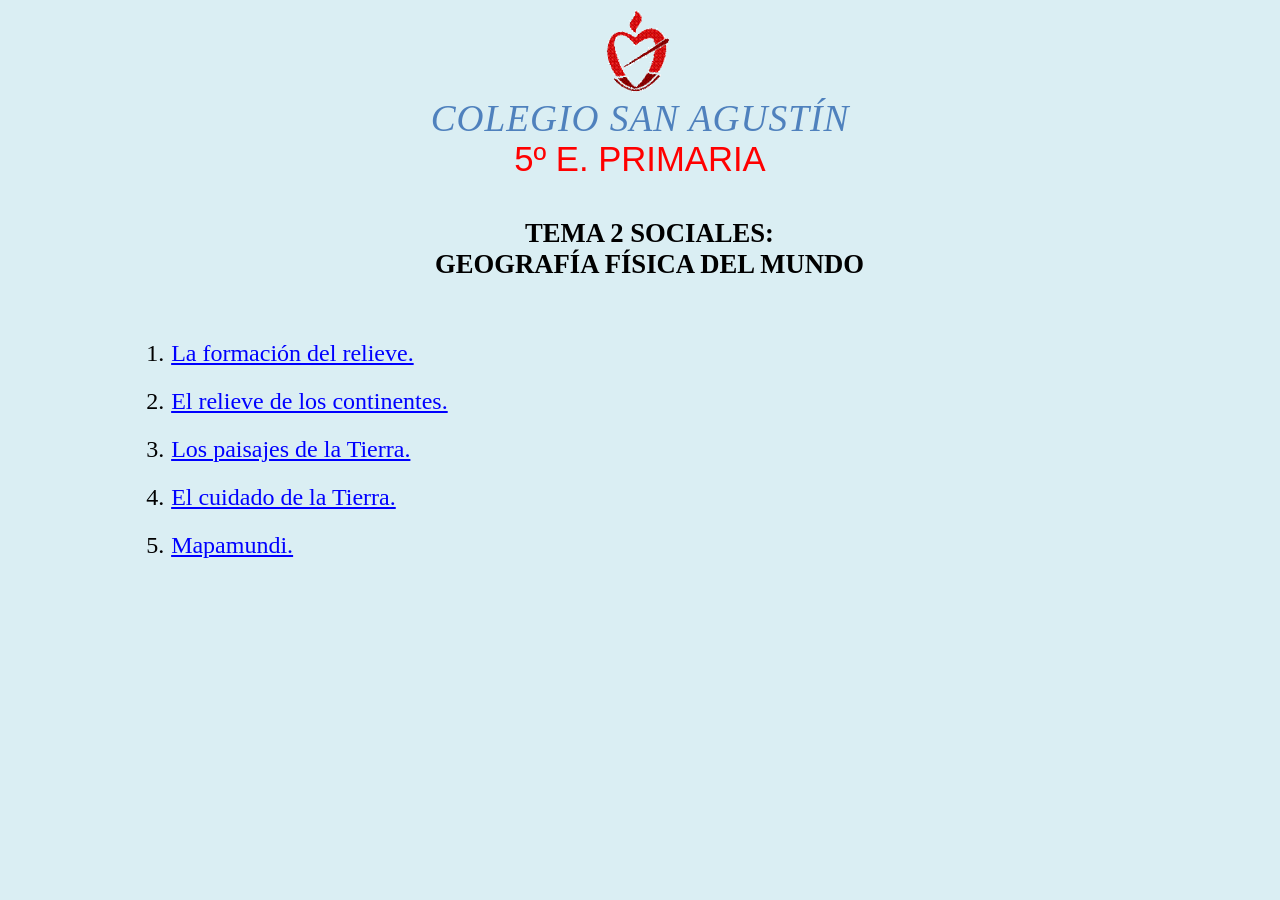
<file: index.htm>
<html xmlns:v="urn:schemas-microsoft-com:vml"
xmlns:o="urn:schemas-microsoft-com:office:office"
xmlns:w="urn:schemas-microsoft-com:office:word"
xmlns:m="http://schemas.microsoft.com/office/2004/12/omml"
xmlns="http://www.w3.org/TR/REC-html40">

<head>
<meta http-equiv=Content-Type content="text/html; charset=us-ascii">
<meta name=ProgId content=Word.Document>
<meta name=Generator content="Microsoft Word 15">
<meta name=Originator content="Microsoft Word 15">
<link rel=File-List href="index_archivos/filelist.xml">
<link rel=Preview href="index_archivos/image.emf">
<link rel=Edit-Time-Data href="index_archivos/editdata.mso">
<!--[if !mso]>
<style>
v\:* {behavior:url(#default#VML);}
o\:* {behavior:url(#default#VML);}
w\:* {behavior:url(#default#VML);}
.shape {behavior:url(#default#VML);}
</style>
<![endif]--><!--[if gte mso 9]><xml>
 <o:DocumentProperties>
  <o:Author>CONRADO BENITO</o:Author>
  <o:Template>Normal</o:Template>
  <o:LastAuthor>CONRADO BENITO GUTI&#201;RREZ</o:LastAuthor>
  <o:Revision>13</o:Revision>
  <o:TotalTime>129</o:TotalTime>
  <o:Created>2025-11-05T15:13:00Z</o:Created>
  <o:LastSaved>2026-10-22T16:34:00Z</o:LastSaved>
  <o:Pages>1</o:Pages>
  <o:Words>55</o:Words>
  <o:Characters>307</o:Characters>
  <o:Lines>2</o:Lines>
  <o:Paragraphs>1</o:Paragraphs>
  <o:CharactersWithSpaces>361</o:CharactersWithSpaces>
  <o:Version>16.00</o:Version>
 </o:DocumentProperties>
</xml><![endif]-->
<link rel=themeData href="index_archivos/themedata.thmx">
<link rel=colorSchemeMapping href="index_archivos/colorschememapping.xml">
<!--[if gte mso 9]><xml>
 <w:WordDocument>
  <w:View>Print</w:View>
  <w:TrackMoves>false</w:TrackMoves>
  <w:TrackFormatting/>
  <w:HyphenationZone>21</w:HyphenationZone>
  <w:PunctuationKerning/>
  <w:ValidateAgainstSchemas/>
  <w:SaveIfXMLInvalid>false</w:SaveIfXMLInvalid>
  <w:IgnoreMixedContent>false</w:IgnoreMixedContent>
  <w:AlwaysShowPlaceholderText>false</w:AlwaysShowPlaceholderText>
  <w:DoNotPromoteQF/>
  <w:LidThemeOther>ES</w:LidThemeOther>
  <w:LidThemeAsian>X-NONE</w:LidThemeAsian>
  <w:LidThemeComplexScript>X-NONE</w:LidThemeComplexScript>
  <w:Compatibility>
   <w:BreakWrappedTables/>
   <w:SnapToGridInCell/>
   <w:WrapTextWithPunct/>
   <w:UseAsianBreakRules/>
   <w:DontGrowAutofit/>
   <w:SplitPgBreakAndParaMark/>
   <w:DontVertAlignCellWithSp/>
   <w:DontBreakConstrainedForcedTables/>
   <w:DontVertAlignInTxbx/>
   <w:Word11KerningPairs/>
   <w:CachedColBalance/>
  </w:Compatibility>
  <w:BrowserLevel>MicrosoftInternetExplorer4</w:BrowserLevel>
  <m:mathPr>
   <m:mathFont m:val="Cambria Math"/>
   <m:brkBin m:val="before"/>
   <m:brkBinSub m:val="&#45;-"/>
   <m:smallFrac m:val="off"/>
   <m:dispDef/>
   <m:lMargin m:val="0"/>
   <m:rMargin m:val="0"/>
   <m:defJc m:val="centerGroup"/>
   <m:wrapIndent m:val="1440"/>
   <m:intLim m:val="subSup"/>
   <m:naryLim m:val="undOvr"/>
  </m:mathPr></w:WordDocument>
</xml><![endif]--><!--[if gte mso 9]><xml>
 <w:LatentStyles DefLockedState="false" DefUnhideWhenUsed="false"
  DefSemiHidden="false" DefQFormat="false" DefPriority="99"
  LatentStyleCount="376">
  <w:LsdException Locked="false" Priority="0" QFormat="true" Name="Normal"/>
  <w:LsdException Locked="false" Priority="0" QFormat="true" Name="heading 1"/>
  <w:LsdException Locked="false" Priority="0" SemiHidden="true"
   UnhideWhenUsed="true" QFormat="true" Name="heading 2"/>
  <w:LsdException Locked="false" Priority="0" SemiHidden="true"
   UnhideWhenUsed="true" QFormat="true" Name="heading 3"/>
  <w:LsdException Locked="false" Priority="0" SemiHidden="true"
   UnhideWhenUsed="true" QFormat="true" Name="heading 4"/>
  <w:LsdException Locked="false" Priority="0" SemiHidden="true"
   UnhideWhenUsed="true" QFormat="true" Name="heading 5"/>
  <w:LsdException Locked="false" Priority="0" SemiHidden="true"
   UnhideWhenUsed="true" QFormat="true" Name="heading 6"/>
  <w:LsdException Locked="false" Priority="0" SemiHidden="true"
   UnhideWhenUsed="true" QFormat="true" Name="heading 7"/>
  <w:LsdException Locked="false" Priority="0" SemiHidden="true"
   UnhideWhenUsed="true" QFormat="true" Name="heading 8"/>
  <w:LsdException Locked="false" Priority="0" SemiHidden="true"
   UnhideWhenUsed="true" QFormat="true" Name="heading 9"/>
  <w:LsdException Locked="false" SemiHidden="true" UnhideWhenUsed="true"
   Name="index 1"/>
  <w:LsdException Locked="false" SemiHidden="true" UnhideWhenUsed="true"
   Name="index 2"/>
  <w:LsdException Locked="false" SemiHidden="true" UnhideWhenUsed="true"
   Name="index 3"/>
  <w:LsdException Locked="false" SemiHidden="true" UnhideWhenUsed="true"
   Name="index 4"/>
  <w:LsdException Locked="false" SemiHidden="true" UnhideWhenUsed="true"
   Name="index 5"/>
  <w:LsdException Locked="false" SemiHidden="true" UnhideWhenUsed="true"
   Name="index 6"/>
  <w:LsdException Locked="false" SemiHidden="true" UnhideWhenUsed="true"
   Name="index 7"/>
  <w:LsdException Locked="false" SemiHidden="true" UnhideWhenUsed="true"
   Name="index 8"/>
  <w:LsdException Locked="false" SemiHidden="true" UnhideWhenUsed="true"
   Name="index 9"/>
  <w:LsdException Locked="false" Priority="39" SemiHidden="true"
   UnhideWhenUsed="true" Name="toc 1"/>
  <w:LsdException Locked="false" Priority="39" SemiHidden="true"
   UnhideWhenUsed="true" Name="toc 2"/>
  <w:LsdException Locked="false" Priority="39" SemiHidden="true"
   UnhideWhenUsed="true" Name="toc 3"/>
  <w:LsdException Locked="false" Priority="39" SemiHidden="true"
   UnhideWhenUsed="true" Name="toc 4"/>
  <w:LsdException Locked="false" Priority="39" SemiHidden="true"
   UnhideWhenUsed="true" Name="toc 5"/>
  <w:LsdException Locked="false" Priority="39" SemiHidden="true"
   UnhideWhenUsed="true" Name="toc 6"/>
  <w:LsdException Locked="false" Priority="39" SemiHidden="true"
   UnhideWhenUsed="true" Name="toc 7"/>
  <w:LsdException Locked="false" Priority="39" SemiHidden="true"
   UnhideWhenUsed="true" Name="toc 8"/>
  <w:LsdException Locked="false" Priority="39" SemiHidden="true"
   UnhideWhenUsed="true" Name="toc 9"/>
  <w:LsdException Locked="false" SemiHidden="true" UnhideWhenUsed="true"
   Name="Normal Indent"/>
  <w:LsdException Locked="false" SemiHidden="true" UnhideWhenUsed="true"
   Name="footnote text"/>
  <w:LsdException Locked="false" SemiHidden="true" UnhideWhenUsed="true"
   Name="annotation text"/>
  <w:LsdException Locked="false" SemiHidden="true" UnhideWhenUsed="true"
   Name="header"/>
  <w:LsdException Locked="false" SemiHidden="true" UnhideWhenUsed="true"
   Name="footer"/>
  <w:LsdException Locked="false" SemiHidden="true" UnhideWhenUsed="true"
   Name="index heading"/>
  <w:LsdException Locked="false" Priority="0" SemiHidden="true"
   UnhideWhenUsed="true" QFormat="true" Name="caption"/>
  <w:LsdException Locked="false" SemiHidden="true" UnhideWhenUsed="true"
   Name="table of figures"/>
  <w:LsdException Locked="false" SemiHidden="true" UnhideWhenUsed="true"
   Name="envelope address"/>
  <w:LsdException Locked="false" SemiHidden="true" UnhideWhenUsed="true"
   Name="envelope return"/>
  <w:LsdException Locked="false" SemiHidden="true" UnhideWhenUsed="true"
   Name="footnote reference"/>
  <w:LsdException Locked="false" SemiHidden="true" UnhideWhenUsed="true"
   Name="annotation reference"/>
  <w:LsdException Locked="false" SemiHidden="true" UnhideWhenUsed="true"
   Name="line number"/>
  <w:LsdException Locked="false" SemiHidden="true" UnhideWhenUsed="true"
   Name="page number"/>
  <w:LsdException Locked="false" SemiHidden="true" UnhideWhenUsed="true"
   Name="endnote reference"/>
  <w:LsdException Locked="false" SemiHidden="true" UnhideWhenUsed="true"
   Name="endnote text"/>
  <w:LsdException Locked="false" SemiHidden="true" UnhideWhenUsed="true"
   Name="table of authorities"/>
  <w:LsdException Locked="false" SemiHidden="true" UnhideWhenUsed="true"
   Name="macro"/>
  <w:LsdException Locked="false" SemiHidden="true" UnhideWhenUsed="true"
   Name="toa heading"/>
  <w:LsdException Locked="false" SemiHidden="true" UnhideWhenUsed="true"
   Name="List"/>
  <w:LsdException Locked="false" SemiHidden="true" UnhideWhenUsed="true"
   Name="List Bullet"/>
  <w:LsdException Locked="false" SemiHidden="true" UnhideWhenUsed="true"
   Name="List Number"/>
  <w:LsdException Locked="false" SemiHidden="true" UnhideWhenUsed="true"
   Name="List 2"/>
  <w:LsdException Locked="false" SemiHidden="true" UnhideWhenUsed="true"
   Name="List 3"/>
  <w:LsdException Locked="false" SemiHidden="true" UnhideWhenUsed="true"
   Name="List 4"/>
  <w:LsdException Locked="false" SemiHidden="true" UnhideWhenUsed="true"
   Name="List 5"/>
  <w:LsdException Locked="false" SemiHidden="true" UnhideWhenUsed="true"
   Name="List Bullet 2"/>
  <w:LsdException Locked="false" SemiHidden="true" UnhideWhenUsed="true"
   Name="List Bullet 3"/>
  <w:LsdException Locked="false" SemiHidden="true" UnhideWhenUsed="true"
   Name="List Bullet 4"/>
  <w:LsdException Locked="false" SemiHidden="true" UnhideWhenUsed="true"
   Name="List Bullet 5"/>
  <w:LsdException Locked="false" SemiHidden="true" UnhideWhenUsed="true"
   Name="List Number 2"/>
  <w:LsdException Locked="false" SemiHidden="true" UnhideWhenUsed="true"
   Name="List Number 3"/>
  <w:LsdException Locked="false" SemiHidden="true" UnhideWhenUsed="true"
   Name="List Number 4"/>
  <w:LsdException Locked="false" SemiHidden="true" UnhideWhenUsed="true"
   Name="List Number 5"/>
  <w:LsdException Locked="false" Priority="0" QFormat="true" Name="Title"/>
  <w:LsdException Locked="false" SemiHidden="true" UnhideWhenUsed="true"
   Name="Closing"/>
  <w:LsdException Locked="false" SemiHidden="true" UnhideWhenUsed="true"
   Name="Signature"/>
  <w:LsdException Locked="false" Priority="1" SemiHidden="true"
   UnhideWhenUsed="true" Name="Default Paragraph Font"/>
  <w:LsdException Locked="false" SemiHidden="true" UnhideWhenUsed="true"
   Name="Body Text"/>
  <w:LsdException Locked="false" SemiHidden="true" UnhideWhenUsed="true"
   Name="Body Text Indent"/>
  <w:LsdException Locked="false" SemiHidden="true" UnhideWhenUsed="true"
   Name="List Continue"/>
  <w:LsdException Locked="false" SemiHidden="true" UnhideWhenUsed="true"
   Name="List Continue 2"/>
  <w:LsdException Locked="false" SemiHidden="true" UnhideWhenUsed="true"
   Name="List Continue 3"/>
  <w:LsdException Locked="false" SemiHidden="true" UnhideWhenUsed="true"
   Name="List Continue 4"/>
  <w:LsdException Locked="false" SemiHidden="true" UnhideWhenUsed="true"
   Name="List Continue 5"/>
  <w:LsdException Locked="false" SemiHidden="true" UnhideWhenUsed="true"
   Name="Message Header"/>
  <w:LsdException Locked="false" Priority="0" QFormat="true" Name="Subtitle"/>
  <w:LsdException Locked="false" SemiHidden="true" UnhideWhenUsed="true"
   Name="Salutation"/>
  <w:LsdException Locked="false" SemiHidden="true" UnhideWhenUsed="true"
   Name="Date"/>
  <w:LsdException Locked="false" SemiHidden="true" UnhideWhenUsed="true"
   Name="Body Text First Indent"/>
  <w:LsdException Locked="false" SemiHidden="true" UnhideWhenUsed="true"
   Name="Body Text First Indent 2"/>
  <w:LsdException Locked="false" SemiHidden="true" UnhideWhenUsed="true"
   Name="Note Heading"/>
  <w:LsdException Locked="false" SemiHidden="true" UnhideWhenUsed="true"
   Name="Body Text 2"/>
  <w:LsdException Locked="false" SemiHidden="true" UnhideWhenUsed="true"
   Name="Body Text 3"/>
  <w:LsdException Locked="false" SemiHidden="true" UnhideWhenUsed="true"
   Name="Body Text Indent 2"/>
  <w:LsdException Locked="false" SemiHidden="true" UnhideWhenUsed="true"
   Name="Body Text Indent 3"/>
  <w:LsdException Locked="false" SemiHidden="true" UnhideWhenUsed="true"
   Name="Block Text"/>
  <w:LsdException Locked="false" SemiHidden="true" UnhideWhenUsed="true"
   Name="Hyperlink"/>
  <w:LsdException Locked="false" SemiHidden="true" UnhideWhenUsed="true"
   Name="FollowedHyperlink"/>
  <w:LsdException Locked="false" Priority="0" QFormat="true" Name="Strong"/>
  <w:LsdException Locked="false" Priority="0" QFormat="true" Name="Emphasis"/>
  <w:LsdException Locked="false" SemiHidden="true" UnhideWhenUsed="true"
   Name="Document Map"/>
  <w:LsdException Locked="false" SemiHidden="true" UnhideWhenUsed="true"
   Name="Plain Text"/>
  <w:LsdException Locked="false" SemiHidden="true" UnhideWhenUsed="true"
   Name="E-mail Signature"/>
  <w:LsdException Locked="false" SemiHidden="true" UnhideWhenUsed="true"
   Name="HTML Top of Form"/>
  <w:LsdException Locked="false" SemiHidden="true" UnhideWhenUsed="true"
   Name="HTML Bottom of Form"/>
  <w:LsdException Locked="false" SemiHidden="true" UnhideWhenUsed="true"
   Name="Normal (Web)"/>
  <w:LsdException Locked="false" SemiHidden="true" UnhideWhenUsed="true"
   Name="HTML Acronym"/>
  <w:LsdException Locked="false" SemiHidden="true" UnhideWhenUsed="true"
   Name="HTML Address"/>
  <w:LsdException Locked="false" SemiHidden="true" UnhideWhenUsed="true"
   Name="HTML Cite"/>
  <w:LsdException Locked="false" SemiHidden="true" UnhideWhenUsed="true"
   Name="HTML Code"/>
  <w:LsdException Locked="false" SemiHidden="true" UnhideWhenUsed="true"
   Name="HTML Definition"/>
  <w:LsdException Locked="false" SemiHidden="true" UnhideWhenUsed="true"
   Name="HTML Keyboard"/>
  <w:LsdException Locked="false" SemiHidden="true" UnhideWhenUsed="true"
   Name="HTML Preformatted"/>
  <w:LsdException Locked="false" SemiHidden="true" UnhideWhenUsed="true"
   Name="HTML Sample"/>
  <w:LsdException Locked="false" SemiHidden="true" UnhideWhenUsed="true"
   Name="HTML Typewriter"/>
  <w:LsdException Locked="false" SemiHidden="true" UnhideWhenUsed="true"
   Name="HTML Variable"/>
  <w:LsdException Locked="false" SemiHidden="true" UnhideWhenUsed="true"
   Name="Normal Table"/>
  <w:LsdException Locked="false" SemiHidden="true" UnhideWhenUsed="true"
   Name="annotation subject"/>
  <w:LsdException Locked="false" SemiHidden="true" UnhideWhenUsed="true"
   Name="No List"/>
  <w:LsdException Locked="false" SemiHidden="true" UnhideWhenUsed="true"
   Name="Outline List 1"/>
  <w:LsdException Locked="false" SemiHidden="true" UnhideWhenUsed="true"
   Name="Outline List 2"/>
  <w:LsdException Locked="false" SemiHidden="true" UnhideWhenUsed="true"
   Name="Outline List 3"/>
  <w:LsdException Locked="false" SemiHidden="true" UnhideWhenUsed="true"
   Name="Table Simple 1"/>
  <w:LsdException Locked="false" SemiHidden="true" UnhideWhenUsed="true"
   Name="Table Simple 2"/>
  <w:LsdException Locked="false" SemiHidden="true" UnhideWhenUsed="true"
   Name="Table Simple 3"/>
  <w:LsdException Locked="false" SemiHidden="true" UnhideWhenUsed="true"
   Name="Table Classic 1"/>
  <w:LsdException Locked="false" SemiHidden="true" UnhideWhenUsed="true"
   Name="Table Classic 2"/>
  <w:LsdException Locked="false" SemiHidden="true" UnhideWhenUsed="true"
   Name="Table Classic 3"/>
  <w:LsdException Locked="false" SemiHidden="true" UnhideWhenUsed="true"
   Name="Table Classic 4"/>
  <w:LsdException Locked="false" SemiHidden="true" UnhideWhenUsed="true"
   Name="Table Colorful 1"/>
  <w:LsdException Locked="false" SemiHidden="true" UnhideWhenUsed="true"
   Name="Table Colorful 2"/>
  <w:LsdException Locked="false" SemiHidden="true" UnhideWhenUsed="true"
   Name="Table Colorful 3"/>
  <w:LsdException Locked="false" SemiHidden="true" UnhideWhenUsed="true"
   Name="Table Columns 1"/>
  <w:LsdException Locked="false" SemiHidden="true" UnhideWhenUsed="true"
   Name="Table Columns 2"/>
  <w:LsdException Locked="false" SemiHidden="true" UnhideWhenUsed="true"
   Name="Table Columns 3"/>
  <w:LsdException Locked="false" SemiHidden="true" UnhideWhenUsed="true"
   Name="Table Columns 4"/>
  <w:LsdException Locked="false" SemiHidden="true" UnhideWhenUsed="true"
   Name="Table Columns 5"/>
  <w:LsdException Locked="false" SemiHidden="true" UnhideWhenUsed="true"
   Name="Table Grid 1"/>
  <w:LsdException Locked="false" SemiHidden="true" UnhideWhenUsed="true"
   Name="Table Grid 2"/>
  <w:LsdException Locked="false" SemiHidden="true" UnhideWhenUsed="true"
   Name="Table Grid 3"/>
  <w:LsdException Locked="false" SemiHidden="true" UnhideWhenUsed="true"
   Name="Table Grid 4"/>
  <w:LsdException Locked="false" SemiHidden="true" UnhideWhenUsed="true"
   Name="Table Grid 5"/>
  <w:LsdException Locked="false" SemiHidden="true" UnhideWhenUsed="true"
   Name="Table Grid 6"/>
  <w:LsdException Locked="false" SemiHidden="true" UnhideWhenUsed="true"
   Name="Table Grid 7"/>
  <w:LsdException Locked="false" SemiHidden="true" UnhideWhenUsed="true"
   Name="Table Grid 8"/>
  <w:LsdException Locked="false" SemiHidden="true" UnhideWhenUsed="true"
   Name="Table List 1"/>
  <w:LsdException Locked="false" SemiHidden="true" UnhideWhenUsed="true"
   Name="Table List 2"/>
  <w:LsdException Locked="false" SemiHidden="true" UnhideWhenUsed="true"
   Name="Table List 3"/>
  <w:LsdException Locked="false" SemiHidden="true" UnhideWhenUsed="true"
   Name="Table List 4"/>
  <w:LsdException Locked="false" SemiHidden="true" UnhideWhenUsed="true"
   Name="Table List 5"/>
  <w:LsdException Locked="false" SemiHidden="true" UnhideWhenUsed="true"
   Name="Table List 6"/>
  <w:LsdException Locked="false" SemiHidden="true" UnhideWhenUsed="true"
   Name="Table List 7"/>
  <w:LsdException Locked="false" SemiHidden="true" UnhideWhenUsed="true"
   Name="Table List 8"/>
  <w:LsdException Locked="false" SemiHidden="true" UnhideWhenUsed="true"
   Name="Table 3D effects 1"/>
  <w:LsdException Locked="false" SemiHidden="true" UnhideWhenUsed="true"
   Name="Table 3D effects 2"/>
  <w:LsdException Locked="false" SemiHidden="true" UnhideWhenUsed="true"
   Name="Table 3D effects 3"/>
  <w:LsdException Locked="false" SemiHidden="true" UnhideWhenUsed="true"
   Name="Table Contemporary"/>
  <w:LsdException Locked="false" SemiHidden="true" UnhideWhenUsed="true"
   Name="Table Elegant"/>
  <w:LsdException Locked="false" SemiHidden="true" UnhideWhenUsed="true"
   Name="Table Professional"/>
  <w:LsdException Locked="false" SemiHidden="true" UnhideWhenUsed="true"
   Name="Table Subtle 1"/>
  <w:LsdException Locked="false" SemiHidden="true" UnhideWhenUsed="true"
   Name="Table Subtle 2"/>
  <w:LsdException Locked="false" SemiHidden="true" UnhideWhenUsed="true"
   Name="Table Web 1"/>
  <w:LsdException Locked="false" SemiHidden="true" UnhideWhenUsed="true"
   Name="Table Web 2"/>
  <w:LsdException Locked="false" SemiHidden="true" UnhideWhenUsed="true"
   Name="Table Web 3"/>
  <w:LsdException Locked="false" SemiHidden="true" UnhideWhenUsed="true"
   Name="Balloon Text"/>
  <w:LsdException Locked="false" Priority="59" Name="Table Grid"/>
  <w:LsdException Locked="false" SemiHidden="true" UnhideWhenUsed="true"
   Name="Table Theme"/>
  <w:LsdException Locked="false" SemiHidden="true" Name="Placeholder Text"/>
  <w:LsdException Locked="false" Priority="1" QFormat="true" Name="No Spacing"/>
  <w:LsdException Locked="false" Priority="60" Name="Light Shading"/>
  <w:LsdException Locked="false" Priority="61" Name="Light List"/>
  <w:LsdException Locked="false" Priority="62" Name="Light Grid"/>
  <w:LsdException Locked="false" Priority="63" Name="Medium Shading 1"/>
  <w:LsdException Locked="false" Priority="64" Name="Medium Shading 2"/>
  <w:LsdException Locked="false" Priority="65" Name="Medium List 1"/>
  <w:LsdException Locked="false" Priority="66" Name="Medium List 2"/>
  <w:LsdException Locked="false" Priority="67" Name="Medium Grid 1"/>
  <w:LsdException Locked="false" Priority="68" Name="Medium Grid 2"/>
  <w:LsdException Locked="false" Priority="69" Name="Medium Grid 3"/>
  <w:LsdException Locked="false" Priority="70" Name="Dark List"/>
  <w:LsdException Locked="false" Priority="71" Name="Colorful Shading"/>
  <w:LsdException Locked="false" Priority="72" Name="Colorful List"/>
  <w:LsdException Locked="false" Priority="73" Name="Colorful Grid"/>
  <w:LsdException Locked="false" Priority="60" Name="Light Shading Accent 1"/>
  <w:LsdException Locked="false" Priority="61" Name="Light List Accent 1"/>
  <w:LsdException Locked="false" Priority="62" Name="Light Grid Accent 1"/>
  <w:LsdException Locked="false" Priority="63" Name="Medium Shading 1 Accent 1"/>
  <w:LsdException Locked="false" Priority="64" Name="Medium Shading 2 Accent 1"/>
  <w:LsdException Locked="false" Priority="65" Name="Medium List 1 Accent 1"/>
  <w:LsdException Locked="false" SemiHidden="true" Name="Revision"/>
  <w:LsdException Locked="false" Priority="34" QFormat="true"
   Name="List Paragraph"/>
  <w:LsdException Locked="false" Priority="29" QFormat="true" Name="Quote"/>
  <w:LsdException Locked="false" Priority="30" QFormat="true"
   Name="Intense Quote"/>
  <w:LsdException Locked="false" Priority="66" Name="Medium List 2 Accent 1"/>
  <w:LsdException Locked="false" Priority="67" Name="Medium Grid 1 Accent 1"/>
  <w:LsdException Locked="false" Priority="68" Name="Medium Grid 2 Accent 1"/>
  <w:LsdException Locked="false" Priority="69" Name="Medium Grid 3 Accent 1"/>
  <w:LsdException Locked="false" Priority="70" Name="Dark List Accent 1"/>
  <w:LsdException Locked="false" Priority="71" Name="Colorful Shading Accent 1"/>
  <w:LsdException Locked="false" Priority="72" Name="Colorful List Accent 1"/>
  <w:LsdException Locked="false" Priority="73" Name="Colorful Grid Accent 1"/>
  <w:LsdException Locked="false" Priority="60" Name="Light Shading Accent 2"/>
  <w:LsdException Locked="false" Priority="61" Name="Light List Accent 2"/>
  <w:LsdException Locked="false" Priority="62" Name="Light Grid Accent 2"/>
  <w:LsdException Locked="false" Priority="63" Name="Medium Shading 1 Accent 2"/>
  <w:LsdException Locked="false" Priority="64" Name="Medium Shading 2 Accent 2"/>
  <w:LsdException Locked="false" Priority="65" Name="Medium List 1 Accent 2"/>
  <w:LsdException Locked="false" Priority="66" Name="Medium List 2 Accent 2"/>
  <w:LsdException Locked="false" Priority="67" Name="Medium Grid 1 Accent 2"/>
  <w:LsdException Locked="false" Priority="68" Name="Medium Grid 2 Accent 2"/>
  <w:LsdException Locked="false" Priority="69" Name="Medium Grid 3 Accent 2"/>
  <w:LsdException Locked="false" Priority="70" Name="Dark List Accent 2"/>
  <w:LsdException Locked="false" Priority="71" Name="Colorful Shading Accent 2"/>
  <w:LsdException Locked="false" Priority="72" Name="Colorful List Accent 2"/>
  <w:LsdException Locked="false" Priority="73" Name="Colorful Grid Accent 2"/>
  <w:LsdException Locked="false" Priority="60" Name="Light Shading Accent 3"/>
  <w:LsdException Locked="false" Priority="61" Name="Light List Accent 3"/>
  <w:LsdException Locked="false" Priority="62" Name="Light Grid Accent 3"/>
  <w:LsdException Locked="false" Priority="63" Name="Medium Shading 1 Accent 3"/>
  <w:LsdException Locked="false" Priority="64" Name="Medium Shading 2 Accent 3"/>
  <w:LsdException Locked="false" Priority="65" Name="Medium List 1 Accent 3"/>
  <w:LsdException Locked="false" Priority="66" Name="Medium List 2 Accent 3"/>
  <w:LsdException Locked="false" Priority="67" Name="Medium Grid 1 Accent 3"/>
  <w:LsdException Locked="false" Priority="68" Name="Medium Grid 2 Accent 3"/>
  <w:LsdException Locked="false" Priority="69" Name="Medium Grid 3 Accent 3"/>
  <w:LsdException Locked="false" Priority="70" Name="Dark List Accent 3"/>
  <w:LsdException Locked="false" Priority="71" Name="Colorful Shading Accent 3"/>
  <w:LsdException Locked="false" Priority="72" Name="Colorful List Accent 3"/>
  <w:LsdException Locked="false" Priority="73" Name="Colorful Grid Accent 3"/>
  <w:LsdException Locked="false" Priority="60" Name="Light Shading Accent 4"/>
  <w:LsdException Locked="false" Priority="61" Name="Light List Accent 4"/>
  <w:LsdException Locked="false" Priority="62" Name="Light Grid Accent 4"/>
  <w:LsdException Locked="false" Priority="63" Name="Medium Shading 1 Accent 4"/>
  <w:LsdException Locked="false" Priority="64" Name="Medium Shading 2 Accent 4"/>
  <w:LsdException Locked="false" Priority="65" Name="Medium List 1 Accent 4"/>
  <w:LsdException Locked="false" Priority="66" Name="Medium List 2 Accent 4"/>
  <w:LsdException Locked="false" Priority="67" Name="Medium Grid 1 Accent 4"/>
  <w:LsdException Locked="false" Priority="68" Name="Medium Grid 2 Accent 4"/>
  <w:LsdException Locked="false" Priority="69" Name="Medium Grid 3 Accent 4"/>
  <w:LsdException Locked="false" Priority="70" Name="Dark List Accent 4"/>
  <w:LsdException Locked="false" Priority="71" Name="Colorful Shading Accent 4"/>
  <w:LsdException Locked="false" Priority="72" Name="Colorful List Accent 4"/>
  <w:LsdException Locked="false" Priority="73" Name="Colorful Grid Accent 4"/>
  <w:LsdException Locked="false" Priority="60" Name="Light Shading Accent 5"/>
  <w:LsdException Locked="false" Priority="61" Name="Light List Accent 5"/>
  <w:LsdException Locked="false" Priority="62" Name="Light Grid Accent 5"/>
  <w:LsdException Locked="false" Priority="63" Name="Medium Shading 1 Accent 5"/>
  <w:LsdException Locked="false" Priority="64" Name="Medium Shading 2 Accent 5"/>
  <w:LsdException Locked="false" Priority="65" Name="Medium List 1 Accent 5"/>
  <w:LsdException Locked="false" Priority="66" Name="Medium List 2 Accent 5"/>
  <w:LsdException Locked="false" Priority="67" Name="Medium Grid 1 Accent 5"/>
  <w:LsdException Locked="false" Priority="68" Name="Medium Grid 2 Accent 5"/>
  <w:LsdException Locked="false" Priority="69" Name="Medium Grid 3 Accent 5"/>
  <w:LsdException Locked="false" Priority="70" Name="Dark List Accent 5"/>
  <w:LsdException Locked="false" Priority="71" Name="Colorful Shading Accent 5"/>
  <w:LsdException Locked="false" Priority="72" Name="Colorful List Accent 5"/>
  <w:LsdException Locked="false" Priority="73" Name="Colorful Grid Accent 5"/>
  <w:LsdException Locked="false" Priority="60" Name="Light Shading Accent 6"/>
  <w:LsdException Locked="false" Priority="61" Name="Light List Accent 6"/>
  <w:LsdException Locked="false" Priority="62" Name="Light Grid Accent 6"/>
  <w:LsdException Locked="false" Priority="63" Name="Medium Shading 1 Accent 6"/>
  <w:LsdException Locked="false" Priority="64" Name="Medium Shading 2 Accent 6"/>
  <w:LsdException Locked="false" Priority="65" Name="Medium List 1 Accent 6"/>
  <w:LsdException Locked="false" Priority="66" Name="Medium List 2 Accent 6"/>
  <w:LsdException Locked="false" Priority="67" Name="Medium Grid 1 Accent 6"/>
  <w:LsdException Locked="false" Priority="68" Name="Medium Grid 2 Accent 6"/>
  <w:LsdException Locked="false" Priority="69" Name="Medium Grid 3 Accent 6"/>
  <w:LsdException Locked="false" Priority="70" Name="Dark List Accent 6"/>
  <w:LsdException Locked="false" Priority="71" Name="Colorful Shading Accent 6"/>
  <w:LsdException Locked="false" Priority="72" Name="Colorful List Accent 6"/>
  <w:LsdException Locked="false" Priority="73" Name="Colorful Grid Accent 6"/>
  <w:LsdException Locked="false" Priority="19" QFormat="true"
   Name="Subtle Emphasis"/>
  <w:LsdException Locked="false" Priority="21" QFormat="true"
   Name="Intense Emphasis"/>
  <w:LsdException Locked="false" Priority="31" QFormat="true"
   Name="Subtle Reference"/>
  <w:LsdException Locked="false" Priority="32" QFormat="true"
   Name="Intense Reference"/>
  <w:LsdException Locked="false" Priority="33" QFormat="true" Name="Book Title"/>
  <w:LsdException Locked="false" Priority="37" SemiHidden="true"
   UnhideWhenUsed="true" Name="Bibliography"/>
  <w:LsdException Locked="false" Priority="39" SemiHidden="true"
   UnhideWhenUsed="true" QFormat="true" Name="TOC Heading"/>
  <w:LsdException Locked="false" Priority="41" Name="Plain Table 1"/>
  <w:LsdException Locked="false" Priority="42" Name="Plain Table 2"/>
  <w:LsdException Locked="false" Priority="43" Name="Plain Table 3"/>
  <w:LsdException Locked="false" Priority="44" Name="Plain Table 4"/>
  <w:LsdException Locked="false" Priority="45" Name="Plain Table 5"/>
  <w:LsdException Locked="false" Priority="40" Name="Grid Table Light"/>
  <w:LsdException Locked="false" Priority="46" Name="Grid Table 1 Light"/>
  <w:LsdException Locked="false" Priority="47" Name="Grid Table 2"/>
  <w:LsdException Locked="false" Priority="48" Name="Grid Table 3"/>
  <w:LsdException Locked="false" Priority="49" Name="Grid Table 4"/>
  <w:LsdException Locked="false" Priority="50" Name="Grid Table 5 Dark"/>
  <w:LsdException Locked="false" Priority="51" Name="Grid Table 6 Colorful"/>
  <w:LsdException Locked="false" Priority="52" Name="Grid Table 7 Colorful"/>
  <w:LsdException Locked="false" Priority="46"
   Name="Grid Table 1 Light Accent 1"/>
  <w:LsdException Locked="false" Priority="47" Name="Grid Table 2 Accent 1"/>
  <w:LsdException Locked="false" Priority="48" Name="Grid Table 3 Accent 1"/>
  <w:LsdException Locked="false" Priority="49" Name="Grid Table 4 Accent 1"/>
  <w:LsdException Locked="false" Priority="50" Name="Grid Table 5 Dark Accent 1"/>
  <w:LsdException Locked="false" Priority="51"
   Name="Grid Table 6 Colorful Accent 1"/>
  <w:LsdException Locked="false" Priority="52"
   Name="Grid Table 7 Colorful Accent 1"/>
  <w:LsdException Locked="false" Priority="46"
   Name="Grid Table 1 Light Accent 2"/>
  <w:LsdException Locked="false" Priority="47" Name="Grid Table 2 Accent 2"/>
  <w:LsdException Locked="false" Priority="48" Name="Grid Table 3 Accent 2"/>
  <w:LsdException Locked="false" Priority="49" Name="Grid Table 4 Accent 2"/>
  <w:LsdException Locked="false" Priority="50" Name="Grid Table 5 Dark Accent 2"/>
  <w:LsdException Locked="false" Priority="51"
   Name="Grid Table 6 Colorful Accent 2"/>
  <w:LsdException Locked="false" Priority="52"
   Name="Grid Table 7 Colorful Accent 2"/>
  <w:LsdException Locked="false" Priority="46"
   Name="Grid Table 1 Light Accent 3"/>
  <w:LsdException Locked="false" Priority="47" Name="Grid Table 2 Accent 3"/>
  <w:LsdException Locked="false" Priority="48" Name="Grid Table 3 Accent 3"/>
  <w:LsdException Locked="false" Priority="49" Name="Grid Table 4 Accent 3"/>
  <w:LsdException Locked="false" Priority="50" Name="Grid Table 5 Dark Accent 3"/>
  <w:LsdException Locked="false" Priority="51"
   Name="Grid Table 6 Colorful Accent 3"/>
  <w:LsdException Locked="false" Priority="52"
   Name="Grid Table 7 Colorful Accent 3"/>
  <w:LsdException Locked="false" Priority="46"
   Name="Grid Table 1 Light Accent 4"/>
  <w:LsdException Locked="false" Priority="47" Name="Grid Table 2 Accent 4"/>
  <w:LsdException Locked="false" Priority="48" Name="Grid Table 3 Accent 4"/>
  <w:LsdException Locked="false" Priority="49" Name="Grid Table 4 Accent 4"/>
  <w:LsdException Locked="false" Priority="50" Name="Grid Table 5 Dark Accent 4"/>
  <w:LsdException Locked="false" Priority="51"
   Name="Grid Table 6 Colorful Accent 4"/>
  <w:LsdException Locked="false" Priority="52"
   Name="Grid Table 7 Colorful Accent 4"/>
  <w:LsdException Locked="false" Priority="46"
   Name="Grid Table 1 Light Accent 5"/>
  <w:LsdException Locked="false" Priority="47" Name="Grid Table 2 Accent 5"/>
  <w:LsdException Locked="false" Priority="48" Name="Grid Table 3 Accent 5"/>
  <w:LsdException Locked="false" Priority="49" Name="Grid Table 4 Accent 5"/>
  <w:LsdException Locked="false" Priority="50" Name="Grid Table 5 Dark Accent 5"/>
  <w:LsdException Locked="false" Priority="51"
   Name="Grid Table 6 Colorful Accent 5"/>
  <w:LsdException Locked="false" Priority="52"
   Name="Grid Table 7 Colorful Accent 5"/>
  <w:LsdException Locked="false" Priority="46"
   Name="Grid Table 1 Light Accent 6"/>
  <w:LsdException Locked="false" Priority="47" Name="Grid Table 2 Accent 6"/>
  <w:LsdException Locked="false" Priority="48" Name="Grid Table 3 Accent 6"/>
  <w:LsdException Locked="false" Priority="49" Name="Grid Table 4 Accent 6"/>
  <w:LsdException Locked="false" Priority="50" Name="Grid Table 5 Dark Accent 6"/>
  <w:LsdException Locked="false" Priority="51"
   Name="Grid Table 6 Colorful Accent 6"/>
  <w:LsdException Locked="false" Priority="52"
   Name="Grid Table 7 Colorful Accent 6"/>
  <w:LsdException Locked="false" Priority="46" Name="List Table 1 Light"/>
  <w:LsdException Locked="false" Priority="47" Name="List Table 2"/>
  <w:LsdException Locked="false" Priority="48" Name="List Table 3"/>
  <w:LsdException Locked="false" Priority="49" Name="List Table 4"/>
  <w:LsdException Locked="false" Priority="50" Name="List Table 5 Dark"/>
  <w:LsdException Locked="false" Priority="51" Name="List Table 6 Colorful"/>
  <w:LsdException Locked="false" Priority="52" Name="List Table 7 Colorful"/>
  <w:LsdException Locked="false" Priority="46"
   Name="List Table 1 Light Accent 1"/>
  <w:LsdException Locked="false" Priority="47" Name="List Table 2 Accent 1"/>
  <w:LsdException Locked="false" Priority="48" Name="List Table 3 Accent 1"/>
  <w:LsdException Locked="false" Priority="49" Name="List Table 4 Accent 1"/>
  <w:LsdException Locked="false" Priority="50" Name="List Table 5 Dark Accent 1"/>
  <w:LsdException Locked="false" Priority="51"
   Name="List Table 6 Colorful Accent 1"/>
  <w:LsdException Locked="false" Priority="52"
   Name="List Table 7 Colorful Accent 1"/>
  <w:LsdException Locked="false" Priority="46"
   Name="List Table 1 Light Accent 2"/>
  <w:LsdException Locked="false" Priority="47" Name="List Table 2 Accent 2"/>
  <w:LsdException Locked="false" Priority="48" Name="List Table 3 Accent 2"/>
  <w:LsdException Locked="false" Priority="49" Name="List Table 4 Accent 2"/>
  <w:LsdException Locked="false" Priority="50" Name="List Table 5 Dark Accent 2"/>
  <w:LsdException Locked="false" Priority="51"
   Name="List Table 6 Colorful Accent 2"/>
  <w:LsdException Locked="false" Priority="52"
   Name="List Table 7 Colorful Accent 2"/>
  <w:LsdException Locked="false" Priority="46"
   Name="List Table 1 Light Accent 3"/>
  <w:LsdException Locked="false" Priority="47" Name="List Table 2 Accent 3"/>
  <w:LsdException Locked="false" Priority="48" Name="List Table 3 Accent 3"/>
  <w:LsdException Locked="false" Priority="49" Name="List Table 4 Accent 3"/>
  <w:LsdException Locked="false" Priority="50" Name="List Table 5 Dark Accent 3"/>
  <w:LsdException Locked="false" Priority="51"
   Name="List Table 6 Colorful Accent 3"/>
  <w:LsdException Locked="false" Priority="52"
   Name="List Table 7 Colorful Accent 3"/>
  <w:LsdException Locked="false" Priority="46"
   Name="List Table 1 Light Accent 4"/>
  <w:LsdException Locked="false" Priority="47" Name="List Table 2 Accent 4"/>
  <w:LsdException Locked="false" Priority="48" Name="List Table 3 Accent 4"/>
  <w:LsdException Locked="false" Priority="49" Name="List Table 4 Accent 4"/>
  <w:LsdException Locked="false" Priority="50" Name="List Table 5 Dark Accent 4"/>
  <w:LsdException Locked="false" Priority="51"
   Name="List Table 6 Colorful Accent 4"/>
  <w:LsdException Locked="false" Priority="52"
   Name="List Table 7 Colorful Accent 4"/>
  <w:LsdException Locked="false" Priority="46"
   Name="List Table 1 Light Accent 5"/>
  <w:LsdException Locked="false" Priority="47" Name="List Table 2 Accent 5"/>
  <w:LsdException Locked="false" Priority="48" Name="List Table 3 Accent 5"/>
  <w:LsdException Locked="false" Priority="49" Name="List Table 4 Accent 5"/>
  <w:LsdException Locked="false" Priority="50" Name="List Table 5 Dark Accent 5"/>
  <w:LsdException Locked="false" Priority="51"
   Name="List Table 6 Colorful Accent 5"/>
  <w:LsdException Locked="false" Priority="52"
   Name="List Table 7 Colorful Accent 5"/>
  <w:LsdException Locked="false" Priority="46"
   Name="List Table 1 Light Accent 6"/>
  <w:LsdException Locked="false" Priority="47" Name="List Table 2 Accent 6"/>
  <w:LsdException Locked="false" Priority="48" Name="List Table 3 Accent 6"/>
  <w:LsdException Locked="false" Priority="49" Name="List Table 4 Accent 6"/>
  <w:LsdException Locked="false" Priority="50" Name="List Table 5 Dark Accent 6"/>
  <w:LsdException Locked="false" Priority="51"
   Name="List Table 6 Colorful Accent 6"/>
  <w:LsdException Locked="false" Priority="52"
   Name="List Table 7 Colorful Accent 6"/>
  <w:LsdException Locked="false" SemiHidden="true" UnhideWhenUsed="true"
   Name="Mention"/>
  <w:LsdException Locked="false" SemiHidden="true" UnhideWhenUsed="true"
   Name="Smart Hyperlink"/>
  <w:LsdException Locked="false" SemiHidden="true" UnhideWhenUsed="true"
   Name="Hashtag"/>
  <w:LsdException Locked="false" SemiHidden="true" UnhideWhenUsed="true"
   Name="Unresolved Mention"/>
  <w:LsdException Locked="false" SemiHidden="true" UnhideWhenUsed="true"
   Name="Smart Link"/>
 </w:LatentStyles>
</xml><![endif]-->
<style>
<!--
 /* Font Definitions */
 @font-face
	{font-family:"Cambria Math";
	panose-1:2 4 5 3 5 4 6 3 2 4;
	mso-font-charset:0;
	mso-generic-font-family:roman;
	mso-font-pitch:variable;
	mso-font-signature:-536869121 1107305727 33554432 0 415 0;}
@font-face
	{font-family:Cambria;
	panose-1:2 4 5 3 5 4 6 3 2 4;
	mso-font-charset:0;
	mso-generic-font-family:roman;
	mso-font-pitch:variable;
	mso-font-signature:-536869121 1107305727 33554432 0 415 0;}
@font-face
	{font-family:Tahoma;
	panose-1:2 11 6 4 3 5 4 4 2 4;
	mso-font-charset:0;
	mso-generic-font-family:swiss;
	mso-font-pitch:variable;
	mso-font-signature:-520081665 -1073717157 41 0 66047 0;}
 /* Style Definitions */
 p.MsoNormal, li.MsoNormal, div.MsoNormal
	{mso-style-unhide:no;
	mso-style-qformat:yes;
	mso-style-parent:"";
	margin:0cm;
	mso-pagination:widow-orphan;
	font-size:12.0pt;
	font-family:"Times New Roman",serif;
	mso-fareast-font-family:"Times New Roman";}
p.MsoSubtitle, li.MsoSubtitle, div.MsoSubtitle
	{mso-style-unhide:no;
	mso-style-qformat:yes;
	mso-style-link:"Subt\00EDtulo Car";
	mso-style-next:Normal;
	margin:0cm;
	mso-pagination:widow-orphan;
	font-size:12.0pt;
	font-family:"Cambria",serif;
	mso-ascii-font-family:Cambria;
	mso-ascii-theme-font:major-latin;
	mso-fareast-font-family:"Times New Roman";
	mso-fareast-theme-font:major-fareast;
	mso-hansi-font-family:Cambria;
	mso-hansi-theme-font:major-latin;
	mso-bidi-font-family:"Times New Roman";
	mso-bidi-theme-font:major-bidi;
	color:#4F81BD;
	mso-themecolor:accent1;
	letter-spacing:.75pt;
	font-style:italic;}
a:link, span.MsoHyperlink
	{mso-style-priority:99;
	color:blue;
	mso-themecolor:hyperlink;
	text-decoration:underline;
	text-underline:single;}
a:visited, span.MsoHyperlinkFollowed
	{mso-style-noshow:yes;
	mso-style-priority:99;
	color:purple;
	mso-themecolor:followedhyperlink;
	text-decoration:underline;
	text-underline:single;}
p.MsoAcetate, li.MsoAcetate, div.MsoAcetate
	{mso-style-noshow:yes;
	mso-style-priority:99;
	mso-style-link:"Texto de globo Car";
	margin:0cm;
	mso-pagination:widow-orphan;
	font-size:8.0pt;
	font-family:"Tahoma",sans-serif;
	mso-fareast-font-family:"Times New Roman";}
p.MsoListParagraph, li.MsoListParagraph, div.MsoListParagraph
	{mso-style-priority:34;
	mso-style-unhide:no;
	mso-style-qformat:yes;
	margin-top:0cm;
	margin-right:0cm;
	margin-bottom:0cm;
	margin-left:36.0pt;
	mso-add-space:auto;
	mso-pagination:widow-orphan;
	font-size:12.0pt;
	font-family:"Times New Roman",serif;
	mso-fareast-font-family:"Times New Roman";}
p.MsoListParagraphCxSpFirst, li.MsoListParagraphCxSpFirst, div.MsoListParagraphCxSpFirst
	{mso-style-priority:34;
	mso-style-unhide:no;
	mso-style-qformat:yes;
	mso-style-type:export-only;
	margin-top:0cm;
	margin-right:0cm;
	margin-bottom:0cm;
	margin-left:36.0pt;
	mso-add-space:auto;
	mso-pagination:widow-orphan;
	font-size:12.0pt;
	font-family:"Times New Roman",serif;
	mso-fareast-font-family:"Times New Roman";}
p.MsoListParagraphCxSpMiddle, li.MsoListParagraphCxSpMiddle, div.MsoListParagraphCxSpMiddle
	{mso-style-priority:34;
	mso-style-unhide:no;
	mso-style-qformat:yes;
	mso-style-type:export-only;
	margin-top:0cm;
	margin-right:0cm;
	margin-bottom:0cm;
	margin-left:36.0pt;
	mso-add-space:auto;
	mso-pagination:widow-orphan;
	font-size:12.0pt;
	font-family:"Times New Roman",serif;
	mso-fareast-font-family:"Times New Roman";}
p.MsoListParagraphCxSpLast, li.MsoListParagraphCxSpLast, div.MsoListParagraphCxSpLast
	{mso-style-priority:34;
	mso-style-unhide:no;
	mso-style-qformat:yes;
	mso-style-type:export-only;
	margin-top:0cm;
	margin-right:0cm;
	margin-bottom:0cm;
	margin-left:36.0pt;
	mso-add-space:auto;
	mso-pagination:widow-orphan;
	font-size:12.0pt;
	font-family:"Times New Roman",serif;
	mso-fareast-font-family:"Times New Roman";}
p.msonormal0, li.msonormal0, div.msonormal0
	{mso-style-name:msonormal;
	mso-style-unhide:no;
	mso-margin-top-alt:auto;
	margin-right:0cm;
	mso-margin-bottom-alt:auto;
	margin-left:0cm;
	mso-pagination:widow-orphan;
	font-size:12.0pt;
	font-family:"Times New Roman",serif;
	mso-fareast-font-family:"Times New Roman";
	mso-fareast-theme-font:minor-fareast;}
span.SubttuloCar
	{mso-style-name:"Subt\00EDtulo Car";
	mso-style-unhide:no;
	mso-style-locked:yes;
	mso-style-link:Subt\00EDtulo;
	mso-ansi-font-size:12.0pt;
	mso-bidi-font-size:12.0pt;
	font-family:"Cambria",serif;
	mso-ascii-font-family:Cambria;
	mso-ascii-theme-font:major-latin;
	mso-fareast-font-family:"Times New Roman";
	mso-fareast-theme-font:major-fareast;
	mso-hansi-font-family:Cambria;
	mso-hansi-theme-font:major-latin;
	mso-bidi-font-family:"Times New Roman";
	mso-bidi-theme-font:major-bidi;
	color:#4F81BD;
	mso-themecolor:accent1;
	letter-spacing:.75pt;
	font-style:italic;}
span.TextodegloboCar
	{mso-style-name:"Texto de globo Car";
	mso-style-noshow:yes;
	mso-style-priority:99;
	mso-style-unhide:no;
	mso-style-locked:yes;
	mso-style-link:"Texto de globo";
	mso-ansi-font-size:8.0pt;
	mso-bidi-font-size:8.0pt;
	font-family:"Tahoma",sans-serif;
	mso-ascii-font-family:Tahoma;
	mso-hansi-font-family:Tahoma;
	mso-bidi-font-family:Tahoma;}
.MsoChpDefault
	{mso-style-type:export-only;
	mso-default-props:yes;
	font-size:10.0pt;
	mso-ansi-font-size:10.0pt;
	mso-bidi-font-size:10.0pt;
	mso-font-kerning:0pt;
	mso-ligatures:none;}
@page WordSection1
	{size:595.3pt 841.9pt;
	margin:70.85pt 3.0cm 70.85pt 3.0cm;
	mso-header-margin:35.4pt;
	mso-footer-margin:35.4pt;
	mso-paper-source:0;}
div.WordSection1
	{page:WordSection1;}
 /* List Definitions */
 @list l0
	{mso-list-id:1382054498;
	mso-list-type:hybrid;
	mso-list-template-ids:-1206084450 201981967 201981977 201981979 201981967 201981977 201981979 201981967 201981977 201981979;}
@list l0:level1
	{mso-level-tab-stop:none;
	mso-level-number-position:left;
	margin-left:121.6pt;
	text-indent:-18.0pt;}
@list l0:level2
	{mso-level-number-format:alpha-lower;
	mso-level-tab-stop:none;
	mso-level-number-position:left;
	margin-left:157.6pt;
	text-indent:-18.0pt;}
@list l0:level3
	{mso-level-number-format:roman-lower;
	mso-level-tab-stop:none;
	mso-level-number-position:right;
	margin-left:193.6pt;
	text-indent:-9.0pt;}
@list l0:level4
	{mso-level-tab-stop:none;
	mso-level-number-position:left;
	margin-left:229.6pt;
	text-indent:-18.0pt;}
@list l0:level5
	{mso-level-number-format:alpha-lower;
	mso-level-tab-stop:none;
	mso-level-number-position:left;
	margin-left:265.6pt;
	text-indent:-18.0pt;}
@list l0:level6
	{mso-level-number-format:roman-lower;
	mso-level-tab-stop:none;
	mso-level-number-position:right;
	margin-left:301.6pt;
	text-indent:-9.0pt;}
@list l0:level7
	{mso-level-tab-stop:none;
	mso-level-number-position:left;
	margin-left:337.6pt;
	text-indent:-18.0pt;}
@list l0:level8
	{mso-level-number-format:alpha-lower;
	mso-level-tab-stop:none;
	mso-level-number-position:left;
	margin-left:373.6pt;
	text-indent:-18.0pt;}
@list l0:level9
	{mso-level-number-format:roman-lower;
	mso-level-tab-stop:none;
	mso-level-number-position:right;
	margin-left:409.6pt;
	text-indent:-9.0pt;}
ol
	{margin-bottom:0cm;}
ul
	{margin-bottom:0cm;}
-->
</style>
<!--[if gte mso 10]>
<style>
 /* Style Definitions */
 table.MsoNormalTable
	{mso-style-name:"Tabla normal";
	mso-tstyle-rowband-size:0;
	mso-tstyle-colband-size:0;
	mso-style-noshow:yes;
	mso-style-priority:99;
	mso-style-parent:"";
	mso-padding-alt:0cm 5.4pt 0cm 5.4pt;
	mso-para-margin:0cm;
	mso-pagination:widow-orphan;
	font-size:10.0pt;
	font-family:"Times New Roman",serif;}
</style>
<![endif]--><!--[if gte mso 9]><xml>
 <o:shapedefaults v:ext="edit" spidmax="1026"/>
</xml><![endif]--><!--[if gte mso 9]><xml>
 <o:shapelayout v:ext="edit">
  <o:idmap v:ext="edit" data="1"/>
 </o:shapelayout></xml><![endif]-->
</head>

<body bgcolor="#DAEEF3" lang=ES link=blue vlink=purple style='tab-interval:
35.4pt;word-wrap:break-word'>

<div class=WordSection1>

<p class=MsoSubtitle align=center style='text-align:center'><span
style='font-size:28.0pt;mso-no-proof:yes'><!--[if gte vml 1]><v:shapetype id="_x0000_t75"
 coordsize="21600,21600" o:spt="75" o:preferrelative="t" path="m@4@5l@4@11@9@11@9@5xe"
 filled="f" stroked="f">
 <v:stroke joinstyle="miter"/>
 <v:formulas>
  <v:f eqn="if lineDrawn pixelLineWidth 0"/>
  <v:f eqn="sum @0 1 0"/>
  <v:f eqn="sum 0 0 @1"/>
  <v:f eqn="prod @2 1 2"/>
  <v:f eqn="prod @3 21600 pixelWidth"/>
  <v:f eqn="prod @3 21600 pixelHeight"/>
  <v:f eqn="sum @0 0 1"/>
  <v:f eqn="prod @6 1 2"/>
  <v:f eqn="prod @7 21600 pixelWidth"/>
  <v:f eqn="sum @8 21600 0"/>
  <v:f eqn="prod @7 21600 pixelHeight"/>
  <v:f eqn="sum @10 21600 0"/>
 </v:formulas>
 <v:path o:extrusionok="f" gradientshapeok="t" o:connecttype="rect"/>
 <o:lock v:ext="edit" aspectratio="t"/>
</v:shapetype><v:shape id="Imagen_x0020_1" o:spid="_x0000_i1025" type="#_x0000_t75"
 alt="Logotipo&#10;&#10;El contenido generado por IA puede ser incorrecto."
 style='width:117.5pt;height:67pt;visibility:visible;mso-wrap-style:square'>
 <v:imagedata src="index_archivos/image003.png" o:title="Logotipo&#10;&#10;El contenido generado por IA puede ser incorrecto"/>
</v:shape><![endif]--><![if !vml]><img width=157 height=89
src="index_archivos/image002.gif"
alt="Logotipo&#10;&#10;El contenido generado por IA puede ser incorrecto."
v:shapes="Imagen_x0020_1"><![endif]></span><span style='font-size:28.0pt'><o:p></o:p></span></p>

<p class=MsoSubtitle align=center style='text-align:center'><span
style='font-size:28.0pt'>COLEGIO SAN AGUS&shy;&shy;&shy;T&Iacute;N<o:p></o:p></span></p>

<p class=MsoNormal align=center style='text-align:center'><span
style='font-size:26.0pt;font-family:"Tahoma",sans-serif;color:red'>5&ordm; E.
PRIMARIA<o:p></o:p></span></p>

<p class=MsoNormal align=center style='text-align:center'><span
style='font-size:26.0pt;font-family:"Tahoma",sans-serif;color:red'><o:p>&nbsp;</o:p></span></p>

<p class=MsoNormal align=center style='margin-top:0cm;margin-right:-49.7pt;
margin-bottom:0cm;margin-left:-35.45pt;margin-bottom:.0001pt;text-align:center'><b
style='mso-bidi-font-weight:normal'><span style='font-size:20.0pt'>TEMA 2
SOCIALES: <o:p></o:p></span></b></p>

<p class=MsoNormal align=center style='margin-top:0cm;margin-right:-49.7pt;
margin-bottom:0cm;margin-left:-35.45pt;margin-bottom:.0001pt;text-align:center'><b
style='mso-bidi-font-weight:normal'><span style='font-size:20.0pt'>GEOGRAF&Iacute;A
F&Iacute;SICA DEL MUNDO<o:p></o:p></span></b></p>

<p class=MsoNormal align=center style='margin-top:0cm;margin-right:-49.7pt;
margin-bottom:0cm;margin-left:-35.45pt;margin-bottom:.0001pt;text-align:center'><b
style='mso-bidi-font-weight:normal'><span style='font-size:20.0pt'><o:p>&nbsp;</o:p></span></b></p>

<p class=MsoNormal><o:p>&nbsp;</o:p></p>

<p class=MsoListParagraphCxSpFirst style='margin-left:121.6pt;mso-add-space:
auto;text-indent:-18.0pt;line-height:200%;mso-list:l0 level1 lfo2'><![if !supportLists]><span
style='font-size:18.0pt;line-height:200%'><span style='mso-list:Ignore'>1.<span
style='font:7.0pt "Times New Roman"'>&nbsp;&nbsp; </span></span></span><![endif]><span
style='font-size:18.0pt;line-height:200%'><a href="formacion.htm">La
formaci&oacute;n del relieve.</a><o:p></o:p></span></p>

<p class=MsoListParagraphCxSpMiddle style='margin-left:121.6pt;mso-add-space:
auto;text-indent:-18.0pt;line-height:200%;mso-list:l0 level1 lfo2'><![if !supportLists]><span
style='font-size:18.0pt;line-height:200%'><span style='mso-list:Ignore'>2.<span
style='font:7.0pt "Times New Roman"'>&nbsp;&nbsp; </span></span></span><![endif]><span
style='font-size:18.0pt;line-height:200%'><a href="continentes.htm">El relieve
de los continentes.</a><o:p></o:p></span></p>

<p class=MsoListParagraphCxSpMiddle style='margin-left:121.6pt;mso-add-space:
auto;text-indent:-18.0pt;line-height:200%;mso-list:l0 level1 lfo2'><![if !supportLists]><span
style='font-size:18.0pt;line-height:200%'><span style='mso-list:Ignore'>3.<span
style='font:7.0pt "Times New Roman"'>&nbsp;&nbsp; </span></span></span><![endif]><span
style='font-size:18.0pt;line-height:200%'><a href="paisajes.htm">Los paisajes
de la Tierra.</a><o:p></o:p></span></p>

<p class=MsoListParagraphCxSpMiddle style='margin-left:121.6pt;mso-add-space:
auto;text-indent:-18.0pt;line-height:200%;mso-list:l0 level1 lfo2'><![if !supportLists]><span
style='font-size:18.0pt;line-height:200%'><span style='mso-list:Ignore'>4.<span
style='font:7.0pt "Times New Roman"'>&nbsp;&nbsp; </span></span></span><![endif]><span
style='font-size:18.0pt;line-height:200%'><a href="cuidado.htm">El cuidado de
la Tierra.</a><o:p></o:p></span></p>

<p class=MsoListParagraphCxSpLast style='margin-left:121.6pt;mso-add-space:
auto;text-indent:-18.0pt;line-height:200%;mso-list:l0 level1 lfo2'><![if !supportLists]><span
style='font-size:18.0pt;line-height:200%'><span style='mso-list:Ignore'>5.<span
style='font:7.0pt "Times New Roman"'>&nbsp;&nbsp; </span></span></span><![endif]><span
style='font-size:18.0pt;line-height:200%'><a href="mapamundi/mapamundi.htm">Mapamundi.</a><o:p></o:p></span></p>

</div>

</body>

</html>
</file>
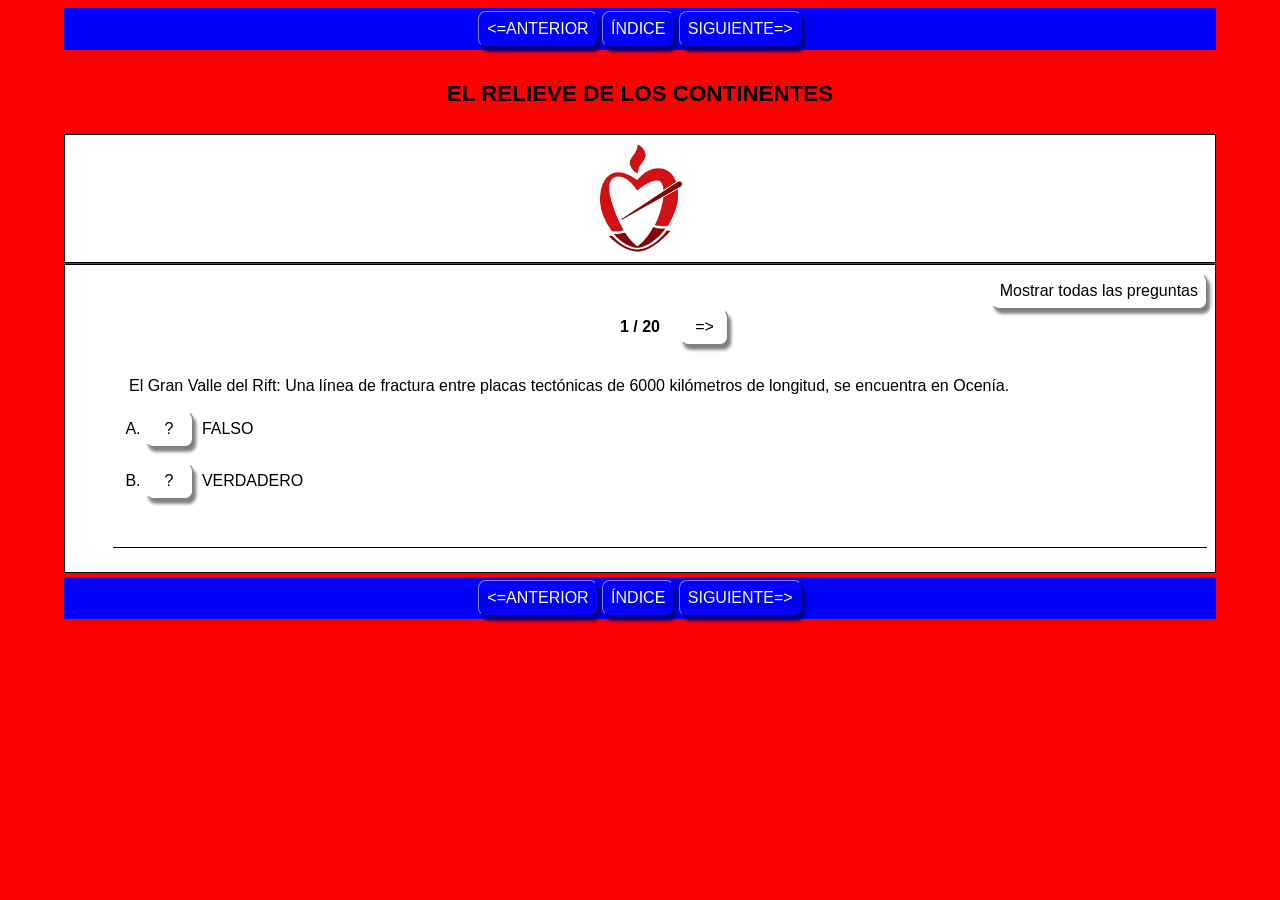
<file: continentes.htm>
<!DOCTYPE html>
<html xmlns="http://www.w3.org/1999/xhtml" lang="en" xml:lang="en" prefix="dc: http://purl.org/dc/elements/1.1/">
<head><meta name="author" content="Created with Hot Potatoes by Half-Baked Software, registered to Conrado Benito."/><meta name="keywords" content="Hot Potatoes, Hot Potatoes, Half-Baked Software, Windows, University of Victoria"/>
<meta http-equiv="Content-Type" content="text/html; charset=UTF-8"/>

<meta name="dc:creator" content="Conrado Benito" />
<meta name="dc:title" content="EL RELIEVE DE LOS CONTINENTES" />



<title>
EL RELIEVE DE LOS CONTINENTES
</title>

<!-- Made with executable version 7.0 Release 3 Build 0 -->

<!-- The following insertion allows you to add your own code directly to this head tag from the configuration screen -->



<style>


/* This is the CSS stylesheet used in the exercise. */
/* Elements in square brackets are replaced by data based on configuration settings when the exercise is built. */

/* BeginCorePageCSS */

/* Made with executable version 7.0 Release 3 Build 0 */



/* CSS variables for colours. */
:root{
	--strFontFace:       Geneva,Arial,sans-serif;
	--strFontSize:       medium;
	--strTextColor:      #000000;
	--strTitleColor:     #000000;

	--strFuncLightColor: #ffffff;
	--strFuncShadeColor: #7f7f7f;
	--strLinkColor:      #0000FF;
	--strVLinkColor:     #0000CC;
	
	--strNavBarColor:    #0000ff;
	--strNavLightColor:  #7f7fff;
	--strNavShadeColor:  #00007f;
	--strNavTextColor:   #ffffff;
	
	--strPageBGColor:    #ff0000;
	--strExBGColor:      #FFFFFF;
}

body{
	font-family: var(--strFontFace);
	background-color: var(--strPageBGColor);
	color: var(--strTextColor);
 
	margin-right: 5%;
	margin-left: 5%;
	font-size: var(--strFontSize);
	padding-bottom: 0.5em;
}

p{
	text-align: left;
	margin: 0px;
	font-size: 1em;
}

table,div,span,td{
	font-size: 1em;
	color: var(--strTextColor);
}

div.Titles{
	padding: 0.5em;;
	text-align: center;
	color: var(--strTitleColor);
}

button{
	font-family: var(--strFontFace);
	font-size: 1em;
	display: inline;
}

.ExerciseTitle{
	font-size: 140%;
	color: var(--strTitleColor);
}

.ExerciseSubtitle{
	font-size: 120%;
	color: var(--strTitleColor);
}

div.StdDiv, div.ExerciseContainer, div.ReadingContainer{
	background-color: var(--strExBGColor);
	text-align: center;
	font-size: 1em;
	color: var(--strTextColor);
	padding: 0.5em;
	border-style: solid;
	border-width: 1px 1px 1px 1px;
	border-color: var(--strTextColor);
	margin-bottom: 1px;
}

div.ReadingContainer, div.ExerciseContainer{
	min-width: 15em;
	flex-grow: 1;
	flex-basis: 0;
	margin: 1px;
}

div#ContainerDiv{
	margin: -1px;
	padding: 0;
	border: none;
	display: flex;
	flex-direction: row;
	flex-wrap: wrap;
	justify-content: space-between;
}

/* EndCorePageCSS */

.RTLText{
	text-align: right;
	font-size: 150%;
	direction: rtl;
	font-family: "Simplified Arabic", "Traditional Arabic", "Times New Roman", var(--strFontFace); 
}

.CentredRTLText{
	text-align: center;
	font-size: 150%;
	direction: rtl;
	font-family: "Simplified Arabic", "Traditional Arabic", "Times New Roman", var(--strFontFace); 
}

button p.RTLText{
	text-align: center;
}

.RTLGapBox{
	text-align: right;
	font-size: 150%;
	direction: rtl;
	font-family: "Times New Roman", var(--strFontFace);
}

.Guess{
	font-weight: bold;
}

.CorrectAnswer{
	font-weight: bold;
}

div#Timer{
	padding: 0.25em;
	margin-left: auto;
	margin-right: auto;
	text-align: center;
	color: var(--strTitleColor);
}

span#TimerText{
	padding: 0.25em;
	border-width: 1px;
	border-style: solid;
	font-weight: bold;
	display: none;
	color: var(--strTitleColor);
}

span.Instructions{

}

div.ExerciseText{

}

.FeedbackText, .FeedbackText span.CorrectAnswer, .FeedbackText span.Guess, .FeedbackText span.Answer{
	color: var(--strTitleColor);
}

.LeftItem{
	font-size: 1em;
	color: var(--strTextColor);
	text-align: left;
}

.RightItem{
	font-weight: bold;
	font-size: 1em;
	color: var(--strTextColor);
	text-align: left;
}

span.CorrectMark{

}

input, textarea{
	font-family: var(--strFontFace);
	font-size: 120%;
}

select{
	font-size: 1em;
}

div.Feedback {
	background-color: var(--strPageBGColor);
	left: 33%;
	width: 34%;
	top: 33%;
	z-index: 1;
	border-style: solid;
	border-width: 1px;
	padding: 5px;
	text-align: center;
	color: var(--strTitleColor);
	position: absolute;
	display: none;
	font-size: 1em;
}




div.ExerciseDiv{
	color: var(--strTextColor);
}

/* JMatch standard output table. */
table.MatchTable{
	margin: 2em auto; 
	border-width: 0;
}

/* JMatch flashcard styles */
table.FlashcardTable{
	background-color: transparent;
	color: var(--strTextColor);
	border-color: var(--strTextColor);
	margin-left: auto;
	margin-right: auto;
	margin-top: 2em;
	margin-bottom: 2em;
	/*width: 90%;*/
	position: relative;
	text-align: center;
	padding: 0px;
}

table.FlashcardTable tr{
	border-style: none;
	margin: 0px;
	padding: 0px;
	background-color: var(--strExBGColor);
}

table.FlashcardTable td.Showing{
	font-size: 140%;
	text-align: center;
	width: 50%;
	display: table-cell;
	padding: 2em;
	margin: 0px;
	border-style: solid;
	border-width: 1px;
	border-radius: 0.5em;
	color: var(--strTextColor);
	box-shadow: 0.2em 0.3em 0.2em var(--strNavShadeColor);
	background-color: var(--strPageBGColor);
}

table.FlashcardTable td.Hidden{
	display: none;
}

/* JMix styles */
div.JMixDrag, div.JMatchDrag{
	padding: 0;
	background-color: var(--strPageBGColor);
	border-style: none;
}

div#GuessDiv{
	padding: 0.5em;
	margin-bottom: 2em;
}

div#SegmentDiv{
	margin-top: 2em;
	margin-bottom: 2em;
	text-align: center;
}

a.ExSegment{
	font-size: 120%;
	font-weight: bold;
	text-decoration: none;
	color: var(--strTextColor);
	display: inline-block;
	padding: 0.5em;
	border: solid 1pt gray;
	margin-bottom: 0.5em;
}

span.RemainingWordList{
	font-style: italic;
}

div.DropLine {
	position: absolute;
	text-align: left;
	border-bottom-style: solid;
	border-bottom-width: 1px;
	border-bottom-color: var(--strTitleColor);
	width: 80%;
	left: 10%;
}

/* JCloze styles */

.ClozeWordList{
	text-align: center;
	font-weight: bold;
}

div.ClozeBody{
	text-align: left;
	margin-top: 2em;
	margin-bottom: 2em;
	line-height: 2.0
}

span.GapSpan{
	font-weight: bold;
}

/* JCross styles */

table.CrosswordGrid{
	margin: auto auto 1em auto;
	border-collapse: collapse;
	padding: 0px;
	background-color: #000000;
}

table.CrosswordGrid tbody tr td{
	width: 1.5em;
	height: 1.5em;
	text-align: center;
	vertical-align: middle;
	font-size: 140%;
	padding: 1px;
	margin: 0px;
	border-style: solid;
	border-width: 1px;
	border-color: #000000;
	color: #000000;
}

table.CrosswordGrid span{
	color: #000000;
}

table.CrosswordGrid td.BlankCell{
	background-color: #000000;
	color: #000000;
}

table.CrosswordGrid td.LetterOnlyCell{
	text-align: center;
	vertical-align: middle;
	background-color: #ffffff;
	color: #000000;
	font-weight: bold;
}

table.CrosswordGrid td.NumLetterCell{
	text-align: left;
	vertical-align: top;
	background-color: #ffffff;
	color: #000000;
	padding: 1px;
	font-weight: bold;
}

.NumLetterCellText{
	cursor: pointer;
	color: #000000;
}

.GridNum{
	vertical-align: super;
	font-size: 66%;
	font-weight: bold;
	text-decoration: none;
	color: #000000;
}

.GridNum:hover, .GridNum:visited{
	color: #000000;
}

table#Clues{
	margin: auto;
	vertical-align: top;
}

table#Clues td{
	vertical-align: top;
}

table.ClueList{
  margin: auto;
}

td.ClueNum{
	text-align: right;
	font-weight: bold;
	vertical-align: top;
}

td.Clue{
	text-align: left;
}

div#ClueEntry{
	text-align: left;
	margin-bottom: 1em;
}

/* Keypad styles */

div.Keypad{
	text-align: center;
	display: none; /* initially hidden, shown if needed */
	margin-bottom: 0.5em;
}

div.Keypad button{
	font-family: var(--strFontFace);
	font-size: 120%;
	background-color: #ffffff;
	color: #000000;
	width: 2em;
	border-style: solid;
	border-width: 1px;
	border-radius: 0.5em;
	color: var(--strTextColor);
	box-shadow: 0.2em 0.3em 0.2em var(--strTextColor);
}

/* JQuiz styles */

div.QuestionNavigation{
	text-align: center;
}

.QNum{
	margin: 0em 1em 0.5em 1em;
	font-weight: bold;
	vertical-align: middle;
}

textarea{
	font-family: var(--strFontFace);
}

.QuestionText{
	text-align: left;
	margin: 0px;
	font-size: 1em;
}

.Answer{
	font-size: 120%;
}

.PartialAnswer{
	font-size: 120%;
	letter-spacing: 0.1em;
	color: var(--strTitleColor);
}

.Highlight{
	color: #000000;
	background-color: #ffff00;
	font-weight: bold;
	font-size: 120%;
}

ol.QuizQuestions{
	text-align: left;
	list-style-type: none;
}

li.QuizQuestion{
	padding: 1em;
	border-style: solid;
	border-width: 0px 0px 1px 0px;
}

ol.MCAnswers{
	text-align: left;
	list-style-type: upper-alpha;
	padding: 1em;
}

ol.MCAnswers li{
	margin-bottom: 1em;
}

ol.MSelAnswers{
	text-align: left;
	list-style-type: lower-alpha;
	padding: 1em;
}

div.ShortAnswer{
	padding: 1em;
}

.FuncButton {
	border-style: solid;
	border-radius: 0.5em;
	padding: 0.5em;
	min-width: 3em;

	border-left-color: var(--strFuncLightColor);
	border-top-color: var(--strFuncLightColor);
	border-right-color: var(--strFuncShadeColor);
	border-bottom-color: var(--strFuncShadeColor);
	color: var(--strTextColor);
	background-color: var(--strExBGColor);

	border-width: 1pt;
	cursor: pointer;	
	box-shadow: 0.2em 0.3em 0.2em var(--strFuncShadeColor);
}

.FuncButton:active {
	box-shadow: none;
}

.FuncButton:hover{
	color: var(--strExBGColor);
	background-color: var(--strTextColor);
}

/*BeginNavBarStyle*/

div.NavButtonBar{
	background-color: var(--strNavBarColor);
	text-align: center;
	margin: 0.25rem 0;
	clear: both;
	font-size: 1em;
	padding: 0.2em;
	box-sizing: border-box;
}

.NavButton {
	border-style: solid;
	border-radius: 0.5em;
	padding: 0.5em;
	min-width: 3em;
	
	border-left-color: var(--strNavLightColor);
	border-top-color: var(--strNavLightColor);
	border-right-color: var(--strNavShadeColor);
	border-bottom-color: var(--strNavShadeColor); 
	background-color: var(--strNavBarColor);
	color: var(--strNavTextColor);

	border-width: 1pt;
	cursor: pointer;	
	box-shadow: 0.2em 0.3em 0.2em var(--strNavShadeColor);
}

.NavButton:active {
	box-shadow: none;
}

.NavButton:hover{
	color: var(--strNavBarColor);
	background-color: var(--strNavTextColor);
}

/*EndNavBarStyle*/

a{
	color: var(--strLinkColor);
}

a:visited{
	color: var(--strVLinkColor);
}

a:hover{
	color: var(--strLinkColor);
}

div.CardStyle {
	position: absolute;
	font-family: var(--strFontFace);
	font-size: 1em;
	border-style: solid;
	border-radius: 0.5em;
	padding: 0.5em;
	min-width: 2em;
	border-width: 1pt;
	color: var(--strTextColor);
	box-shadow: 0.2em 0.3em 0.2em var(--strTextColor);
	background-color: var(--strExBGColor);
	left: -50px;
	top: -50px;
	overflow: visible;
	touch-action: none;
	user-select: none;
	box-sizing: border-box;
}

div.CardStyleCentered{
	text-align: center;
}

.rtl{
	text-align: right;
	font-size: 140%;
}


</style>

<script>

//<![CDATA[

<!--




//CODE FOR HANDLING NAV BUTTONS AND FUNCTION BUTTONS

function FocusAButton(){
	if (document.getElementById('CheckButton1') != null){
		document.getElementById('CheckButton1').focus();
	}
	else{
		if (document.getElementById('CheckButton2') != null){
			document.getElementById('CheckButton2').focus();
		}
		else{
			document.getElementsByTagName('button')[0].focus();
		}
	}
}




//CODE FOR HANDLING DISPLAY OF POPUP FEEDBACK BOX

var topZ = 1000;

function ShowMessage(Feedback){
	var Output = Feedback + '<br /><br />';
	document.getElementById('FeedbackContent').innerHTML = Output;
	var FDiv = document.getElementById('FeedbackDiv');
	topZ++;
	FDiv.style.zIndex = topZ;
	FDiv.style.top = TopSettingWithScrollOffset(30) + 'px';

	FDiv.style.display = 'block';

	ShowElements(false, 'input');
	ShowElements(false, 'select');
	ShowElements(false, 'object');
	ShowElements(true, 'object', 'FeedbackContent');

//Focus the OK button
	setTimeout("document.getElementById('FeedbackOKButton').focus()", 50);
	
//
//	RefreshImages();
//
}

function ShowElements(Show, TagName, ContainerToReverse){
// added third argument to allow objects in the feedback box to appear
//IE bug -- hide all the form elements that will show through the popup
//FF on Mac bug : doesn't redisplay objects whose visibility is set to visible
//unless the object's display property is changed

	//get container object (by Id passed in, or use document otherwise)
	TopNode = document.getElementById(ContainerToReverse);
	var Els;
	if (TopNode != null) {
		Els = TopNode.getElementsByTagName(TagName);
	} else {
		Els = document.getElementsByTagName(TagName);
	}

	for (var i=0; i<Els.length; i++){
		if (TagName == "object") {
			//manipulate object elements in all browsers
			if (Show == true){
				Els[i].style.visibility = 'visible';
			}
			else{
				Els[i].style.visibility = 'hidden';
			}
		} 
	}
}



function HideFeedback(){
	document.getElementById('FeedbackDiv').style.display = 'none';
	ShowElements(true, 'input');
	ShowElements(true, 'select');
	ShowElements(true, 'object');
}


//GENERAL UTILITY FUNCTIONS AND VARIABLES

//PAGE DIMENSION FUNCTIONS
function PageDim(){
//Get the page width and height
	this.W = 600;
	this.H = 400;
	this.W = document.getElementsByTagName('body')[0].offsetWidth;
	this.H = document.getElementsByTagName('body')[0].offsetHeight;
}

var pg = null;

function GetPageXY(El) {
	var XY = {x: 0, y: 0};
	while(El){
		XY.x += El.offsetLeft;
		XY.y += El.offsetTop;
		El = El.offsetParent;
	}
	return XY;
}

function GetScrollTop(){
	if (typeof(window.pageYOffset) == 'number'){
		return window.pageYOffset;
	}
	else{
		if ((document.body)&&(document.body.scrollTop)){
			return document.body.scrollTop;
		}
		else{
			if ((document.documentElement)&&(document.documentElement.scrollTop)){
				return document.documentElement.scrollTop;
			}
			else{
				return 0;
			}
		}
	}
}

function GetViewportHeight(){
	if (typeof window.innerHeight != 'undefined'){
		return window.innerHeight;
	}
	else{
		if (((typeof document.documentElement != 'undefined')&&(typeof document.documentElement.clientHeight !=
     'undefined'))&&(document.documentElement.clientHeight != 0)){
			return document.documentElement.clientHeight;
		}
		else{
			return document.getElementsByTagName('body')[0].clientHeight;
		}
	}
}

function TopSettingWithScrollOffset(TopPercent){
	var T = Math.floor(GetViewportHeight() * (TopPercent/100));
	return GetScrollTop() + T; 
}

//CODE FOR AVOIDING LOSS OF DATA WHEN BACKSPACE KEY INVOKES history.back()
var InTextBox = false;

function SuppressBackspace(e){ 
	if (InTextBox == true){return;}
	thisKey = e.keyCode;

	var Suppress = false;

	if (thisKey == 8) {
		Suppress = true;
		e.preventDefault();
	}
}

window.addEventListener('keypress',SuppressBackspace,false);

function ReduceItems(InArray, ReduceToSize){
	var ItemToDump=0;
	var j=0;
	while (InArray.length > ReduceToSize){
		ItemToDump = Math.floor(InArray.length*Math.random());
		InArray.splice(ItemToDump, 1);
	}
}

function Shuffle(InArray){
	var Num;
	var Temp = new Array();
	var Len = InArray.length;

	var j = Len;

	for (var i=0; i<Len; i++){
		Temp[i] = InArray[i];
	}

	for (i=0; i<Len; i++){
		Num = Math.floor(j  *  Math.random());
		InArray[i] = Temp[Num];

		for (var k=Num; k < (j-1); k++) {
			Temp[k] = Temp[k+1];
		}
		j--;
	}
	return InArray;
}

function WriteToInstructions(Feedback) {
	document.getElementById('InstructionsDiv').innerHTML = Feedback;

	RefreshImages();

}



Imgs = new Array();

function PreloadImages(){
	var a = PreloadImages.arguments;
	for (var i=0; i<a.length; i++){
		Imgs[i] = new Image();
		Imgs[i].src = a[i];
	}
}

function RefreshImages(){
	for (var i=0; i<document.images.length; i++){
		if (document.images[i].name.substring(0,6) != 'NavBar'){
			document.images[i].src = document.images[i].src;
		}
	}
}


function EscapeDoubleQuotes(InString){
	return InString.replace(/"/g, '&quot;')
}

function TrimString(InString){
        var x = 0;

        if (InString.length != 0) {
                while ((InString.charAt(InString.length - 1) == '\u0020') || (InString.charAt(InString.length - 1) == '\u000A') || (InString.charAt(InString.length - 1) == '\u000D')){
                        InString = InString.substring(0, InString.length - 1)
                }

                while ((InString.charAt(0) == '\u0020') || (InString.charAt(0) == '\u000A') || (InString.charAt(0) == '\u000D')){
                        InString = InString.substring(1, InString.length)
                }

                while (InString.indexOf('  ') != -1) {
                        x = InString.indexOf('  ')
                        InString = InString.substring(0, x) + InString.substring(x+1, InString.length)
                 }

                return InString;
        }

        else {
                return '';
        }
}

function FindLongest(InArray){
	if (InArray.length < 1){return -1;}

	var Longest = 0;
	for (var i=1; i<InArray.length; i++){
		if (InArray[i].length > InArray[Longest].length){
			Longest = i;
		}
	}
	return Longest;
}

//SELECTION OBJECT FOR TYPING WITH KEYPAD
var selObj = null;
            
SelObj = function(box){
	this.box = box;
	this.selStart = this.box.selectionStart;
	this.selEnd = this.box.selectionEnd;
	this.selText = this.box.value.substring(this.selStart, this.selEnd);
	return this;
}

function setSelText(newText){
	var caretPos = this.selStart + newText.length;
	var newValue = this.box.value.substring(0, this.selStart);
	newValue += newText;
	newValue += this.box.value.substring(this.selEnd, this.box.value.length);
	this.box.value = newValue;
	this.box.setSelectionRange(caretPos, caretPos);
	this.box.focus();
}
SelObj.prototype.setSelText = setSelText;

function setSelSelectionRange(start, end){
	this.box.setSelectionRange(start, end);
}
SelObj.prototype.setSelSelectionRange = setSelSelectionRange;

//UNICODE CHARACTER FUNCTIONS
function IsCombiningDiacritic(CharNum){
	var Result = (((CharNum >= 0x0300)&&(CharNum <= 0x370))||((CharNum >= 0x20d0)&&(CharNum <= 0x20ff)));
	Result = Result || (((CharNum >= 0x3099)&&(CharNum <= 0x309a))||((CharNum >= 0xfe20)&&(CharNum <= 0xfe23)));
	return Result;
}

function IsCJK(CharNum){
	return ((CharNum >= 0x3000)&&(CharNum < 0xd800));
}

//SETUP FUNCTIONS
//BROWSER WILL REFILL TEXT BOXES FROM CACHE IF NOT PREVENTED
function ClearTextBoxes(){
	var NList = document.getElementsByTagName('input');
	for (var i=0; i<NList.length; i++){
		if ((NList[i].id.indexOf('Guess') > -1)||(NList[i].id.indexOf('Gap') > -1)){
			NList[i].value = '';
		}
		if (NList[i].id.indexOf('Chk') > -1){
			NList[i].checked = '';
		}
	}
}







//JQUIZ CORE JAVASCRIPT CODE

var CurrQNum = 0;
var CorrectIndicator = '&#x2714;';
var IncorrectIndicator = '&#x2718;';
var YourScoreIs = 'Su puntuaci&#x00F3;n es:';

//New for 6.2.2.0
var CompletedSoFar = 'Preguntas contestadas hasta este punto:';
var ExerciseCompleted = 'Ejercicio completado';
var ShowCompletedSoFar = true;

var ContinuousScoring = true;
var CorrectFirstTime = 'Respuestas correctas al primer intento:';
var ShowCorrectFirstTime = true;
var ShuffleQs = true;
var ShuffleAs = true;
var DefaultRight = 'Correcto';
var DefaultWrong = 'Intento incorrecto';
var QsToShow = 20;
var Score = 0;
var Finished = false;
var Qs = null;
var QArray = new Array();
var ShowingAllQuestions = false;
var ShowAllQuestionsCaption = 'Mostrar todas las preguntas';
var ShowOneByOneCaption = 'Mostrar preguntas de una en una';
var State = new Array();
var Feedback = '';
var TimeOver = false;
var strInstructions = '';
var Locked = false;

//The following variable can be used to add a message explaining that
//the question is finished, so no further marking will take place.
var strQuestionFinished = '';

function CompleteEmptyFeedback(){
	var QNum, ANum;
	for (QNum=0; QNum<I.length; QNum++){
//Only do this if not multi-select
		if (I[QNum][2] != '3'){
  		for (ANum = 0; ANum<I[QNum][3].length; ANum++){
  			if (I[QNum][3][ANum][1].length < 1){
  				if (I[QNum][3][ANum][2] > 0){
  					I[QNum][3][ANum][1] = DefaultRight;
  				}
  				else{
  					I[QNum][3][ANum][1] = DefaultWrong;
  				}
  			}
  		}
		}
	}
}

function SetUpQuestions(){
	var AList = new Array(); 
	var QList = new Array();
	var i, j;
	Qs = document.getElementById('Questions');
	while (Qs.getElementsByTagName('li').length > 0){
		QList.push(Qs.removeChild(Qs.getElementsByTagName('li')[0]));
	}
	var DumpItem = 0;
	if (QsToShow > QList.length){
		QsToShow = QList.length;
	}
	while (QsToShow < QList.length){
		DumpItem = Math.floor(QList.length*Math.random());
		for (j=DumpItem; j<(QList.length-1); j++){
			QList[j] = QList[j+1];
		}
		QList.length = QList.length-1;
	}
	if (ShuffleQs == true){
		QList = Shuffle(QList);
	}
	if (ShuffleAs == true){
		var As;
		for (var i=0; i<QList.length; i++){
			As = QList[i].getElementsByTagName('ol')[0];
			if (As != null){
  			AList.length = 0;
				while (As.getElementsByTagName('li').length > 0){
					AList.push(As.removeChild(As.getElementsByTagName('li')[0]));
				}
				AList = Shuffle(AList);
				for (j=0; j<AList.length; j++){
					As.appendChild(AList[j]);
				}
			}
		}
	}
	
	for (i=0; i<QList.length; i++){
		Qs.appendChild(QList[i]);
		QArray[QArray.length] = QList[i];
	}

//Show the first item
	QArray[0].style.display = '';
	
//Now hide all except the first item
	for (i=1; i<QArray.length; i++){
		QArray[i].style.display = 'none';
	}		
	SetQNumReadout();
	
	SetFocusToTextbox();
}

function SetFocusToTextbox(){
//if there's a textbox, set the focus in it
	if (QArray[CurrQNum].getElementsByTagName('input')[0] != null){
		QArray[CurrQNum].getElementsByTagName('input')[0].focus();
//and show a keypad if there is one
		if (document.getElementById('CharacterKeypad') != null){
			document.getElementById('CharacterKeypad').style.display = 'block';
		}
	}
	else{
  	if (QArray[CurrQNum].getElementsByTagName('textarea')[0] != null){
  		QArray[CurrQNum].getElementsByTagName('textarea')[0].focus();	
//and show a keypad if there is one
			if (document.getElementById('CharacterKeypad') != null){
				document.getElementById('CharacterKeypad').style.display = 'block';
			}
		}
//This added for 6.0.4.11: hide accented character buttons if no textbox
		else{
			if (document.getElementById('CharacterKeypad') != null){
				document.getElementById('CharacterKeypad').style.display = 'none';
			}
		}
	}
}

function ChangeQ(ChangeBy){
//The following line prevents moving to another question until the current
//question is answered correctly. Uncomment it to enable this behaviour. 
//	if (State[CurrQNum][0] == -1){return;}
	if (((CurrQNum + ChangeBy) < 0)||((CurrQNum + ChangeBy) >= QArray.length)){return;}
	QArray[CurrQNum].style.display = 'none';
	CurrQNum += ChangeBy;
	QArray[CurrQNum].style.display = '';
//Undocumented function added 10/12/2004
	ShowSpecialReadingForQuestion();
	SetQNumReadout();
	SetFocusToTextbox();
}

var HiddenReadingShown = false;
function ShowSpecialReadingForQuestion(){
//Undocumented function for showing specific reading text elements which change with each question
//Added on 10/12/2004
	if (document.getElementById('ReadingDiv') != null){
		if (HiddenReadingShown == true){
			document.getElementById('ReadingDiv').innerHTML = '';
		}
		if (QArray[CurrQNum] != null){
//Fix for 6.0.4.25
			var Children = QArray[CurrQNum].getElementsByTagName('div');
			for (var i=0; i<Children.length; i++){
			if (Children[i].className=="HiddenReading"){
					document.getElementById('ReadingDiv').innerHTML = Children[i].innerHTML;
					HiddenReadingShown = true;
//Hide the ShowAllQuestions button to avoid confusion
					if (document.getElementById('ShowMethodButton') != null){
						document.getElementById('ShowMethodButton').style.display = 'none';
					}
				}
			}	
		}
	}
}

function SetQNumReadout(){
	document.getElementById('QNumReadout').innerHTML = (CurrQNum+1) + ' / ' + QArray.length;
	if ((CurrQNum+1) >= QArray.length){
		if (document.getElementById('NextQButton') != null){
			document.getElementById('NextQButton').style.visibility = 'hidden';
		}
	}
	else{
		if (document.getElementById('NextQButton') != null){
			document.getElementById('NextQButton').style.visibility = 'visible';
		}
	}
	if (CurrQNum <= 0){
		if (document.getElementById('PrevQButton') != null){
			document.getElementById('PrevQButton').style.visibility = 'hidden';
		}
	}
	else{
		if (document.getElementById('PrevQButton') != null){
			document.getElementById('PrevQButton').style.visibility = 'visible';
		}
	}
}

var I=new Array();
I[0]=new Array();I[0][0]=100;
I[0][1]='';
I[0][2]='0';
I[0][3]=new Array();
I[0][3][0]=new Array('EUROPA','',1,100,1);
I[0][3][1]=new Array('AM\u00C9RICA','',0,0,1);
I[0][3][2]=new Array('ASIA','',0,0,1);
I[0][3][3]=new Array('\u00C1FRICA','',0,0,1);
I[0][3][4]=new Array('OCEAN\u00CDA','',0,0,1);
I[0][3][5]=new Array('ANT\u00C1RTIDA','',0,0,1);
I[1]=new Array();I[1][0]=100;
I[1][1]='';
I[1][2]='0';
I[1][3]=new Array();
I[1][3][0]=new Array('EUROPA','',1,100,1);
I[1][3][1]=new Array('AM\u00C9RICA','',0,0,1);
I[1][3][2]=new Array('ASIA','',0,0,1);
I[1][3][3]=new Array('\u00C1FRICA','',0,0,1);
I[1][3][4]=new Array('OCEAN\u00CDA','',0,0,1);
I[1][3][5]=new Array('ANT\u00C1RTIDA','',0,0,1);
I[2]=new Array();I[2][0]=100;
I[2][1]='';
I[2][2]='0';
I[2][3]=new Array();
I[2][3][0]=new Array('EUROPA','',1,100,1);
I[2][3][1]=new Array('AM\u00C9RICA','',0,0,1);
I[2][3][2]=new Array('ASIA','',0,0,1);
I[2][3][3]=new Array('\u00C1FRICA','',0,0,1);
I[2][3][4]=new Array('OCEAN\u00CDA','',0,0,1);
I[2][3][5]=new Array('ANT\u00C1RTIDA','',0,0,1);
I[3]=new Array();I[3][0]=100;
I[3][1]='';
I[3][2]='0';
I[3][3]=new Array();
I[3][3][0]=new Array('EUROPA','',0,0,1);
I[3][3][1]=new Array('AM\u00C9RICA','',1,100,1);
I[3][3][2]=new Array('ASIA','',0,0,1);
I[3][3][3]=new Array('\u00C1FRICA','',0,0,1);
I[3][3][4]=new Array('OCEAN\u00CDA','',0,0,1);
I[3][3][5]=new Array('ANT\u00C1RTIDA','',0,0,1);
I[4]=new Array();I[4][0]=100;
I[4][1]='';
I[4][2]='0';
I[4][3]=new Array();
I[4][3][0]=new Array('EUROPA','',0,0,1);
I[4][3][1]=new Array('AM\u00C9RICA','',1,100,1);
I[4][3][2]=new Array('ASIA','',0,0,1);
I[4][3][3]=new Array('\u00C1FRICA','',0,0,1);
I[4][3][4]=new Array('OCEAN\u00CDA','',0,0,1);
I[4][3][5]=new Array('ANT\u00C1RTIDA','',0,0,1);
I[5]=new Array();I[5][0]=100;
I[5][1]='';
I[5][2]='0';
I[5][3]=new Array();
I[5][3][0]=new Array('EUROPA','',0,0,1);
I[5][3][1]=new Array('AM\u00C9RICA','',1,100,1);
I[5][3][2]=new Array('ASIA','',0,0,1);
I[5][3][3]=new Array('\u00C1FRICA','',0,0,1);
I[5][3][4]=new Array('OCEAN\u00CDA','',0,0,1);
I[5][3][5]=new Array('ANT\u00C1RTIDA','',0,0,1);
I[6]=new Array();I[6][0]=100;
I[6][1]='';
I[6][2]='0';
I[6][3]=new Array();
I[6][3][0]=new Array('EUROPA','',0,0,1);
I[6][3][1]=new Array('AM\u00C9RICA','',0,0,1);
I[6][3][2]=new Array('ASIA','',1,100,1);
I[6][3][3]=new Array('\u00C1FRICA','',0,0,1);
I[6][3][4]=new Array('OCEAN\u00CDA','',0,0,1);
I[6][3][5]=new Array('ANT\u00C1RTIDA','',0,0,1);
I[7]=new Array();I[7][0]=100;
I[7][1]='';
I[7][2]='0';
I[7][3]=new Array();
I[7][3][0]=new Array('EUROPA','',0,0,1);
I[7][3][1]=new Array('AM\u00C9RICA','',0,0,1);
I[7][3][2]=new Array('ASIA','',1,100,1);
I[7][3][3]=new Array('\u00C1FRICA','',0,0,1);
I[7][3][4]=new Array('OCEAN\u00CDA','',0,0,1);
I[7][3][5]=new Array('ANT\u00C1RTIDA','',0,0,1);
I[8]=new Array();I[8][0]=100;
I[8][1]='';
I[8][2]='0';
I[8][3]=new Array();
I[8][3][0]=new Array('EUROPA','',0,0,1);
I[8][3][1]=new Array('AM\u00C9RICA','',0,0,1);
I[8][3][2]=new Array('ASIA','',1,100,1);
I[8][3][3]=new Array('\u00C1FRICA','',0,0,1);
I[8][3][4]=new Array('OCEAN\u00CDA','',0,0,1);
I[8][3][5]=new Array('ANT\u00C1RTIDA','',0,0,1);
I[9]=new Array();I[9][0]=100;
I[9][1]='';
I[9][2]='0';
I[9][3]=new Array();
I[9][3][0]=new Array('EUROPA','',0,0,1);
I[9][3][1]=new Array('AM\u00C9RICA','',0,0,1);
I[9][3][2]=new Array('ASIA','',0,0,1);
I[9][3][3]=new Array('\u00C1FRICA','',1,100,1);
I[9][3][4]=new Array('OCEAN\u00CDA','',0,0,1);
I[9][3][5]=new Array('ANT\u00C1RTIDA','',0,0,1);
I[10]=new Array();I[10][0]=100;
I[10][1]='';
I[10][2]='0';
I[10][3]=new Array();
I[10][3][0]=new Array('EUROPA','',0,0,1);
I[10][3][1]=new Array('AM\u00C9RICA','',0,0,1);
I[10][3][2]=new Array('ASIA','',0,0,1);
I[10][3][3]=new Array('\u00C1FRICA','',1,100,1);
I[10][3][4]=new Array('OCEAN\u00CDA','',0,0,1);
I[10][3][5]=new Array('ANT\u00C1RTIDA','',0,0,1);
I[11]=new Array();I[11][0]=100;
I[11][1]='';
I[11][2]='0';
I[11][3]=new Array();
I[11][3][0]=new Array('EUROPA','',0,0,1);
I[11][3][1]=new Array('AM\u00C9RICA','',0,0,1);
I[11][3][2]=new Array('ASIA','',0,0,1);
I[11][3][3]=new Array('\u00C1FRICA','',1,100,1);
I[11][3][4]=new Array('OCEAN\u00CDA','',0,0,1);
I[11][3][5]=new Array('ANT\u00C1RTIDA','',0,0,1);
I[12]=new Array();I[12][0]=100;
I[12][1]='';
I[12][2]='0';
I[12][3]=new Array();
I[12][3][0]=new Array('EUROPA','',0,0,1);
I[12][3][1]=new Array('AM\u00C9RICA','',0,0,1);
I[12][3][2]=new Array('ASIA','',0,0,1);
I[12][3][3]=new Array('\u00C1FRICA','',0,0,1);
I[12][3][4]=new Array('OCEAN\u00CDA','',1,100,1);
I[12][3][5]=new Array('ANT\u00C1RTIDA','',0,0,1);
I[13]=new Array();I[13][0]=100;
I[13][1]='';
I[13][2]='0';
I[13][3]=new Array();
I[13][3][0]=new Array('EUROPA','',0,0,1);
I[13][3][1]=new Array('AM\u00C9RICA','',0,0,1);
I[13][3][2]=new Array('ASIA','',0,0,1);
I[13][3][3]=new Array('\u00C1FRICA','',0,0,1);
I[13][3][4]=new Array('OCEAN\u00CDA','',1,100,1);
I[13][3][5]=new Array('ANT\u00C1RTIDA','',0,0,1);
I[14]=new Array();I[14][0]=100;
I[14][1]='';
I[14][2]='0';
I[14][3]=new Array();
I[14][3][0]=new Array('EUROPA','',0,0,1);
I[14][3][1]=new Array('AM\u00C9RICA','',0,0,1);
I[14][3][2]=new Array('ASIA','',0,0,1);
I[14][3][3]=new Array('\u00C1FRICA','',0,0,1);
I[14][3][4]=new Array('OCEAN\u00CDA','',0,0,1);
I[14][3][5]=new Array('ANT\u00C1RTIDA','',1,100,1);
I[15]=new Array();I[15][0]=100;
I[15][1]='';
I[15][2]='0';
I[15][3]=new Array();
I[15][3][0]=new Array('EUROPA','',0,0,1);
I[15][3][1]=new Array('AM\u00C9RICA','',0,0,1);
I[15][3][2]=new Array('ASIA','',0,0,1);
I[15][3][3]=new Array('\u00C1FRICA','',0,0,1);
I[15][3][4]=new Array('OCEAN\u00CDA','',0,0,1);
I[15][3][5]=new Array('ANT\u00C1RTIDA','',1,100,1);
I[16]=new Array();I[16][0]=100;
I[16][1]='';
I[16][2]='0';
I[16][3]=new Array();
I[16][3][0]=new Array('VERDADERO','',0,0,1);
I[16][3][1]=new Array('FALSO','',1,100,1);
I[17]=new Array();I[17][0]=100;
I[17][1]='';
I[17][2]='0';
I[17][3]=new Array();
I[17][3][0]=new Array('VERDADERO','',0,0,1);
I[17][3][1]=new Array('FALSO','',1,100,1);
I[18]=new Array();I[18][0]=100;
I[18][1]='';
I[18][2]='0';
I[18][3]=new Array();
I[18][3][0]=new Array('VERDADERO','',1,100,1);
I[18][3][1]=new Array('FALSO','',0,0,1);
I[19]=new Array();I[19][0]=100;
I[19][1]='';
I[19][2]='0';
I[19][3]=new Array();
I[19][3][0]=new Array('VERDADERO','',1,100,1);
I[19][3][1]=new Array('FALSO','',0,0,1);


function StartUp(){

//If there's only one question, no need for question navigation controls
	if (QsToShow < 2){
		document.getElementById('QNav').style.display = 'none';
	}
	
//Stash the instructions so they can be redisplayed
	strInstructions = document.getElementById('InstructionsDiv').innerHTML;
	

	

	

	PreloadImages('IMAGENES/image.png');

	
	CompleteEmptyFeedback();

	SetUpQuestions();
	ClearTextBoxes();
	CreateStatusArray();
	

	
//Check search string for q parameter
	if (document.location.search.length > 0){
		if (ShuffleQs == false){
			var JumpTo = parseInt(document.location.search.substring(1,document.location.search.length))-1;
			if (JumpTo <= QsToShow){
				ChangeQ(JumpTo);
			}
		}
	}
//Undocumented function added 10/12/2004
	ShowSpecialReadingForQuestion();
}

function ShowHideQuestions(){
	document.getElementById('ShowMethodButton').style.display = 'none';
	if (ShowingAllQuestions == false){
		for (var i=0; i<QArray.length; i++){
				QArray[i].style.display = '';
			}
		document.getElementById('Questions').style.listStyleType = 'decimal';
		document.getElementById('OneByOneReadout').style.display = 'none';
		document.getElementById('ShowMethodButton').innerHTML = ShowOneByOneCaption;
		ShowingAllQuestions = true;
	}
	else{
		for (var i=0; i<QArray.length; i++){
				if (i != CurrQNum){
					QArray[i].style.display = 'none';
				}
			}
		document.getElementById('Questions').style.listStyleType = 'none';
		document.getElementById('OneByOneReadout').style.display = '';
		document.getElementById('ShowMethodButton').innerHTML = ShowAllQuestionsCaption;
		ShowingAllQuestions = false;	
	}
	document.getElementById('ShowMethodButton').style.display = 'inline';
}

function CreateStatusArray(){
	var QNum, ANum;
//For each item in the item array
	for (QNum=0; QNum<I.length; QNum++){
//Check if the question still exists (hasn't been nuked by showing a random selection)
		if (document.getElementById('Q_' + QNum) != null){
			State[QNum] = new Array();
			State[QNum][0] = -1; //Score for this q; -1 shows question not done yet
			State[QNum][1] = new Array(); //answers
			for (ANum = 0; ANum<I[QNum][3].length; ANum++){
				State[QNum][1][ANum] = 0; //answer not chosen yet; when chosen, will store its position in the series of choices
			}
			State[QNum][2] = 0; //tries at this q so far
			State[QNum][3] = 0; //incrementing percent-correct values of selected answers
			State[QNum][4] = 0; //penalties incurred for hints
			State[QNum][5] = ''; //Sequence of answers chosen by number
		}
		else{
			State[QNum] = null;
		}
	}
}



function CheckMCAnswer(QNum, ANum, Btn){
//if question doesn't exist, bail
	if (State[QNum].length < 1){return;}
	
//Get the feedback
	Feedback = I[QNum][3][ANum][1];
	
//Now show feedback and bail if question already complete
	if (State[QNum][0] > -1){
//Add an extra message explaining that the question
// is finished if defined by the user
		if (strQuestionFinished.length > 0){Feedback += '<br />' + strQuestionFinished;}
//Show the feedback
		ShowMessage(Feedback);
//New for 6.2.2.1: If you want to mark an answer as correct even when it's the final choice, uncomment this line.
//		if (I[QNum][3][ANum][2] >= 1){Btn.innerHTML = CorrectIndicator;}else{Btn.innerHTML = IncorrectIndicator;}	
		return;
	}
	
//Hide the button while processing
	Btn.style.display = 'none';

//Increment the number of tries
	State[QNum][2]++;
	
//Add the percent-correct value of this answer
	State[QNum][3] += I[QNum][3][ANum][3];
	
//Store the try number in the answer part of the State array, for tracking purposes
	State[QNum][1][ANum] = State[QNum][2];
	if (State[QNum][5].length > 0){State[QNum][5] += ' | ';}
	State[QNum][5] += String.fromCharCode(65+ANum);
	
//Should this answer be accepted as correct?
	if (I[QNum][3][ANum][2] < 1){
//It's wrong

//Mark the answer
		Btn.innerHTML = IncorrectIndicator;
		
//Remove any previous score unless exercise is finished (6.0.3.8+)
		if (Finished == false){
			WriteToInstructions(strInstructions);
		}	
		
//Check whether this leaves just one MC answer unselected, in which case the Q is terminated
		var RemainingAnswer = FinalAnswer(QNum);
		if (RemainingAnswer > -1){
//Behave as if the last answer had been selected, but give no credit for it
//Increment the number of tries
			State[QNum][2]++;		
		
//Calculate the score for this question
			CalculateMCQuestionScore(QNum);
			
//Get the overall score and add it to the feedback
			CalculateOverallScore();
//New for 6.2.2.1
			var QsDone = CheckQuestionsCompleted();
			if ((ContinuousScoring == true)||(Finished == true)){
				Feedback += '<br />' + YourScoreIs + ' ' + Score + '%.' + '<br />' + QsDone;
				WriteToInstructions(YourScoreIs + ' ' + Score + '%.' + '<br />' + QsDone);
			}
			else{
				WriteToInstructions(QsDone);
			}
		}
	}
	else{
//It's right
//Mark the answer
		Btn.innerHTML = CorrectIndicator;
				
//Calculate the score for this question
		CalculateMCQuestionScore(QNum);
		
//New for 6.2.2.0
		var QsDone = CheckQuestionsCompleted();

//Get the overall score and add it to the feedback
		if (ContinuousScoring == true){
			CalculateOverallScore();
			if ((ContinuousScoring == true)||(Finished == true)){
				Feedback += '<br />' + YourScoreIs + ' ' + Score + '%.' + '<br />' + QsDone;
				WriteToInstructions(YourScoreIs + ' ' + Score + '%.' + '<br />' + QsDone);
			}
		}
		else{
			WriteToInstructions(QsDone);
		}
	}
	
//Show the button again
	Btn.style.display = 'inline';
	
//Finally, show the feedback	
	ShowMessage(Feedback);
	
//Check whether all questions are now done
	CheckFinished();
}

function CalculateMCQuestionScore(QNum){
	var Tries = State[QNum][2] + State[QNum][4]; //include tries and hint penalties
	var PercentCorrect = State[QNum][3];
	var TotAns = GetTotalMCAnswers(QNum);
	var HintPenalties = State[QNum][4];
	
//Make sure it's not already complete

	if (State[QNum][0] < 0){
//Allow for Hybrids
		if (HintPenalties >= 1){
			State[QNum][0] = 0;
		}
		else{
//This line calculates the score for this question
			if (TotAns == 1){
				State[QNum][0] = 1;
			}
			else{
				State[QNum][0] = ((TotAns-((Tries*100)/State[QNum][3]))/(TotAns-1));
			}
		}
//Fix for Safari bug added for version 6.0.3.42 (negative infinity problem)
		if ((State[QNum][0] < 0)||(State[QNum][0] == Number.NEGATIVE_INFINITY)){
			State[QNum][0] = 0;
		}
	}
}

function GetTotalMCAnswers(QNum){
	var Result = 0;
	for (var ANum=0; ANum<I[QNum][3].length; ANum++){
		if (I[QNum][3][ANum][4] == 1){ //This is an MC answer
			Result++;
		}
	}
	return Result;
}

function FinalAnswer(QNum){
	var UnchosenAnswers = 0;
	var FinalAnswer = -1;
	for (var ANum=0; ANum<I[QNum][3].length; ANum++){
		if (I[QNum][3][ANum][4] == 1){ //This is an MC answer
			if (State[QNum][1][ANum] < 1){ //This answer hasn't been chosen yet
				UnchosenAnswers++;
				FinalAnswer = ANum;
			}
		}
	}
	if (UnchosenAnswers == 1){
		return FinalAnswer;
	}
	else{
		return -1;
	}
}





function CalculateOverallScore(){
	var TotalWeighting = 0;
	var TotalScore = 0;
	
	for (var QNum=0; QNum<State.length; QNum++){
		if (State[QNum] != null){
			if (State[QNum][0] > -1){
				TotalWeighting += I[QNum][0];
				TotalScore += (I[QNum][0] * State[QNum][0]);
			}
		}
	}
	if (TotalWeighting > 0){
		Score = Math.floor((TotalScore/TotalWeighting)*100);
	}
	else{
//if TotalWeighting is 0, no questions so far have any value, so 
//no penalty should be shown.
		Score = 100; 
	}
}

//New for 6.2.2.0
function CheckQuestionsCompleted(){
	if (ShowCompletedSoFar == false){return '';}
	var QsCompleted = 0;
	for (var QNum=0; QNum<State.length; QNum++){
		if (State[QNum] != null){
			if (State[QNum][0] >= 0){
				QsCompleted++;
			}
		}
	}
//Fixes for 6.2.2.2
	if (QsCompleted >= QArray.length){
		return ExerciseCompleted;
	}
	else{
		return CompletedSoFar + ' ' + QsCompleted + '/' + QArray.length + '.';
	}
}

function CheckFinished(){
	var FB = '';
	var AllDone = true;
	for (var QNum=0; QNum<State.length; QNum++){
		if (State[QNum] != null){
			if (State[QNum][0] < 0){
				AllDone = false;
			}
		}
	}
	if (AllDone == true){
	
//Report final score and submit if necessary
		CalculateOverallScore();
		FB = YourScoreIs + ' ' + Score + '%.';
		if (ShowCorrectFirstTime == true){
			var CFT = 0;
			for (QNum=0; QNum<State.length; QNum++){
				if (State[QNum] != null){
					if (State[QNum][0] >= 1){
						CFT++;
					}
				}
			}
			FB += '<br />' + CorrectFirstTime + ' ' + CFT + '/' + QsToShow;
		}
		
//New for 6.2.2.0
		FB += '<br />' + ExerciseCompleted;
		
		WriteToInstructions(FB);
		
		Finished == true;




		TimeOver = true;
		Locked = true;
		


		Finished = true;
		Detail = '<?xml version="1.0"?><hpnetresult><fields>';
		for (QNum=0; QNum<State.length; QNum++){
			if (State[QNum] != null){
				if (State[QNum][5].length > 0){
					Detail += '<field><fieldname>Question #' + (QNum+1) + '</fieldname><fieldtype>question-tracking</fieldtype><fieldlabel>Q ' + (QNum+1) + '</fieldlabel><fieldlabelid>QuestionTrackingField</fieldlabelid><fielddata>' + State[QNum][5] + '</fielddata></field>';
				}
			}
		}
		Detail += '</fields></hpnetresult>';
	}

}










//-->

//]]>

</script>


</head>

<body onload="StartUp()" id="TheBody" >

<!-- BeginTopNavButtons -->


<div class="NavButtonBar" id="TopNavBar">


<button class="NavButton" onclick="history.back(); return false;">&lt;=ANTERIOR</button>



<button class="NavButton" onclick="location='index.htm'; return false;"> &#x00CD;NDICE </button>



<button class="NavButton" onclick="location='paisajes.htm'; return false;">SIGUIENTE=&gt;</button>


</div>



<!-- EndTopNavButtons -->

<div class="Titles">
	<h2 class="ExerciseTitle">EL RELIEVE DE LOS CONTINENTES</h2>



</div>

<div id="InstructionsDiv" class="StdDiv">
	<div id="Instructions"><img src="IMAGENES/image.png" alt="image.png" title="image" width="100" height="111" style="display: block; margin-left: auto; margin-right: auto; text-align: center;"/></div>
</div>


<div id="ContainerDiv">



<div class="ExerciseContainer">

<div id="QNav" class="QuestionNavigation">

<p style="text-align: right;">
<button id="ShowMethodButton" class="FuncButton" onclick="ShowHideQuestions(); return false;">Mostrar todas las preguntas</button>
</p>

<div id="OneByOneReadout">
<button id="PrevQButton" class="FuncButton" onclick="ChangeQ(-1); return false;">&lt;=</button>

<span id="QNumReadout" class="QNum">&#160;</span>

<button id="NextQButton" class="FuncButton" onclick="ChangeQ(1); return false;">=&gt;</button>
<br />
</div>

</div>
 
<ol class="QuizQuestions" id="Questions">
<li class="QuizQuestion" id="Q_0" style="display: none;"><div class="QuestionText">Gran llanura recorrida por r&#x00ED;os largos y caudalosos, como el Danubio.</div><ol class="MCAnswers"><li id="Q_0_0"><button class="FuncButton" id="Q_0_0_Btn" onclick="CheckMCAnswer(0,0,this)">?</button>&#160;&#160;EUROPA</li><li id="Q_0_1"><button class="FuncButton" id="Q_0_1_Btn" onclick="CheckMCAnswer(0,1,this)">?</button>&#160;&#160;AM&#x00C9;RICA</li><li id="Q_0_2"><button class="FuncButton" id="Q_0_2_Btn" onclick="CheckMCAnswer(0,2,this)">?</button>&#160;&#160;ASIA</li><li id="Q_0_3"><button class="FuncButton" id="Q_0_3_Btn" onclick="CheckMCAnswer(0,3,this)">?</button>&#160;&#160;&#x00C1;FRICA</li><li id="Q_0_4"><button class="FuncButton" id="Q_0_4_Btn" onclick="CheckMCAnswer(0,4,this)">?</button>&#160;&#160;OCEAN&#x00CD;A</li><li id="Q_0_5"><button class="FuncButton" id="Q_0_5_Btn" onclick="CheckMCAnswer(0,5,this)">?</button>&#160;&#160;ANT&#x00C1;RTIDA</li></ol></li>
<li class="QuizQuestion" id="Q_1" style="display: none;"><div class="QuestionText">La cordilleras rodean la llanura central por el sur, norte y este (destacan los Alpes y el C&#x00E1;ucaso).</div><ol class="MCAnswers"><li id="Q_1_0"><button class="FuncButton" id="Q_1_0_Btn" onclick="CheckMCAnswer(1,0,this)">?</button>&#160;&#160;EUROPA</li><li id="Q_1_1"><button class="FuncButton" id="Q_1_1_Btn" onclick="CheckMCAnswer(1,1,this)">?</button>&#160;&#160;AM&#x00C9;RICA</li><li id="Q_1_2"><button class="FuncButton" id="Q_1_2_Btn" onclick="CheckMCAnswer(1,2,this)">?</button>&#160;&#160;ASIA</li><li id="Q_1_3"><button class="FuncButton" id="Q_1_3_Btn" onclick="CheckMCAnswer(1,3,this)">?</button>&#160;&#160;&#x00C1;FRICA</li><li id="Q_1_4"><button class="FuncButton" id="Q_1_4_Btn" onclick="CheckMCAnswer(1,4,this)">?</button>&#160;&#160;OCEAN&#x00CD;A</li><li id="Q_1_5"><button class="FuncButton" id="Q_1_5_Btn" onclick="CheckMCAnswer(1,5,this)">?</button>&#160;&#160;ANT&#x00C1;RTIDA</li></ol></li>
<li class="QuizQuestion" id="Q_2" style="display: none;"><div class="QuestionText">Las costas son muy recortadas, con grandes pen&#x00ED;nsulas e islas a su alrededor.</div><ol class="MCAnswers"><li id="Q_2_0"><button class="FuncButton" id="Q_2_0_Btn" onclick="CheckMCAnswer(2,0,this)">?</button>&#160;&#160;EUROPA</li><li id="Q_2_1"><button class="FuncButton" id="Q_2_1_Btn" onclick="CheckMCAnswer(2,1,this)">?</button>&#160;&#160;AM&#x00C9;RICA</li><li id="Q_2_2"><button class="FuncButton" id="Q_2_2_Btn" onclick="CheckMCAnswer(2,2,this)">?</button>&#160;&#160;ASIA</li><li id="Q_2_3"><button class="FuncButton" id="Q_2_3_Btn" onclick="CheckMCAnswer(2,3,this)">?</button>&#160;&#160;&#x00C1;FRICA</li><li id="Q_2_4"><button class="FuncButton" id="Q_2_4_Btn" onclick="CheckMCAnswer(2,4,this)">?</button>&#160;&#160;OCEAN&#x00CD;A</li><li id="Q_2_5"><button class="FuncButton" id="Q_2_5_Btn" onclick="CheckMCAnswer(2,5,this)">?</button>&#160;&#160;ANT&#x00C1;RTIDA</li></ol></li>
<li class="QuizQuestion" id="Q_3" style="display: none;"><div class="QuestionText">Alberga las principales cordilleras paralelas a la costa del Pac&#x00ED;fico (sobresalen los Andes y las Monta&#x00F1;as Rocosas).</div><ol class="MCAnswers"><li id="Q_3_0"><button class="FuncButton" id="Q_3_0_Btn" onclick="CheckMCAnswer(3,0,this)">?</button>&#160;&#160;EUROPA</li><li id="Q_3_1"><button class="FuncButton" id="Q_3_1_Btn" onclick="CheckMCAnswer(3,1,this)">?</button>&#160;&#160;AM&#x00C9;RICA</li><li id="Q_3_2"><button class="FuncButton" id="Q_3_2_Btn" onclick="CheckMCAnswer(3,2,this)">?</button>&#160;&#160;ASIA</li><li id="Q_3_3"><button class="FuncButton" id="Q_3_3_Btn" onclick="CheckMCAnswer(3,3,this)">?</button>&#160;&#160;&#x00C1;FRICA</li><li id="Q_3_4"><button class="FuncButton" id="Q_3_4_Btn" onclick="CheckMCAnswer(3,4,this)">?</button>&#160;&#160;OCEAN&#x00CD;A</li><li id="Q_3_5"><button class="FuncButton" id="Q_3_5_Btn" onclick="CheckMCAnswer(3,5,this)">?</button>&#160;&#160;ANT&#x00C1;RTIDA</li></ol></li>
<li class="QuizQuestion" id="Q_4" style="display: none;"><div class="QuestionText">Centro: Ocupado por inmensas llanuras recorridas por r&#x00ED;os como el Amazonas y el Misisipi.</div><ol class="MCAnswers"><li id="Q_4_0"><button class="FuncButton" id="Q_4_0_Btn" onclick="CheckMCAnswer(4,0,this)">?</button>&#160;&#160;EUROPA</li><li id="Q_4_1"><button class="FuncButton" id="Q_4_1_Btn" onclick="CheckMCAnswer(4,1,this)">?</button>&#160;&#160;AM&#x00C9;RICA</li><li id="Q_4_2"><button class="FuncButton" id="Q_4_2_Btn" onclick="CheckMCAnswer(4,2,this)">?</button>&#160;&#160;ASIA</li><li id="Q_4_3"><button class="FuncButton" id="Q_4_3_Btn" onclick="CheckMCAnswer(4,3,this)">?</button>&#160;&#160;&#x00C1;FRICA</li><li id="Q_4_4"><button class="FuncButton" id="Q_4_4_Btn" onclick="CheckMCAnswer(4,4,this)">?</button>&#160;&#160;OCEAN&#x00CD;A</li><li id="Q_4_5"><button class="FuncButton" id="Q_4_5_Btn" onclick="CheckMCAnswer(4,5,this)">?</button>&#160;&#160;ANT&#x00C1;RTIDA</li></ol></li>
<li class="QuizQuestion" id="Q_5" style="display: none;"><div class="QuestionText">Costa atl&#x00E1;ntica: Se localizan mesetas y sistemas monta&#x00F1;osos de menor altitud.</div><ol class="MCAnswers"><li id="Q_5_0"><button class="FuncButton" id="Q_5_0_Btn" onclick="CheckMCAnswer(5,0,this)">?</button>&#160;&#160;EUROPA</li><li id="Q_5_1"><button class="FuncButton" id="Q_5_1_Btn" onclick="CheckMCAnswer(5,1,this)">?</button>&#160;&#160;AM&#x00C9;RICA</li><li id="Q_5_2"><button class="FuncButton" id="Q_5_2_Btn" onclick="CheckMCAnswer(5,2,this)">?</button>&#160;&#160;ASIA</li><li id="Q_5_3"><button class="FuncButton" id="Q_5_3_Btn" onclick="CheckMCAnswer(5,3,this)">?</button>&#160;&#160;&#x00C1;FRICA</li><li id="Q_5_4"><button class="FuncButton" id="Q_5_4_Btn" onclick="CheckMCAnswer(5,4,this)">?</button>&#160;&#160;OCEAN&#x00CD;A</li><li id="Q_5_5"><button class="FuncButton" id="Q_5_5_Btn" onclick="CheckMCAnswer(5,5,this)">?</button>&#160;&#160;ANT&#x00C1;RTIDA</li></ol></li>
<li class="QuizQuestion" id="Q_6" style="display: none;"><div class="QuestionText">Interior: Grandes sistemas monta&#x00F1;osos, como el Himalaya, que bordean vastas mesetas.</div><ol class="MCAnswers"><li id="Q_6_0"><button class="FuncButton" id="Q_6_0_Btn" onclick="CheckMCAnswer(6,0,this)">?</button>&#160;&#160;EUROPA</li><li id="Q_6_1"><button class="FuncButton" id="Q_6_1_Btn" onclick="CheckMCAnswer(6,1,this)">?</button>&#160;&#160;AM&#x00C9;RICA</li><li id="Q_6_2"><button class="FuncButton" id="Q_6_2_Btn" onclick="CheckMCAnswer(6,2,this)">?</button>&#160;&#160;ASIA</li><li id="Q_6_3"><button class="FuncButton" id="Q_6_3_Btn" onclick="CheckMCAnswer(6,3,this)">?</button>&#160;&#160;&#x00C1;FRICA</li><li id="Q_6_4"><button class="FuncButton" id="Q_6_4_Btn" onclick="CheckMCAnswer(6,4,this)">?</button>&#160;&#160;OCEAN&#x00CD;A</li><li id="Q_6_5"><button class="FuncButton" id="Q_6_5_Btn" onclick="CheckMCAnswer(6,5,this)">?</button>&#160;&#160;ANT&#x00C1;RTIDA</li></ol></li>
<li class="QuizQuestion" id="Q_7" style="display: none;"><div class="QuestionText">Llanuras m&#x00E1;s bajas recorridas por r&#x00ED;os muy largos, como el r&#x00ED;o Amarillo.</div><ol class="MCAnswers"><li id="Q_7_0"><button class="FuncButton" id="Q_7_0_Btn" onclick="CheckMCAnswer(7,0,this)">?</button>&#160;&#160;EUROPA</li><li id="Q_7_1"><button class="FuncButton" id="Q_7_1_Btn" onclick="CheckMCAnswer(7,1,this)">?</button>&#160;&#160;AM&#x00C9;RICA</li><li id="Q_7_2"><button class="FuncButton" id="Q_7_2_Btn" onclick="CheckMCAnswer(7,2,this)">?</button>&#160;&#160;ASIA</li><li id="Q_7_3"><button class="FuncButton" id="Q_7_3_Btn" onclick="CheckMCAnswer(7,3,this)">?</button>&#160;&#160;&#x00C1;FRICA</li><li id="Q_7_4"><button class="FuncButton" id="Q_7_4_Btn" onclick="CheckMCAnswer(7,4,this)">?</button>&#160;&#160;OCEAN&#x00CD;A</li><li id="Q_7_5"><button class="FuncButton" id="Q_7_5_Btn" onclick="CheckMCAnswer(7,5,this)">?</button>&#160;&#160;ANT&#x00C1;RTIDA</li></ol></li>
<li class="QuizQuestion" id="Q_8" style="display: none;"><div class="QuestionText">Al sur del continente se extienden varias pen&#x00ED;nsulas.</div><ol class="MCAnswers"><li id="Q_8_0"><button class="FuncButton" id="Q_8_0_Btn" onclick="CheckMCAnswer(8,0,this)">?</button>&#160;&#160;EUROPA</li><li id="Q_8_1"><button class="FuncButton" id="Q_8_1_Btn" onclick="CheckMCAnswer(8,1,this)">?</button>&#160;&#160;AM&#x00C9;RICA</li><li id="Q_8_2"><button class="FuncButton" id="Q_8_2_Btn" onclick="CheckMCAnswer(8,2,this)">?</button>&#160;&#160;ASIA</li><li id="Q_8_3"><button class="FuncButton" id="Q_8_3_Btn" onclick="CheckMCAnswer(8,3,this)">?</button>&#160;&#160;&#x00C1;FRICA</li><li id="Q_8_4"><button class="FuncButton" id="Q_8_4_Btn" onclick="CheckMCAnswer(8,4,this)">?</button>&#160;&#160;OCEAN&#x00CD;A</li><li id="Q_8_5"><button class="FuncButton" id="Q_8_5_Btn" onclick="CheckMCAnswer(8,5,this)">?</button>&#160;&#160;ANT&#x00C1;RTIDA</li></ol></li>
<li class="QuizQuestion" id="Q_9" style="display: none;"><div class="QuestionText">Continente dominado por mesetas y cuencas fluviales, como la del r&#x00ED;o Congo.</div><ol class="MCAnswers"><li id="Q_9_0"><button class="FuncButton" id="Q_9_0_Btn" onclick="CheckMCAnswer(9,0,this)">?</button>&#160;&#160;EUROPA</li><li id="Q_9_1"><button class="FuncButton" id="Q_9_1_Btn" onclick="CheckMCAnswer(9,1,this)">?</button>&#160;&#160;AM&#x00C9;RICA</li><li id="Q_9_2"><button class="FuncButton" id="Q_9_2_Btn" onclick="CheckMCAnswer(9,2,this)">?</button>&#160;&#160;ASIA</li><li id="Q_9_3"><button class="FuncButton" id="Q_9_3_Btn" onclick="CheckMCAnswer(9,3,this)">?</button>&#160;&#160;&#x00C1;FRICA</li><li id="Q_9_4"><button class="FuncButton" id="Q_9_4_Btn" onclick="CheckMCAnswer(9,4,this)">?</button>&#160;&#160;OCEAN&#x00CD;A</li><li id="Q_9_5"><button class="FuncButton" id="Q_9_5_Btn" onclick="CheckMCAnswer(9,5,this)">?</button>&#160;&#160;ANT&#x00C1;RTIDA</li></ol></li>
<li class="QuizQuestion" id="Q_10" style="display: none;"><div class="QuestionText">Monta&#x00F1;as: Aparecen alrededor de los relieves llanos (como los montes Ruwenzori).</div><ol class="MCAnswers"><li id="Q_10_0"><button class="FuncButton" id="Q_10_0_Btn" onclick="CheckMCAnswer(10,0,this)">?</button>&#160;&#160;EUROPA</li><li id="Q_10_1"><button class="FuncButton" id="Q_10_1_Btn" onclick="CheckMCAnswer(10,1,this)">?</button>&#160;&#160;AM&#x00C9;RICA</li><li id="Q_10_2"><button class="FuncButton" id="Q_10_2_Btn" onclick="CheckMCAnswer(10,2,this)">?</button>&#160;&#160;ASIA</li><li id="Q_10_3"><button class="FuncButton" id="Q_10_3_Btn" onclick="CheckMCAnswer(10,3,this)">?</button>&#160;&#160;&#x00C1;FRICA</li><li id="Q_10_4"><button class="FuncButton" id="Q_10_4_Btn" onclick="CheckMCAnswer(10,4,this)">?</button>&#160;&#160;OCEAN&#x00CD;A</li><li id="Q_10_5"><button class="FuncButton" id="Q_10_5_Btn" onclick="CheckMCAnswer(10,5,this)">?</button>&#160;&#160;ANT&#x00C1;RTIDA</li></ol></li>
<li class="QuizQuestion" id="Q_11" style="display: none;"><div class="QuestionText">Gran Valle del Rift: Una l&#x00ED;nea de fractura entre placas tect&#x00F3;nicas de 6000 kil&#x00F3;metros de longitud.</div><ol class="MCAnswers"><li id="Q_11_0"><button class="FuncButton" id="Q_11_0_Btn" onclick="CheckMCAnswer(11,0,this)">?</button>&#160;&#160;EUROPA</li><li id="Q_11_1"><button class="FuncButton" id="Q_11_1_Btn" onclick="CheckMCAnswer(11,1,this)">?</button>&#160;&#160;AM&#x00C9;RICA</li><li id="Q_11_2"><button class="FuncButton" id="Q_11_2_Btn" onclick="CheckMCAnswer(11,2,this)">?</button>&#160;&#160;ASIA</li><li id="Q_11_3"><button class="FuncButton" id="Q_11_3_Btn" onclick="CheckMCAnswer(11,3,this)">?</button>&#160;&#160;&#x00C1;FRICA</li><li id="Q_11_4"><button class="FuncButton" id="Q_11_4_Btn" onclick="CheckMCAnswer(11,4,this)">?</button>&#160;&#160;OCEAN&#x00CD;A</li><li id="Q_11_5"><button class="FuncButton" id="Q_11_5_Btn" onclick="CheckMCAnswer(11,5,this)">?</button>&#160;&#160;ANT&#x00C1;RTIDA</li></ol></li>
<li class="QuizQuestion" id="Q_12" style="display: none;"><div class="QuestionText">Es un continente compuesto por islas y archipi&#x00E9;lagos con relieves muy diferentes entre s&#x00ED;.</div><ol class="MCAnswers"><li id="Q_12_0"><button class="FuncButton" id="Q_12_0_Btn" onclick="CheckMCAnswer(12,0,this)">?</button>&#160;&#160;EUROPA</li><li id="Q_12_1"><button class="FuncButton" id="Q_12_1_Btn" onclick="CheckMCAnswer(12,1,this)">?</button>&#160;&#160;AM&#x00C9;RICA</li><li id="Q_12_2"><button class="FuncButton" id="Q_12_2_Btn" onclick="CheckMCAnswer(12,2,this)">?</button>&#160;&#160;ASIA</li><li id="Q_12_3"><button class="FuncButton" id="Q_12_3_Btn" onclick="CheckMCAnswer(12,3,this)">?</button>&#160;&#160;&#x00C1;FRICA</li><li id="Q_12_4"><button class="FuncButton" id="Q_12_4_Btn" onclick="CheckMCAnswer(12,4,this)">?</button>&#160;&#160;OCEAN&#x00CD;A</li><li id="Q_12_5"><button class="FuncButton" id="Q_12_5_Btn" onclick="CheckMCAnswer(12,5,this)">?</button>&#160;&#160;ANT&#x00C1;RTIDA</li></ol></li>
<li class="QuizQuestion" id="Q_13" style="display: none;"><div class="QuestionText">Australia: Es la isla m&#x00E1;s grande de Ocean&#x00ED;a y en ella se ubica la Gran Cordillera Divisoria.</div><ol class="MCAnswers"><li id="Q_13_0"><button class="FuncButton" id="Q_13_0_Btn" onclick="CheckMCAnswer(13,0,this)">?</button>&#160;&#160;EUROPA</li><li id="Q_13_1"><button class="FuncButton" id="Q_13_1_Btn" onclick="CheckMCAnswer(13,1,this)">?</button>&#160;&#160;AM&#x00C9;RICA</li><li id="Q_13_2"><button class="FuncButton" id="Q_13_2_Btn" onclick="CheckMCAnswer(13,2,this)">?</button>&#160;&#160;ASIA</li><li id="Q_13_3"><button class="FuncButton" id="Q_13_3_Btn" onclick="CheckMCAnswer(13,3,this)">?</button>&#160;&#160;&#x00C1;FRICA</li><li id="Q_13_4"><button class="FuncButton" id="Q_13_4_Btn" onclick="CheckMCAnswer(13,4,this)">?</button>&#160;&#160;OCEAN&#x00CD;A</li><li id="Q_13_5"><button class="FuncButton" id="Q_13_5_Btn" onclick="CheckMCAnswer(13,5,this)">?</button>&#160;&#160;ANT&#x00C1;RTIDA</li></ol></li>
<li class="QuizQuestion" id="Q_14" style="display: none;"><div class="QuestionText">M&#x00E1;s del 95% de sus tierras est&#x00E1;n cubiertas por una capa de hielo que oculta su superficie.</div><ol class="MCAnswers"><li id="Q_14_0"><button class="FuncButton" id="Q_14_0_Btn" onclick="CheckMCAnswer(14,0,this)">?</button>&#160;&#160;EUROPA</li><li id="Q_14_1"><button class="FuncButton" id="Q_14_1_Btn" onclick="CheckMCAnswer(14,1,this)">?</button>&#160;&#160;AM&#x00C9;RICA</li><li id="Q_14_2"><button class="FuncButton" id="Q_14_2_Btn" onclick="CheckMCAnswer(14,2,this)">?</button>&#160;&#160;ASIA</li><li id="Q_14_3"><button class="FuncButton" id="Q_14_3_Btn" onclick="CheckMCAnswer(14,3,this)">?</button>&#160;&#160;&#x00C1;FRICA</li><li id="Q_14_4"><button class="FuncButton" id="Q_14_4_Btn" onclick="CheckMCAnswer(14,4,this)">?</button>&#160;&#160;OCEAN&#x00CD;A</li><li id="Q_14_5"><button class="FuncButton" id="Q_14_5_Btn" onclick="CheckMCAnswer(14,5,this)">?</button>&#160;&#160;ANT&#x00C1;RTIDA</li></ol></li>
<li class="QuizQuestion" id="Q_15" style="display: none;"><div class="QuestionText">Se define por una gran cordillera central, la cordillera Transant&#x00E1;rtica, que divide el continente en dos sectores.</div><ol class="MCAnswers"><li id="Q_15_0"><button class="FuncButton" id="Q_15_0_Btn" onclick="CheckMCAnswer(15,0,this)">?</button>&#160;&#160;EUROPA</li><li id="Q_15_1"><button class="FuncButton" id="Q_15_1_Btn" onclick="CheckMCAnswer(15,1,this)">?</button>&#160;&#160;AM&#x00C9;RICA</li><li id="Q_15_2"><button class="FuncButton" id="Q_15_2_Btn" onclick="CheckMCAnswer(15,2,this)">?</button>&#160;&#160;ASIA</li><li id="Q_15_3"><button class="FuncButton" id="Q_15_3_Btn" onclick="CheckMCAnswer(15,3,this)">?</button>&#160;&#160;&#x00C1;FRICA</li><li id="Q_15_4"><button class="FuncButton" id="Q_15_4_Btn" onclick="CheckMCAnswer(15,4,this)">?</button>&#160;&#160;OCEAN&#x00CD;A</li><li id="Q_15_5"><button class="FuncButton" id="Q_15_5_Btn" onclick="CheckMCAnswer(15,5,this)">?</button>&#160;&#160;ANT&#x00C1;RTIDA</li></ol></li>
<li class="QuizQuestion" id="Q_16" style="display: none;"><div class="QuestionText">Am&#x00E9;rica tiene m&#x00E1;s del 95% de sus tierras est&#x00E1;n cubiertas por una capa de hielo que oculta su superficie.</div><ol class="MCAnswers"><li id="Q_16_0"><button class="FuncButton" id="Q_16_0_Btn" onclick="CheckMCAnswer(16,0,this)">?</button>&#160;&#160;VERDADERO</li><li id="Q_16_1"><button class="FuncButton" id="Q_16_1_Btn" onclick="CheckMCAnswer(16,1,this)">?</button>&#160;&#160;FALSO</li></ol></li>
<li class="QuizQuestion" id="Q_17" style="display: none;"><div class="QuestionText">El Gran Valle del Rift: Una l&#x00ED;nea de fractura entre placas tect&#x00F3;nicas de 6000 kil&#x00F3;metros de longitud, se encuentra en Ocen&#x00ED;a.</div><ol class="MCAnswers"><li id="Q_17_0"><button class="FuncButton" id="Q_17_0_Btn" onclick="CheckMCAnswer(17,0,this)">?</button>&#160;&#160;VERDADERO</li><li id="Q_17_1"><button class="FuncButton" id="Q_17_1_Btn" onclick="CheckMCAnswer(17,1,this)">?</button>&#160;&#160;FALSO</li></ol></li>
<li class="QuizQuestion" id="Q_18" style="display: none;"><div class="QuestionText">Las costas de Europa son muy recortadas, con grandes pen&#x00ED;nsulas e islas a su alrededor.</div><ol class="MCAnswers"><li id="Q_18_0"><button class="FuncButton" id="Q_18_0_Btn" onclick="CheckMCAnswer(18,0,this)">?</button>&#160;&#160;VERDADERO</li><li id="Q_18_1"><button class="FuncButton" id="Q_18_1_Btn" onclick="CheckMCAnswer(18,1,this)">?</button>&#160;&#160;FALSO</li></ol></li>
<li class="QuizQuestion" id="Q_19" style="display: none;"><div class="QuestionText">En Am&#x00E9;rica la costa del Pac&#x00ED;fico alberga las principales cordilleras paralelas a la costa (sobresalen los Andes y las Monta&#x00F1;as Rocosas).</div><ol class="MCAnswers"><li id="Q_19_0"><button class="FuncButton" id="Q_19_0_Btn" onclick="CheckMCAnswer(19,0,this)">?</button>&#160;&#160;VERDADERO</li><li id="Q_19_1"><button class="FuncButton" id="Q_19_1_Btn" onclick="CheckMCAnswer(19,1,this)">?</button>&#160;&#160;FALSO</li></ol></li></ol>



</div>

</div>

<div class="Feedback" id="FeedbackDiv">
<div class="FeedbackText" id="FeedbackContent"></div>
<button id="FeedbackOKButton" class="FuncButton" onclick="HideFeedback(); return false;">&#160;OK&#160;</button>
</div>

<!-- BeginBottomNavButtons -->


<div class="NavButtonBar" id="BottomNavBar">


<button class="NavButton" onclick="history.back(); return false;">&lt;=ANTERIOR</button>



<button class="NavButton" onclick="location='index.htm'; return false;"> &#x00CD;NDICE </button>



<button class="NavButton" onclick="location='paisajes.htm'; return false;">SIGUIENTE=&gt;</button>


</div>



<!-- EndBottomNavButtons -->

<!-- BeginSubmissionForm -->

<!-- EndSubmissionForm -->

</body>

</html>
</file>
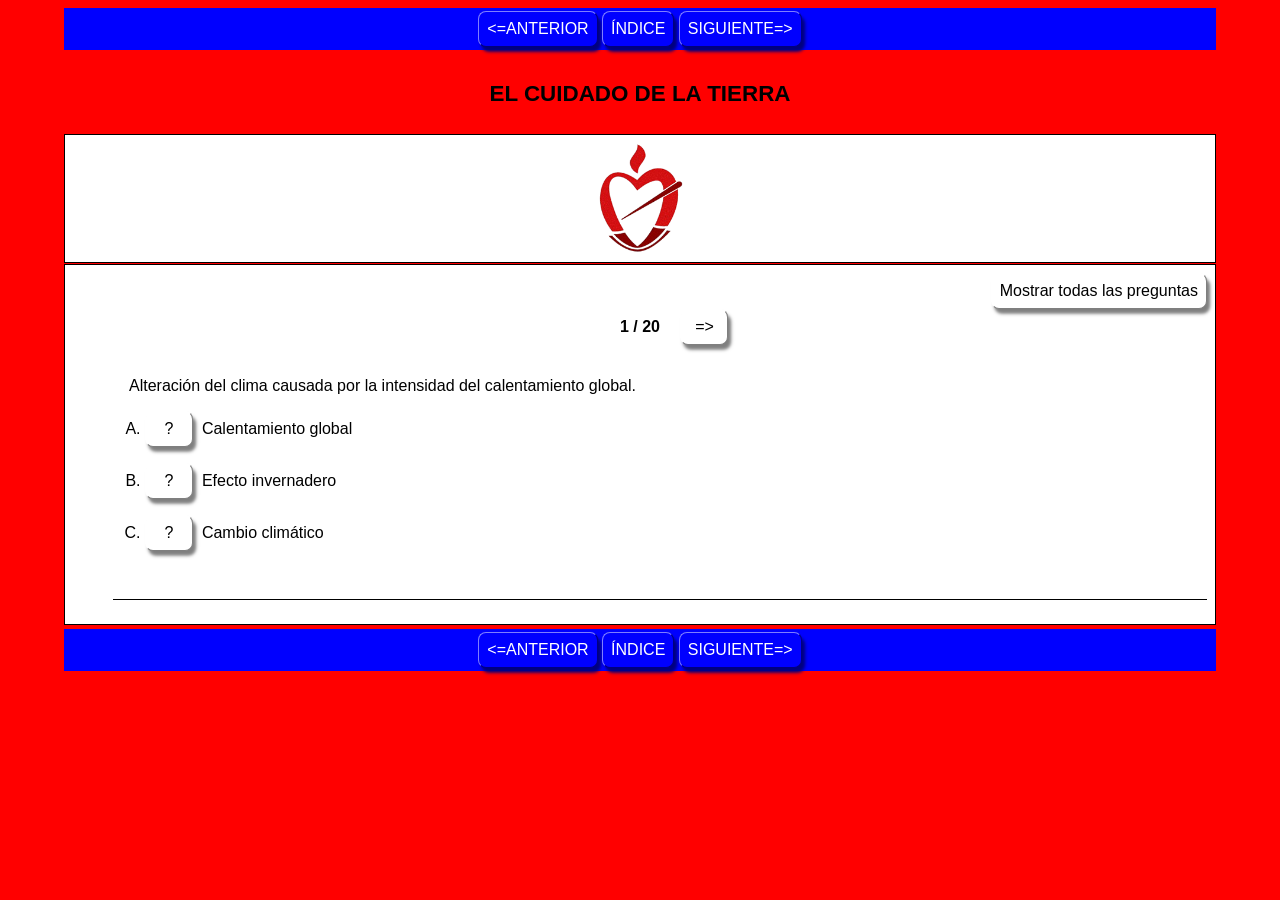
<file: cuidado.htm>
<!DOCTYPE html>
<html xmlns="http://www.w3.org/1999/xhtml" lang="en" xml:lang="en" prefix="dc: http://purl.org/dc/elements/1.1/">
<head><meta name="author" content="Created with Hot Potatoes by Half-Baked Software, registered to Conrado Benito."/><meta name="keywords" content="Hot Potatoes, Hot Potatoes, Half-Baked Software, Windows, University of Victoria"/>
<meta http-equiv="Content-Type" content="text/html; charset=UTF-8"/>

<meta name="dc:creator" content="Conrado Benito" />
<meta name="dc:title" content="EL CUIDADO DE LA TIERRA" />



<title>
EL CUIDADO DE LA TIERRA
</title>

<!-- Made with executable version 7.0 Release 3 Build 0 -->

<!-- The following insertion allows you to add your own code directly to this head tag from the configuration screen -->



<style>


/* This is the CSS stylesheet used in the exercise. */
/* Elements in square brackets are replaced by data based on configuration settings when the exercise is built. */

/* BeginCorePageCSS */

/* Made with executable version 7.0 Release 3 Build 0 */



/* CSS variables for colours. */
:root{
	--strFontFace:       Geneva,Arial,sans-serif;
	--strFontSize:       medium;
	--strTextColor:      #000000;
	--strTitleColor:     #000000;

	--strFuncLightColor: #ffffff;
	--strFuncShadeColor: #7f7f7f;
	--strLinkColor:      #0000FF;
	--strVLinkColor:     #0000CC;
	
	--strNavBarColor:    #0000ff;
	--strNavLightColor:  #7f7fff;
	--strNavShadeColor:  #00007f;
	--strNavTextColor:   #ffffff;
	
	--strPageBGColor:    #ff0000;
	--strExBGColor:      #FFFFFF;
}

body{
	font-family: var(--strFontFace);
	background-color: var(--strPageBGColor);
	color: var(--strTextColor);
 
	margin-right: 5%;
	margin-left: 5%;
	font-size: var(--strFontSize);
	padding-bottom: 0.5em;
}

p{
	text-align: left;
	margin: 0px;
	font-size: 1em;
}

table,div,span,td{
	font-size: 1em;
	color: var(--strTextColor);
}

div.Titles{
	padding: 0.5em;;
	text-align: center;
	color: var(--strTitleColor);
}

button{
	font-family: var(--strFontFace);
	font-size: 1em;
	display: inline;
}

.ExerciseTitle{
	font-size: 140%;
	color: var(--strTitleColor);
}

.ExerciseSubtitle{
	font-size: 120%;
	color: var(--strTitleColor);
}

div.StdDiv, div.ExerciseContainer, div.ReadingContainer{
	background-color: var(--strExBGColor);
	text-align: center;
	font-size: 1em;
	color: var(--strTextColor);
	padding: 0.5em;
	border-style: solid;
	border-width: 1px 1px 1px 1px;
	border-color: var(--strTextColor);
	margin-bottom: 1px;
}

div.ReadingContainer, div.ExerciseContainer{
	min-width: 15em;
	flex-grow: 1;
	flex-basis: 0;
	margin: 1px;
}

div#ContainerDiv{
	margin: -1px;
	padding: 0;
	border: none;
	display: flex;
	flex-direction: row;
	flex-wrap: wrap;
	justify-content: space-between;
}

/* EndCorePageCSS */

.RTLText{
	text-align: right;
	font-size: 150%;
	direction: rtl;
	font-family: "Simplified Arabic", "Traditional Arabic", "Times New Roman", var(--strFontFace); 
}

.CentredRTLText{
	text-align: center;
	font-size: 150%;
	direction: rtl;
	font-family: "Simplified Arabic", "Traditional Arabic", "Times New Roman", var(--strFontFace); 
}

button p.RTLText{
	text-align: center;
}

.RTLGapBox{
	text-align: right;
	font-size: 150%;
	direction: rtl;
	font-family: "Times New Roman", var(--strFontFace);
}

.Guess{
	font-weight: bold;
}

.CorrectAnswer{
	font-weight: bold;
}

div#Timer{
	padding: 0.25em;
	margin-left: auto;
	margin-right: auto;
	text-align: center;
	color: var(--strTitleColor);
}

span#TimerText{
	padding: 0.25em;
	border-width: 1px;
	border-style: solid;
	font-weight: bold;
	display: none;
	color: var(--strTitleColor);
}

span.Instructions{

}

div.ExerciseText{

}

.FeedbackText, .FeedbackText span.CorrectAnswer, .FeedbackText span.Guess, .FeedbackText span.Answer{
	color: var(--strTitleColor);
}

.LeftItem{
	font-size: 1em;
	color: var(--strTextColor);
	text-align: left;
}

.RightItem{
	font-weight: bold;
	font-size: 1em;
	color: var(--strTextColor);
	text-align: left;
}

span.CorrectMark{

}

input, textarea{
	font-family: var(--strFontFace);
	font-size: 120%;
}

select{
	font-size: 1em;
}

div.Feedback {
	background-color: var(--strPageBGColor);
	left: 33%;
	width: 34%;
	top: 33%;
	z-index: 1;
	border-style: solid;
	border-width: 1px;
	padding: 5px;
	text-align: center;
	color: var(--strTitleColor);
	position: absolute;
	display: none;
	font-size: 1em;
}




div.ExerciseDiv{
	color: var(--strTextColor);
}

/* JMatch standard output table. */
table.MatchTable{
	margin: 2em auto; 
	border-width: 0;
}

/* JMatch flashcard styles */
table.FlashcardTable{
	background-color: transparent;
	color: var(--strTextColor);
	border-color: var(--strTextColor);
	margin-left: auto;
	margin-right: auto;
	margin-top: 2em;
	margin-bottom: 2em;
	/*width: 90%;*/
	position: relative;
	text-align: center;
	padding: 0px;
}

table.FlashcardTable tr{
	border-style: none;
	margin: 0px;
	padding: 0px;
	background-color: var(--strExBGColor);
}

table.FlashcardTable td.Showing{
	font-size: 140%;
	text-align: center;
	width: 50%;
	display: table-cell;
	padding: 2em;
	margin: 0px;
	border-style: solid;
	border-width: 1px;
	border-radius: 0.5em;
	color: var(--strTextColor);
	box-shadow: 0.2em 0.3em 0.2em var(--strNavShadeColor);
	background-color: var(--strPageBGColor);
}

table.FlashcardTable td.Hidden{
	display: none;
}

/* JMix styles */
div.JMixDrag, div.JMatchDrag{
	padding: 0;
	background-color: var(--strPageBGColor);
	border-style: none;
}

div#GuessDiv{
	padding: 0.5em;
	margin-bottom: 2em;
}

div#SegmentDiv{
	margin-top: 2em;
	margin-bottom: 2em;
	text-align: center;
}

a.ExSegment{
	font-size: 120%;
	font-weight: bold;
	text-decoration: none;
	color: var(--strTextColor);
	display: inline-block;
	padding: 0.5em;
	border: solid 1pt gray;
	margin-bottom: 0.5em;
}

span.RemainingWordList{
	font-style: italic;
}

div.DropLine {
	position: absolute;
	text-align: left;
	border-bottom-style: solid;
	border-bottom-width: 1px;
	border-bottom-color: var(--strTitleColor);
	width: 80%;
	left: 10%;
}

/* JCloze styles */

.ClozeWordList{
	text-align: center;
	font-weight: bold;
}

div.ClozeBody{
	text-align: left;
	margin-top: 2em;
	margin-bottom: 2em;
	line-height: 2.0
}

span.GapSpan{
	font-weight: bold;
}

/* JCross styles */

table.CrosswordGrid{
	margin: auto auto 1em auto;
	border-collapse: collapse;
	padding: 0px;
	background-color: #000000;
}

table.CrosswordGrid tbody tr td{
	width: 1.5em;
	height: 1.5em;
	text-align: center;
	vertical-align: middle;
	font-size: 140%;
	padding: 1px;
	margin: 0px;
	border-style: solid;
	border-width: 1px;
	border-color: #000000;
	color: #000000;
}

table.CrosswordGrid span{
	color: #000000;
}

table.CrosswordGrid td.BlankCell{
	background-color: #000000;
	color: #000000;
}

table.CrosswordGrid td.LetterOnlyCell{
	text-align: center;
	vertical-align: middle;
	background-color: #ffffff;
	color: #000000;
	font-weight: bold;
}

table.CrosswordGrid td.NumLetterCell{
	text-align: left;
	vertical-align: top;
	background-color: #ffffff;
	color: #000000;
	padding: 1px;
	font-weight: bold;
}

.NumLetterCellText{
	cursor: pointer;
	color: #000000;
}

.GridNum{
	vertical-align: super;
	font-size: 66%;
	font-weight: bold;
	text-decoration: none;
	color: #000000;
}

.GridNum:hover, .GridNum:visited{
	color: #000000;
}

table#Clues{
	margin: auto;
	vertical-align: top;
}

table#Clues td{
	vertical-align: top;
}

table.ClueList{
  margin: auto;
}

td.ClueNum{
	text-align: right;
	font-weight: bold;
	vertical-align: top;
}

td.Clue{
	text-align: left;
}

div#ClueEntry{
	text-align: left;
	margin-bottom: 1em;
}

/* Keypad styles */

div.Keypad{
	text-align: center;
	display: none; /* initially hidden, shown if needed */
	margin-bottom: 0.5em;
}

div.Keypad button{
	font-family: var(--strFontFace);
	font-size: 120%;
	background-color: #ffffff;
	color: #000000;
	width: 2em;
	border-style: solid;
	border-width: 1px;
	border-radius: 0.5em;
	color: var(--strTextColor);
	box-shadow: 0.2em 0.3em 0.2em var(--strTextColor);
}

/* JQuiz styles */

div.QuestionNavigation{
	text-align: center;
}

.QNum{
	margin: 0em 1em 0.5em 1em;
	font-weight: bold;
	vertical-align: middle;
}

textarea{
	font-family: var(--strFontFace);
}

.QuestionText{
	text-align: left;
	margin: 0px;
	font-size: 1em;
}

.Answer{
	font-size: 120%;
}

.PartialAnswer{
	font-size: 120%;
	letter-spacing: 0.1em;
	color: var(--strTitleColor);
}

.Highlight{
	color: #000000;
	background-color: #ffff00;
	font-weight: bold;
	font-size: 120%;
}

ol.QuizQuestions{
	text-align: left;
	list-style-type: none;
}

li.QuizQuestion{
	padding: 1em;
	border-style: solid;
	border-width: 0px 0px 1px 0px;
}

ol.MCAnswers{
	text-align: left;
	list-style-type: upper-alpha;
	padding: 1em;
}

ol.MCAnswers li{
	margin-bottom: 1em;
}

ol.MSelAnswers{
	text-align: left;
	list-style-type: lower-alpha;
	padding: 1em;
}

div.ShortAnswer{
	padding: 1em;
}

.FuncButton {
	border-style: solid;
	border-radius: 0.5em;
	padding: 0.5em;
	min-width: 3em;

	border-left-color: var(--strFuncLightColor);
	border-top-color: var(--strFuncLightColor);
	border-right-color: var(--strFuncShadeColor);
	border-bottom-color: var(--strFuncShadeColor);
	color: var(--strTextColor);
	background-color: var(--strExBGColor);

	border-width: 1pt;
	cursor: pointer;	
	box-shadow: 0.2em 0.3em 0.2em var(--strFuncShadeColor);
}

.FuncButton:active {
	box-shadow: none;
}

.FuncButton:hover{
	color: var(--strExBGColor);
	background-color: var(--strTextColor);
}

/*BeginNavBarStyle*/

div.NavButtonBar{
	background-color: var(--strNavBarColor);
	text-align: center;
	margin: 0.25rem 0;
	clear: both;
	font-size: 1em;
	padding: 0.2em;
	box-sizing: border-box;
}

.NavButton {
	border-style: solid;
	border-radius: 0.5em;
	padding: 0.5em;
	min-width: 3em;
	
	border-left-color: var(--strNavLightColor);
	border-top-color: var(--strNavLightColor);
	border-right-color: var(--strNavShadeColor);
	border-bottom-color: var(--strNavShadeColor); 
	background-color: var(--strNavBarColor);
	color: var(--strNavTextColor);

	border-width: 1pt;
	cursor: pointer;	
	box-shadow: 0.2em 0.3em 0.2em var(--strNavShadeColor);
}

.NavButton:active {
	box-shadow: none;
}

.NavButton:hover{
	color: var(--strNavBarColor);
	background-color: var(--strNavTextColor);
}

/*EndNavBarStyle*/

a{
	color: var(--strLinkColor);
}

a:visited{
	color: var(--strVLinkColor);
}

a:hover{
	color: var(--strLinkColor);
}

div.CardStyle {
	position: absolute;
	font-family: var(--strFontFace);
	font-size: 1em;
	border-style: solid;
	border-radius: 0.5em;
	padding: 0.5em;
	min-width: 2em;
	border-width: 1pt;
	color: var(--strTextColor);
	box-shadow: 0.2em 0.3em 0.2em var(--strTextColor);
	background-color: var(--strExBGColor);
	left: -50px;
	top: -50px;
	overflow: visible;
	touch-action: none;
	user-select: none;
	box-sizing: border-box;
}

div.CardStyleCentered{
	text-align: center;
}

.rtl{
	text-align: right;
	font-size: 140%;
}


</style>

<script>

//<![CDATA[

<!--




//CODE FOR HANDLING NAV BUTTONS AND FUNCTION BUTTONS

function FocusAButton(){
	if (document.getElementById('CheckButton1') != null){
		document.getElementById('CheckButton1').focus();
	}
	else{
		if (document.getElementById('CheckButton2') != null){
			document.getElementById('CheckButton2').focus();
		}
		else{
			document.getElementsByTagName('button')[0].focus();
		}
	}
}




//CODE FOR HANDLING DISPLAY OF POPUP FEEDBACK BOX

var topZ = 1000;

function ShowMessage(Feedback){
	var Output = Feedback + '<br /><br />';
	document.getElementById('FeedbackContent').innerHTML = Output;
	var FDiv = document.getElementById('FeedbackDiv');
	topZ++;
	FDiv.style.zIndex = topZ;
	FDiv.style.top = TopSettingWithScrollOffset(30) + 'px';

	FDiv.style.display = 'block';

	ShowElements(false, 'input');
	ShowElements(false, 'select');
	ShowElements(false, 'object');
	ShowElements(true, 'object', 'FeedbackContent');

//Focus the OK button
	setTimeout("document.getElementById('FeedbackOKButton').focus()", 50);
	
//
//	RefreshImages();
//
}

function ShowElements(Show, TagName, ContainerToReverse){
// added third argument to allow objects in the feedback box to appear
//IE bug -- hide all the form elements that will show through the popup
//FF on Mac bug : doesn't redisplay objects whose visibility is set to visible
//unless the object's display property is changed

	//get container object (by Id passed in, or use document otherwise)
	TopNode = document.getElementById(ContainerToReverse);
	var Els;
	if (TopNode != null) {
		Els = TopNode.getElementsByTagName(TagName);
	} else {
		Els = document.getElementsByTagName(TagName);
	}

	for (var i=0; i<Els.length; i++){
		if (TagName == "object") {
			//manipulate object elements in all browsers
			if (Show == true){
				Els[i].style.visibility = 'visible';
			}
			else{
				Els[i].style.visibility = 'hidden';
			}
		} 
	}
}



function HideFeedback(){
	document.getElementById('FeedbackDiv').style.display = 'none';
	ShowElements(true, 'input');
	ShowElements(true, 'select');
	ShowElements(true, 'object');
}


//GENERAL UTILITY FUNCTIONS AND VARIABLES

//PAGE DIMENSION FUNCTIONS
function PageDim(){
//Get the page width and height
	this.W = 600;
	this.H = 400;
	this.W = document.getElementsByTagName('body')[0].offsetWidth;
	this.H = document.getElementsByTagName('body')[0].offsetHeight;
}

var pg = null;

function GetPageXY(El) {
	var XY = {x: 0, y: 0};
	while(El){
		XY.x += El.offsetLeft;
		XY.y += El.offsetTop;
		El = El.offsetParent;
	}
	return XY;
}

function GetScrollTop(){
	if (typeof(window.pageYOffset) == 'number'){
		return window.pageYOffset;
	}
	else{
		if ((document.body)&&(document.body.scrollTop)){
			return document.body.scrollTop;
		}
		else{
			if ((document.documentElement)&&(document.documentElement.scrollTop)){
				return document.documentElement.scrollTop;
			}
			else{
				return 0;
			}
		}
	}
}

function GetViewportHeight(){
	if (typeof window.innerHeight != 'undefined'){
		return window.innerHeight;
	}
	else{
		if (((typeof document.documentElement != 'undefined')&&(typeof document.documentElement.clientHeight !=
     'undefined'))&&(document.documentElement.clientHeight != 0)){
			return document.documentElement.clientHeight;
		}
		else{
			return document.getElementsByTagName('body')[0].clientHeight;
		}
	}
}

function TopSettingWithScrollOffset(TopPercent){
	var T = Math.floor(GetViewportHeight() * (TopPercent/100));
	return GetScrollTop() + T; 
}

//CODE FOR AVOIDING LOSS OF DATA WHEN BACKSPACE KEY INVOKES history.back()
var InTextBox = false;

function SuppressBackspace(e){ 
	if (InTextBox == true){return;}
	thisKey = e.keyCode;

	var Suppress = false;

	if (thisKey == 8) {
		Suppress = true;
		e.preventDefault();
	}
}

window.addEventListener('keypress',SuppressBackspace,false);

function ReduceItems(InArray, ReduceToSize){
	var ItemToDump=0;
	var j=0;
	while (InArray.length > ReduceToSize){
		ItemToDump = Math.floor(InArray.length*Math.random());
		InArray.splice(ItemToDump, 1);
	}
}

function Shuffle(InArray){
	var Num;
	var Temp = new Array();
	var Len = InArray.length;

	var j = Len;

	for (var i=0; i<Len; i++){
		Temp[i] = InArray[i];
	}

	for (i=0; i<Len; i++){
		Num = Math.floor(j  *  Math.random());
		InArray[i] = Temp[Num];

		for (var k=Num; k < (j-1); k++) {
			Temp[k] = Temp[k+1];
		}
		j--;
	}
	return InArray;
}

function WriteToInstructions(Feedback) {
	document.getElementById('InstructionsDiv').innerHTML = Feedback;

	RefreshImages();

}



Imgs = new Array();

function PreloadImages(){
	var a = PreloadImages.arguments;
	for (var i=0; i<a.length; i++){
		Imgs[i] = new Image();
		Imgs[i].src = a[i];
	}
}

function RefreshImages(){
	for (var i=0; i<document.images.length; i++){
		if (document.images[i].name.substring(0,6) != 'NavBar'){
			document.images[i].src = document.images[i].src;
		}
	}
}


function EscapeDoubleQuotes(InString){
	return InString.replace(/"/g, '&quot;')
}

function TrimString(InString){
        var x = 0;

        if (InString.length != 0) {
                while ((InString.charAt(InString.length - 1) == '\u0020') || (InString.charAt(InString.length - 1) == '\u000A') || (InString.charAt(InString.length - 1) == '\u000D')){
                        InString = InString.substring(0, InString.length - 1)
                }

                while ((InString.charAt(0) == '\u0020') || (InString.charAt(0) == '\u000A') || (InString.charAt(0) == '\u000D')){
                        InString = InString.substring(1, InString.length)
                }

                while (InString.indexOf('  ') != -1) {
                        x = InString.indexOf('  ')
                        InString = InString.substring(0, x) + InString.substring(x+1, InString.length)
                 }

                return InString;
        }

        else {
                return '';
        }
}

function FindLongest(InArray){
	if (InArray.length < 1){return -1;}

	var Longest = 0;
	for (var i=1; i<InArray.length; i++){
		if (InArray[i].length > InArray[Longest].length){
			Longest = i;
		}
	}
	return Longest;
}

//SELECTION OBJECT FOR TYPING WITH KEYPAD
var selObj = null;
            
SelObj = function(box){
	this.box = box;
	this.selStart = this.box.selectionStart;
	this.selEnd = this.box.selectionEnd;
	this.selText = this.box.value.substring(this.selStart, this.selEnd);
	return this;
}

function setSelText(newText){
	var caretPos = this.selStart + newText.length;
	var newValue = this.box.value.substring(0, this.selStart);
	newValue += newText;
	newValue += this.box.value.substring(this.selEnd, this.box.value.length);
	this.box.value = newValue;
	this.box.setSelectionRange(caretPos, caretPos);
	this.box.focus();
}
SelObj.prototype.setSelText = setSelText;

function setSelSelectionRange(start, end){
	this.box.setSelectionRange(start, end);
}
SelObj.prototype.setSelSelectionRange = setSelSelectionRange;

//UNICODE CHARACTER FUNCTIONS
function IsCombiningDiacritic(CharNum){
	var Result = (((CharNum >= 0x0300)&&(CharNum <= 0x370))||((CharNum >= 0x20d0)&&(CharNum <= 0x20ff)));
	Result = Result || (((CharNum >= 0x3099)&&(CharNum <= 0x309a))||((CharNum >= 0xfe20)&&(CharNum <= 0xfe23)));
	return Result;
}

function IsCJK(CharNum){
	return ((CharNum >= 0x3000)&&(CharNum < 0xd800));
}

//SETUP FUNCTIONS
//BROWSER WILL REFILL TEXT BOXES FROM CACHE IF NOT PREVENTED
function ClearTextBoxes(){
	var NList = document.getElementsByTagName('input');
	for (var i=0; i<NList.length; i++){
		if ((NList[i].id.indexOf('Guess') > -1)||(NList[i].id.indexOf('Gap') > -1)){
			NList[i].value = '';
		}
		if (NList[i].id.indexOf('Chk') > -1){
			NList[i].checked = '';
		}
	}
}







//JQUIZ CORE JAVASCRIPT CODE

var CurrQNum = 0;
var CorrectIndicator = '&#x2714;';
var IncorrectIndicator = '&#x2718;';
var YourScoreIs = 'Su puntuaci&#x00F3;n es:';

//New for 6.2.2.0
var CompletedSoFar = 'Preguntas contestadas hasta este punto:';
var ExerciseCompleted = 'Ejercicio completado';
var ShowCompletedSoFar = true;

var ContinuousScoring = true;
var CorrectFirstTime = 'Respuestas correctas al primer intento:';
var ShowCorrectFirstTime = true;
var ShuffleQs = true;
var ShuffleAs = true;
var DefaultRight = 'Correcto';
var DefaultWrong = 'Intento incorrecto';
var QsToShow = 20;
var Score = 0;
var Finished = false;
var Qs = null;
var QArray = new Array();
var ShowingAllQuestions = false;
var ShowAllQuestionsCaption = 'Mostrar todas las preguntas';
var ShowOneByOneCaption = 'Mostrar preguntas de una en una';
var State = new Array();
var Feedback = '';
var TimeOver = false;
var strInstructions = '';
var Locked = false;

//The following variable can be used to add a message explaining that
//the question is finished, so no further marking will take place.
var strQuestionFinished = '';

function CompleteEmptyFeedback(){
	var QNum, ANum;
	for (QNum=0; QNum<I.length; QNum++){
//Only do this if not multi-select
		if (I[QNum][2] != '3'){
  		for (ANum = 0; ANum<I[QNum][3].length; ANum++){
  			if (I[QNum][3][ANum][1].length < 1){
  				if (I[QNum][3][ANum][2] > 0){
  					I[QNum][3][ANum][1] = DefaultRight;
  				}
  				else{
  					I[QNum][3][ANum][1] = DefaultWrong;
  				}
  			}
  		}
		}
	}
}

function SetUpQuestions(){
	var AList = new Array(); 
	var QList = new Array();
	var i, j;
	Qs = document.getElementById('Questions');
	while (Qs.getElementsByTagName('li').length > 0){
		QList.push(Qs.removeChild(Qs.getElementsByTagName('li')[0]));
	}
	var DumpItem = 0;
	if (QsToShow > QList.length){
		QsToShow = QList.length;
	}
	while (QsToShow < QList.length){
		DumpItem = Math.floor(QList.length*Math.random());
		for (j=DumpItem; j<(QList.length-1); j++){
			QList[j] = QList[j+1];
		}
		QList.length = QList.length-1;
	}
	if (ShuffleQs == true){
		QList = Shuffle(QList);
	}
	if (ShuffleAs == true){
		var As;
		for (var i=0; i<QList.length; i++){
			As = QList[i].getElementsByTagName('ol')[0];
			if (As != null){
  			AList.length = 0;
				while (As.getElementsByTagName('li').length > 0){
					AList.push(As.removeChild(As.getElementsByTagName('li')[0]));
				}
				AList = Shuffle(AList);
				for (j=0; j<AList.length; j++){
					As.appendChild(AList[j]);
				}
			}
		}
	}
	
	for (i=0; i<QList.length; i++){
		Qs.appendChild(QList[i]);
		QArray[QArray.length] = QList[i];
	}

//Show the first item
	QArray[0].style.display = '';
	
//Now hide all except the first item
	for (i=1; i<QArray.length; i++){
		QArray[i].style.display = 'none';
	}		
	SetQNumReadout();
	
	SetFocusToTextbox();
}

function SetFocusToTextbox(){
//if there's a textbox, set the focus in it
	if (QArray[CurrQNum].getElementsByTagName('input')[0] != null){
		QArray[CurrQNum].getElementsByTagName('input')[0].focus();
//and show a keypad if there is one
		if (document.getElementById('CharacterKeypad') != null){
			document.getElementById('CharacterKeypad').style.display = 'block';
		}
	}
	else{
  	if (QArray[CurrQNum].getElementsByTagName('textarea')[0] != null){
  		QArray[CurrQNum].getElementsByTagName('textarea')[0].focus();	
//and show a keypad if there is one
			if (document.getElementById('CharacterKeypad') != null){
				document.getElementById('CharacterKeypad').style.display = 'block';
			}
		}
//This added for 6.0.4.11: hide accented character buttons if no textbox
		else{
			if (document.getElementById('CharacterKeypad') != null){
				document.getElementById('CharacterKeypad').style.display = 'none';
			}
		}
	}
}

function ChangeQ(ChangeBy){
//The following line prevents moving to another question until the current
//question is answered correctly. Uncomment it to enable this behaviour. 
//	if (State[CurrQNum][0] == -1){return;}
	if (((CurrQNum + ChangeBy) < 0)||((CurrQNum + ChangeBy) >= QArray.length)){return;}
	QArray[CurrQNum].style.display = 'none';
	CurrQNum += ChangeBy;
	QArray[CurrQNum].style.display = '';
//Undocumented function added 10/12/2004
	ShowSpecialReadingForQuestion();
	SetQNumReadout();
	SetFocusToTextbox();
}

var HiddenReadingShown = false;
function ShowSpecialReadingForQuestion(){
//Undocumented function for showing specific reading text elements which change with each question
//Added on 10/12/2004
	if (document.getElementById('ReadingDiv') != null){
		if (HiddenReadingShown == true){
			document.getElementById('ReadingDiv').innerHTML = '';
		}
		if (QArray[CurrQNum] != null){
//Fix for 6.0.4.25
			var Children = QArray[CurrQNum].getElementsByTagName('div');
			for (var i=0; i<Children.length; i++){
			if (Children[i].className=="HiddenReading"){
					document.getElementById('ReadingDiv').innerHTML = Children[i].innerHTML;
					HiddenReadingShown = true;
//Hide the ShowAllQuestions button to avoid confusion
					if (document.getElementById('ShowMethodButton') != null){
						document.getElementById('ShowMethodButton').style.display = 'none';
					}
				}
			}	
		}
	}
}

function SetQNumReadout(){
	document.getElementById('QNumReadout').innerHTML = (CurrQNum+1) + ' / ' + QArray.length;
	if ((CurrQNum+1) >= QArray.length){
		if (document.getElementById('NextQButton') != null){
			document.getElementById('NextQButton').style.visibility = 'hidden';
		}
	}
	else{
		if (document.getElementById('NextQButton') != null){
			document.getElementById('NextQButton').style.visibility = 'visible';
		}
	}
	if (CurrQNum <= 0){
		if (document.getElementById('PrevQButton') != null){
			document.getElementById('PrevQButton').style.visibility = 'hidden';
		}
	}
	else{
		if (document.getElementById('PrevQButton') != null){
			document.getElementById('PrevQButton').style.visibility = 'visible';
		}
	}
}

var I=new Array();
I[0]=new Array();I[0][0]=100;
I[0][1]='';
I[0][2]='0';
I[0][3]=new Array();
I[0][3][0]=new Array('Calentamiento global','',1,100,1);
I[0][3][1]=new Array('Efecto invernadero','',0,0,1);
I[0][3][2]=new Array('Cambio clim\u00E1tico','',0,0,1);
I[1]=new Array();I[1][0]=100;
I[1][1]='';
I[1][2]='0';
I[1][3]=new Array();
I[1][3][0]=new Array('Calentamiento global','',0,0,1);
I[1][3][1]=new Array('Efecto invernadero','',1,100,1);
I[1][3][2]=new Array('Cambio clim\u00E1tico','',0,0,1);
I[2]=new Array();I[2][0]=100;
I[2][1]='';
I[2][2]='0';
I[2][3]=new Array();
I[2][3][0]=new Array('Calentamiento global','',0,0,1);
I[2][3][1]=new Array('Efecto invernadero','',1,100,1);
I[2][3][2]=new Array('Cambio clim\u00E1tico','',0,0,1);
I[3]=new Array();I[3][0]=100;
I[3][1]='';
I[3][2]='0';
I[3][3]=new Array();
I[3][3][0]=new Array('Calentamiento global','',0,0,1);
I[3][3][1]=new Array('Efecto invernadero','',0,0,1);
I[3][3][2]=new Array('Cambio clim\u00E1tico','',1,100,1);
I[4]=new Array();I[4][0]=100;
I[4][1]='';
I[4][2]='0';
I[4][3]=new Array();
I[4][3][0]=new Array('Calentamiento global','',0,0,1);
I[4][3][1]=new Array('Efecto invernadero','',0,0,1);
I[4][3][2]=new Array('Cambio clim\u00E1tico','',1,100,1);
I[5]=new Array();I[5][0]=100;
I[5][1]='';
I[5][2]='0';
I[5][3]=new Array();
I[5][3][0]=new Array('Calentamiento global','',0,0,1);
I[5][3][1]=new Array('Efecto invernadero','',0,0,1);
I[5][3][2]=new Array('Cambio clim\u00E1tico','',1,100,1);
I[6]=new Array();I[6][0]=100;
I[6][1]='';
I[6][2]='0';
I[6][3]=new Array();
I[6][3][0]=new Array('Contaminaci\u00F3n qu\u00EDmica','',1,100,1);
I[6][3][1]=new Array('P\u00E9rdida de biodiversidad','',0,0,1);
I[6][3][2]=new Array('Deterioro de ciclos naturales','',0,0,1);
I[7]=new Array();I[7][0]=100;
I[7][1]='';
I[7][2]='0';
I[7][3]=new Array();
I[7][3][0]=new Array('Contaminaci\u00F3n qu\u00EDmica','',0,0,1);
I[7][3][1]=new Array('P\u00E9rdida de biodiversidad','',1,100,1);
I[7][3][2]=new Array('Deterioro de ciclos naturales','',0,0,1);
I[8]=new Array();I[8][0]=100;
I[8][1]='';
I[8][2]='0';
I[8][3]=new Array();
I[8][3][0]=new Array('Contaminaci\u00F3n qu\u00EDmica','',0,0,1);
I[8][3][1]=new Array('P\u00E9rdida de biodiversidad','',0,0,1);
I[8][3][2]=new Array('Deterioro de ciclos naturales','',1,100,1);
I[9]=new Array();I[9][0]=100;
I[9][1]='';
I[9][2]='0';
I[9][3]=new Array();
I[9][3][0]=new Array('VERDADERO','',1,100,1);
I[9][3][1]=new Array('FALSO','',0,0,1);
I[10]=new Array();I[10][0]=100;
I[10][1]='';
I[10][2]='0';
I[10][3]=new Array();
I[10][3][0]=new Array('VERDADERO','',1,100,1);
I[10][3][1]=new Array('FALSO','',0,0,1);
I[11]=new Array();I[11][0]=100;
I[11][1]='';
I[11][2]='0';
I[11][3]=new Array();
I[11][3][0]=new Array('VERDADERO','',0,0,1);
I[11][3][1]=new Array('FALSO','',1,100,1);
I[12]=new Array();I[12][0]=100;
I[12][1]='';
I[12][2]='0';
I[12][3]=new Array();
I[12][3][0]=new Array('VERDADERO','',0,0,1);
I[12][3][1]=new Array('FALSO','',1,100,1);
I[13]=new Array();I[13][0]=100;
I[13][1]='';
I[13][2]='0';
I[13][3]=new Array();
I[13][3][0]=new Array('VERDADERO','',1,100,1);
I[13][3][1]=new Array('FALSO','',0,0,1);
I[14]=new Array();I[14][0]=100;
I[14][1]='';
I[14][2]='0';
I[14][3]=new Array();
I[14][3][0]=new Array('VERDADERO','',0,0,1);
I[14][3][1]=new Array('FALSO','',1,100,1);
I[15]=new Array();I[15][0]=100;
I[15][1]='';
I[15][2]='0';
I[15][3]=new Array();
I[15][3][0]=new Array('VERDADERO','',1,100,1);
I[15][3][1]=new Array('FALSO','',0,0,1);
I[16]=new Array();I[16][0]=100;
I[16][1]='';
I[16][2]='0';
I[16][3]=new Array();
I[16][3][0]=new Array('VERDADERO','',0,0,1);
I[16][3][1]=new Array('FALSO','',1,100,1);
I[17]=new Array();I[17][0]=100;
I[17][1]='';
I[17][2]='0';
I[17][3]=new Array();
I[17][3][0]=new Array('VERDADERO','',1,100,1);
I[17][3][1]=new Array('FALSO','',0,0,1);
I[18]=new Array();I[18][0]=100;
I[18][1]='';
I[18][2]='0';
I[18][3]=new Array();
I[18][3][0]=new Array('VERDADERO','',0,0,1);
I[18][3][1]=new Array('FALSO','',1,100,1);
I[19]=new Array();I[19][0]=100;
I[19][1]='';
I[19][2]='0';
I[19][3]=new Array();
I[19][3][0]=new Array('VERDADERO','',1,100,1);
I[19][3][1]=new Array('FALSO','',0,0,1);


function StartUp(){

//If there's only one question, no need for question navigation controls
	if (QsToShow < 2){
		document.getElementById('QNav').style.display = 'none';
	}
	
//Stash the instructions so they can be redisplayed
	strInstructions = document.getElementById('InstructionsDiv').innerHTML;
	

	

	

	PreloadImages('IMAGENES/image.png');

	
	CompleteEmptyFeedback();

	SetUpQuestions();
	ClearTextBoxes();
	CreateStatusArray();
	

	
//Check search string for q parameter
	if (document.location.search.length > 0){
		if (ShuffleQs == false){
			var JumpTo = parseInt(document.location.search.substring(1,document.location.search.length))-1;
			if (JumpTo <= QsToShow){
				ChangeQ(JumpTo);
			}
		}
	}
//Undocumented function added 10/12/2004
	ShowSpecialReadingForQuestion();
}

function ShowHideQuestions(){
	document.getElementById('ShowMethodButton').style.display = 'none';
	if (ShowingAllQuestions == false){
		for (var i=0; i<QArray.length; i++){
				QArray[i].style.display = '';
			}
		document.getElementById('Questions').style.listStyleType = 'decimal';
		document.getElementById('OneByOneReadout').style.display = 'none';
		document.getElementById('ShowMethodButton').innerHTML = ShowOneByOneCaption;
		ShowingAllQuestions = true;
	}
	else{
		for (var i=0; i<QArray.length; i++){
				if (i != CurrQNum){
					QArray[i].style.display = 'none';
				}
			}
		document.getElementById('Questions').style.listStyleType = 'none';
		document.getElementById('OneByOneReadout').style.display = '';
		document.getElementById('ShowMethodButton').innerHTML = ShowAllQuestionsCaption;
		ShowingAllQuestions = false;	
	}
	document.getElementById('ShowMethodButton').style.display = 'inline';
}

function CreateStatusArray(){
	var QNum, ANum;
//For each item in the item array
	for (QNum=0; QNum<I.length; QNum++){
//Check if the question still exists (hasn't been nuked by showing a random selection)
		if (document.getElementById('Q_' + QNum) != null){
			State[QNum] = new Array();
			State[QNum][0] = -1; //Score for this q; -1 shows question not done yet
			State[QNum][1] = new Array(); //answers
			for (ANum = 0; ANum<I[QNum][3].length; ANum++){
				State[QNum][1][ANum] = 0; //answer not chosen yet; when chosen, will store its position in the series of choices
			}
			State[QNum][2] = 0; //tries at this q so far
			State[QNum][3] = 0; //incrementing percent-correct values of selected answers
			State[QNum][4] = 0; //penalties incurred for hints
			State[QNum][5] = ''; //Sequence of answers chosen by number
		}
		else{
			State[QNum] = null;
		}
	}
}



function CheckMCAnswer(QNum, ANum, Btn){
//if question doesn't exist, bail
	if (State[QNum].length < 1){return;}
	
//Get the feedback
	Feedback = I[QNum][3][ANum][1];
	
//Now show feedback and bail if question already complete
	if (State[QNum][0] > -1){
//Add an extra message explaining that the question
// is finished if defined by the user
		if (strQuestionFinished.length > 0){Feedback += '<br />' + strQuestionFinished;}
//Show the feedback
		ShowMessage(Feedback);
//New for 6.2.2.1: If you want to mark an answer as correct even when it's the final choice, uncomment this line.
//		if (I[QNum][3][ANum][2] >= 1){Btn.innerHTML = CorrectIndicator;}else{Btn.innerHTML = IncorrectIndicator;}	
		return;
	}
	
//Hide the button while processing
	Btn.style.display = 'none';

//Increment the number of tries
	State[QNum][2]++;
	
//Add the percent-correct value of this answer
	State[QNum][3] += I[QNum][3][ANum][3];
	
//Store the try number in the answer part of the State array, for tracking purposes
	State[QNum][1][ANum] = State[QNum][2];
	if (State[QNum][5].length > 0){State[QNum][5] += ' | ';}
	State[QNum][5] += String.fromCharCode(65+ANum);
	
//Should this answer be accepted as correct?
	if (I[QNum][3][ANum][2] < 1){
//It's wrong

//Mark the answer
		Btn.innerHTML = IncorrectIndicator;
		
//Remove any previous score unless exercise is finished (6.0.3.8+)
		if (Finished == false){
			WriteToInstructions(strInstructions);
		}	
		
//Check whether this leaves just one MC answer unselected, in which case the Q is terminated
		var RemainingAnswer = FinalAnswer(QNum);
		if (RemainingAnswer > -1){
//Behave as if the last answer had been selected, but give no credit for it
//Increment the number of tries
			State[QNum][2]++;		
		
//Calculate the score for this question
			CalculateMCQuestionScore(QNum);
			
//Get the overall score and add it to the feedback
			CalculateOverallScore();
//New for 6.2.2.1
			var QsDone = CheckQuestionsCompleted();
			if ((ContinuousScoring == true)||(Finished == true)){
				Feedback += '<br />' + YourScoreIs + ' ' + Score + '%.' + '<br />' + QsDone;
				WriteToInstructions(YourScoreIs + ' ' + Score + '%.' + '<br />' + QsDone);
			}
			else{
				WriteToInstructions(QsDone);
			}
		}
	}
	else{
//It's right
//Mark the answer
		Btn.innerHTML = CorrectIndicator;
				
//Calculate the score for this question
		CalculateMCQuestionScore(QNum);
		
//New for 6.2.2.0
		var QsDone = CheckQuestionsCompleted();

//Get the overall score and add it to the feedback
		if (ContinuousScoring == true){
			CalculateOverallScore();
			if ((ContinuousScoring == true)||(Finished == true)){
				Feedback += '<br />' + YourScoreIs + ' ' + Score + '%.' + '<br />' + QsDone;
				WriteToInstructions(YourScoreIs + ' ' + Score + '%.' + '<br />' + QsDone);
			}
		}
		else{
			WriteToInstructions(QsDone);
		}
	}
	
//Show the button again
	Btn.style.display = 'inline';
	
//Finally, show the feedback	
	ShowMessage(Feedback);
	
//Check whether all questions are now done
	CheckFinished();
}

function CalculateMCQuestionScore(QNum){
	var Tries = State[QNum][2] + State[QNum][4]; //include tries and hint penalties
	var PercentCorrect = State[QNum][3];
	var TotAns = GetTotalMCAnswers(QNum);
	var HintPenalties = State[QNum][4];
	
//Make sure it's not already complete

	if (State[QNum][0] < 0){
//Allow for Hybrids
		if (HintPenalties >= 1){
			State[QNum][0] = 0;
		}
		else{
//This line calculates the score for this question
			if (TotAns == 1){
				State[QNum][0] = 1;
			}
			else{
				State[QNum][0] = ((TotAns-((Tries*100)/State[QNum][3]))/(TotAns-1));
			}
		}
//Fix for Safari bug added for version 6.0.3.42 (negative infinity problem)
		if ((State[QNum][0] < 0)||(State[QNum][0] == Number.NEGATIVE_INFINITY)){
			State[QNum][0] = 0;
		}
	}
}

function GetTotalMCAnswers(QNum){
	var Result = 0;
	for (var ANum=0; ANum<I[QNum][3].length; ANum++){
		if (I[QNum][3][ANum][4] == 1){ //This is an MC answer
			Result++;
		}
	}
	return Result;
}

function FinalAnswer(QNum){
	var UnchosenAnswers = 0;
	var FinalAnswer = -1;
	for (var ANum=0; ANum<I[QNum][3].length; ANum++){
		if (I[QNum][3][ANum][4] == 1){ //This is an MC answer
			if (State[QNum][1][ANum] < 1){ //This answer hasn't been chosen yet
				UnchosenAnswers++;
				FinalAnswer = ANum;
			}
		}
	}
	if (UnchosenAnswers == 1){
		return FinalAnswer;
	}
	else{
		return -1;
	}
}





function CalculateOverallScore(){
	var TotalWeighting = 0;
	var TotalScore = 0;
	
	for (var QNum=0; QNum<State.length; QNum++){
		if (State[QNum] != null){
			if (State[QNum][0] > -1){
				TotalWeighting += I[QNum][0];
				TotalScore += (I[QNum][0] * State[QNum][0]);
			}
		}
	}
	if (TotalWeighting > 0){
		Score = Math.floor((TotalScore/TotalWeighting)*100);
	}
	else{
//if TotalWeighting is 0, no questions so far have any value, so 
//no penalty should be shown.
		Score = 100; 
	}
}

//New for 6.2.2.0
function CheckQuestionsCompleted(){
	if (ShowCompletedSoFar == false){return '';}
	var QsCompleted = 0;
	for (var QNum=0; QNum<State.length; QNum++){
		if (State[QNum] != null){
			if (State[QNum][0] >= 0){
				QsCompleted++;
			}
		}
	}
//Fixes for 6.2.2.2
	if (QsCompleted >= QArray.length){
		return ExerciseCompleted;
	}
	else{
		return CompletedSoFar + ' ' + QsCompleted + '/' + QArray.length + '.';
	}
}

function CheckFinished(){
	var FB = '';
	var AllDone = true;
	for (var QNum=0; QNum<State.length; QNum++){
		if (State[QNum] != null){
			if (State[QNum][0] < 0){
				AllDone = false;
			}
		}
	}
	if (AllDone == true){
	
//Report final score and submit if necessary
		CalculateOverallScore();
		FB = YourScoreIs + ' ' + Score + '%.';
		if (ShowCorrectFirstTime == true){
			var CFT = 0;
			for (QNum=0; QNum<State.length; QNum++){
				if (State[QNum] != null){
					if (State[QNum][0] >= 1){
						CFT++;
					}
				}
			}
			FB += '<br />' + CorrectFirstTime + ' ' + CFT + '/' + QsToShow;
		}
		
//New for 6.2.2.0
		FB += '<br />' + ExerciseCompleted;
		
		WriteToInstructions(FB);
		
		Finished == true;




		TimeOver = true;
		Locked = true;
		


		Finished = true;
		Detail = '<?xml version="1.0"?><hpnetresult><fields>';
		for (QNum=0; QNum<State.length; QNum++){
			if (State[QNum] != null){
				if (State[QNum][5].length > 0){
					Detail += '<field><fieldname>Question #' + (QNum+1) + '</fieldname><fieldtype>question-tracking</fieldtype><fieldlabel>Q ' + (QNum+1) + '</fieldlabel><fieldlabelid>QuestionTrackingField</fieldlabelid><fielddata>' + State[QNum][5] + '</fielddata></field>';
				}
			}
		}
		Detail += '</fields></hpnetresult>';
	}

}










//-->

//]]>

</script>


</head>

<body onload="StartUp()" id="TheBody" >

<!-- BeginTopNavButtons -->


<div class="NavButtonBar" id="TopNavBar">


<button class="NavButton" onclick="history.back(); return false;">&lt;=ANTERIOR</button>



<button class="NavButton" onclick="location='index.htm'; return false;"> &#x00CD;NDICE </button>



<button class="NavButton" onclick="location='formacion.htm'; return false;">SIGUIENTE=&gt;</button>


</div>



<!-- EndTopNavButtons -->

<div class="Titles">
	<h2 class="ExerciseTitle">EL CUIDADO DE LA TIERRA</h2>



</div>

<div id="InstructionsDiv" class="StdDiv">
	<div id="Instructions"><img src="IMAGENES/image.png" alt="image.png" title="image" width="100" height="111" style="display: block; margin-left: auto; margin-right: auto; text-align: center;"/></div>
</div>


<div id="ContainerDiv">



<div class="ExerciseContainer">

<div id="QNav" class="QuestionNavigation">

<p style="text-align: right;">
<button id="ShowMethodButton" class="FuncButton" onclick="ShowHideQuestions(); return false;">Mostrar todas las preguntas</button>
</p>

<div id="OneByOneReadout">
<button id="PrevQButton" class="FuncButton" onclick="ChangeQ(-1); return false;">&lt;=</button>

<span id="QNumReadout" class="QNum">&#160;</span>

<button id="NextQButton" class="FuncButton" onclick="ChangeQ(1); return false;">=&gt;</button>
<br />
</div>

</div>
 
<ol class="QuizQuestions" id="Questions">
<li class="QuizQuestion" id="Q_0" style="display: none;"><div class="QuestionText">Aumento r&#x00E1;pido de la temperatura media del planeta provocado por las actividades humanas.</div><ol class="MCAnswers"><li id="Q_0_0"><button class="FuncButton" id="Q_0_0_Btn" onclick="CheckMCAnswer(0,0,this)">?</button>&#160;&#160;Calentamiento global</li><li id="Q_0_1"><button class="FuncButton" id="Q_0_1_Btn" onclick="CheckMCAnswer(0,1,this)">?</button>&#160;&#160;Efecto invernadero</li><li id="Q_0_2"><button class="FuncButton" id="Q_0_2_Btn" onclick="CheckMCAnswer(0,2,this)">?</button>&#160;&#160;Cambio clim&#x00E1;tico</li></ol></li>
<li class="QuizQuestion" id="Q_1" style="display: none;"><div class="QuestionText">Fen&#x00F3;meno natural donde la atm&#x00F3;sfera retiene parte del calor solar (necesario para la vida).</div><ol class="MCAnswers"><li id="Q_1_0"><button class="FuncButton" id="Q_1_0_Btn" onclick="CheckMCAnswer(1,0,this)">?</button>&#160;&#160;Calentamiento global</li><li id="Q_1_1"><button class="FuncButton" id="Q_1_1_Btn" onclick="CheckMCAnswer(1,1,this)">?</button>&#160;&#160;Efecto invernadero</li><li id="Q_1_2"><button class="FuncButton" id="Q_1_2_Btn" onclick="CheckMCAnswer(1,2,this)">?</button>&#160;&#160;Cambio clim&#x00E1;tico</li></ol></li>
<li class="QuizQuestion" id="Q_2" style="display: none;"><div class="QuestionText">Se agrava en exceso por las altas emisiones humanas de gases como el di&#x00F3;xido de carbono y el metano.</div><ol class="MCAnswers"><li id="Q_2_0"><button class="FuncButton" id="Q_2_0_Btn" onclick="CheckMCAnswer(2,0,this)">?</button>&#160;&#160;Calentamiento global</li><li id="Q_2_1"><button class="FuncButton" id="Q_2_1_Btn" onclick="CheckMCAnswer(2,1,this)">?</button>&#160;&#160;Efecto invernadero</li><li id="Q_2_2"><button class="FuncButton" id="Q_2_2_Btn" onclick="CheckMCAnswer(2,2,this)">?</button>&#160;&#160;Cambio clim&#x00E1;tico</li></ol></li>
<li class="QuizQuestion" id="Q_3" style="display: none;"><div class="QuestionText">Alteraci&#x00F3;n del clima causada por la intensidad del calentamiento global.</div><ol class="MCAnswers"><li id="Q_3_0"><button class="FuncButton" id="Q_3_0_Btn" onclick="CheckMCAnswer(3,0,this)">?</button>&#160;&#160;Calentamiento global</li><li id="Q_3_1"><button class="FuncButton" id="Q_3_1_Btn" onclick="CheckMCAnswer(3,1,this)">?</button>&#160;&#160;Efecto invernadero</li><li id="Q_3_2"><button class="FuncButton" id="Q_3_2_Btn" onclick="CheckMCAnswer(3,2,this)">?</button>&#160;&#160;Cambio clim&#x00E1;tico</li></ol></li>
<li class="QuizQuestion" id="Q_4" style="display: none;"><div class="QuestionText">Sus causas principales son el consumo de energ&#x00ED;a y eliminaci&#x00F3;n de la vegetaci&#x00F3;n.</div><ol class="MCAnswers"><li id="Q_4_0"><button class="FuncButton" id="Q_4_0_Btn" onclick="CheckMCAnswer(4,0,this)">?</button>&#160;&#160;Calentamiento global</li><li id="Q_4_1"><button class="FuncButton" id="Q_4_1_Btn" onclick="CheckMCAnswer(4,1,this)">?</button>&#160;&#160;Efecto invernadero</li><li id="Q_4_2"><button class="FuncButton" id="Q_4_2_Btn" onclick="CheckMCAnswer(4,2,this)">?</button>&#160;&#160;Cambio clim&#x00E1;tico</li></ol></li>
<li class="QuizQuestion" id="Q_5" style="display: none;"><div class="QuestionText">Sus consecuencias son desertificaci&#x00F3;n, fen&#x00F3;menos meteorol&#x00F3;gicos extremos y derretimiento de polos y glaciares (con el consecuente aumento del nivel del mar).</div><ol class="MCAnswers"><li id="Q_5_0"><button class="FuncButton" id="Q_5_0_Btn" onclick="CheckMCAnswer(5,0,this)">?</button>&#160;&#160;Calentamiento global</li><li id="Q_5_1"><button class="FuncButton" id="Q_5_1_Btn" onclick="CheckMCAnswer(5,1,this)">?</button>&#160;&#160;Efecto invernadero</li><li id="Q_5_2"><button class="FuncButton" id="Q_5_2_Btn" onclick="CheckMCAnswer(5,2,this)">?</button>&#160;&#160;Cambio clim&#x00E1;tico</li></ol></li>
<li class="QuizQuestion" id="Q_6" style="display: none;"><div class="QuestionText">Introducci&#x00F3;n desmesurada de pl&#x00E1;sticos y sustancias t&#x00F3;xicas que da&#x00F1;an la salud y los ecosistemas.</div><ol class="MCAnswers"><li id="Q_6_0"><button class="FuncButton" id="Q_6_0_Btn" onclick="CheckMCAnswer(6,0,this)">?</button>&#160;&#160;Contaminaci&#x00F3;n qu&#x00ED;mica</li><li id="Q_6_1"><button class="FuncButton" id="Q_6_1_Btn" onclick="CheckMCAnswer(6,1,this)">?</button>&#160;&#160;P&#x00E9;rdida de biodiversidad</li><li id="Q_6_2"><button class="FuncButton" id="Q_6_2_Btn" onclick="CheckMCAnswer(6,2,this)">?</button>&#160;&#160;Deterioro de ciclos naturales</li></ol></li>
<li class="QuizQuestion" id="Q_7" style="display: none;"><div class="QuestionText">Desaparici&#x00F3;n de especies animales y vegetales, afectando a la disponibilidad de alimentos y favoreciendo enfermedades.</div><ol class="MCAnswers"><li id="Q_7_0"><button class="FuncButton" id="Q_7_0_Btn" onclick="CheckMCAnswer(7,0,this)">?</button>&#160;&#160;Contaminaci&#x00F3;n qu&#x00ED;mica</li><li id="Q_7_1"><button class="FuncButton" id="Q_7_1_Btn" onclick="CheckMCAnswer(7,1,this)">?</button>&#160;&#160;P&#x00E9;rdida de biodiversidad</li><li id="Q_7_2"><button class="FuncButton" id="Q_7_2_Btn" onclick="CheckMCAnswer(7,2,this)">?</button>&#160;&#160;Deterioro de ciclos naturales</li></ol></li>
<li class="QuizQuestion" id="Q_8" style="display: none;"><div class="QuestionText">Alteraci&#x00F3;n de los procesos necesarios para la vida, lo que pone en riesgo la disponibilidad de agua y nutrientes.</div><ol class="MCAnswers"><li id="Q_8_0"><button class="FuncButton" id="Q_8_0_Btn" onclick="CheckMCAnswer(8,0,this)">?</button>&#160;&#160;Contaminaci&#x00F3;n qu&#x00ED;mica</li><li id="Q_8_1"><button class="FuncButton" id="Q_8_1_Btn" onclick="CheckMCAnswer(8,1,this)">?</button>&#160;&#160;P&#x00E9;rdida de biodiversidad</li><li id="Q_8_2"><button class="FuncButton" id="Q_8_2_Btn" onclick="CheckMCAnswer(8,2,this)">?</button>&#160;&#160;Deterioro de ciclos naturales</li></ol></li>
<li class="QuizQuestion" id="Q_9" style="display: none;"><div class="QuestionText">Nuestro planeta se deterirora por la explotaci&#x00F3;n insostenible de recursos y generaci&#x00F3;n masiva de residuos por consumir como si los recursos fueran infinitos.</div><ol class="MCAnswers"><li id="Q_9_0"><button class="FuncButton" id="Q_9_0_Btn" onclick="CheckMCAnswer(9,0,this)">?</button>&#160;&#160;VERDADERO</li><li id="Q_9_1"><button class="FuncButton" id="Q_9_1_Btn" onclick="CheckMCAnswer(9,1,this)">?</button>&#160;&#160;FALSO</li></ol></li>
<li class="QuizQuestion" id="Q_10" style="display: none;"><div class="QuestionText">Para evitar el deterioro de nuestro planeta podr&#x00ED;amos disminuir el consumo de energ&#x00ED;a y materias primas.</div><ol class="MCAnswers"><li id="Q_10_0"><button class="FuncButton" id="Q_10_0_Btn" onclick="CheckMCAnswer(10,0,this)">?</button>&#160;&#160;VERDADERO</li><li id="Q_10_1"><button class="FuncButton" id="Q_10_1_Btn" onclick="CheckMCAnswer(10,1,this)">?</button>&#160;&#160;FALSO</li></ol></li>
<li class="QuizQuestion" id="Q_11" style="display: none;"><div class="QuestionText">Para evitar el deterioro de nuestro planeta podr&#x00ED;amos fomentar la producci&#x00F3;n de en pa&#x00ED;ses alejados y m&#x00E1;s baratos.</div><ol class="MCAnswers"><li id="Q_11_0"><button class="FuncButton" id="Q_11_0_Btn" onclick="CheckMCAnswer(11,0,this)">?</button>&#160;&#160;VERDADERO</li><li id="Q_11_1"><button class="FuncButton" id="Q_11_1_Btn" onclick="CheckMCAnswer(11,1,this)">?</button>&#160;&#160;FALSO</li></ol></li>
<li class="QuizQuestion" id="Q_12" style="display: none;"><div class="QuestionText">Para evitar el deterioro de nuestro planeta podr&#x00ED;amos disminuir la durabilidad de los bienes y evitar la reutilizaci&#x00F3;n de m&#x00E1;quinas.</div><ol class="MCAnswers"><li id="Q_12_0"><button class="FuncButton" id="Q_12_0_Btn" onclick="CheckMCAnswer(12,0,this)">?</button>&#160;&#160;VERDADERO</li><li id="Q_12_1"><button class="FuncButton" id="Q_12_1_Btn" onclick="CheckMCAnswer(12,1,this)">?</button>&#160;&#160;FALSO</li></ol></li>
<li class="QuizQuestion" id="Q_13" style="display: none;"><div class="QuestionText">Para evitar el deterioro de nuestro planeta podr&#x00ED;amos impulsar el reciclaje de materiales.</div><ol class="MCAnswers"><li id="Q_13_0"><button class="FuncButton" id="Q_13_0_Btn" onclick="CheckMCAnswer(13,0,this)">?</button>&#160;&#160;VERDADERO</li><li id="Q_13_1"><button class="FuncButton" id="Q_13_1_Btn" onclick="CheckMCAnswer(13,1,this)">?</button>&#160;&#160;FALSO</li></ol></li>
<li class="QuizQuestion" id="Q_14" style="display: none;"><div class="QuestionText">Para evitar el deterioro de nuestro planeta apostar por fuentes de energ&#x00ED;a no renovables.</div><ol class="MCAnswers"><li id="Q_14_0"><button class="FuncButton" id="Q_14_0_Btn" onclick="CheckMCAnswer(14,0,this)">?</button>&#160;&#160;VERDADERO</li><li id="Q_14_1"><button class="FuncButton" id="Q_14_1_Btn" onclick="CheckMCAnswer(14,1,this)">?</button>&#160;&#160;FALSO</li></ol></li>
<li class="QuizQuestion" id="Q_15" style="display: none;"><div class="QuestionText">Para evitar el deterioro de nuestro planeta promover la movilidad sostenible.</div><ol class="MCAnswers"><li id="Q_15_0"><button class="FuncButton" id="Q_15_0_Btn" onclick="CheckMCAnswer(15,0,this)">?</button>&#160;&#160;VERDADERO</li><li id="Q_15_1"><button class="FuncButton" id="Q_15_1_Btn" onclick="CheckMCAnswer(15,1,this)">?</button>&#160;&#160;FALSO</li></ol></li>
<li class="QuizQuestion" id="Q_16" style="display: none;"><div class="QuestionText">El calentamiento global es un fen&#x00F3;meno natural donde la atm&#x00F3;sfera retiene parte del calor solar (necesario para la vida).</div><ol class="MCAnswers"><li id="Q_16_0"><button class="FuncButton" id="Q_16_0_Btn" onclick="CheckMCAnswer(16,0,this)">?</button>&#160;&#160;VERDADERO</li><li id="Q_16_1"><button class="FuncButton" id="Q_16_1_Btn" onclick="CheckMCAnswer(16,1,this)">?</button>&#160;&#160;FALSO</li></ol></li>
<li class="QuizQuestion" id="Q_17" style="display: none;"><div class="QuestionText">El calentamiento global provoca desertificaci&#x00F3;n, fen&#x00F3;menos meteorol&#x00F3;gicos extremos y derretimiento de polos y glaciares (con el consecuente aumento del nivel del mar).</div><ol class="MCAnswers"><li id="Q_17_0"><button class="FuncButton" id="Q_17_0_Btn" onclick="CheckMCAnswer(17,0,this)">?</button>&#160;&#160;VERDADERO</li><li id="Q_17_1"><button class="FuncButton" id="Q_17_1_Btn" onclick="CheckMCAnswer(17,1,this)">?</button>&#160;&#160;FALSO</li></ol></li>
<li class="QuizQuestion" id="Q_18" style="display: none;"><div class="QuestionText">La contaminaci&#x00F3;n qu&#x00ED;mica es la alteraci&#x00F3;n del clima causada por la intensidad del calentamiento global.</div><ol class="MCAnswers"><li id="Q_18_0"><button class="FuncButton" id="Q_18_0_Btn" onclick="CheckMCAnswer(18,0,this)">?</button>&#160;&#160;VERDADERO</li><li id="Q_18_1"><button class="FuncButton" id="Q_18_1_Btn" onclick="CheckMCAnswer(18,1,this)">?</button>&#160;&#160;FALSO</li></ol></li>
<li class="QuizQuestion" id="Q_19" style="display: none;"><div class="QuestionText">La p&#x00E9;rdida de biodiversidad es la desaparici&#x00F3;n de especies animales y vegetales, afectando a la disponibilidad de alimentos y favoreciendo enfermedades.</div><ol class="MCAnswers"><li id="Q_19_0"><button class="FuncButton" id="Q_19_0_Btn" onclick="CheckMCAnswer(19,0,this)">?</button>&#160;&#160;VERDADERO</li><li id="Q_19_1"><button class="FuncButton" id="Q_19_1_Btn" onclick="CheckMCAnswer(19,1,this)">?</button>&#160;&#160;FALSO</li></ol></li></ol>



</div>

</div>

<div class="Feedback" id="FeedbackDiv">
<div class="FeedbackText" id="FeedbackContent"></div>
<button id="FeedbackOKButton" class="FuncButton" onclick="HideFeedback(); return false;">&#160;OK&#160;</button>
</div>

<!-- BeginBottomNavButtons -->


<div class="NavButtonBar" id="BottomNavBar">


<button class="NavButton" onclick="history.back(); return false;">&lt;=ANTERIOR</button>



<button class="NavButton" onclick="location='index.htm'; return false;"> &#x00CD;NDICE </button>



<button class="NavButton" onclick="location='formacion.htm'; return false;">SIGUIENTE=&gt;</button>


</div>



<!-- EndBottomNavButtons -->

<!-- BeginSubmissionForm -->

<!-- EndSubmissionForm -->

</body>

</html>
</file>
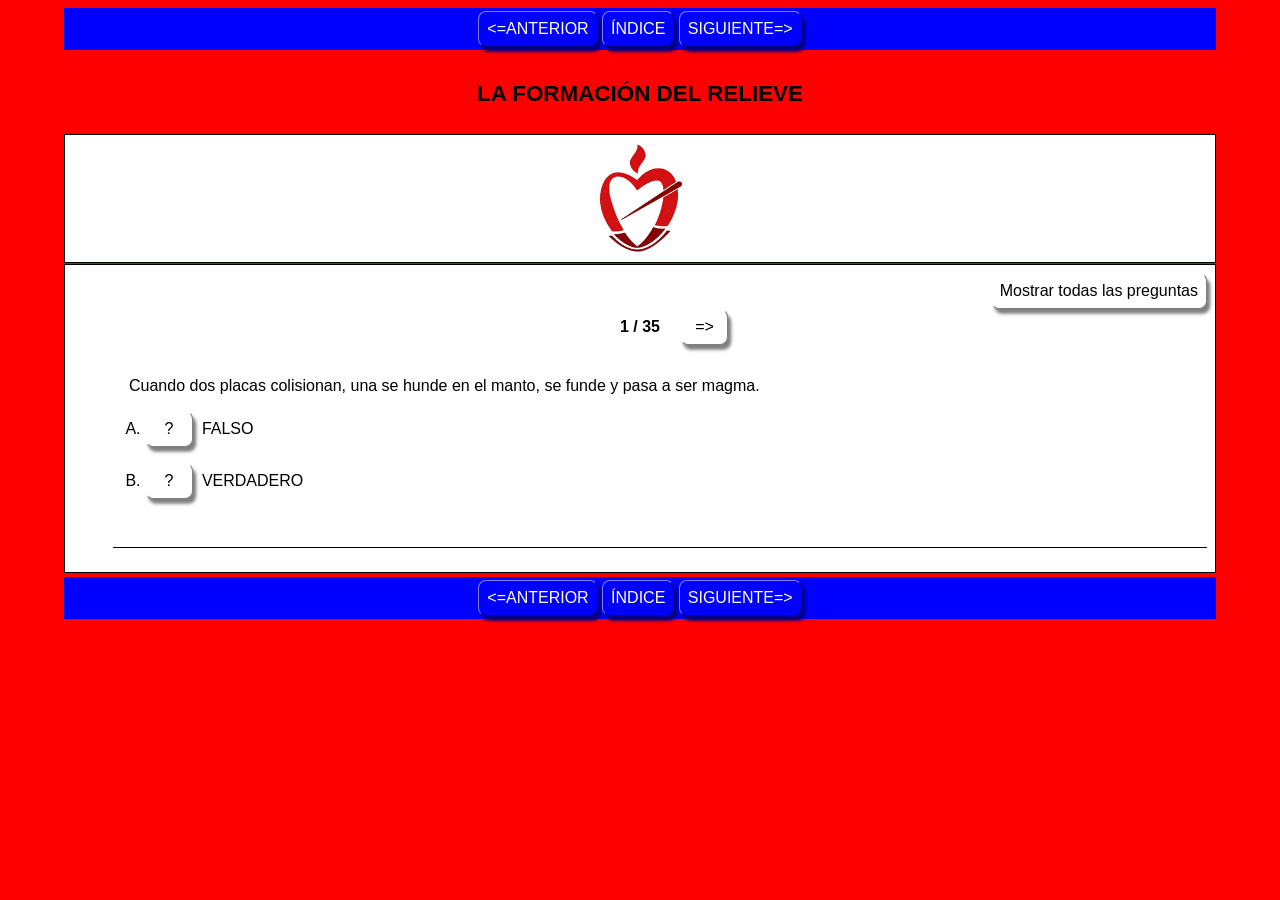
<file: formacion.htm>
<!DOCTYPE html>
<html xmlns="http://www.w3.org/1999/xhtml" lang="en" xml:lang="en" prefix="dc: http://purl.org/dc/elements/1.1/">
<head><meta name="author" content="Created with Hot Potatoes by Half-Baked Software, registered to Conrado Benito."/><meta name="keywords" content="Hot Potatoes, Hot Potatoes, Half-Baked Software, Windows, University of Victoria"/>
<meta http-equiv="Content-Type" content="text/html; charset=UTF-8"/>

<meta name="dc:creator" content="Conrado Benito" />
<meta name="dc:title" content="LA FORMACI&#x00D3;N DEL RELIEVE" />



<title>
LA FORMACI&#x00D3;N DEL RELIEVE
</title>

<!-- Made with executable version 7.0 Release 3 Build 0 -->

<!-- The following insertion allows you to add your own code directly to this head tag from the configuration screen -->



<style>


/* This is the CSS stylesheet used in the exercise. */
/* Elements in square brackets are replaced by data based on configuration settings when the exercise is built. */

/* BeginCorePageCSS */

/* Made with executable version 7.0 Release 3 Build 0 */



/* CSS variables for colours. */
:root{
	--strFontFace:       Geneva,Arial,sans-serif;
	--strFontSize:       medium;
	--strTextColor:      #000000;
	--strTitleColor:     #000000;

	--strFuncLightColor: #ffffff;
	--strFuncShadeColor: #7f7f7f;
	--strLinkColor:      #0000FF;
	--strVLinkColor:     #0000CC;
	
	--strNavBarColor:    #0000ff;
	--strNavLightColor:  #7f7fff;
	--strNavShadeColor:  #00007f;
	--strNavTextColor:   #ffffff;
	
	--strPageBGColor:    #ff0000;
	--strExBGColor:      #FFFFFF;
}

body{
	font-family: var(--strFontFace);
	background-color: var(--strPageBGColor);
	color: var(--strTextColor);
 
	margin-right: 5%;
	margin-left: 5%;
	font-size: var(--strFontSize);
	padding-bottom: 0.5em;
}

p{
	text-align: left;
	margin: 0px;
	font-size: 1em;
}

table,div,span,td{
	font-size: 1em;
	color: var(--strTextColor);
}

div.Titles{
	padding: 0.5em;;
	text-align: center;
	color: var(--strTitleColor);
}

button{
	font-family: var(--strFontFace);
	font-size: 1em;
	display: inline;
}

.ExerciseTitle{
	font-size: 140%;
	color: var(--strTitleColor);
}

.ExerciseSubtitle{
	font-size: 120%;
	color: var(--strTitleColor);
}

div.StdDiv, div.ExerciseContainer, div.ReadingContainer{
	background-color: var(--strExBGColor);
	text-align: center;
	font-size: 1em;
	color: var(--strTextColor);
	padding: 0.5em;
	border-style: solid;
	border-width: 1px 1px 1px 1px;
	border-color: var(--strTextColor);
	margin-bottom: 1px;
}

div.ReadingContainer, div.ExerciseContainer{
	min-width: 15em;
	flex-grow: 1;
	flex-basis: 0;
	margin: 1px;
}

div#ContainerDiv{
	margin: -1px;
	padding: 0;
	border: none;
	display: flex;
	flex-direction: row;
	flex-wrap: wrap;
	justify-content: space-between;
}

/* EndCorePageCSS */

.RTLText{
	text-align: right;
	font-size: 150%;
	direction: rtl;
	font-family: "Simplified Arabic", "Traditional Arabic", "Times New Roman", var(--strFontFace); 
}

.CentredRTLText{
	text-align: center;
	font-size: 150%;
	direction: rtl;
	font-family: "Simplified Arabic", "Traditional Arabic", "Times New Roman", var(--strFontFace); 
}

button p.RTLText{
	text-align: center;
}

.RTLGapBox{
	text-align: right;
	font-size: 150%;
	direction: rtl;
	font-family: "Times New Roman", var(--strFontFace);
}

.Guess{
	font-weight: bold;
}

.CorrectAnswer{
	font-weight: bold;
}

div#Timer{
	padding: 0.25em;
	margin-left: auto;
	margin-right: auto;
	text-align: center;
	color: var(--strTitleColor);
}

span#TimerText{
	padding: 0.25em;
	border-width: 1px;
	border-style: solid;
	font-weight: bold;
	display: none;
	color: var(--strTitleColor);
}

span.Instructions{

}

div.ExerciseText{

}

.FeedbackText, .FeedbackText span.CorrectAnswer, .FeedbackText span.Guess, .FeedbackText span.Answer{
	color: var(--strTitleColor);
}

.LeftItem{
	font-size: 1em;
	color: var(--strTextColor);
	text-align: left;
}

.RightItem{
	font-weight: bold;
	font-size: 1em;
	color: var(--strTextColor);
	text-align: left;
}

span.CorrectMark{

}

input, textarea{
	font-family: var(--strFontFace);
	font-size: 120%;
}

select{
	font-size: 1em;
}

div.Feedback {
	background-color: var(--strPageBGColor);
	left: 33%;
	width: 34%;
	top: 33%;
	z-index: 1;
	border-style: solid;
	border-width: 1px;
	padding: 5px;
	text-align: center;
	color: var(--strTitleColor);
	position: absolute;
	display: none;
	font-size: 1em;
}




div.ExerciseDiv{
	color: var(--strTextColor);
}

/* JMatch standard output table. */
table.MatchTable{
	margin: 2em auto; 
	border-width: 0;
}

/* JMatch flashcard styles */
table.FlashcardTable{
	background-color: transparent;
	color: var(--strTextColor);
	border-color: var(--strTextColor);
	margin-left: auto;
	margin-right: auto;
	margin-top: 2em;
	margin-bottom: 2em;
	/*width: 90%;*/
	position: relative;
	text-align: center;
	padding: 0px;
}

table.FlashcardTable tr{
	border-style: none;
	margin: 0px;
	padding: 0px;
	background-color: var(--strExBGColor);
}

table.FlashcardTable td.Showing{
	font-size: 140%;
	text-align: center;
	width: 50%;
	display: table-cell;
	padding: 2em;
	margin: 0px;
	border-style: solid;
	border-width: 1px;
	border-radius: 0.5em;
	color: var(--strTextColor);
	box-shadow: 0.2em 0.3em 0.2em var(--strNavShadeColor);
	background-color: var(--strPageBGColor);
}

table.FlashcardTable td.Hidden{
	display: none;
}

/* JMix styles */
div.JMixDrag, div.JMatchDrag{
	padding: 0;
	background-color: var(--strPageBGColor);
	border-style: none;
}

div#GuessDiv{
	padding: 0.5em;
	margin-bottom: 2em;
}

div#SegmentDiv{
	margin-top: 2em;
	margin-bottom: 2em;
	text-align: center;
}

a.ExSegment{
	font-size: 120%;
	font-weight: bold;
	text-decoration: none;
	color: var(--strTextColor);
	display: inline-block;
	padding: 0.5em;
	border: solid 1pt gray;
	margin-bottom: 0.5em;
}

span.RemainingWordList{
	font-style: italic;
}

div.DropLine {
	position: absolute;
	text-align: left;
	border-bottom-style: solid;
	border-bottom-width: 1px;
	border-bottom-color: var(--strTitleColor);
	width: 80%;
	left: 10%;
}

/* JCloze styles */

.ClozeWordList{
	text-align: center;
	font-weight: bold;
}

div.ClozeBody{
	text-align: left;
	margin-top: 2em;
	margin-bottom: 2em;
	line-height: 2.0
}

span.GapSpan{
	font-weight: bold;
}

/* JCross styles */

table.CrosswordGrid{
	margin: auto auto 1em auto;
	border-collapse: collapse;
	padding: 0px;
	background-color: #000000;
}

table.CrosswordGrid tbody tr td{
	width: 1.5em;
	height: 1.5em;
	text-align: center;
	vertical-align: middle;
	font-size: 140%;
	padding: 1px;
	margin: 0px;
	border-style: solid;
	border-width: 1px;
	border-color: #000000;
	color: #000000;
}

table.CrosswordGrid span{
	color: #000000;
}

table.CrosswordGrid td.BlankCell{
	background-color: #000000;
	color: #000000;
}

table.CrosswordGrid td.LetterOnlyCell{
	text-align: center;
	vertical-align: middle;
	background-color: #ffffff;
	color: #000000;
	font-weight: bold;
}

table.CrosswordGrid td.NumLetterCell{
	text-align: left;
	vertical-align: top;
	background-color: #ffffff;
	color: #000000;
	padding: 1px;
	font-weight: bold;
}

.NumLetterCellText{
	cursor: pointer;
	color: #000000;
}

.GridNum{
	vertical-align: super;
	font-size: 66%;
	font-weight: bold;
	text-decoration: none;
	color: #000000;
}

.GridNum:hover, .GridNum:visited{
	color: #000000;
}

table#Clues{
	margin: auto;
	vertical-align: top;
}

table#Clues td{
	vertical-align: top;
}

table.ClueList{
  margin: auto;
}

td.ClueNum{
	text-align: right;
	font-weight: bold;
	vertical-align: top;
}

td.Clue{
	text-align: left;
}

div#ClueEntry{
	text-align: left;
	margin-bottom: 1em;
}

/* Keypad styles */

div.Keypad{
	text-align: center;
	display: none; /* initially hidden, shown if needed */
	margin-bottom: 0.5em;
}

div.Keypad button{
	font-family: var(--strFontFace);
	font-size: 120%;
	background-color: #ffffff;
	color: #000000;
	width: 2em;
	border-style: solid;
	border-width: 1px;
	border-radius: 0.5em;
	color: var(--strTextColor);
	box-shadow: 0.2em 0.3em 0.2em var(--strTextColor);
}

/* JQuiz styles */

div.QuestionNavigation{
	text-align: center;
}

.QNum{
	margin: 0em 1em 0.5em 1em;
	font-weight: bold;
	vertical-align: middle;
}

textarea{
	font-family: var(--strFontFace);
}

.QuestionText{
	text-align: left;
	margin: 0px;
	font-size: 1em;
}

.Answer{
	font-size: 120%;
}

.PartialAnswer{
	font-size: 120%;
	letter-spacing: 0.1em;
	color: var(--strTitleColor);
}

.Highlight{
	color: #000000;
	background-color: #ffff00;
	font-weight: bold;
	font-size: 120%;
}

ol.QuizQuestions{
	text-align: left;
	list-style-type: none;
}

li.QuizQuestion{
	padding: 1em;
	border-style: solid;
	border-width: 0px 0px 1px 0px;
}

ol.MCAnswers{
	text-align: left;
	list-style-type: upper-alpha;
	padding: 1em;
}

ol.MCAnswers li{
	margin-bottom: 1em;
}

ol.MSelAnswers{
	text-align: left;
	list-style-type: lower-alpha;
	padding: 1em;
}

div.ShortAnswer{
	padding: 1em;
}

.FuncButton {
	border-style: solid;
	border-radius: 0.5em;
	padding: 0.5em;
	min-width: 3em;

	border-left-color: var(--strFuncLightColor);
	border-top-color: var(--strFuncLightColor);
	border-right-color: var(--strFuncShadeColor);
	border-bottom-color: var(--strFuncShadeColor);
	color: var(--strTextColor);
	background-color: var(--strExBGColor);

	border-width: 1pt;
	cursor: pointer;	
	box-shadow: 0.2em 0.3em 0.2em var(--strFuncShadeColor);
}

.FuncButton:active {
	box-shadow: none;
}

.FuncButton:hover{
	color: var(--strExBGColor);
	background-color: var(--strTextColor);
}

/*BeginNavBarStyle*/

div.NavButtonBar{
	background-color: var(--strNavBarColor);
	text-align: center;
	margin: 0.25rem 0;
	clear: both;
	font-size: 1em;
	padding: 0.2em;
	box-sizing: border-box;
}

.NavButton {
	border-style: solid;
	border-radius: 0.5em;
	padding: 0.5em;
	min-width: 3em;
	
	border-left-color: var(--strNavLightColor);
	border-top-color: var(--strNavLightColor);
	border-right-color: var(--strNavShadeColor);
	border-bottom-color: var(--strNavShadeColor); 
	background-color: var(--strNavBarColor);
	color: var(--strNavTextColor);

	border-width: 1pt;
	cursor: pointer;	
	box-shadow: 0.2em 0.3em 0.2em var(--strNavShadeColor);
}

.NavButton:active {
	box-shadow: none;
}

.NavButton:hover{
	color: var(--strNavBarColor);
	background-color: var(--strNavTextColor);
}

/*EndNavBarStyle*/

a{
	color: var(--strLinkColor);
}

a:visited{
	color: var(--strVLinkColor);
}

a:hover{
	color: var(--strLinkColor);
}

div.CardStyle {
	position: absolute;
	font-family: var(--strFontFace);
	font-size: 1em;
	border-style: solid;
	border-radius: 0.5em;
	padding: 0.5em;
	min-width: 2em;
	border-width: 1pt;
	color: var(--strTextColor);
	box-shadow: 0.2em 0.3em 0.2em var(--strTextColor);
	background-color: var(--strExBGColor);
	left: -50px;
	top: -50px;
	overflow: visible;
	touch-action: none;
	user-select: none;
	box-sizing: border-box;
}

div.CardStyleCentered{
	text-align: center;
}

.rtl{
	text-align: right;
	font-size: 140%;
}


</style>

<script>

//<![CDATA[

<!--




//CODE FOR HANDLING NAV BUTTONS AND FUNCTION BUTTONS

function FocusAButton(){
	if (document.getElementById('CheckButton1') != null){
		document.getElementById('CheckButton1').focus();
	}
	else{
		if (document.getElementById('CheckButton2') != null){
			document.getElementById('CheckButton2').focus();
		}
		else{
			document.getElementsByTagName('button')[0].focus();
		}
	}
}




//CODE FOR HANDLING DISPLAY OF POPUP FEEDBACK BOX

var topZ = 1000;

function ShowMessage(Feedback){
	var Output = Feedback + '<br /><br />';
	document.getElementById('FeedbackContent').innerHTML = Output;
	var FDiv = document.getElementById('FeedbackDiv');
	topZ++;
	FDiv.style.zIndex = topZ;
	FDiv.style.top = TopSettingWithScrollOffset(30) + 'px';

	FDiv.style.display = 'block';

	ShowElements(false, 'input');
	ShowElements(false, 'select');
	ShowElements(false, 'object');
	ShowElements(true, 'object', 'FeedbackContent');

//Focus the OK button
	setTimeout("document.getElementById('FeedbackOKButton').focus()", 50);
	
//
//	RefreshImages();
//
}

function ShowElements(Show, TagName, ContainerToReverse){
// added third argument to allow objects in the feedback box to appear
//IE bug -- hide all the form elements that will show through the popup
//FF on Mac bug : doesn't redisplay objects whose visibility is set to visible
//unless the object's display property is changed

	//get container object (by Id passed in, or use document otherwise)
	TopNode = document.getElementById(ContainerToReverse);
	var Els;
	if (TopNode != null) {
		Els = TopNode.getElementsByTagName(TagName);
	} else {
		Els = document.getElementsByTagName(TagName);
	}

	for (var i=0; i<Els.length; i++){
		if (TagName == "object") {
			//manipulate object elements in all browsers
			if (Show == true){
				Els[i].style.visibility = 'visible';
			}
			else{
				Els[i].style.visibility = 'hidden';
			}
		} 
	}
}



function HideFeedback(){
	document.getElementById('FeedbackDiv').style.display = 'none';
	ShowElements(true, 'input');
	ShowElements(true, 'select');
	ShowElements(true, 'object');
}


//GENERAL UTILITY FUNCTIONS AND VARIABLES

//PAGE DIMENSION FUNCTIONS
function PageDim(){
//Get the page width and height
	this.W = 600;
	this.H = 400;
	this.W = document.getElementsByTagName('body')[0].offsetWidth;
	this.H = document.getElementsByTagName('body')[0].offsetHeight;
}

var pg = null;

function GetPageXY(El) {
	var XY = {x: 0, y: 0};
	while(El){
		XY.x += El.offsetLeft;
		XY.y += El.offsetTop;
		El = El.offsetParent;
	}
	return XY;
}

function GetScrollTop(){
	if (typeof(window.pageYOffset) == 'number'){
		return window.pageYOffset;
	}
	else{
		if ((document.body)&&(document.body.scrollTop)){
			return document.body.scrollTop;
		}
		else{
			if ((document.documentElement)&&(document.documentElement.scrollTop)){
				return document.documentElement.scrollTop;
			}
			else{
				return 0;
			}
		}
	}
}

function GetViewportHeight(){
	if (typeof window.innerHeight != 'undefined'){
		return window.innerHeight;
	}
	else{
		if (((typeof document.documentElement != 'undefined')&&(typeof document.documentElement.clientHeight !=
     'undefined'))&&(document.documentElement.clientHeight != 0)){
			return document.documentElement.clientHeight;
		}
		else{
			return document.getElementsByTagName('body')[0].clientHeight;
		}
	}
}

function TopSettingWithScrollOffset(TopPercent){
	var T = Math.floor(GetViewportHeight() * (TopPercent/100));
	return GetScrollTop() + T; 
}

//CODE FOR AVOIDING LOSS OF DATA WHEN BACKSPACE KEY INVOKES history.back()
var InTextBox = false;

function SuppressBackspace(e){ 
	if (InTextBox == true){return;}
	thisKey = e.keyCode;

	var Suppress = false;

	if (thisKey == 8) {
		Suppress = true;
		e.preventDefault();
	}
}

window.addEventListener('keypress',SuppressBackspace,false);

function ReduceItems(InArray, ReduceToSize){
	var ItemToDump=0;
	var j=0;
	while (InArray.length > ReduceToSize){
		ItemToDump = Math.floor(InArray.length*Math.random());
		InArray.splice(ItemToDump, 1);
	}
}

function Shuffle(InArray){
	var Num;
	var Temp = new Array();
	var Len = InArray.length;

	var j = Len;

	for (var i=0; i<Len; i++){
		Temp[i] = InArray[i];
	}

	for (i=0; i<Len; i++){
		Num = Math.floor(j  *  Math.random());
		InArray[i] = Temp[Num];

		for (var k=Num; k < (j-1); k++) {
			Temp[k] = Temp[k+1];
		}
		j--;
	}
	return InArray;
}

function WriteToInstructions(Feedback) {
	document.getElementById('InstructionsDiv').innerHTML = Feedback;

	RefreshImages();

}



Imgs = new Array();

function PreloadImages(){
	var a = PreloadImages.arguments;
	for (var i=0; i<a.length; i++){
		Imgs[i] = new Image();
		Imgs[i].src = a[i];
	}
}

function RefreshImages(){
	for (var i=0; i<document.images.length; i++){
		if (document.images[i].name.substring(0,6) != 'NavBar'){
			document.images[i].src = document.images[i].src;
		}
	}
}


function EscapeDoubleQuotes(InString){
	return InString.replace(/"/g, '&quot;')
}

function TrimString(InString){
        var x = 0;

        if (InString.length != 0) {
                while ((InString.charAt(InString.length - 1) == '\u0020') || (InString.charAt(InString.length - 1) == '\u000A') || (InString.charAt(InString.length - 1) == '\u000D')){
                        InString = InString.substring(0, InString.length - 1)
                }

                while ((InString.charAt(0) == '\u0020') || (InString.charAt(0) == '\u000A') || (InString.charAt(0) == '\u000D')){
                        InString = InString.substring(1, InString.length)
                }

                while (InString.indexOf('  ') != -1) {
                        x = InString.indexOf('  ')
                        InString = InString.substring(0, x) + InString.substring(x+1, InString.length)
                 }

                return InString;
        }

        else {
                return '';
        }
}

function FindLongest(InArray){
	if (InArray.length < 1){return -1;}

	var Longest = 0;
	for (var i=1; i<InArray.length; i++){
		if (InArray[i].length > InArray[Longest].length){
			Longest = i;
		}
	}
	return Longest;
}

//SELECTION OBJECT FOR TYPING WITH KEYPAD
var selObj = null;
            
SelObj = function(box){
	this.box = box;
	this.selStart = this.box.selectionStart;
	this.selEnd = this.box.selectionEnd;
	this.selText = this.box.value.substring(this.selStart, this.selEnd);
	return this;
}

function setSelText(newText){
	var caretPos = this.selStart + newText.length;
	var newValue = this.box.value.substring(0, this.selStart);
	newValue += newText;
	newValue += this.box.value.substring(this.selEnd, this.box.value.length);
	this.box.value = newValue;
	this.box.setSelectionRange(caretPos, caretPos);
	this.box.focus();
}
SelObj.prototype.setSelText = setSelText;

function setSelSelectionRange(start, end){
	this.box.setSelectionRange(start, end);
}
SelObj.prototype.setSelSelectionRange = setSelSelectionRange;

//UNICODE CHARACTER FUNCTIONS
function IsCombiningDiacritic(CharNum){
	var Result = (((CharNum >= 0x0300)&&(CharNum <= 0x370))||((CharNum >= 0x20d0)&&(CharNum <= 0x20ff)));
	Result = Result || (((CharNum >= 0x3099)&&(CharNum <= 0x309a))||((CharNum >= 0xfe20)&&(CharNum <= 0xfe23)));
	return Result;
}

function IsCJK(CharNum){
	return ((CharNum >= 0x3000)&&(CharNum < 0xd800));
}

//SETUP FUNCTIONS
//BROWSER WILL REFILL TEXT BOXES FROM CACHE IF NOT PREVENTED
function ClearTextBoxes(){
	var NList = document.getElementsByTagName('input');
	for (var i=0; i<NList.length; i++){
		if ((NList[i].id.indexOf('Guess') > -1)||(NList[i].id.indexOf('Gap') > -1)){
			NList[i].value = '';
		}
		if (NList[i].id.indexOf('Chk') > -1){
			NList[i].checked = '';
		}
	}
}







//JQUIZ CORE JAVASCRIPT CODE

var CurrQNum = 0;
var CorrectIndicator = '&#x2714;';
var IncorrectIndicator = '&#x2718;';
var YourScoreIs = 'Su puntuaci&#x00F3;n es:';

//New for 6.2.2.0
var CompletedSoFar = 'Preguntas contestadas hasta este punto:';
var ExerciseCompleted = 'Ejercicio completado';
var ShowCompletedSoFar = true;

var ContinuousScoring = true;
var CorrectFirstTime = 'Respuestas correctas al primer intento:';
var ShowCorrectFirstTime = true;
var ShuffleQs = true;
var ShuffleAs = true;
var DefaultRight = 'Correcto';
var DefaultWrong = 'Intento incorrecto';
var QsToShow = 35;
var Score = 0;
var Finished = false;
var Qs = null;
var QArray = new Array();
var ShowingAllQuestions = false;
var ShowAllQuestionsCaption = 'Mostrar todas las preguntas';
var ShowOneByOneCaption = 'Mostrar preguntas de una en una';
var State = new Array();
var Feedback = '';
var TimeOver = false;
var strInstructions = '';
var Locked = false;

//The following variable can be used to add a message explaining that
//the question is finished, so no further marking will take place.
var strQuestionFinished = '';

function CompleteEmptyFeedback(){
	var QNum, ANum;
	for (QNum=0; QNum<I.length; QNum++){
//Only do this if not multi-select
		if (I[QNum][2] != '3'){
  		for (ANum = 0; ANum<I[QNum][3].length; ANum++){
  			if (I[QNum][3][ANum][1].length < 1){
  				if (I[QNum][3][ANum][2] > 0){
  					I[QNum][3][ANum][1] = DefaultRight;
  				}
  				else{
  					I[QNum][3][ANum][1] = DefaultWrong;
  				}
  			}
  		}
		}
	}
}

function SetUpQuestions(){
	var AList = new Array(); 
	var QList = new Array();
	var i, j;
	Qs = document.getElementById('Questions');
	while (Qs.getElementsByTagName('li').length > 0){
		QList.push(Qs.removeChild(Qs.getElementsByTagName('li')[0]));
	}
	var DumpItem = 0;
	if (QsToShow > QList.length){
		QsToShow = QList.length;
	}
	while (QsToShow < QList.length){
		DumpItem = Math.floor(QList.length*Math.random());
		for (j=DumpItem; j<(QList.length-1); j++){
			QList[j] = QList[j+1];
		}
		QList.length = QList.length-1;
	}
	if (ShuffleQs == true){
		QList = Shuffle(QList);
	}
	if (ShuffleAs == true){
		var As;
		for (var i=0; i<QList.length; i++){
			As = QList[i].getElementsByTagName('ol')[0];
			if (As != null){
  			AList.length = 0;
				while (As.getElementsByTagName('li').length > 0){
					AList.push(As.removeChild(As.getElementsByTagName('li')[0]));
				}
				AList = Shuffle(AList);
				for (j=0; j<AList.length; j++){
					As.appendChild(AList[j]);
				}
			}
		}
	}
	
	for (i=0; i<QList.length; i++){
		Qs.appendChild(QList[i]);
		QArray[QArray.length] = QList[i];
	}

//Show the first item
	QArray[0].style.display = '';
	
//Now hide all except the first item
	for (i=1; i<QArray.length; i++){
		QArray[i].style.display = 'none';
	}		
	SetQNumReadout();
	
	SetFocusToTextbox();
}

function SetFocusToTextbox(){
//if there's a textbox, set the focus in it
	if (QArray[CurrQNum].getElementsByTagName('input')[0] != null){
		QArray[CurrQNum].getElementsByTagName('input')[0].focus();
//and show a keypad if there is one
		if (document.getElementById('CharacterKeypad') != null){
			document.getElementById('CharacterKeypad').style.display = 'block';
		}
	}
	else{
  	if (QArray[CurrQNum].getElementsByTagName('textarea')[0] != null){
  		QArray[CurrQNum].getElementsByTagName('textarea')[0].focus();	
//and show a keypad if there is one
			if (document.getElementById('CharacterKeypad') != null){
				document.getElementById('CharacterKeypad').style.display = 'block';
			}
		}
//This added for 6.0.4.11: hide accented character buttons if no textbox
		else{
			if (document.getElementById('CharacterKeypad') != null){
				document.getElementById('CharacterKeypad').style.display = 'none';
			}
		}
	}
}

function ChangeQ(ChangeBy){
//The following line prevents moving to another question until the current
//question is answered correctly. Uncomment it to enable this behaviour. 
//	if (State[CurrQNum][0] == -1){return;}
	if (((CurrQNum + ChangeBy) < 0)||((CurrQNum + ChangeBy) >= QArray.length)){return;}
	QArray[CurrQNum].style.display = 'none';
	CurrQNum += ChangeBy;
	QArray[CurrQNum].style.display = '';
//Undocumented function added 10/12/2004
	ShowSpecialReadingForQuestion();
	SetQNumReadout();
	SetFocusToTextbox();
}

var HiddenReadingShown = false;
function ShowSpecialReadingForQuestion(){
//Undocumented function for showing specific reading text elements which change with each question
//Added on 10/12/2004
	if (document.getElementById('ReadingDiv') != null){
		if (HiddenReadingShown == true){
			document.getElementById('ReadingDiv').innerHTML = '';
		}
		if (QArray[CurrQNum] != null){
//Fix for 6.0.4.25
			var Children = QArray[CurrQNum].getElementsByTagName('div');
			for (var i=0; i<Children.length; i++){
			if (Children[i].className=="HiddenReading"){
					document.getElementById('ReadingDiv').innerHTML = Children[i].innerHTML;
					HiddenReadingShown = true;
//Hide the ShowAllQuestions button to avoid confusion
					if (document.getElementById('ShowMethodButton') != null){
						document.getElementById('ShowMethodButton').style.display = 'none';
					}
				}
			}	
		}
	}
}

function SetQNumReadout(){
	document.getElementById('QNumReadout').innerHTML = (CurrQNum+1) + ' / ' + QArray.length;
	if ((CurrQNum+1) >= QArray.length){
		if (document.getElementById('NextQButton') != null){
			document.getElementById('NextQButton').style.visibility = 'hidden';
		}
	}
	else{
		if (document.getElementById('NextQButton') != null){
			document.getElementById('NextQButton').style.visibility = 'visible';
		}
	}
	if (CurrQNum <= 0){
		if (document.getElementById('PrevQButton') != null){
			document.getElementById('PrevQButton').style.visibility = 'hidden';
		}
	}
	else{
		if (document.getElementById('PrevQButton') != null){
			document.getElementById('PrevQButton').style.visibility = 'visible';
		}
	}
}

var I=new Array();
I[0]=new Array();I[0][0]=100;
I[0][1]='';
I[0][2]='1';
I[0][3]=new Array();
I[0][3][0]=new Array('Litostera','',1,100,1);
I[0][3][1]=new Array('La litosfera','',1,100,1);
I[0][3][2]=new Array('litosfera','',1,100,1);
I[0][3][3]=new Array('la litosfera','',1,100,1);
I[1]=new Array();I[1][0]=100;
I[1][1]='';
I[1][2]='1';
I[1][3]=new Array();
I[1][3][0]=new Array('Minerales','',1,100,1);
I[1][3][1]=new Array('minerales','',1,100,1);
I[2]=new Array();I[2][0]=100;
I[2][1]='';
I[2][2]='1';
I[2][3]=new Array();
I[2][3][0]=new Array('Rocas','',1,100,1);
I[2][3][1]=new Array('rocas','',1,100,1);
I[3]=new Array();I[3][0]=100;
I[3][1]='';
I[3][2]='0';
I[3][3]=new Array();
I[3][3][0]=new Array('Rocas sedimentarias','',1,100,1);
I[3][3][1]=new Array('Rocas \u00EDgneas o magm\u00E1ticas','',0,0,1);
I[3][3][2]=new Array('Rocas metam\u00F3rficas','',0,0,1);
I[4]=new Array();I[4][0]=100;
I[4][1]='';
I[4][2]='0';
I[4][3]=new Array();
I[4][3][0]=new Array('Rocas sedimentarias','',0,0,1);
I[4][3][1]=new Array('Rocas \u00EDgneas o magm\u00E1ticas','',1,100,1);
I[4][3][2]=new Array('Rocas metam\u00F3rficas','',0,0,1);
I[5]=new Array();I[5][0]=100;
I[5][1]='';
I[5][2]='0';
I[5][3]=new Array();
I[5][3][0]=new Array('Rocas sedimentarias','',0,0,1);
I[5][3][1]=new Array('Rocas \u00EDgneas o magm\u00E1ticas','',0,0,1);
I[5][3][2]=new Array('Rocas metam\u00F3rficas','',1,100,1);
I[6]=new Array();I[6][0]=100;
I[6][1]='';
I[6][2]='0';
I[6][3]=new Array();
I[6][3][0]=new Array('Placas tect\u00F3nicas','',1,100,1);
I[6][3][1]=new Array('Litosfera','',0,0,1);
I[6][3][2]=new Array('Orog\u00E9nesis','',0,0,1);
I[7]=new Array();I[7][0]=100;
I[7][1]='';
I[7][2]='0';
I[7][3]=new Array();
I[7][3][0]=new Array('Placas tect\u00F3nicas','',1,100,1);
I[7][3][1]=new Array('Litosfera','',0,0,1);
I[7][3][2]=new Array('Orog\u00E9nesis','',0,0,1);
I[8]=new Array();I[8][0]=100;
I[8][1]='';
I[8][2]='0';
I[8][3]=new Array();
I[8][3][0]=new Array('Placas tect\u00F3nicas','',0,0,1);
I[8][3][1]=new Array('Litosfera','',1,100,1);
I[8][3][2]=new Array('Orog\u00E9nesis','',0,0,1);
I[9]=new Array();I[9][0]=100;
I[9][1]='';
I[9][2]='0';
I[9][3]=new Array();
I[9][3][0]=new Array('Placas tect\u00F3nicas','',0,0,1);
I[9][3][1]=new Array('Litosfera','',0,0,1);
I[9][3][2]=new Array('Orog\u00E9nesis','',1,100,1);
I[10]=new Array();I[10][0]=100;
I[10][1]='';
I[10][2]='0';
I[10][3]=new Array();
I[10][3][0]=new Array('Tect\u00F3nica de placas','',1,100,1);
I[10][3][1]=new Array('Litosfera','',0,0,1);
I[10][3][2]=new Array('Orog\u00E9nesis','',0,0,1);
I[11]=new Array();I[11][0]=100;
I[11][1]='';
I[11][2]='0';
I[11][3]=new Array();
I[11][3][0]=new Array('Se produce una fisura por la que aflora el magma.','',1,100,1);
I[11][3][1]=new Array('Una se hunde, por lo que se funde.','',0,0,1);
I[12]=new Array();I[12][0]=100;
I[12][1]='';
I[12][2]='0';
I[12][3]=new Array();
I[12][3][0]=new Array('El magma que sale a la superficie se enfr\u00EDa, se solidifica y forma la corteza terrestre.','',1,100,1);
I[12][3][1]=new Array('El magma que sale a la superficie se funde y pasa a convertirse en magma.','',0,0,1);
I[13]=new Array();I[13][0]=100;
I[13][1]='';
I[13][2]='0';
I[13][3]=new Array();
I[13][3][0]=new Array('Una se hunde en el manto.','',1,100,1);
I[13][3][1]=new Array('Una sube a hacia la superficie.','',0,0,1);
I[14]=new Array();I[14][0]=100;
I[14][1]='';
I[14][2]='0';
I[14][3]=new Array();
I[14][3][0]=new Array('El magma se enfr\u00EDa y se solidifica,','',0,0,1);
I[14][3][1]=new Array('La placa que se hunde se funde y pasa a convertirse en magma.','',1,100,1);
I[15]=new Array();I[15][0]=100;
I[15][1]='';
I[15][2]='0';
I[15][3]=new Array();
I[15][3][0]=new Array('VERADERO','',1,100,1);
I[15][3][1]=new Array('FALSO','',0,0,1);
I[16]=new Array();I[16][0]=100;
I[16][1]='';
I[16][2]='1';
I[16][3]=new Array();
I[16][3][0]=new Array('Orog\u00E9nesis','',1,100,1);
I[16][3][1]=new Array('orog\u00E9nesis','',1,100,1);
I[17]=new Array();I[17][0]=100;
I[17][1]='';
I[17][2]='0';
I[17][3]=new Array();
I[17][3][0]=new Array('Plegamiento','',1,100,1);
I[17][3][1]=new Array('Falla','',0,0,1);
I[17][3][2]=new Array('Volc\u00E1nica','',0,0,1);
I[18]=new Array();I[18][0]=100;
I[18][1]='';
I[18][2]='0';
I[18][3]=new Array();
I[18][3][0]=new Array('Plegamiento','',1,100,1);
I[18][3][1]=new Array('Falla','',0,0,1);
I[18][3][2]=new Array('Volc\u00E1nica','',0,0,1);
I[19]=new Array();I[19][0]=100;
I[19][1]='';
I[19][2]='0';
I[19][3]=new Array();
I[19][3][0]=new Array('Plegamiento','',0,0,1);
I[19][3][1]=new Array('Falla','',1,100,1);
I[19][3][2]=new Array('Volc\u00E1nica','',0,0,1);
I[20]=new Array();I[20][0]=100;
I[20][1]='';
I[20][2]='0';
I[20][3]=new Array();
I[20][3][0]=new Array('Plegamiento','',0,0,1);
I[20][3][1]=new Array('Falla','',1,100,1);
I[20][3][2]=new Array('Volc\u00E1nica','',0,0,1);
I[21]=new Array();I[21][0]=100;
I[21][1]='';
I[21][2]='0';
I[21][3]=new Array();
I[21][3][0]=new Array('Plegamiento','',0,0,1);
I[21][3][1]=new Array('Falla','',0,0,1);
I[21][3][2]=new Array('Volc\u00E1nica','',1,100,1);
I[22]=new Array();I[22][0]=100;
I[22][1]='';
I[22][2]='0';
I[22][3]=new Array();
I[22][3][0]=new Array('Plegamiento','',0,0,1);
I[22][3][1]=new Array('Falla','',0,0,1);
I[22][3][2]=new Array('Volc\u00E1nica','',1,100,1);
I[23]=new Array();I[23][0]=100;
I[23][1]='';
I[23][2]='0';
I[23][3]=new Array();
I[23][3][0]=new Array('Los procesos geol\u00F3gicos externos.','',1,100,1);
I[23][3][1]=new Array('La orog\u00E9nesis.','',0,0,1);
I[23][3][2]=new Array('La tect\u00F3nica de placas','',0,0,1);
I[23][3][3]=new Array('La litosfera','',0,0,1);
I[24]=new Array();I[24][0]=100;
I[24][1]='';
I[24][2]='0';
I[24][3]=new Array();
I[24][3][0]=new Array('Los procesos geol\u00F3gicos externos.','',0,0,1);
I[24][3][1]=new Array('La orog\u00E9nesis.','',0,0,1);
I[24][3][2]=new Array('La tect\u00F3nica de placas','',1,100,1);
I[24][3][3]=new Array('La litosfera','',0,0,1);
I[25]=new Array();I[25][0]=100;
I[25][1]='';
I[25][2]='0';
I[25][3]=new Array();
I[25][3][0]=new Array('Los procesos geol\u00F3gicos externos.','',0,0,1);
I[25][3][1]=new Array('La orog\u00E9nesis.','',1,100,1);
I[25][3][2]=new Array('La tect\u00F3nica de placas','',0,0,1);
I[25][3][3]=new Array('La litosfera','',0,0,1);
I[26]=new Array();I[26][0]=100;
I[26][1]='';
I[26][2]='0';
I[26][3]=new Array();
I[26][3][0]=new Array('Erosi\u00F3n','',1,100,1);
I[26][3][1]=new Array('Transporte','',0,0,1);
I[26][3][2]=new Array('Sedimentaci\u00F3n','',0,0,1);
I[27]=new Array();I[27][0]=100;
I[27][1]='';
I[27][2]='0';
I[27][3]=new Array();
I[27][3][0]=new Array('Erosi\u00F3n','',1,100,1);
I[27][3][1]=new Array('Transporte','',0,0,1);
I[27][3][2]=new Array('Sedimentaci\u00F3n','',0,0,1);
I[28]=new Array();I[28][0]=100;
I[28][1]='';
I[28][2]='0';
I[28][3]=new Array();
I[28][3][0]=new Array('Erosi\u00F3n','',0,0,1);
I[28][3][1]=new Array('Transporte','',1,100,1);
I[28][3][2]=new Array('Sedimentaci\u00F3n','',0,0,1);
I[29]=new Array();I[29][0]=100;
I[29][1]='';
I[29][2]='0';
I[29][3]=new Array();
I[29][3][0]=new Array('Erosi\u00F3n','',0,0,1);
I[29][3][1]=new Array('Transporte','',1,100,1);
I[29][3][2]=new Array('Sedimentaci\u00F3n','',0,0,1);
I[30]=new Array();I[30][0]=100;
I[30][1]='';
I[30][2]='0';
I[30][3]=new Array();
I[30][3][0]=new Array('Erosi\u00F3n','',0,0,1);
I[30][3][1]=new Array('Transporte','',0,0,1);
I[30][3][2]=new Array('Sedimentaci\u00F3n','',1,100,1);
I[31]=new Array();I[31][0]=100;
I[31][1]='';
I[31][2]='0';
I[31][3]=new Array();
I[31][3][0]=new Array('VERDADERO','',0,0,1);
I[31][3][1]=new Array('FALSO','',1,100,1);
I[32]=new Array();I[32][0]=100;
I[32][1]='';
I[32][2]='0';
I[32][3]=new Array();
I[32][3][0]=new Array('VERDADERO','',1,100,1);
I[32][3][1]=new Array('FALSO','',0,0,1);
I[33]=new Array();I[33][0]=100;
I[33][1]='';
I[33][2]='0';
I[33][3]=new Array();
I[33][3][0]=new Array('VERDADERO','',1,100,1);
I[33][3][1]=new Array('FALSO','',0,0,1);
I[34]=new Array();I[34][0]=100;
I[34][1]='';
I[34][2]='0';
I[34][3]=new Array();
I[34][3][0]=new Array('VERDADERO','',0,0,1);
I[34][3][1]=new Array('FALSO','',1,100,1);


function StartUp(){

//If there's only one question, no need for question navigation controls
	if (QsToShow < 2){
		document.getElementById('QNav').style.display = 'none';
	}
	
//Stash the instructions so they can be redisplayed
	strInstructions = document.getElementById('InstructionsDiv').innerHTML;
	

	

	

	PreloadImages('IMAGENES/image.png');

	
	CompleteEmptyFeedback();

	SetUpQuestions();
	ClearTextBoxes();
	CreateStatusArray();
	

	
//Check search string for q parameter
	if (document.location.search.length > 0){
		if (ShuffleQs == false){
			var JumpTo = parseInt(document.location.search.substring(1,document.location.search.length))-1;
			if (JumpTo <= QsToShow){
				ChangeQ(JumpTo);
			}
		}
	}
//Undocumented function added 10/12/2004
	ShowSpecialReadingForQuestion();
}

function ShowHideQuestions(){
	document.getElementById('ShowMethodButton').style.display = 'none';
	if (ShowingAllQuestions == false){
		for (var i=0; i<QArray.length; i++){
				QArray[i].style.display = '';
			}
		document.getElementById('Questions').style.listStyleType = 'decimal';
		document.getElementById('OneByOneReadout').style.display = 'none';
		document.getElementById('ShowMethodButton').innerHTML = ShowOneByOneCaption;
		ShowingAllQuestions = true;
	}
	else{
		for (var i=0; i<QArray.length; i++){
				if (i != CurrQNum){
					QArray[i].style.display = 'none';
				}
			}
		document.getElementById('Questions').style.listStyleType = 'none';
		document.getElementById('OneByOneReadout').style.display = '';
		document.getElementById('ShowMethodButton').innerHTML = ShowAllQuestionsCaption;
		ShowingAllQuestions = false;	
	}
	document.getElementById('ShowMethodButton').style.display = 'inline';
}

function CreateStatusArray(){
	var QNum, ANum;
//For each item in the item array
	for (QNum=0; QNum<I.length; QNum++){
//Check if the question still exists (hasn't been nuked by showing a random selection)
		if (document.getElementById('Q_' + QNum) != null){
			State[QNum] = new Array();
			State[QNum][0] = -1; //Score for this q; -1 shows question not done yet
			State[QNum][1] = new Array(); //answers
			for (ANum = 0; ANum<I[QNum][3].length; ANum++){
				State[QNum][1][ANum] = 0; //answer not chosen yet; when chosen, will store its position in the series of choices
			}
			State[QNum][2] = 0; //tries at this q so far
			State[QNum][3] = 0; //incrementing percent-correct values of selected answers
			State[QNum][4] = 0; //penalties incurred for hints
			State[QNum][5] = ''; //Sequence of answers chosen by number
		}
		else{
			State[QNum] = null;
		}
	}
}



function CheckMCAnswer(QNum, ANum, Btn){
//if question doesn't exist, bail
	if (State[QNum].length < 1){return;}
	
//Get the feedback
	Feedback = I[QNum][3][ANum][1];
	
//Now show feedback and bail if question already complete
	if (State[QNum][0] > -1){
//Add an extra message explaining that the question
// is finished if defined by the user
		if (strQuestionFinished.length > 0){Feedback += '<br />' + strQuestionFinished;}
//Show the feedback
		ShowMessage(Feedback);
//New for 6.2.2.1: If you want to mark an answer as correct even when it's the final choice, uncomment this line.
//		if (I[QNum][3][ANum][2] >= 1){Btn.innerHTML = CorrectIndicator;}else{Btn.innerHTML = IncorrectIndicator;}	
		return;
	}
	
//Hide the button while processing
	Btn.style.display = 'none';

//Increment the number of tries
	State[QNum][2]++;
	
//Add the percent-correct value of this answer
	State[QNum][3] += I[QNum][3][ANum][3];
	
//Store the try number in the answer part of the State array, for tracking purposes
	State[QNum][1][ANum] = State[QNum][2];
	if (State[QNum][5].length > 0){State[QNum][5] += ' | ';}
	State[QNum][5] += String.fromCharCode(65+ANum);
	
//Should this answer be accepted as correct?
	if (I[QNum][3][ANum][2] < 1){
//It's wrong

//Mark the answer
		Btn.innerHTML = IncorrectIndicator;
		
//Remove any previous score unless exercise is finished (6.0.3.8+)
		if (Finished == false){
			WriteToInstructions(strInstructions);
		}	
		
//Check whether this leaves just one MC answer unselected, in which case the Q is terminated
		var RemainingAnswer = FinalAnswer(QNum);
		if (RemainingAnswer > -1){
//Behave as if the last answer had been selected, but give no credit for it
//Increment the number of tries
			State[QNum][2]++;		
		
//Calculate the score for this question
			CalculateMCQuestionScore(QNum);
			
//Get the overall score and add it to the feedback
			CalculateOverallScore();
//New for 6.2.2.1
			var QsDone = CheckQuestionsCompleted();
			if ((ContinuousScoring == true)||(Finished == true)){
				Feedback += '<br />' + YourScoreIs + ' ' + Score + '%.' + '<br />' + QsDone;
				WriteToInstructions(YourScoreIs + ' ' + Score + '%.' + '<br />' + QsDone);
			}
			else{
				WriteToInstructions(QsDone);
			}
		}
	}
	else{
//It's right
//Mark the answer
		Btn.innerHTML = CorrectIndicator;
				
//Calculate the score for this question
		CalculateMCQuestionScore(QNum);
		
//New for 6.2.2.0
		var QsDone = CheckQuestionsCompleted();

//Get the overall score and add it to the feedback
		if (ContinuousScoring == true){
			CalculateOverallScore();
			if ((ContinuousScoring == true)||(Finished == true)){
				Feedback += '<br />' + YourScoreIs + ' ' + Score + '%.' + '<br />' + QsDone;
				WriteToInstructions(YourScoreIs + ' ' + Score + '%.' + '<br />' + QsDone);
			}
		}
		else{
			WriteToInstructions(QsDone);
		}
	}
	
//Show the button again
	Btn.style.display = 'inline';
	
//Finally, show the feedback	
	ShowMessage(Feedback);
	
//Check whether all questions are now done
	CheckFinished();
}

function CalculateMCQuestionScore(QNum){
	var Tries = State[QNum][2] + State[QNum][4]; //include tries and hint penalties
	var PercentCorrect = State[QNum][3];
	var TotAns = GetTotalMCAnswers(QNum);
	var HintPenalties = State[QNum][4];
	
//Make sure it's not already complete

	if (State[QNum][0] < 0){
//Allow for Hybrids
		if (HintPenalties >= 1){
			State[QNum][0] = 0;
		}
		else{
//This line calculates the score for this question
			if (TotAns == 1){
				State[QNum][0] = 1;
			}
			else{
				State[QNum][0] = ((TotAns-((Tries*100)/State[QNum][3]))/(TotAns-1));
			}
		}
//Fix for Safari bug added for version 6.0.3.42 (negative infinity problem)
		if ((State[QNum][0] < 0)||(State[QNum][0] == Number.NEGATIVE_INFINITY)){
			State[QNum][0] = 0;
		}
	}
}

function GetTotalMCAnswers(QNum){
	var Result = 0;
	for (var ANum=0; ANum<I[QNum][3].length; ANum++){
		if (I[QNum][3][ANum][4] == 1){ //This is an MC answer
			Result++;
		}
	}
	return Result;
}

function FinalAnswer(QNum){
	var UnchosenAnswers = 0;
	var FinalAnswer = -1;
	for (var ANum=0; ANum<I[QNum][3].length; ANum++){
		if (I[QNum][3][ANum][4] == 1){ //This is an MC answer
			if (State[QNum][1][ANum] < 1){ //This answer hasn't been chosen yet
				UnchosenAnswers++;
				FinalAnswer = ANum;
			}
		}
	}
	if (UnchosenAnswers == 1){
		return FinalAnswer;
	}
	else{
		return -1;
	}
}





function CalculateOverallScore(){
	var TotalWeighting = 0;
	var TotalScore = 0;
	
	for (var QNum=0; QNum<State.length; QNum++){
		if (State[QNum] != null){
			if (State[QNum][0] > -1){
				TotalWeighting += I[QNum][0];
				TotalScore += (I[QNum][0] * State[QNum][0]);
			}
		}
	}
	if (TotalWeighting > 0){
		Score = Math.floor((TotalScore/TotalWeighting)*100);
	}
	else{
//if TotalWeighting is 0, no questions so far have any value, so 
//no penalty should be shown.
		Score = 100; 
	}
}

//New for 6.2.2.0
function CheckQuestionsCompleted(){
	if (ShowCompletedSoFar == false){return '';}
	var QsCompleted = 0;
	for (var QNum=0; QNum<State.length; QNum++){
		if (State[QNum] != null){
			if (State[QNum][0] >= 0){
				QsCompleted++;
			}
		}
	}
//Fixes for 6.2.2.2
	if (QsCompleted >= QArray.length){
		return ExerciseCompleted;
	}
	else{
		return CompletedSoFar + ' ' + QsCompleted + '/' + QArray.length + '.';
	}
}

function CheckFinished(){
	var FB = '';
	var AllDone = true;
	for (var QNum=0; QNum<State.length; QNum++){
		if (State[QNum] != null){
			if (State[QNum][0] < 0){
				AllDone = false;
			}
		}
	}
	if (AllDone == true){
	
//Report final score and submit if necessary
		CalculateOverallScore();
		FB = YourScoreIs + ' ' + Score + '%.';
		if (ShowCorrectFirstTime == true){
			var CFT = 0;
			for (QNum=0; QNum<State.length; QNum++){
				if (State[QNum] != null){
					if (State[QNum][0] >= 1){
						CFT++;
					}
				}
			}
			FB += '<br />' + CorrectFirstTime + ' ' + CFT + '/' + QsToShow;
		}
		
//New for 6.2.2.0
		FB += '<br />' + ExerciseCompleted;
		
		WriteToInstructions(FB);
		
		Finished == true;




		TimeOver = true;
		Locked = true;
		


		Finished = true;
		Detail = '<?xml version="1.0"?><hpnetresult><fields>';
		for (QNum=0; QNum<State.length; QNum++){
			if (State[QNum] != null){
				if (State[QNum][5].length > 0){
					Detail += '<field><fieldname>Question #' + (QNum+1) + '</fieldname><fieldtype>question-tracking</fieldtype><fieldlabel>Q ' + (QNum+1) + '</fieldlabel><fieldlabelid>QuestionTrackingField</fieldlabelid><fielddata>' + State[QNum][5] + '</fielddata></field>';
				}
			}
		}
		Detail += '</fields></hpnetresult>';
	}

}





//CORE CODE FOR CHECKING SHORT ANSWER GUESSES AGAINST ANSWER ARRAYS

var CaseSensitive = false;
var ShowAlsoCorrect = true;
var PleaseEnter = 'Por favor, introduzca una respuesta';
var HybridTries = 1;
var PartlyIncorrect = 'Su respuesta es parcialmente incorrecta';
var CorrectList = 'Respuestas correctas';
var NextCorrect = 'Siguiente letra correcta de la respuesta:';
var CurrBox = null;

function TrackFocus(BoxID){
	InTextBox = true;
	CurrBox = document.getElementById(BoxID);
}

function LeaveGap(){
	InTextBox = false;
}

function TypeChars(Chars){
	if (CurrBox != null){
		if (CurrBox.style.display != 'none'){
			var selObj = SelObj(CurrBox);
			selObj.setSelText(Chars);
		}
	}
}

function CheckGuess(Guess, Answer, CaseSensitive, PercentCorrect, Feedback){
	this.Guess = Guess;
	this.Answer = Answer;
	this.PercentCorrect = PercentCorrect;
	this.Feedback = Feedback;
	if (CaseSensitive == false){
		this.WorkingGuess = Guess.toLowerCase();
		this.WorkingAnswer = Answer.toLowerCase();
	}
	else{
		this.WorkingGuess = Guess;
		this.WorkingAnswer = Answer;				
	}
	this.Hint = '';
	this.HintPenalty = 1/Answer.length;
	this.CorrectStart = '';
	this.WrongMiddle = '';
	this.CorrectEnd = '';
	this.PercentMatch = 0;
	this.DoCheck();
}

function CheckGuess_DoCheck(){
//Check if it's an exact match
	if (this.WorkingAnswer == this.WorkingGuess){
		this.PercentMatch = 100;
		this.CorrectStart = this.Guess;
	return;
	}
//Figure out how much of the beginning is correct
	var i = 0;
	var CorrectChars = 0;
	while (this.WorkingAnswer.charAt(i) == this.WorkingGuess.charAt(i)){
		i++;
		CorrectChars++;
	}
//Stash the hint
	this.Hint = this.Answer.charAt(i);
	
	this.CorrectStart = this.Guess.substring(0, i);
	
//If there's more to the answer, look at the rest of it
	if (i<this.Guess.length){
	
//Figure out how much of the end is correct
		var j = this.WorkingGuess.length-1;
		var k = this.WorkingAnswer.length-1;
		while ((j>=i)&&((this.WorkingAnswer.charAt(k) == this.WorkingGuess.charAt(j))&&(CorrectChars < this.Answer.length))){
			CorrectChars++;
			j--;
			k--;
		}
		this.CorrectEnd = this.Guess.substring(j+1, this.Guess.length);
		this.WrongMiddle = this.Guess.substring(i, j+1);
	}
	if (TrimString(this.WrongMiddle).length < 1){this.WrongMiddle = '_';}
//Calculate match score based on how much of the guess is correct
	if (CorrectChars < this.Answer.length){
		this.PercentMatch = Math.floor(100*CorrectChars)/this.Answer.length;
	}
	else{
		this.PercentMatch = Math.floor((100 * CorrectChars)/this.Guess.length);
	}	
}

CheckGuess.prototype.DoCheck = CheckGuess_DoCheck;

function CheckAnswerArray(CaseSensitive){
	this.CaseSensitive = CaseSensitive;
	this.Answers = new Array();
	this.Score = 0;
	this.Feedback = '';
	this.Hint = '';
	this.HintPenalty = 0;
	this.MatchedAnswerLength = 1;
	this.CompleteMatch = false;
	this.MatchNum = -1;
}

function CheckAnswerArray_AddAnswer(Guess, Answer, PercentCorrect, Feedback){
	this.Answers.push(new CheckGuess(Guess, Answer, this.CaseSensitive, PercentCorrect, Feedback));
}

CheckAnswerArray.prototype.AddAnswer = CheckAnswerArray_AddAnswer;

function CheckAnswerArray_ClearAll(){
	this.Answers.length = 0;
}

CheckAnswerArray.prototype.ClearAll = CheckAnswerArray_ClearAll;

function CheckAnswerArray_GetBestMatch(){
//First check for a 100% match
	for (var i=0; i<this.Answers.length; i++){
		if (this.Answers[i].PercentMatch == 100){
			this.Feedback = this.Answers[i].Feedback;
			this.Score = this.Answers[i].PercentCorrect;
			this.CompleteMatch = true;
			this.MatchNum = i;
			return;
		}
	}
//Now check for the best alternative match
	var PercentMatch = 0;
	var BestMatch = -1;
	for (i=0; i<this.Answers.length; i++){
		if ((this.Answers[i].PercentMatch > PercentMatch)&&(this.Answers[i].PercentCorrect == 100)){
			BestMatch = i;
			PercentMatch = this.Answers[i].PercentMatch;
		}
	}
	if (BestMatch > -1){
		this.Score = this.Answers[BestMatch].PercentMatch;
		this.Feedback = PartlyIncorrect + ' ';
		this.Feedback += '<span class="PartialAnswer">' + this.Answers[BestMatch].CorrectStart;
		this.Feedback += '<span class="Highlight">' + this.Answers[BestMatch].WrongMiddle + '</span>';
		this.Feedback += this.Answers[BestMatch].CorrectEnd + '</span>';
		this.Hint = '<span class="PartialAnswer">' + this.Answers[BestMatch].CorrectStart;
		this.Hint += '<span class="Highlight">' + this.Answers[BestMatch].Hint + '</span></span>';
		this.HintPenalty = this.Answers[BestMatch].HintPenalty;
	}
	else{
		this.Score = 0;
		this.Feedback = '';
	}
}

CheckAnswerArray.prototype.GetBestMatch = CheckAnswerArray_GetBestMatch;

function CheckShortAnswer(QNum){
//bail if question doesn't exist or exercise finished
	if ((State[QNum].length < 1)||(Finished == true)){return;}
	
//bail if question already complete
	if (State[QNum][0] > -1){return;}

//Get the guess (TrimString added to fix bug for 6.0.4.3)
	var G = TrimString(document.getElementById('Q_' + QNum + '_Guess').value);
	
//If no guess, bail with message; no penalty
	if (G.length < 1){
		ShowMessage(PleaseEnter);
		return;
	}

//Increment tries
	State[QNum][2]++;
	
//Create a check object
	var CA = new CheckAnswerArray(CaseSensitive);

	CA.ClearAll();
	for (var ANum=0; ANum<I[QNum][3].length; ANum++){
		CA.AddAnswer(G, I[QNum][3][ANum][0], I[QNum][3][ANum][3], I[QNum][3][ANum][1]);
	}
	CA.GetBestMatch();
	
//Store any match in the state tracking field
	if (State[QNum][5].length > 0){State[QNum][5] += ' | ';}
	if (CA.MatchNum > -1){
		State[QNum][5] += String.fromCharCode(65+CA.MatchNum);
	}
//Else store the student's answer
	else{
		State[QNum][5] += G;
	}

//Add the percent correct value for this answer to the Q State (works for all
//situations, wrong or right)
	State[QNum][3] += CA.Score;
	
//Now branch, based on the nature of the match
//Is it a complete match?
	if (CA.CompleteMatch == true){
		
//Is it with a wrong answer, or a right answer?
		if (CA.Score == 100){
//It's right
			CalculateShortAnsQuestionScore(QNum);
			
//New for 6.2.2.0
			var QsDone = CheckQuestionsCompleted();
			
//Get correct answer list if required, assuming there are any other correct alternatives
			if (ShowAlsoCorrect == true){
				var AlsoCorrectList = GetCorrectList(QNum, G, false);
				if (AlsoCorrectList.length > 0){
					CA.Feedback += '<br />' + CorrectList + '<br />' + AlsoCorrectList;
				}
			}	
		
//Get the overall score and add it to the feedback
			if (ContinuousScoring == true){
				CalculateOverallScore();
				CA.Feedback += '<br />' + YourScoreIs + ' ' + Score + '%.' + '<br />' + QsDone;
				WriteToInstructions(YourScoreIs + ' ' + Score + '%.' + '<br />' + QsDone);
			}
			else{
				WriteToInstructions(QsDone);
			}
			ShowMessage(CA.Feedback);
//Put the answer in
			ReplaceGuessBox(QNum, G);
			CheckFinished();
			return;
		}
	}
	
//Otherwise, it's a match to a predicted wrong/partially correct, or a partial
//match to a right answer
	if (CA.Feedback.length < 1){CA.Feedback = DefaultWrong;}
//Remove any previous score unless exercise is finished (6.0.3.8+)
	if (Finished == false){
		WriteToInstructions(strInstructions);
	}	
	ShowMessage(CA.Feedback);

//If necessary, switch a hybrid question to m/c
	if (State[QNum][2] >= HybridTries){
		SwitchHybridDisplay(QNum);
	}
}

function CalculateShortAnsQuestionScore(QNum){
	var Tries = State[QNum][2] + State[QNum][4]; //include tries and hint penalties;
	var PercentCorrect = State[QNum][3];
	var HintPenalties = State[QNum][4];

//Make sure it's not already complete
	if (State[QNum][0] < 0){
		if (HintPenalties >= 1){
			State[QNum][0] = 0;
		}
		else{
			State[QNum][0] = (PercentCorrect/(100*Tries));
		}
		if (State[QNum][0] < 0){
			State[QNum][0] = 0;
		}
	}
}

function SwitchHybridDisplay(QNum){
	if (document.getElementById('Q_' + QNum + '_Hybrid_MC') != null){
		document.getElementById('Q_' + QNum + '_Hybrid_MC').style.display = '';
		if (document.getElementById('Q_' + QNum + '_SA') != null){
			document.getElementById('Q_' + QNum + '_SA').style.display = 'none';
		}
	}
}

function GetCorrectArray(QNum){
	var Result = new Array();
	for (var ANum=0; ANum<I[QNum][3].length; ANum++){
		if (I[QNum][3][ANum][2] == 1){ //This is an acceptable correct answer
			Result.push(I[QNum][3][ANum][0]);
		}
	}	
	return Result;
}

function GetCorrectList(QNum, Answer, IncludeAnswer){
	var As = GetCorrectArray(QNum);
	var Result = '';
	for (var ANum=0; ANum<As.length; ANum++){
		if ((IncludeAnswer == true)||(As[ANum] != Answer)){
			Result += As[ANum] + '<br />';
		}
	}
	return Result;
}

function GetFirstCorrectAnswer(QNum){
	var As = GetCorrectArray(QNum);
	if (As.length > 0){
		return As[0];
	}
	else{
		return '';
	}
}

function ReplaceGuessBox(QNum, Ans){
	if (document.getElementById('Q_' + QNum + '_SA') != null){
		var El = document.getElementById('Q_' + QNum + '_SA');
		while (El.childNodes.length > 0){
			El.removeChild(El.childNodes[0]);
		}
		var A = document.createElement('span');
		A.setAttribute('class', 'Answer');
		var T = document.createTextNode(Ans);
		A.appendChild(T);
		El.appendChild(A);
	}
}



function ShowAnswers(QNum){
//bail if question doesn't exist or exercise finished
	if ((State[QNum].length < 1)||(Finished == true)){return;}
	
//Get the answer list to display
	var Ans = GetCorrectList(QNum, '', false);
	Ans = CorrectList + '<br />' + Ans;
	
//Display feedback
	ShowMessage(Ans);
	
//Set the score for this question to 0 if no score yet 
	if (State[QNum][0] < 1){
		State[QNum][0] = 0;
	}

//Get the first correct answer
	var FirstAns = GetFirstCorrectAnswer(QNum);
	
//Replace the textbox
	ReplaceGuessBox(QNum, FirstAns);
	
//New for 6.2.2.0: Get scores and feedback
	var QsDone = CheckQuestionsCompleted();
	
	if (ContinuousScoring == true){
		CalculateOverallScore();
		WriteToInstructions(YourScoreIs + ' ' + Score + '%.' + '<br />' + QsDone);
	}
	
//This may be the last, so check finished status
	CheckFinished();
}





function ShowHint(QNum){
//bail if question doesn't exist or exercise finished
	if ((State[QNum].length < 1)||(Finished == true)){return;}
	
//bail if question already complete
	if (State[QNum][0] > -1){return;}

//Get the guess
	var G = document.getElementById('Q_' + QNum + '_Guess').value;
	
//If no guess, give the first correct bit
	if (G.length < 1){
		var Ans = GetFirstCorrectAnswer(QNum);
		var Hint = Ans.charAt(0);
		ShowMessage(NextCorrect + '<br />' + Hint);
//Penalty for hint
		State[QNum][4] += (1/Ans.length);
		return;
	}

//Increment tries
	State[QNum][2]++;
	
//Create a check object
	var CA = new CheckAnswerArray(CaseSensitive);

	CA.ClearAll();
	for (var ANum=0; ANum<I[QNum][3].length; ANum++){
//Use only correct answers
		if (I[QNum][3][ANum][2] == 1){
			CA.AddAnswer(G, I[QNum][3][ANum][0], I[QNum][3][ANum][3], I[QNum][3][ANum][1]);
		}
	}
	CA.GetBestMatch();
	if (CA.CompleteMatch == true){
//It's right!
		CheckShortAnswer(QNum);
		return;
	}
	else{
		if (CA.Hint.length > 0){
			ShowMessage(NextCorrect + '<br />' + CA.Hint);
			State[QNum][4] += CA.HintPenalty;
		}
		else{
			ShowMessage(DefaultWrong + '<br />' + NextCorrect + '<br />' + GetFirstCorrectAnswer(QNum).charAt(0));
		}
	}
}









//-->

//]]>

</script>


</head>

<body onload="StartUp()" id="TheBody" >

<!-- BeginTopNavButtons -->


<div class="NavButtonBar" id="TopNavBar">


<button class="NavButton" onclick="history.back(); return false;">&lt;=ANTERIOR</button>



<button class="NavButton" onclick="location='index.htm'; return false;"> &#x00CD;NDICE </button>



<button class="NavButton" onclick="location='continentes.htm'; return false;">SIGUIENTE=&gt;</button>


</div>



<!-- EndTopNavButtons -->

<div class="Titles">
	<h2 class="ExerciseTitle">LA FORMACI&#x00D3;N DEL RELIEVE</h2>



</div>

<div id="InstructionsDiv" class="StdDiv">
	<div id="Instructions"><img src="IMAGENES/image.png" alt="image.png" title="image" width="100" height="111" style="display: block; margin-left: auto; margin-right: auto; text-align: center;"/></div>
</div>


<div id="ContainerDiv">



<div class="ExerciseContainer">

<div id="QNav" class="QuestionNavigation">

<p style="text-align: right;">
<button id="ShowMethodButton" class="FuncButton" onclick="ShowHideQuestions(); return false;">Mostrar todas las preguntas</button>
</p>

<div id="OneByOneReadout">
<button id="PrevQButton" class="FuncButton" onclick="ChangeQ(-1); return false;">&lt;=</button>

<span id="QNumReadout" class="QNum">&#160;</span>

<button id="NextQButton" class="FuncButton" onclick="ChangeQ(1); return false;">=&gt;</button>
<br />
</div>

</div>
 
<ol class="QuizQuestions" id="Questions">
<li class="QuizQuestion" id="Q_0" style="display: none;"><div class="QuestionText">Es el conjunto compuesto por la corteza y la parte superior del manto terrestre.</div><div class="ShortAnswer" id="Q_0_SA"><form method="post" autocomplete="off" onsubmit="return false;"><div><input type="text" autocomplete="off" id="Q_0_Guess" onfocus="TrackFocus('Q_0_Guess')" onblur="LeaveGap()" class="ShortAnswerBox" size="12"/><br /><br /><button class="FuncButton" onclick="CheckShortAnswer(0)">COMPROBAR</button><button class="FuncButton" onclick="ShowHint(0)">PISTA</button><button class="FuncButton" onclick="ShowAnswers(0)">MOSTRAR RESPUESTA</button></div></form></div></li>
<li class="QuizQuestion" id="Q_1" style="display: none;"><div class="QuestionText">Son sustancias s&#x00F3;lidas y de origen natural.</div><div class="ShortAnswer" id="Q_1_SA"><form method="post" autocomplete="off" onsubmit="return false;"><div><input type="text" autocomplete="off" id="Q_1_Guess" onfocus="TrackFocus('Q_1_Guess')" onblur="LeaveGap()" class="ShortAnswerBox" size="9"/><br /><br /><button class="FuncButton" onclick="CheckShortAnswer(1)">COMPROBAR</button><button class="FuncButton" onclick="ShowHint(1)">PISTA</button><button class="FuncButton" onclick="ShowAnswers(1)">MOSTRAR RESPUESTA</button></div></form></div></li>
<li class="QuizQuestion" id="Q_2" style="display: none;"><div class="QuestionText">Materiales formados por minerales.</div><div class="ShortAnswer" id="Q_2_SA"><form method="post" autocomplete="off" onsubmit="return false;"><div><input type="text" autocomplete="off" id="Q_2_Guess" onfocus="TrackFocus('Q_2_Guess')" onblur="LeaveGap()" class="ShortAnswerBox" size="9"/><br /><br /><button class="FuncButton" onclick="CheckShortAnswer(2)">COMPROBAR</button><button class="FuncButton" onclick="ShowHint(2)">PISTA</button><button class="FuncButton" onclick="ShowAnswers(2)">MOSTRAR RESPUESTA</button></div></form></div></li>
<li class="QuizQuestion" id="Q_3" style="display: none;"><div class="QuestionText">Se forman por la acumulaci&#x00F3;n y el endurecimientos de sedimentos.</div><ol class="MCAnswers"><li id="Q_3_0"><button class="FuncButton" id="Q_3_0_Btn" onclick="CheckMCAnswer(3,0,this)">?</button>&#160;&#160;Rocas sedimentarias</li><li id="Q_3_1"><button class="FuncButton" id="Q_3_1_Btn" onclick="CheckMCAnswer(3,1,this)">?</button>&#160;&#160;Rocas &#x00ED;gneas o magm&#x00E1;ticas</li><li id="Q_3_2"><button class="FuncButton" id="Q_3_2_Btn" onclick="CheckMCAnswer(3,2,this)">?</button>&#160;&#160;Rocas metam&#x00F3;rficas</li></ol></li>
<li class="QuizQuestion" id="Q_4" style="display: none;"><div class="QuestionText">Se forman por el enfriamiento del magma.</div><ol class="MCAnswers"><li id="Q_4_0"><button class="FuncButton" id="Q_4_0_Btn" onclick="CheckMCAnswer(4,0,this)">?</button>&#160;&#160;Rocas sedimentarias</li><li id="Q_4_1"><button class="FuncButton" id="Q_4_1_Btn" onclick="CheckMCAnswer(4,1,this)">?</button>&#160;&#160;Rocas &#x00ED;gneas o magm&#x00E1;ticas</li><li id="Q_4_2"><button class="FuncButton" id="Q_4_2_Btn" onclick="CheckMCAnswer(4,2,this)">?</button>&#160;&#160;Rocas metam&#x00F3;rficas</li></ol></li>
<li class="QuizQuestion" id="Q_5" style="display: none;"><div class="QuestionText">Son las que se transforman porque se ven sometidas a un calor extremo o a una presi&#x00F3;n enorme.</div><ol class="MCAnswers"><li id="Q_5_0"><button class="FuncButton" id="Q_5_0_Btn" onclick="CheckMCAnswer(5,0,this)">?</button>&#160;&#160;Rocas sedimentarias</li><li id="Q_5_1"><button class="FuncButton" id="Q_5_1_Btn" onclick="CheckMCAnswer(5,1,this)">?</button>&#160;&#160;Rocas &#x00ED;gneas o magm&#x00E1;ticas</li><li id="Q_5_2"><button class="FuncButton" id="Q_5_2_Btn" onclick="CheckMCAnswer(5,2,this)">?</button>&#160;&#160;Rocas metam&#x00F3;rficas</li></ol></li>
<li class="QuizQuestion" id="Q_6" style="display: none;"><div class="QuestionText">Grandes bloques que flotan sobre el magma del manto terrestre.</div><ol class="MCAnswers"><li id="Q_6_0"><button class="FuncButton" id="Q_6_0_Btn" onclick="CheckMCAnswer(6,0,this)">?</button>&#160;&#160;Placas tect&#x00F3;nicas</li><li id="Q_6_1"><button class="FuncButton" id="Q_6_1_Btn" onclick="CheckMCAnswer(6,1,this)">?</button>&#160;&#160;Litosfera</li><li id="Q_6_2"><button class="FuncButton" id="Q_6_2_Btn" onclick="CheckMCAnswer(6,2,this)">?</button>&#160;&#160;Orog&#x00E9;nesis</li></ol></li>
<li class="QuizQuestion" id="Q_7" style="display: none;"><div class="QuestionText">Zonas intestables, ya que podrucen erupciones volc&#x00E1;nicas y terremostos.</div><ol class="MCAnswers"><li id="Q_7_0"><button class="FuncButton" id="Q_7_0_Btn" onclick="CheckMCAnswer(7,0,this)">?</button>&#160;&#160;Placas tect&#x00F3;nicas</li><li id="Q_7_1"><button class="FuncButton" id="Q_7_1_Btn" onclick="CheckMCAnswer(7,1,this)">?</button>&#160;&#160;Litosfera</li><li id="Q_7_2"><button class="FuncButton" id="Q_7_2_Btn" onclick="CheckMCAnswer(7,2,this)">?</button>&#160;&#160;Orog&#x00E9;nesis</li></ol></li>
<li class="QuizQuestion" id="Q_8" style="display: none;"><div class="QuestionText">Es el conjunto compuesto por la corteza y la parte superior del manto terrestre.</div><ol class="MCAnswers"><li id="Q_8_0"><button class="FuncButton" id="Q_8_0_Btn" onclick="CheckMCAnswer(8,0,this)">?</button>&#160;&#160;Placas tect&#x00F3;nicas</li><li id="Q_8_1"><button class="FuncButton" id="Q_8_1_Btn" onclick="CheckMCAnswer(8,1,this)">?</button>&#160;&#160;Litosfera</li><li id="Q_8_2"><button class="FuncButton" id="Q_8_2_Btn" onclick="CheckMCAnswer(8,2,this)">?</button>&#160;&#160;Orog&#x00E9;nesis</li></ol></li>
<li class="QuizQuestion" id="Q_9" style="display: none;"><div class="QuestionText">Proceso que da origen al relieve terrestre a lo largo de millones de a&#x00F1;os debido al movimiento de la tet&#x00F3;nica de placas.</div><ol class="MCAnswers"><li id="Q_9_0"><button class="FuncButton" id="Q_9_0_Btn" onclick="CheckMCAnswer(9,0,this)">?</button>&#160;&#160;Placas tect&#x00F3;nicas</li><li id="Q_9_1"><button class="FuncButton" id="Q_9_1_Btn" onclick="CheckMCAnswer(9,1,this)">?</button>&#160;&#160;Litosfera</li><li id="Q_9_2"><button class="FuncButton" id="Q_9_2_Btn" onclick="CheckMCAnswer(9,2,this)">?</button>&#160;&#160;Orog&#x00E9;nesis</li></ol></li>
<li class="QuizQuestion" id="Q_10" style="display: none;"><div class="QuestionText">Nombre que recibe la din&#x00E1;mina que provocan la splacas al moverse lentamente,</div><ol class="MCAnswers"><li id="Q_10_0"><button class="FuncButton" id="Q_10_0_Btn" onclick="CheckMCAnswer(10,0,this)">?</button>&#160;&#160;Tect&#x00F3;nica de placas</li><li id="Q_10_1"><button class="FuncButton" id="Q_10_1_Btn" onclick="CheckMCAnswer(10,1,this)">?</button>&#160;&#160;Litosfera</li><li id="Q_10_2"><button class="FuncButton" id="Q_10_2_Btn" onclick="CheckMCAnswer(10,2,this)">?</button>&#160;&#160;Orog&#x00E9;nesis</li></ol></li>
<li class="QuizQuestion" id="Q_11" style="display: none;"><div class="QuestionText">Cuando las placas se separan.</div><ol class="MCAnswers"><li id="Q_11_0"><button class="FuncButton" id="Q_11_0_Btn" onclick="CheckMCAnswer(11,0,this)">?</button>&#160;&#160;Se produce una fisura por la que aflora el magma.</li><li id="Q_11_1"><button class="FuncButton" id="Q_11_1_Btn" onclick="CheckMCAnswer(11,1,this)">?</button>&#160;&#160;Una se hunde, por lo que se funde.</li></ol></li>
<li class="QuizQuestion" id="Q_12" style="display: none;"><div class="QuestionText">Cuando las placas se separan.</div><ol class="MCAnswers"><li id="Q_12_0"><button class="FuncButton" id="Q_12_0_Btn" onclick="CheckMCAnswer(12,0,this)">?</button>&#160;&#160;El magma que sale a la superficie se enfr&#x00ED;a, se solidifica y forma la corteza terrestre.</li><li id="Q_12_1"><button class="FuncButton" id="Q_12_1_Btn" onclick="CheckMCAnswer(12,1,this)">?</button>&#160;&#160;El magma que sale a la superficie se funde y pasa a convertirse en magma.</li></ol></li>
<li class="QuizQuestion" id="Q_13" style="display: none;"><div class="QuestionText">Cuando dos placas colisionan,</div><ol class="MCAnswers"><li id="Q_13_0"><button class="FuncButton" id="Q_13_0_Btn" onclick="CheckMCAnswer(13,0,this)">?</button>&#160;&#160;Una se hunde en el manto.</li><li id="Q_13_1"><button class="FuncButton" id="Q_13_1_Btn" onclick="CheckMCAnswer(13,1,this)">?</button>&#160;&#160;Una sube a hacia la superficie.</li></ol></li>
<li class="QuizQuestion" id="Q_14" style="display: none;"><div class="QuestionText">Cuando dos placas colisionan,</div><ol class="MCAnswers"><li id="Q_14_0"><button class="FuncButton" id="Q_14_0_Btn" onclick="CheckMCAnswer(14,0,this)">?</button>&#160;&#160;El magma se enfr&#x00ED;a y se solidifica,</li><li id="Q_14_1"><button class="FuncButton" id="Q_14_1_Btn" onclick="CheckMCAnswer(14,1,this)">?</button>&#160;&#160;La placa que se hunde se funde y pasa a convertirse en magma.</li></ol></li>
<li class="QuizQuestion" id="Q_15" style="display: none;"><div class="QuestionText">El relieve terrestre son las forma que tiene su superficie: monta&#x00F1;as, valles, llanuras, etc.</div><ol class="MCAnswers"><li id="Q_15_0"><button class="FuncButton" id="Q_15_0_Btn" onclick="CheckMCAnswer(15,0,this)">?</button>&#160;&#160;VERADERO</li><li id="Q_15_1"><button class="FuncButton" id="Q_15_1_Btn" onclick="CheckMCAnswer(15,1,this)">?</button>&#160;&#160;FALSO</li></ol></li>
<li class="QuizQuestion" id="Q_16" style="display: none;"><div class="QuestionText">Proceso que ha originado el relieve terrestres a lo largo de millos nes de a&#x00F1;os debido a los movimientos de placas tect&#x00F3;nicas.</div><div class="ShortAnswer" id="Q_16_SA"><form method="post" autocomplete="off" onsubmit="return false;"><div><input type="text" autocomplete="off" id="Q_16_Guess" onfocus="TrackFocus('Q_16_Guess')" onblur="LeaveGap()" class="ShortAnswerBox" size="10"/><br /><br /><button class="FuncButton" onclick="CheckShortAnswer(16)">COMPROBAR</button><button class="FuncButton" onclick="ShowHint(16)">PISTA</button><button class="FuncButton" onclick="ShowAnswers(16)">MOSTRAR RESPUESTA</button></div></form></div></li>
<li class="QuizQuestion" id="Q_17" style="display: none;"><div class="QuestionText">Cuando colisionan dos placas con materiales flexibles.</div><ol class="MCAnswers"><li id="Q_17_0"><button class="FuncButton" id="Q_17_0_Btn" onclick="CheckMCAnswer(17,0,this)">?</button>&#160;&#160;Plegamiento</li><li id="Q_17_1"><button class="FuncButton" id="Q_17_1_Btn" onclick="CheckMCAnswer(17,1,this)">?</button>&#160;&#160;Falla</li><li id="Q_17_2"><button class="FuncButton" id="Q_17_2_Btn" onclick="CheckMCAnswer(17,2,this)">?</button>&#160;&#160;Volc&#x00E1;nica</li></ol></li>
<li class="QuizQuestion" id="Q_18" style="display: none;"><div class="QuestionText">Dan lugar a monta&#x00F1;as.</div><ol class="MCAnswers"><li id="Q_18_0"><button class="FuncButton" id="Q_18_0_Btn" onclick="CheckMCAnswer(18,0,this)">?</button>&#160;&#160;Plegamiento</li><li id="Q_18_1"><button class="FuncButton" id="Q_18_1_Btn" onclick="CheckMCAnswer(18,1,this)">?</button>&#160;&#160;Falla</li><li id="Q_18_2"><button class="FuncButton" id="Q_18_2_Btn" onclick="CheckMCAnswer(18,2,this)">?</button>&#160;&#160;Volc&#x00E1;nica</li></ol></li>
<li class="QuizQuestion" id="Q_19" style="display: none;"><div class="QuestionText">Cuando colisionan dos placas con materiales duros, se fracturan.</div><ol class="MCAnswers"><li id="Q_19_0"><button class="FuncButton" id="Q_19_0_Btn" onclick="CheckMCAnswer(19,0,this)">?</button>&#160;&#160;Plegamiento</li><li id="Q_19_1"><button class="FuncButton" id="Q_19_1_Btn" onclick="CheckMCAnswer(19,1,this)">?</button>&#160;&#160;Falla</li><li id="Q_19_2"><button class="FuncButton" id="Q_19_2_Btn" onclick="CheckMCAnswer(19,2,this)">?</button>&#160;&#160;Volc&#x00E1;nica</li></ol></li>
<li class="QuizQuestion" id="Q_20" style="display: none;"><div class="QuestionText">Dan lugar a relieves de bloques levantados y hundidos.</div><ol class="MCAnswers"><li id="Q_20_0"><button class="FuncButton" id="Q_20_0_Btn" onclick="CheckMCAnswer(20,0,this)">?</button>&#160;&#160;Plegamiento</li><li id="Q_20_1"><button class="FuncButton" id="Q_20_1_Btn" onclick="CheckMCAnswer(20,1,this)">?</button>&#160;&#160;Falla</li><li id="Q_20_2"><button class="FuncButton" id="Q_20_2_Btn" onclick="CheckMCAnswer(20,2,this)">?</button>&#160;&#160;Volc&#x00E1;nica</li></ol></li>
<li class="QuizQuestion" id="Q_21" style="display: none;"><div class="QuestionText">El magama aflora, se enfr&#x00ED;a y acumula formando nuevos relieves.</div><ol class="MCAnswers"><li id="Q_21_0"><button class="FuncButton" id="Q_21_0_Btn" onclick="CheckMCAnswer(21,0,this)">?</button>&#160;&#160;Plegamiento</li><li id="Q_21_1"><button class="FuncButton" id="Q_21_1_Btn" onclick="CheckMCAnswer(21,1,this)">?</button>&#160;&#160;Falla</li><li id="Q_21_2"><button class="FuncButton" id="Q_21_2_Btn" onclick="CheckMCAnswer(21,2,this)">?</button>&#160;&#160;Volc&#x00E1;nica</li></ol></li>
<li class="QuizQuestion" id="Q_22" style="display: none;"><div class="QuestionText">Un ejemplo son las islas Canarias.</div><ol class="MCAnswers"><li id="Q_22_0"><button class="FuncButton" id="Q_22_0_Btn" onclick="CheckMCAnswer(22,0,this)">?</button>&#160;&#160;Plegamiento</li><li id="Q_22_1"><button class="FuncButton" id="Q_22_1_Btn" onclick="CheckMCAnswer(22,1,this)">?</button>&#160;&#160;Falla</li><li id="Q_22_2"><button class="FuncButton" id="Q_22_2_Btn" onclick="CheckMCAnswer(22,2,this)">?</button>&#160;&#160;Volc&#x00E1;nica</li></ol></li>
<li class="QuizQuestion" id="Q_23" style="display: none;"><div class="QuestionText">El relieve se modela por la acci&#x00F3;n de...</div><ol class="MCAnswers"><li id="Q_23_0"><button class="FuncButton" id="Q_23_0_Btn" onclick="CheckMCAnswer(23,0,this)">?</button>&#160;&#160;Los procesos geol&#x00F3;gicos externos.</li><li id="Q_23_1"><button class="FuncButton" id="Q_23_1_Btn" onclick="CheckMCAnswer(23,1,this)">?</button>&#160;&#160;La orog&#x00E9;nesis.</li><li id="Q_23_2"><button class="FuncButton" id="Q_23_2_Btn" onclick="CheckMCAnswer(23,2,this)">?</button>&#160;&#160;La tect&#x00F3;nica de placas</li><li id="Q_23_3"><button class="FuncButton" id="Q_23_3_Btn" onclick="CheckMCAnswer(23,3,this)">?</button>&#160;&#160;La litosfera</li></ol></li>
<li class="QuizQuestion" id="Q_24" style="display: none;"><div class="QuestionText">Movimiento de las placas tect&#x00F3;nicas que flotan sobre el magma del manto terrestre-</div><ol class="MCAnswers"><li id="Q_24_0"><button class="FuncButton" id="Q_24_0_Btn" onclick="CheckMCAnswer(24,0,this)">?</button>&#160;&#160;Los procesos geol&#x00F3;gicos externos.</li><li id="Q_24_1"><button class="FuncButton" id="Q_24_1_Btn" onclick="CheckMCAnswer(24,1,this)">?</button>&#160;&#160;La orog&#x00E9;nesis.</li><li id="Q_24_2"><button class="FuncButton" id="Q_24_2_Btn" onclick="CheckMCAnswer(24,2,this)">?</button>&#160;&#160;La tect&#x00F3;nica de placas</li><li id="Q_24_3"><button class="FuncButton" id="Q_24_3_Btn" onclick="CheckMCAnswer(24,3,this)">?</button>&#160;&#160;La litosfera</li></ol></li>
<li class="QuizQuestion" id="Q_25" style="display: none;"><div class="QuestionText">Origen del relieve terrestre a lo largo de millones de a&#x00F1;os debido a los movimientos de la tect&#x00F3;nica de placas.</div><ol class="MCAnswers"><li id="Q_25_0"><button class="FuncButton" id="Q_25_0_Btn" onclick="CheckMCAnswer(25,0,this)">?</button>&#160;&#160;Los procesos geol&#x00F3;gicos externos.</li><li id="Q_25_1"><button class="FuncButton" id="Q_25_1_Btn" onclick="CheckMCAnswer(25,1,this)">?</button>&#160;&#160;La orog&#x00E9;nesis.</li><li id="Q_25_2"><button class="FuncButton" id="Q_25_2_Btn" onclick="CheckMCAnswer(25,2,this)">?</button>&#160;&#160;La tect&#x00F3;nica de placas</li><li id="Q_25_3"><button class="FuncButton" id="Q_25_3_Btn" onclick="CheckMCAnswer(25,3,this)">?</button>&#160;&#160;La litosfera</li></ol></li>
<li class="QuizQuestion" id="Q_26" style="display: none;"><div class="QuestionText">Es la alteraci&#x00F3;n por desgaste que sufre la superficie de la Tierra.</div><ol class="MCAnswers"><li id="Q_26_0"><button class="FuncButton" id="Q_26_0_Btn" onclick="CheckMCAnswer(26,0,this)">?</button>&#160;&#160;Erosi&#x00F3;n</li><li id="Q_26_1"><button class="FuncButton" id="Q_26_1_Btn" onclick="CheckMCAnswer(26,1,this)">?</button>&#160;&#160;Transporte</li><li id="Q_26_2"><button class="FuncButton" id="Q_26_2_Btn" onclick="CheckMCAnswer(26,2,this)">?</button>&#160;&#160;Sedimentaci&#x00F3;n</li></ol></li>
<li class="QuizQuestion" id="Q_27" style="display: none;"><div class="QuestionText">El desgate lo causa la acci&#x00F3;n del agua, el aire y los seres vivos.</div><ol class="MCAnswers"><li id="Q_27_0"><button class="FuncButton" id="Q_27_0_Btn" onclick="CheckMCAnswer(27,0,this)">?</button>&#160;&#160;Erosi&#x00F3;n</li><li id="Q_27_1"><button class="FuncButton" id="Q_27_1_Btn" onclick="CheckMCAnswer(27,1,this)">?</button>&#160;&#160;Transporte</li><li id="Q_27_2"><button class="FuncButton" id="Q_27_2_Btn" onclick="CheckMCAnswer(27,2,this)">?</button>&#160;&#160;Sedimentaci&#x00F3;n</li></ol></li>
<li class="QuizQuestion" id="Q_28" style="display: none;"><div class="QuestionText">Es el desplazamiento de los materiales que se trasladan de un lugar a otro.</div><ol class="MCAnswers"><li id="Q_28_0"><button class="FuncButton" id="Q_28_0_Btn" onclick="CheckMCAnswer(28,0,this)">?</button>&#160;&#160;Erosi&#x00F3;n</li><li id="Q_28_1"><button class="FuncButton" id="Q_28_1_Btn" onclick="CheckMCAnswer(28,1,this)">?</button>&#160;&#160;Transporte</li><li id="Q_28_2"><button class="FuncButton" id="Q_28_2_Btn" onclick="CheckMCAnswer(28,2,this)">?</button>&#160;&#160;Sedimentaci&#x00F3;n</li></ol></li>
<li class="QuizQuestion" id="Q_29" style="display: none;"><div class="QuestionText">El desplazamiento lo realizan el viento o en los r&#x00ED;os.</div><ol class="MCAnswers"><li id="Q_29_0"><button class="FuncButton" id="Q_29_0_Btn" onclick="CheckMCAnswer(29,0,this)">?</button>&#160;&#160;Erosi&#x00F3;n</li><li id="Q_29_1"><button class="FuncButton" id="Q_29_1_Btn" onclick="CheckMCAnswer(29,1,this)">?</button>&#160;&#160;Transporte</li><li id="Q_29_2"><button class="FuncButton" id="Q_29_2_Btn" onclick="CheckMCAnswer(29,2,this)">?</button>&#160;&#160;Sedimentaci&#x00F3;n</li></ol></li>
<li class="QuizQuestion" id="Q_30" style="display: none;"><div class="QuestionText">Consiste en la formaci&#x00F3;n de dep&#x00F3;sitos de los materiales erosionados que han sido transportados.</div><ol class="MCAnswers"><li id="Q_30_0"><button class="FuncButton" id="Q_30_0_Btn" onclick="CheckMCAnswer(30,0,this)">?</button>&#160;&#160;Erosi&#x00F3;n</li><li id="Q_30_1"><button class="FuncButton" id="Q_30_1_Btn" onclick="CheckMCAnswer(30,1,this)">?</button>&#160;&#160;Transporte</li><li id="Q_30_2"><button class="FuncButton" id="Q_30_2_Btn" onclick="CheckMCAnswer(30,2,this)">?</button>&#160;&#160;Sedimentaci&#x00F3;n</li></ol></li>
<li class="QuizQuestion" id="Q_31" style="display: none;"><div class="QuestionText">Las rocas sedimentarias se forman por la acumulaci&#x00F3;n y el endurecimiento de sedimentos.</div><ol class="MCAnswers"><li id="Q_31_0"><button class="FuncButton" id="Q_31_0_Btn" onclick="CheckMCAnswer(31,0,this)">?</button>&#160;&#160;VERDADERO</li><li id="Q_31_1"><button class="FuncButton" id="Q_31_1_Btn" onclick="CheckMCAnswer(31,1,this)">?</button>&#160;&#160;FALSO</li></ol></li>
<li class="QuizQuestion" id="Q_32" style="display: none;"><div class="QuestionText">Cuando colisionan placas con materiales flexibles, se pliegan.</div><ol class="MCAnswers"><li id="Q_32_0"><button class="FuncButton" id="Q_32_0_Btn" onclick="CheckMCAnswer(32,0,this)">?</button>&#160;&#160;VERDADERO</li><li id="Q_32_1"><button class="FuncButton" id="Q_32_1_Btn" onclick="CheckMCAnswer(32,1,this)">?</button>&#160;&#160;FALSO</li></ol></li>
<li class="QuizQuestion" id="Q_33" style="display: none;"><div class="QuestionText">Cuando dos placas colisionan, una se hunde en el manto, se funde y pasa a ser magma.</div><ol class="MCAnswers"><li id="Q_33_0"><button class="FuncButton" id="Q_33_0_Btn" onclick="CheckMCAnswer(33,0,this)">?</button>&#160;&#160;VERDADERO</li><li id="Q_33_1"><button class="FuncButton" id="Q_33_1_Btn" onclick="CheckMCAnswer(33,1,this)">?</button>&#160;&#160;FALSO</li></ol></li>
<li class="QuizQuestion" id="Q_34" style="display: none;"><div class="QuestionText">La orog&#x00E9;nesis son grandes bloques que flotan sobre le magma del manto terrestre.</div><ol class="MCAnswers"><li id="Q_34_0"><button class="FuncButton" id="Q_34_0_Btn" onclick="CheckMCAnswer(34,0,this)">?</button>&#160;&#160;VERDADERO</li><li id="Q_34_1"><button class="FuncButton" id="Q_34_1_Btn" onclick="CheckMCAnswer(34,1,this)">?</button>&#160;&#160;FALSO</li></ol></li></ol>



</div>

</div>

<div class="Feedback" id="FeedbackDiv">
<div class="FeedbackText" id="FeedbackContent"></div>
<button id="FeedbackOKButton" class="FuncButton" onclick="HideFeedback(); return false;">&#160;OK&#160;</button>
</div>

<!-- BeginBottomNavButtons -->


<div class="NavButtonBar" id="BottomNavBar">


<button class="NavButton" onclick="history.back(); return false;">&lt;=ANTERIOR</button>



<button class="NavButton" onclick="location='index.htm'; return false;"> &#x00CD;NDICE </button>



<button class="NavButton" onclick="location='continentes.htm'; return false;">SIGUIENTE=&gt;</button>


</div>



<!-- EndBottomNavButtons -->

<!-- BeginSubmissionForm -->

<!-- EndSubmissionForm -->

</body>

</html>
</file>
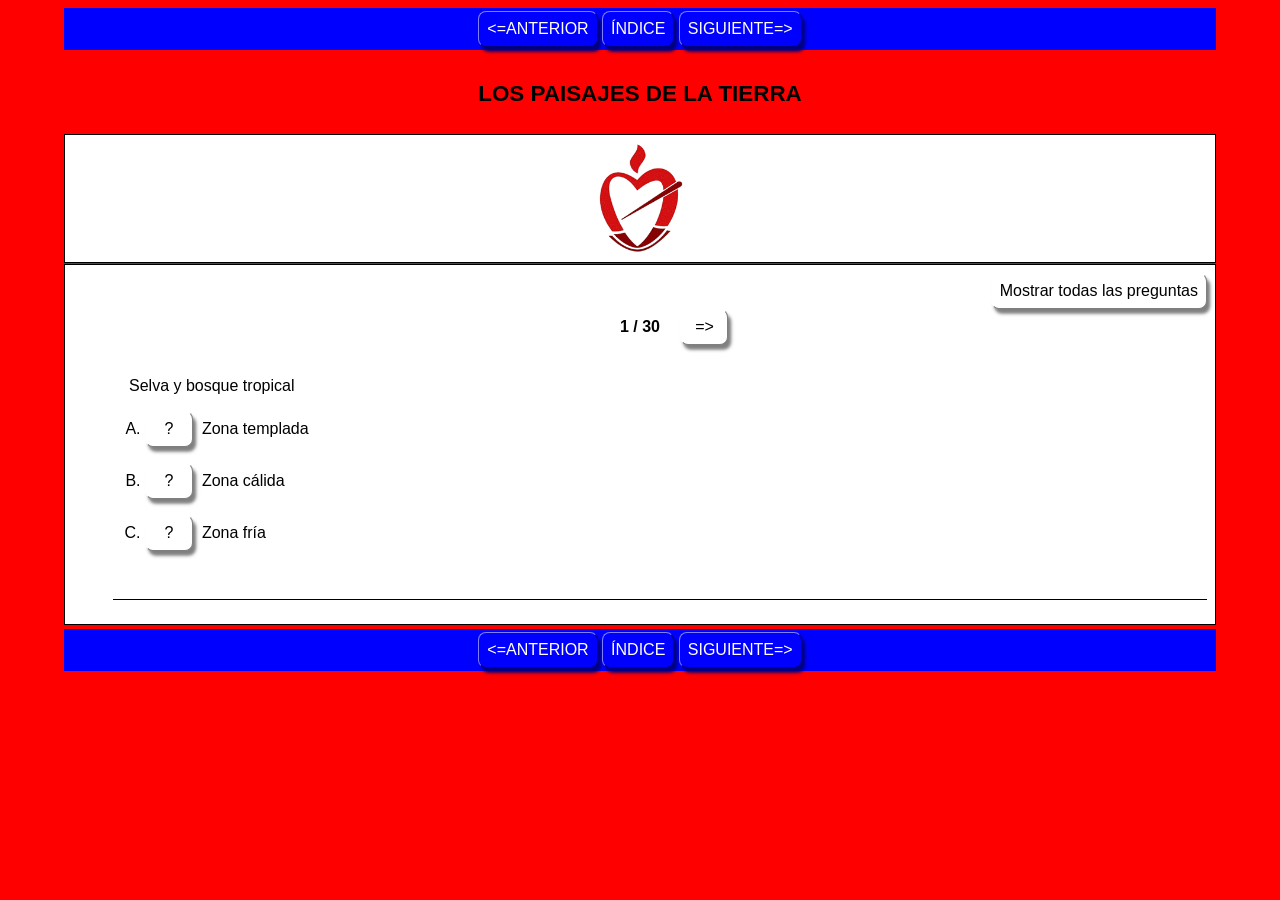
<file: paisajes.htm>
<!DOCTYPE html>
<html xmlns="http://www.w3.org/1999/xhtml" lang="en" xml:lang="en" prefix="dc: http://purl.org/dc/elements/1.1/">
<head><meta name="author" content="Created with Hot Potatoes by Half-Baked Software, registered to Conrado Benito."/><meta name="keywords" content="Hot Potatoes, Hot Potatoes, Half-Baked Software, Windows, University of Victoria"/>
<meta http-equiv="Content-Type" content="text/html; charset=UTF-8"/>

<meta name="dc:creator" content="Conrado Benito" />
<meta name="dc:title" content="LOS PAISAJES DE LA TIERRA" />



<title>
LOS PAISAJES DE LA TIERRA
</title>

<!-- Made with executable version 7.0 Release 3 Build 0 -->

<!-- The following insertion allows you to add your own code directly to this head tag from the configuration screen -->



<style>


/* This is the CSS stylesheet used in the exercise. */
/* Elements in square brackets are replaced by data based on configuration settings when the exercise is built. */

/* BeginCorePageCSS */

/* Made with executable version 7.0 Release 3 Build 0 */



/* CSS variables for colours. */
:root{
	--strFontFace:       Geneva,Arial,sans-serif;
	--strFontSize:       medium;
	--strTextColor:      #000000;
	--strTitleColor:     #000000;

	--strFuncLightColor: #ffffff;
	--strFuncShadeColor: #7f7f7f;
	--strLinkColor:      #0000FF;
	--strVLinkColor:     #0000CC;
	
	--strNavBarColor:    #0000ff;
	--strNavLightColor:  #7f7fff;
	--strNavShadeColor:  #00007f;
	--strNavTextColor:   #ffffff;
	
	--strPageBGColor:    #ff0000;
	--strExBGColor:      #FFFFFF;
}

body{
	font-family: var(--strFontFace);
	background-color: var(--strPageBGColor);
	color: var(--strTextColor);
 
	margin-right: 5%;
	margin-left: 5%;
	font-size: var(--strFontSize);
	padding-bottom: 0.5em;
}

p{
	text-align: left;
	margin: 0px;
	font-size: 1em;
}

table,div,span,td{
	font-size: 1em;
	color: var(--strTextColor);
}

div.Titles{
	padding: 0.5em;;
	text-align: center;
	color: var(--strTitleColor);
}

button{
	font-family: var(--strFontFace);
	font-size: 1em;
	display: inline;
}

.ExerciseTitle{
	font-size: 140%;
	color: var(--strTitleColor);
}

.ExerciseSubtitle{
	font-size: 120%;
	color: var(--strTitleColor);
}

div.StdDiv, div.ExerciseContainer, div.ReadingContainer{
	background-color: var(--strExBGColor);
	text-align: center;
	font-size: 1em;
	color: var(--strTextColor);
	padding: 0.5em;
	border-style: solid;
	border-width: 1px 1px 1px 1px;
	border-color: var(--strTextColor);
	margin-bottom: 1px;
}

div.ReadingContainer, div.ExerciseContainer{
	min-width: 15em;
	flex-grow: 1;
	flex-basis: 0;
	margin: 1px;
}

div#ContainerDiv{
	margin: -1px;
	padding: 0;
	border: none;
	display: flex;
	flex-direction: row;
	flex-wrap: wrap;
	justify-content: space-between;
}

/* EndCorePageCSS */

.RTLText{
	text-align: right;
	font-size: 150%;
	direction: rtl;
	font-family: "Simplified Arabic", "Traditional Arabic", "Times New Roman", var(--strFontFace); 
}

.CentredRTLText{
	text-align: center;
	font-size: 150%;
	direction: rtl;
	font-family: "Simplified Arabic", "Traditional Arabic", "Times New Roman", var(--strFontFace); 
}

button p.RTLText{
	text-align: center;
}

.RTLGapBox{
	text-align: right;
	font-size: 150%;
	direction: rtl;
	font-family: "Times New Roman", var(--strFontFace);
}

.Guess{
	font-weight: bold;
}

.CorrectAnswer{
	font-weight: bold;
}

div#Timer{
	padding: 0.25em;
	margin-left: auto;
	margin-right: auto;
	text-align: center;
	color: var(--strTitleColor);
}

span#TimerText{
	padding: 0.25em;
	border-width: 1px;
	border-style: solid;
	font-weight: bold;
	display: none;
	color: var(--strTitleColor);
}

span.Instructions{

}

div.ExerciseText{

}

.FeedbackText, .FeedbackText span.CorrectAnswer, .FeedbackText span.Guess, .FeedbackText span.Answer{
	color: var(--strTitleColor);
}

.LeftItem{
	font-size: 1em;
	color: var(--strTextColor);
	text-align: left;
}

.RightItem{
	font-weight: bold;
	font-size: 1em;
	color: var(--strTextColor);
	text-align: left;
}

span.CorrectMark{

}

input, textarea{
	font-family: var(--strFontFace);
	font-size: 120%;
}

select{
	font-size: 1em;
}

div.Feedback {
	background-color: var(--strPageBGColor);
	left: 33%;
	width: 34%;
	top: 33%;
	z-index: 1;
	border-style: solid;
	border-width: 1px;
	padding: 5px;
	text-align: center;
	color: var(--strTitleColor);
	position: absolute;
	display: none;
	font-size: 1em;
}




div.ExerciseDiv{
	color: var(--strTextColor);
}

/* JMatch standard output table. */
table.MatchTable{
	margin: 2em auto; 
	border-width: 0;
}

/* JMatch flashcard styles */
table.FlashcardTable{
	background-color: transparent;
	color: var(--strTextColor);
	border-color: var(--strTextColor);
	margin-left: auto;
	margin-right: auto;
	margin-top: 2em;
	margin-bottom: 2em;
	/*width: 90%;*/
	position: relative;
	text-align: center;
	padding: 0px;
}

table.FlashcardTable tr{
	border-style: none;
	margin: 0px;
	padding: 0px;
	background-color: var(--strExBGColor);
}

table.FlashcardTable td.Showing{
	font-size: 140%;
	text-align: center;
	width: 50%;
	display: table-cell;
	padding: 2em;
	margin: 0px;
	border-style: solid;
	border-width: 1px;
	border-radius: 0.5em;
	color: var(--strTextColor);
	box-shadow: 0.2em 0.3em 0.2em var(--strNavShadeColor);
	background-color: var(--strPageBGColor);
}

table.FlashcardTable td.Hidden{
	display: none;
}

/* JMix styles */
div.JMixDrag, div.JMatchDrag{
	padding: 0;
	background-color: var(--strPageBGColor);
	border-style: none;
}

div#GuessDiv{
	padding: 0.5em;
	margin-bottom: 2em;
}

div#SegmentDiv{
	margin-top: 2em;
	margin-bottom: 2em;
	text-align: center;
}

a.ExSegment{
	font-size: 120%;
	font-weight: bold;
	text-decoration: none;
	color: var(--strTextColor);
	display: inline-block;
	padding: 0.5em;
	border: solid 1pt gray;
	margin-bottom: 0.5em;
}

span.RemainingWordList{
	font-style: italic;
}

div.DropLine {
	position: absolute;
	text-align: left;
	border-bottom-style: solid;
	border-bottom-width: 1px;
	border-bottom-color: var(--strTitleColor);
	width: 80%;
	left: 10%;
}

/* JCloze styles */

.ClozeWordList{
	text-align: center;
	font-weight: bold;
}

div.ClozeBody{
	text-align: left;
	margin-top: 2em;
	margin-bottom: 2em;
	line-height: 2.0
}

span.GapSpan{
	font-weight: bold;
}

/* JCross styles */

table.CrosswordGrid{
	margin: auto auto 1em auto;
	border-collapse: collapse;
	padding: 0px;
	background-color: #000000;
}

table.CrosswordGrid tbody tr td{
	width: 1.5em;
	height: 1.5em;
	text-align: center;
	vertical-align: middle;
	font-size: 140%;
	padding: 1px;
	margin: 0px;
	border-style: solid;
	border-width: 1px;
	border-color: #000000;
	color: #000000;
}

table.CrosswordGrid span{
	color: #000000;
}

table.CrosswordGrid td.BlankCell{
	background-color: #000000;
	color: #000000;
}

table.CrosswordGrid td.LetterOnlyCell{
	text-align: center;
	vertical-align: middle;
	background-color: #ffffff;
	color: #000000;
	font-weight: bold;
}

table.CrosswordGrid td.NumLetterCell{
	text-align: left;
	vertical-align: top;
	background-color: #ffffff;
	color: #000000;
	padding: 1px;
	font-weight: bold;
}

.NumLetterCellText{
	cursor: pointer;
	color: #000000;
}

.GridNum{
	vertical-align: super;
	font-size: 66%;
	font-weight: bold;
	text-decoration: none;
	color: #000000;
}

.GridNum:hover, .GridNum:visited{
	color: #000000;
}

table#Clues{
	margin: auto;
	vertical-align: top;
}

table#Clues td{
	vertical-align: top;
}

table.ClueList{
  margin: auto;
}

td.ClueNum{
	text-align: right;
	font-weight: bold;
	vertical-align: top;
}

td.Clue{
	text-align: left;
}

div#ClueEntry{
	text-align: left;
	margin-bottom: 1em;
}

/* Keypad styles */

div.Keypad{
	text-align: center;
	display: none; /* initially hidden, shown if needed */
	margin-bottom: 0.5em;
}

div.Keypad button{
	font-family: var(--strFontFace);
	font-size: 120%;
	background-color: #ffffff;
	color: #000000;
	width: 2em;
	border-style: solid;
	border-width: 1px;
	border-radius: 0.5em;
	color: var(--strTextColor);
	box-shadow: 0.2em 0.3em 0.2em var(--strTextColor);
}

/* JQuiz styles */

div.QuestionNavigation{
	text-align: center;
}

.QNum{
	margin: 0em 1em 0.5em 1em;
	font-weight: bold;
	vertical-align: middle;
}

textarea{
	font-family: var(--strFontFace);
}

.QuestionText{
	text-align: left;
	margin: 0px;
	font-size: 1em;
}

.Answer{
	font-size: 120%;
}

.PartialAnswer{
	font-size: 120%;
	letter-spacing: 0.1em;
	color: var(--strTitleColor);
}

.Highlight{
	color: #000000;
	background-color: #ffff00;
	font-weight: bold;
	font-size: 120%;
}

ol.QuizQuestions{
	text-align: left;
	list-style-type: none;
}

li.QuizQuestion{
	padding: 1em;
	border-style: solid;
	border-width: 0px 0px 1px 0px;
}

ol.MCAnswers{
	text-align: left;
	list-style-type: upper-alpha;
	padding: 1em;
}

ol.MCAnswers li{
	margin-bottom: 1em;
}

ol.MSelAnswers{
	text-align: left;
	list-style-type: lower-alpha;
	padding: 1em;
}

div.ShortAnswer{
	padding: 1em;
}

.FuncButton {
	border-style: solid;
	border-radius: 0.5em;
	padding: 0.5em;
	min-width: 3em;

	border-left-color: var(--strFuncLightColor);
	border-top-color: var(--strFuncLightColor);
	border-right-color: var(--strFuncShadeColor);
	border-bottom-color: var(--strFuncShadeColor);
	color: var(--strTextColor);
	background-color: var(--strExBGColor);

	border-width: 1pt;
	cursor: pointer;	
	box-shadow: 0.2em 0.3em 0.2em var(--strFuncShadeColor);
}

.FuncButton:active {
	box-shadow: none;
}

.FuncButton:hover{
	color: var(--strExBGColor);
	background-color: var(--strTextColor);
}

/*BeginNavBarStyle*/

div.NavButtonBar{
	background-color: var(--strNavBarColor);
	text-align: center;
	margin: 0.25rem 0;
	clear: both;
	font-size: 1em;
	padding: 0.2em;
	box-sizing: border-box;
}

.NavButton {
	border-style: solid;
	border-radius: 0.5em;
	padding: 0.5em;
	min-width: 3em;
	
	border-left-color: var(--strNavLightColor);
	border-top-color: var(--strNavLightColor);
	border-right-color: var(--strNavShadeColor);
	border-bottom-color: var(--strNavShadeColor); 
	background-color: var(--strNavBarColor);
	color: var(--strNavTextColor);

	border-width: 1pt;
	cursor: pointer;	
	box-shadow: 0.2em 0.3em 0.2em var(--strNavShadeColor);
}

.NavButton:active {
	box-shadow: none;
}

.NavButton:hover{
	color: var(--strNavBarColor);
	background-color: var(--strNavTextColor);
}

/*EndNavBarStyle*/

a{
	color: var(--strLinkColor);
}

a:visited{
	color: var(--strVLinkColor);
}

a:hover{
	color: var(--strLinkColor);
}

div.CardStyle {
	position: absolute;
	font-family: var(--strFontFace);
	font-size: 1em;
	border-style: solid;
	border-radius: 0.5em;
	padding: 0.5em;
	min-width: 2em;
	border-width: 1pt;
	color: var(--strTextColor);
	box-shadow: 0.2em 0.3em 0.2em var(--strTextColor);
	background-color: var(--strExBGColor);
	left: -50px;
	top: -50px;
	overflow: visible;
	touch-action: none;
	user-select: none;
	box-sizing: border-box;
}

div.CardStyleCentered{
	text-align: center;
}

.rtl{
	text-align: right;
	font-size: 140%;
}


</style>

<script>

//<![CDATA[

<!--




//CODE FOR HANDLING NAV BUTTONS AND FUNCTION BUTTONS

function FocusAButton(){
	if (document.getElementById('CheckButton1') != null){
		document.getElementById('CheckButton1').focus();
	}
	else{
		if (document.getElementById('CheckButton2') != null){
			document.getElementById('CheckButton2').focus();
		}
		else{
			document.getElementsByTagName('button')[0].focus();
		}
	}
}




//CODE FOR HANDLING DISPLAY OF POPUP FEEDBACK BOX

var topZ = 1000;

function ShowMessage(Feedback){
	var Output = Feedback + '<br /><br />';
	document.getElementById('FeedbackContent').innerHTML = Output;
	var FDiv = document.getElementById('FeedbackDiv');
	topZ++;
	FDiv.style.zIndex = topZ;
	FDiv.style.top = TopSettingWithScrollOffset(30) + 'px';

	FDiv.style.display = 'block';

	ShowElements(false, 'input');
	ShowElements(false, 'select');
	ShowElements(false, 'object');
	ShowElements(true, 'object', 'FeedbackContent');

//Focus the OK button
	setTimeout("document.getElementById('FeedbackOKButton').focus()", 50);
	
//
//	RefreshImages();
//
}

function ShowElements(Show, TagName, ContainerToReverse){
// added third argument to allow objects in the feedback box to appear
//IE bug -- hide all the form elements that will show through the popup
//FF on Mac bug : doesn't redisplay objects whose visibility is set to visible
//unless the object's display property is changed

	//get container object (by Id passed in, or use document otherwise)
	TopNode = document.getElementById(ContainerToReverse);
	var Els;
	if (TopNode != null) {
		Els = TopNode.getElementsByTagName(TagName);
	} else {
		Els = document.getElementsByTagName(TagName);
	}

	for (var i=0; i<Els.length; i++){
		if (TagName == "object") {
			//manipulate object elements in all browsers
			if (Show == true){
				Els[i].style.visibility = 'visible';
			}
			else{
				Els[i].style.visibility = 'hidden';
			}
		} 
	}
}



function HideFeedback(){
	document.getElementById('FeedbackDiv').style.display = 'none';
	ShowElements(true, 'input');
	ShowElements(true, 'select');
	ShowElements(true, 'object');
}


//GENERAL UTILITY FUNCTIONS AND VARIABLES

//PAGE DIMENSION FUNCTIONS
function PageDim(){
//Get the page width and height
	this.W = 600;
	this.H = 400;
	this.W = document.getElementsByTagName('body')[0].offsetWidth;
	this.H = document.getElementsByTagName('body')[0].offsetHeight;
}

var pg = null;

function GetPageXY(El) {
	var XY = {x: 0, y: 0};
	while(El){
		XY.x += El.offsetLeft;
		XY.y += El.offsetTop;
		El = El.offsetParent;
	}
	return XY;
}

function GetScrollTop(){
	if (typeof(window.pageYOffset) == 'number'){
		return window.pageYOffset;
	}
	else{
		if ((document.body)&&(document.body.scrollTop)){
			return document.body.scrollTop;
		}
		else{
			if ((document.documentElement)&&(document.documentElement.scrollTop)){
				return document.documentElement.scrollTop;
			}
			else{
				return 0;
			}
		}
	}
}

function GetViewportHeight(){
	if (typeof window.innerHeight != 'undefined'){
		return window.innerHeight;
	}
	else{
		if (((typeof document.documentElement != 'undefined')&&(typeof document.documentElement.clientHeight !=
     'undefined'))&&(document.documentElement.clientHeight != 0)){
			return document.documentElement.clientHeight;
		}
		else{
			return document.getElementsByTagName('body')[0].clientHeight;
		}
	}
}

function TopSettingWithScrollOffset(TopPercent){
	var T = Math.floor(GetViewportHeight() * (TopPercent/100));
	return GetScrollTop() + T; 
}

//CODE FOR AVOIDING LOSS OF DATA WHEN BACKSPACE KEY INVOKES history.back()
var InTextBox = false;

function SuppressBackspace(e){ 
	if (InTextBox == true){return;}
	thisKey = e.keyCode;

	var Suppress = false;

	if (thisKey == 8) {
		Suppress = true;
		e.preventDefault();
	}
}

window.addEventListener('keypress',SuppressBackspace,false);

function ReduceItems(InArray, ReduceToSize){
	var ItemToDump=0;
	var j=0;
	while (InArray.length > ReduceToSize){
		ItemToDump = Math.floor(InArray.length*Math.random());
		InArray.splice(ItemToDump, 1);
	}
}

function Shuffle(InArray){
	var Num;
	var Temp = new Array();
	var Len = InArray.length;

	var j = Len;

	for (var i=0; i<Len; i++){
		Temp[i] = InArray[i];
	}

	for (i=0; i<Len; i++){
		Num = Math.floor(j  *  Math.random());
		InArray[i] = Temp[Num];

		for (var k=Num; k < (j-1); k++) {
			Temp[k] = Temp[k+1];
		}
		j--;
	}
	return InArray;
}

function WriteToInstructions(Feedback) {
	document.getElementById('InstructionsDiv').innerHTML = Feedback;

	RefreshImages();

}



Imgs = new Array();

function PreloadImages(){
	var a = PreloadImages.arguments;
	for (var i=0; i<a.length; i++){
		Imgs[i] = new Image();
		Imgs[i].src = a[i];
	}
}

function RefreshImages(){
	for (var i=0; i<document.images.length; i++){
		if (document.images[i].name.substring(0,6) != 'NavBar'){
			document.images[i].src = document.images[i].src;
		}
	}
}


function EscapeDoubleQuotes(InString){
	return InString.replace(/"/g, '&quot;')
}

function TrimString(InString){
        var x = 0;

        if (InString.length != 0) {
                while ((InString.charAt(InString.length - 1) == '\u0020') || (InString.charAt(InString.length - 1) == '\u000A') || (InString.charAt(InString.length - 1) == '\u000D')){
                        InString = InString.substring(0, InString.length - 1)
                }

                while ((InString.charAt(0) == '\u0020') || (InString.charAt(0) == '\u000A') || (InString.charAt(0) == '\u000D')){
                        InString = InString.substring(1, InString.length)
                }

                while (InString.indexOf('  ') != -1) {
                        x = InString.indexOf('  ')
                        InString = InString.substring(0, x) + InString.substring(x+1, InString.length)
                 }

                return InString;
        }

        else {
                return '';
        }
}

function FindLongest(InArray){
	if (InArray.length < 1){return -1;}

	var Longest = 0;
	for (var i=1; i<InArray.length; i++){
		if (InArray[i].length > InArray[Longest].length){
			Longest = i;
		}
	}
	return Longest;
}

//SELECTION OBJECT FOR TYPING WITH KEYPAD
var selObj = null;
            
SelObj = function(box){
	this.box = box;
	this.selStart = this.box.selectionStart;
	this.selEnd = this.box.selectionEnd;
	this.selText = this.box.value.substring(this.selStart, this.selEnd);
	return this;
}

function setSelText(newText){
	var caretPos = this.selStart + newText.length;
	var newValue = this.box.value.substring(0, this.selStart);
	newValue += newText;
	newValue += this.box.value.substring(this.selEnd, this.box.value.length);
	this.box.value = newValue;
	this.box.setSelectionRange(caretPos, caretPos);
	this.box.focus();
}
SelObj.prototype.setSelText = setSelText;

function setSelSelectionRange(start, end){
	this.box.setSelectionRange(start, end);
}
SelObj.prototype.setSelSelectionRange = setSelSelectionRange;

//UNICODE CHARACTER FUNCTIONS
function IsCombiningDiacritic(CharNum){
	var Result = (((CharNum >= 0x0300)&&(CharNum <= 0x370))||((CharNum >= 0x20d0)&&(CharNum <= 0x20ff)));
	Result = Result || (((CharNum >= 0x3099)&&(CharNum <= 0x309a))||((CharNum >= 0xfe20)&&(CharNum <= 0xfe23)));
	return Result;
}

function IsCJK(CharNum){
	return ((CharNum >= 0x3000)&&(CharNum < 0xd800));
}

//SETUP FUNCTIONS
//BROWSER WILL REFILL TEXT BOXES FROM CACHE IF NOT PREVENTED
function ClearTextBoxes(){
	var NList = document.getElementsByTagName('input');
	for (var i=0; i<NList.length; i++){
		if ((NList[i].id.indexOf('Guess') > -1)||(NList[i].id.indexOf('Gap') > -1)){
			NList[i].value = '';
		}
		if (NList[i].id.indexOf('Chk') > -1){
			NList[i].checked = '';
		}
	}
}







//JQUIZ CORE JAVASCRIPT CODE

var CurrQNum = 0;
var CorrectIndicator = '&#x2714;';
var IncorrectIndicator = '&#x2718;';
var YourScoreIs = 'Su puntuaci&#x00F3;n es:';

//New for 6.2.2.0
var CompletedSoFar = 'Preguntas contestadas hasta este punto:';
var ExerciseCompleted = 'Ejercicio completado';
var ShowCompletedSoFar = true;

var ContinuousScoring = true;
var CorrectFirstTime = 'Respuestas correctas al primer intento:';
var ShowCorrectFirstTime = true;
var ShuffleQs = true;
var ShuffleAs = true;
var DefaultRight = 'Correcto';
var DefaultWrong = 'Intento incorrecto';
var QsToShow = 30;
var Score = 0;
var Finished = false;
var Qs = null;
var QArray = new Array();
var ShowingAllQuestions = false;
var ShowAllQuestionsCaption = 'Mostrar todas las preguntas';
var ShowOneByOneCaption = 'Mostrar preguntas de una en una';
var State = new Array();
var Feedback = '';
var TimeOver = false;
var strInstructions = '';
var Locked = false;

//The following variable can be used to add a message explaining that
//the question is finished, so no further marking will take place.
var strQuestionFinished = '';

function CompleteEmptyFeedback(){
	var QNum, ANum;
	for (QNum=0; QNum<I.length; QNum++){
//Only do this if not multi-select
		if (I[QNum][2] != '3'){
  		for (ANum = 0; ANum<I[QNum][3].length; ANum++){
  			if (I[QNum][3][ANum][1].length < 1){
  				if (I[QNum][3][ANum][2] > 0){
  					I[QNum][3][ANum][1] = DefaultRight;
  				}
  				else{
  					I[QNum][3][ANum][1] = DefaultWrong;
  				}
  			}
  		}
		}
	}
}

function SetUpQuestions(){
	var AList = new Array(); 
	var QList = new Array();
	var i, j;
	Qs = document.getElementById('Questions');
	while (Qs.getElementsByTagName('li').length > 0){
		QList.push(Qs.removeChild(Qs.getElementsByTagName('li')[0]));
	}
	var DumpItem = 0;
	if (QsToShow > QList.length){
		QsToShow = QList.length;
	}
	while (QsToShow < QList.length){
		DumpItem = Math.floor(QList.length*Math.random());
		for (j=DumpItem; j<(QList.length-1); j++){
			QList[j] = QList[j+1];
		}
		QList.length = QList.length-1;
	}
	if (ShuffleQs == true){
		QList = Shuffle(QList);
	}
	if (ShuffleAs == true){
		var As;
		for (var i=0; i<QList.length; i++){
			As = QList[i].getElementsByTagName('ol')[0];
			if (As != null){
  			AList.length = 0;
				while (As.getElementsByTagName('li').length > 0){
					AList.push(As.removeChild(As.getElementsByTagName('li')[0]));
				}
				AList = Shuffle(AList);
				for (j=0; j<AList.length; j++){
					As.appendChild(AList[j]);
				}
			}
		}
	}
	
	for (i=0; i<QList.length; i++){
		Qs.appendChild(QList[i]);
		QArray[QArray.length] = QList[i];
	}

//Show the first item
	QArray[0].style.display = '';
	
//Now hide all except the first item
	for (i=1; i<QArray.length; i++){
		QArray[i].style.display = 'none';
	}		
	SetQNumReadout();
	
	SetFocusToTextbox();
}

function SetFocusToTextbox(){
//if there's a textbox, set the focus in it
	if (QArray[CurrQNum].getElementsByTagName('input')[0] != null){
		QArray[CurrQNum].getElementsByTagName('input')[0].focus();
//and show a keypad if there is one
		if (document.getElementById('CharacterKeypad') != null){
			document.getElementById('CharacterKeypad').style.display = 'block';
		}
	}
	else{
  	if (QArray[CurrQNum].getElementsByTagName('textarea')[0] != null){
  		QArray[CurrQNum].getElementsByTagName('textarea')[0].focus();	
//and show a keypad if there is one
			if (document.getElementById('CharacterKeypad') != null){
				document.getElementById('CharacterKeypad').style.display = 'block';
			}
		}
//This added for 6.0.4.11: hide accented character buttons if no textbox
		else{
			if (document.getElementById('CharacterKeypad') != null){
				document.getElementById('CharacterKeypad').style.display = 'none';
			}
		}
	}
}

function ChangeQ(ChangeBy){
//The following line prevents moving to another question until the current
//question is answered correctly. Uncomment it to enable this behaviour. 
//	if (State[CurrQNum][0] == -1){return;}
	if (((CurrQNum + ChangeBy) < 0)||((CurrQNum + ChangeBy) >= QArray.length)){return;}
	QArray[CurrQNum].style.display = 'none';
	CurrQNum += ChangeBy;
	QArray[CurrQNum].style.display = '';
//Undocumented function added 10/12/2004
	ShowSpecialReadingForQuestion();
	SetQNumReadout();
	SetFocusToTextbox();
}

var HiddenReadingShown = false;
function ShowSpecialReadingForQuestion(){
//Undocumented function for showing specific reading text elements which change with each question
//Added on 10/12/2004
	if (document.getElementById('ReadingDiv') != null){
		if (HiddenReadingShown == true){
			document.getElementById('ReadingDiv').innerHTML = '';
		}
		if (QArray[CurrQNum] != null){
//Fix for 6.0.4.25
			var Children = QArray[CurrQNum].getElementsByTagName('div');
			for (var i=0; i<Children.length; i++){
			if (Children[i].className=="HiddenReading"){
					document.getElementById('ReadingDiv').innerHTML = Children[i].innerHTML;
					HiddenReadingShown = true;
//Hide the ShowAllQuestions button to avoid confusion
					if (document.getElementById('ShowMethodButton') != null){
						document.getElementById('ShowMethodButton').style.display = 'none';
					}
				}
			}	
		}
	}
}

function SetQNumReadout(){
	document.getElementById('QNumReadout').innerHTML = (CurrQNum+1) + ' / ' + QArray.length;
	if ((CurrQNum+1) >= QArray.length){
		if (document.getElementById('NextQButton') != null){
			document.getElementById('NextQButton').style.visibility = 'hidden';
		}
	}
	else{
		if (document.getElementById('NextQButton') != null){
			document.getElementById('NextQButton').style.visibility = 'visible';
		}
	}
	if (CurrQNum <= 0){
		if (document.getElementById('PrevQButton') != null){
			document.getElementById('PrevQButton').style.visibility = 'hidden';
		}
	}
	else{
		if (document.getElementById('PrevQButton') != null){
			document.getElementById('PrevQButton').style.visibility = 'visible';
		}
	}
}

var I=new Array();
I[0]=new Array();I[0][0]=100;
I[0][1]='';
I[0][2]='0';
I[0][3]=new Array();
I[0][3][0]=new Array('VERDADERO','',0,0,1);
I[0][3][1]=new Array('FALSO','',1,100,1);
I[1]=new Array();I[1][0]=100;
I[1][1]='';
I[1][2]='1';
I[1][3]=new Array();
I[1][3][0]=new Array('ecosistema','',1,100,1);
I[1][3][1]=new Array('Ecosistema','',1,100,1);
I[2]=new Array();I[2][0]=100;
I[2][1]='';
I[2][2]='0';
I[2][3]=new Array();
I[2][3][0]=new Array('VERDADERO','',1,100,1);
I[2][3][1]=new Array('FALSO','',0,0,1);
I[3]=new Array();I[3][0]=100;
I[3][1]='';
I[3][2]='0';
I[3][3]=new Array();
I[3][3][0]=new Array('Selva y bosque tropical','',1,100,1);
I[3][3][1]=new Array('Sabana','',0,0,1);
I[3][3][2]=new Array('Desierto','',0,0,1);
I[3][3][3]=new Array('Tundra','',0,0,1);
I[3][3][4]=new Array('Hielos perpetuos','',0,0,1);
I[3][3][5]=new Array('Taiga','',0,0,1);
I[3][3][6]=new Array('Estepas y praderas','',0,0,1);
I[3][3][7]=new Array('Bosque mediterr\u00E1neo','',0,0,1);
I[3][3][8]=new Array('Bosque caducifolio','',0,0,1);
I[4]=new Array();I[4][0]=100;
I[4][1]='';
I[4][2]='0';
I[4][3]=new Array();
I[4][3][0]=new Array('Selva y bosque tropical','',1,100,1);
I[4][3][1]=new Array('Sabana','',0,0,1);
I[4][3][2]=new Array('Desierto','',0,0,1);
I[4][3][3]=new Array('Tundra','',0,0,1);
I[4][3][4]=new Array('Hielos perpetuos','',0,0,1);
I[4][3][5]=new Array('Taiga','',0,0,1);
I[4][3][6]=new Array('Estepas y praderas','',0,0,1);
I[4][3][7]=new Array('Bosque mediterr\u00E1neo','',0,0,1);
I[4][3][8]=new Array('Bosque caducifolio','',0,0,1);
I[5]=new Array();I[5][0]=100;
I[5][1]='';
I[5][2]='0';
I[5][3]=new Array();
I[5][3][0]=new Array('Selva y bosque tropical','',0,0,1);
I[5][3][1]=new Array('Sabana','',1,100,1);
I[5][3][2]=new Array('Desierto','',0,0,1);
I[5][3][3]=new Array('Tundra','',0,0,1);
I[5][3][4]=new Array('Hielos perpetuos','',0,0,1);
I[5][3][5]=new Array('Taiga','',0,0,1);
I[5][3][6]=new Array('Estepas y praderas','',0,0,1);
I[5][3][7]=new Array('Bosque mediterr\u00E1neo','',0,0,1);
I[5][3][8]=new Array('Bosque caducifolio','',0,0,1);
I[6]=new Array();I[6][0]=100;
I[6][1]='';
I[6][2]='0';
I[6][3]=new Array();
I[6][3][0]=new Array('Selva y bosque tropical','',0,0,1);
I[6][3][1]=new Array('Sabana','',1,100,1);
I[6][3][2]=new Array('Desierto','',0,0,1);
I[6][3][3]=new Array('Tundra','',0,0,1);
I[6][3][4]=new Array('Hielos perpetuos','',0,0,1);
I[6][3][5]=new Array('Taiga','',0,0,1);
I[6][3][6]=new Array('Estepas y praderas','',0,0,1);
I[6][3][7]=new Array('Bosque mediterr\u00E1neo','',0,0,1);
I[6][3][8]=new Array('Bosque caducifolio','',0,0,1);
I[7]=new Array();I[7][0]=100;
I[7][1]='';
I[7][2]='0';
I[7][3]=new Array();
I[7][3][0]=new Array('Selva y bosque tropical','',0,0,1);
I[7][3][1]=new Array('Sabana','',0,0,1);
I[7][3][2]=new Array('Desierto','',1,100,1);
I[7][3][3]=new Array('Tundra','',0,0,1);
I[7][3][4]=new Array('Hielos perpetuos','',0,0,1);
I[7][3][5]=new Array('Taiga','',0,0,1);
I[7][3][6]=new Array('Estepas y praderas','',0,0,1);
I[7][3][7]=new Array('Bosque mediterr\u00E1neo','',0,0,1);
I[7][3][8]=new Array('Bosque caducifolio','',0,0,1);
I[8]=new Array();I[8][0]=100;
I[8][1]='';
I[8][2]='0';
I[8][3]=new Array();
I[8][3][0]=new Array('Selva y bosque tropical','',0,0,1);
I[8][3][1]=new Array('Sabana','',0,0,1);
I[8][3][2]=new Array('Desierto','',0,0,1);
I[8][3][3]=new Array('Tundra','',1,100,1);
I[8][3][4]=new Array('Hielos perpetuos','',0,0,1);
I[8][3][5]=new Array('Taiga','',0,0,1);
I[8][3][6]=new Array('Estepas y praderas','',0,0,1);
I[8][3][7]=new Array('Bosque mediterr\u00E1neo','',0,0,1);
I[8][3][8]=new Array('Bosque caducifolio','',0,0,1);
I[9]=new Array();I[9][0]=100;
I[9][1]='';
I[9][2]='0';
I[9][3]=new Array();
I[9][3][0]=new Array('Selva y bosque tropical','',0,0,1);
I[9][3][1]=new Array('Sabana','',0,0,1);
I[9][3][2]=new Array('Desierto','',0,0,1);
I[9][3][3]=new Array('Tundra','',1,100,1);
I[9][3][4]=new Array('Hielos perpetuos','',0,0,1);
I[9][3][5]=new Array('Taiga','',0,0,1);
I[9][3][6]=new Array('Estepas y praderas','',0,0,1);
I[9][3][7]=new Array('Bosque mediterr\u00E1neo','',0,0,1);
I[9][3][8]=new Array('Bosque caducifolio','',0,0,1);
I[10]=new Array();I[10][0]=100;
I[10][1]='';
I[10][2]='0';
I[10][3]=new Array();
I[10][3][0]=new Array('Selva y bosque tropical','',0,0,1);
I[10][3][1]=new Array('Sabana','',0,0,1);
I[10][3][2]=new Array('Desierto','',0,0,1);
I[10][3][3]=new Array('Tundra','',0,0,1);
I[10][3][4]=new Array('Hielos perpetuos','',1,100,1);
I[10][3][5]=new Array('Taiga','',0,0,1);
I[10][3][6]=new Array('Estepas y praderas','',0,0,1);
I[10][3][7]=new Array('Bosque mediterr\u00E1neo','',0,0,1);
I[10][3][8]=new Array('Bosque caducifolio','',0,0,1);
I[11]=new Array();I[11][0]=100;
I[11][1]='';
I[11][2]='0';
I[11][3]=new Array();
I[11][3][0]=new Array('Selva y bosque tropical','',0,0,1);
I[11][3][1]=new Array('Sabana','',0,0,1);
I[11][3][2]=new Array('Desierto','',0,0,1);
I[11][3][3]=new Array('Tundra','',0,0,1);
I[11][3][4]=new Array('Hielos perpetuos','',0,0,1);
I[11][3][5]=new Array('Taiga','',1,100,1);
I[11][3][6]=new Array('Estepas y praderas','',0,0,1);
I[11][3][7]=new Array('Bosque mediterr\u00E1neo','',0,0,1);
I[11][3][8]=new Array('Bosque caducifolio','',0,0,1);
I[12]=new Array();I[12][0]=100;
I[12][1]='';
I[12][2]='0';
I[12][3]=new Array();
I[12][3][0]=new Array('Selva y bosque tropical','',0,0,1);
I[12][3][1]=new Array('Sabana','',0,0,1);
I[12][3][2]=new Array('Desierto','',0,0,1);
I[12][3][3]=new Array('Tundra','',0,0,1);
I[12][3][4]=new Array('Hielos perpetuos','',0,0,1);
I[12][3][5]=new Array('Taiga','',1,100,1);
I[12][3][6]=new Array('Estepas y praderas','',0,0,1);
I[12][3][7]=new Array('Bosque mediterr\u00E1neo','',0,0,1);
I[12][3][8]=new Array('Bosque caducifolio','',0,0,1);
I[13]=new Array();I[13][0]=100;
I[13][1]='';
I[13][2]='0';
I[13][3]=new Array();
I[13][3][0]=new Array('Selva y bosque tropical','',0,0,1);
I[13][3][1]=new Array('Sabana','',0,0,1);
I[13][3][2]=new Array('Desierto','',0,0,1);
I[13][3][3]=new Array('Tundra','',0,0,1);
I[13][3][4]=new Array('Hielos perpetuos','',0,0,1);
I[13][3][5]=new Array('Taiga','',0,0,1);
I[13][3][6]=new Array('Estepas y praderas','',1,100,1);
I[13][3][7]=new Array('Bosque mediterr\u00E1neo','',0,0,1);
I[13][3][8]=new Array('Bosque caducifolio','',0,0,1);
I[14]=new Array();I[14][0]=100;
I[14][1]='';
I[14][2]='0';
I[14][3]=new Array();
I[14][3][0]=new Array('Selva y bosque tropical','',0,0,1);
I[14][3][1]=new Array('Sabana','',0,0,1);
I[14][3][2]=new Array('Desierto','',0,0,1);
I[14][3][3]=new Array('Tundra','',0,0,1);
I[14][3][4]=new Array('Hielos perpetuos','',0,0,1);
I[14][3][5]=new Array('Taiga','',0,0,1);
I[14][3][6]=new Array('Estepas y praderas','',1,100,1);
I[14][3][7]=new Array('Bosque mediterr\u00E1neo','',0,0,1);
I[14][3][8]=new Array('Bosque caducifolio','',0,0,1);
I[15]=new Array();I[15][0]=100;
I[15][1]='';
I[15][2]='0';
I[15][3]=new Array();
I[15][3][0]=new Array('Selva y bosque tropical','',0,0,1);
I[15][3][1]=new Array('Sabana','',0,0,1);
I[15][3][2]=new Array('Desierto','',0,0,1);
I[15][3][3]=new Array('Tundra','',0,0,1);
I[15][3][4]=new Array('Hielos perpetuos','',0,0,1);
I[15][3][5]=new Array('Taiga','',0,0,1);
I[15][3][6]=new Array('Estepas y praderas','',0,0,1);
I[15][3][7]=new Array('Bosque mediterr\u00E1neo','',1,100,1);
I[15][3][8]=new Array('Bosque caducifolio','',0,0,1);
I[16]=new Array();I[16][0]=100;
I[16][1]='';
I[16][2]='0';
I[16][3]=new Array();
I[16][3][0]=new Array('Selva y bosque tropical','',0,0,1);
I[16][3][1]=new Array('Sabana','',0,0,1);
I[16][3][2]=new Array('Desierto','',0,0,1);
I[16][3][3]=new Array('Tundra','',0,0,1);
I[16][3][4]=new Array('Hielos perpetuos','',0,0,1);
I[16][3][5]=new Array('Taiga','',0,0,1);
I[16][3][6]=new Array('Estepas y praderas','',0,0,1);
I[16][3][7]=new Array('Bosque mediterr\u00E1neo','',1,100,1);
I[16][3][8]=new Array('Bosque caducifolio','',0,0,1);
I[17]=new Array();I[17][0]=100;
I[17][1]='';
I[17][2]='0';
I[17][3]=new Array();
I[17][3][0]=new Array('Selva y bosque tropical','',0,0,1);
I[17][3][1]=new Array('Sabana','',0,0,1);
I[17][3][2]=new Array('Desierto','',0,0,1);
I[17][3][3]=new Array('Tundra','',0,0,1);
I[17][3][4]=new Array('Hielos perpetuos','',0,0,1);
I[17][3][5]=new Array('Taiga','',0,0,1);
I[17][3][6]=new Array('Estepas y praderas','',0,0,1);
I[17][3][7]=new Array('Bosque mediterr\u00E1neo','',0,0,1);
I[17][3][8]=new Array('Bosque caducifolio','',1,100,1);
I[18]=new Array();I[18][0]=100;
I[18][1]='';
I[18][2]='0';
I[18][3]=new Array();
I[18][3][0]=new Array('Selva y bosque tropical','',0,0,1);
I[18][3][1]=new Array('Sabana','',0,0,1);
I[18][3][2]=new Array('Desierto','',0,0,1);
I[18][3][3]=new Array('Tundra','',0,0,1);
I[18][3][4]=new Array('Hielos perpetuos','',0,0,1);
I[18][3][5]=new Array('Taiga','',0,0,1);
I[18][3][6]=new Array('Estepas y praderas','',0,0,1);
I[18][3][7]=new Array('Bosque mediterr\u00E1neo','',0,0,1);
I[18][3][8]=new Array('Bosque caducifolio','',1,100,1);
I[19]=new Array();I[19][0]=100;
I[19][1]='';
I[19][2]='0';
I[19][3]=new Array();
I[19][3][0]=new Array('Zona c\u00E1lida','',1,100,1);
I[19][3][1]=new Array('Zona fr\u00EDa','',0,0,1);
I[19][3][2]=new Array('Zona templada','',0,0,1);
I[20]=new Array();I[20][0]=100;
I[20][1]='';
I[20][2]='0';
I[20][3]=new Array();
I[20][3][0]=new Array('Zona c\u00E1lida','',1,100,1);
I[20][3][1]=new Array('Zona fr\u00EDa','',0,0,1);
I[20][3][2]=new Array('Zona templada','',0,0,1);
I[21]=new Array();I[21][0]=100;
I[21][1]='';
I[21][2]='0';
I[21][3]=new Array();
I[21][3][0]=new Array('Zona c\u00E1lida','',1,100,1);
I[21][3][1]=new Array('Zona fr\u00EDa','',0,0,1);
I[21][3][2]=new Array('Zona templada','',0,0,1);
I[22]=new Array();I[22][0]=100;
I[22][1]='';
I[22][2]='0';
I[22][3]=new Array();
I[22][3][0]=new Array('Zona c\u00E1lida','',0,0,1);
I[22][3][1]=new Array('Zona fr\u00EDa','',1,100,1);
I[22][3][2]=new Array('Zona templada','',0,0,1);
I[23]=new Array();I[23][0]=100;
I[23][1]='';
I[23][2]='0';
I[23][3]=new Array();
I[23][3][0]=new Array('Zona c\u00E1lida','',0,0,1);
I[23][3][1]=new Array('Zona fr\u00EDa','',1,100,1);
I[23][3][2]=new Array('Zona templada','',0,0,1);
I[24]=new Array();I[24][0]=100;
I[24][1]='';
I[24][2]='0';
I[24][3]=new Array();
I[24][3][0]=new Array('Zona c\u00E1lida','',0,0,1);
I[24][3][1]=new Array('Zona fr\u00EDa','',0,0,1);
I[24][3][2]=new Array('Zona templada','',1,100,1);
I[25]=new Array();I[25][0]=100;
I[25][1]='';
I[25][2]='0';
I[25][3]=new Array();
I[25][3][0]=new Array('Zona c\u00E1lida','',0,0,1);
I[25][3][1]=new Array('Zona fr\u00EDa','',0,0,1);
I[25][3][2]=new Array('Zona templada','',1,100,1);
I[26]=new Array();I[26][0]=100;
I[26][1]='';
I[26][2]='0';
I[26][3]=new Array();
I[26][3][0]=new Array('Zona c\u00E1lida','',0,0,1);
I[26][3][1]=new Array('Zona fr\u00EDa','',0,0,1);
I[26][3][2]=new Array('Zona templada','',1,100,1);
I[27]=new Array();I[27][0]=100;
I[27][1]='';
I[27][2]='0';
I[27][3]=new Array();
I[27][3][0]=new Array('Zona c\u00E1lida','',0,0,1);
I[27][3][1]=new Array('Zona fr\u00EDa','',0,0,1);
I[27][3][2]=new Array('Zona templada','',1,100,1);
I[28]=new Array();I[28][0]=100;
I[28][1]='';
I[28][2]='0';
I[28][3]=new Array();
I[28][3][0]=new Array('VERDADERO','',0,0,1);
I[28][3][1]=new Array('FALSO','',1,100,1);
I[29]=new Array();I[29][0]=100;
I[29][1]='';
I[29][2]='0';
I[29][3]=new Array();
I[29][3][0]=new Array('VERDADERO','',1,100,1);
I[29][3][1]=new Array('FALSO','',0,0,1);


function StartUp(){

//If there's only one question, no need for question navigation controls
	if (QsToShow < 2){
		document.getElementById('QNav').style.display = 'none';
	}
	
//Stash the instructions so they can be redisplayed
	strInstructions = document.getElementById('InstructionsDiv').innerHTML;
	

	

	

	PreloadImages('IMAGENES/image.png');

	
	CompleteEmptyFeedback();

	SetUpQuestions();
	ClearTextBoxes();
	CreateStatusArray();
	

	
//Check search string for q parameter
	if (document.location.search.length > 0){
		if (ShuffleQs == false){
			var JumpTo = parseInt(document.location.search.substring(1,document.location.search.length))-1;
			if (JumpTo <= QsToShow){
				ChangeQ(JumpTo);
			}
		}
	}
//Undocumented function added 10/12/2004
	ShowSpecialReadingForQuestion();
}

function ShowHideQuestions(){
	document.getElementById('ShowMethodButton').style.display = 'none';
	if (ShowingAllQuestions == false){
		for (var i=0; i<QArray.length; i++){
				QArray[i].style.display = '';
			}
		document.getElementById('Questions').style.listStyleType = 'decimal';
		document.getElementById('OneByOneReadout').style.display = 'none';
		document.getElementById('ShowMethodButton').innerHTML = ShowOneByOneCaption;
		ShowingAllQuestions = true;
	}
	else{
		for (var i=0; i<QArray.length; i++){
				if (i != CurrQNum){
					QArray[i].style.display = 'none';
				}
			}
		document.getElementById('Questions').style.listStyleType = 'none';
		document.getElementById('OneByOneReadout').style.display = '';
		document.getElementById('ShowMethodButton').innerHTML = ShowAllQuestionsCaption;
		ShowingAllQuestions = false;	
	}
	document.getElementById('ShowMethodButton').style.display = 'inline';
}

function CreateStatusArray(){
	var QNum, ANum;
//For each item in the item array
	for (QNum=0; QNum<I.length; QNum++){
//Check if the question still exists (hasn't been nuked by showing a random selection)
		if (document.getElementById('Q_' + QNum) != null){
			State[QNum] = new Array();
			State[QNum][0] = -1; //Score for this q; -1 shows question not done yet
			State[QNum][1] = new Array(); //answers
			for (ANum = 0; ANum<I[QNum][3].length; ANum++){
				State[QNum][1][ANum] = 0; //answer not chosen yet; when chosen, will store its position in the series of choices
			}
			State[QNum][2] = 0; //tries at this q so far
			State[QNum][3] = 0; //incrementing percent-correct values of selected answers
			State[QNum][4] = 0; //penalties incurred for hints
			State[QNum][5] = ''; //Sequence of answers chosen by number
		}
		else{
			State[QNum] = null;
		}
	}
}



function CheckMCAnswer(QNum, ANum, Btn){
//if question doesn't exist, bail
	if (State[QNum].length < 1){return;}
	
//Get the feedback
	Feedback = I[QNum][3][ANum][1];
	
//Now show feedback and bail if question already complete
	if (State[QNum][0] > -1){
//Add an extra message explaining that the question
// is finished if defined by the user
		if (strQuestionFinished.length > 0){Feedback += '<br />' + strQuestionFinished;}
//Show the feedback
		ShowMessage(Feedback);
//New for 6.2.2.1: If you want to mark an answer as correct even when it's the final choice, uncomment this line.
//		if (I[QNum][3][ANum][2] >= 1){Btn.innerHTML = CorrectIndicator;}else{Btn.innerHTML = IncorrectIndicator;}	
		return;
	}
	
//Hide the button while processing
	Btn.style.display = 'none';

//Increment the number of tries
	State[QNum][2]++;
	
//Add the percent-correct value of this answer
	State[QNum][3] += I[QNum][3][ANum][3];
	
//Store the try number in the answer part of the State array, for tracking purposes
	State[QNum][1][ANum] = State[QNum][2];
	if (State[QNum][5].length > 0){State[QNum][5] += ' | ';}
	State[QNum][5] += String.fromCharCode(65+ANum);
	
//Should this answer be accepted as correct?
	if (I[QNum][3][ANum][2] < 1){
//It's wrong

//Mark the answer
		Btn.innerHTML = IncorrectIndicator;
		
//Remove any previous score unless exercise is finished (6.0.3.8+)
		if (Finished == false){
			WriteToInstructions(strInstructions);
		}	
		
//Check whether this leaves just one MC answer unselected, in which case the Q is terminated
		var RemainingAnswer = FinalAnswer(QNum);
		if (RemainingAnswer > -1){
//Behave as if the last answer had been selected, but give no credit for it
//Increment the number of tries
			State[QNum][2]++;		
		
//Calculate the score for this question
			CalculateMCQuestionScore(QNum);
			
//Get the overall score and add it to the feedback
			CalculateOverallScore();
//New for 6.2.2.1
			var QsDone = CheckQuestionsCompleted();
			if ((ContinuousScoring == true)||(Finished == true)){
				Feedback += '<br />' + YourScoreIs + ' ' + Score + '%.' + '<br />' + QsDone;
				WriteToInstructions(YourScoreIs + ' ' + Score + '%.' + '<br />' + QsDone);
			}
			else{
				WriteToInstructions(QsDone);
			}
		}
	}
	else{
//It's right
//Mark the answer
		Btn.innerHTML = CorrectIndicator;
				
//Calculate the score for this question
		CalculateMCQuestionScore(QNum);
		
//New for 6.2.2.0
		var QsDone = CheckQuestionsCompleted();

//Get the overall score and add it to the feedback
		if (ContinuousScoring == true){
			CalculateOverallScore();
			if ((ContinuousScoring == true)||(Finished == true)){
				Feedback += '<br />' + YourScoreIs + ' ' + Score + '%.' + '<br />' + QsDone;
				WriteToInstructions(YourScoreIs + ' ' + Score + '%.' + '<br />' + QsDone);
			}
		}
		else{
			WriteToInstructions(QsDone);
		}
	}
	
//Show the button again
	Btn.style.display = 'inline';
	
//Finally, show the feedback	
	ShowMessage(Feedback);
	
//Check whether all questions are now done
	CheckFinished();
}

function CalculateMCQuestionScore(QNum){
	var Tries = State[QNum][2] + State[QNum][4]; //include tries and hint penalties
	var PercentCorrect = State[QNum][3];
	var TotAns = GetTotalMCAnswers(QNum);
	var HintPenalties = State[QNum][4];
	
//Make sure it's not already complete

	if (State[QNum][0] < 0){
//Allow for Hybrids
		if (HintPenalties >= 1){
			State[QNum][0] = 0;
		}
		else{
//This line calculates the score for this question
			if (TotAns == 1){
				State[QNum][0] = 1;
			}
			else{
				State[QNum][0] = ((TotAns-((Tries*100)/State[QNum][3]))/(TotAns-1));
			}
		}
//Fix for Safari bug added for version 6.0.3.42 (negative infinity problem)
		if ((State[QNum][0] < 0)||(State[QNum][0] == Number.NEGATIVE_INFINITY)){
			State[QNum][0] = 0;
		}
	}
}

function GetTotalMCAnswers(QNum){
	var Result = 0;
	for (var ANum=0; ANum<I[QNum][3].length; ANum++){
		if (I[QNum][3][ANum][4] == 1){ //This is an MC answer
			Result++;
		}
	}
	return Result;
}

function FinalAnswer(QNum){
	var UnchosenAnswers = 0;
	var FinalAnswer = -1;
	for (var ANum=0; ANum<I[QNum][3].length; ANum++){
		if (I[QNum][3][ANum][4] == 1){ //This is an MC answer
			if (State[QNum][1][ANum] < 1){ //This answer hasn't been chosen yet
				UnchosenAnswers++;
				FinalAnswer = ANum;
			}
		}
	}
	if (UnchosenAnswers == 1){
		return FinalAnswer;
	}
	else{
		return -1;
	}
}





function CalculateOverallScore(){
	var TotalWeighting = 0;
	var TotalScore = 0;
	
	for (var QNum=0; QNum<State.length; QNum++){
		if (State[QNum] != null){
			if (State[QNum][0] > -1){
				TotalWeighting += I[QNum][0];
				TotalScore += (I[QNum][0] * State[QNum][0]);
			}
		}
	}
	if (TotalWeighting > 0){
		Score = Math.floor((TotalScore/TotalWeighting)*100);
	}
	else{
//if TotalWeighting is 0, no questions so far have any value, so 
//no penalty should be shown.
		Score = 100; 
	}
}

//New for 6.2.2.0
function CheckQuestionsCompleted(){
	if (ShowCompletedSoFar == false){return '';}
	var QsCompleted = 0;
	for (var QNum=0; QNum<State.length; QNum++){
		if (State[QNum] != null){
			if (State[QNum][0] >= 0){
				QsCompleted++;
			}
		}
	}
//Fixes for 6.2.2.2
	if (QsCompleted >= QArray.length){
		return ExerciseCompleted;
	}
	else{
		return CompletedSoFar + ' ' + QsCompleted + '/' + QArray.length + '.';
	}
}

function CheckFinished(){
	var FB = '';
	var AllDone = true;
	for (var QNum=0; QNum<State.length; QNum++){
		if (State[QNum] != null){
			if (State[QNum][0] < 0){
				AllDone = false;
			}
		}
	}
	if (AllDone == true){
	
//Report final score and submit if necessary
		CalculateOverallScore();
		FB = YourScoreIs + ' ' + Score + '%.';
		if (ShowCorrectFirstTime == true){
			var CFT = 0;
			for (QNum=0; QNum<State.length; QNum++){
				if (State[QNum] != null){
					if (State[QNum][0] >= 1){
						CFT++;
					}
				}
			}
			FB += '<br />' + CorrectFirstTime + ' ' + CFT + '/' + QsToShow;
		}
		
//New for 6.2.2.0
		FB += '<br />' + ExerciseCompleted;
		
		WriteToInstructions(FB);
		
		Finished == true;




		TimeOver = true;
		Locked = true;
		


		Finished = true;
		Detail = '<?xml version="1.0"?><hpnetresult><fields>';
		for (QNum=0; QNum<State.length; QNum++){
			if (State[QNum] != null){
				if (State[QNum][5].length > 0){
					Detail += '<field><fieldname>Question #' + (QNum+1) + '</fieldname><fieldtype>question-tracking</fieldtype><fieldlabel>Q ' + (QNum+1) + '</fieldlabel><fieldlabelid>QuestionTrackingField</fieldlabelid><fielddata>' + State[QNum][5] + '</fielddata></field>';
				}
			}
		}
		Detail += '</fields></hpnetresult>';
	}

}





//CORE CODE FOR CHECKING SHORT ANSWER GUESSES AGAINST ANSWER ARRAYS

var CaseSensitive = false;
var ShowAlsoCorrect = true;
var PleaseEnter = 'Por favor, introduzca una respuesta';
var HybridTries = 1;
var PartlyIncorrect = 'Su respuesta es parcialmente incorrecta';
var CorrectList = 'Respuestas correctas';
var NextCorrect = 'Siguiente letra correcta de la respuesta:';
var CurrBox = null;

function TrackFocus(BoxID){
	InTextBox = true;
	CurrBox = document.getElementById(BoxID);
}

function LeaveGap(){
	InTextBox = false;
}

function TypeChars(Chars){
	if (CurrBox != null){
		if (CurrBox.style.display != 'none'){
			var selObj = SelObj(CurrBox);
			selObj.setSelText(Chars);
		}
	}
}

function CheckGuess(Guess, Answer, CaseSensitive, PercentCorrect, Feedback){
	this.Guess = Guess;
	this.Answer = Answer;
	this.PercentCorrect = PercentCorrect;
	this.Feedback = Feedback;
	if (CaseSensitive == false){
		this.WorkingGuess = Guess.toLowerCase();
		this.WorkingAnswer = Answer.toLowerCase();
	}
	else{
		this.WorkingGuess = Guess;
		this.WorkingAnswer = Answer;				
	}
	this.Hint = '';
	this.HintPenalty = 1/Answer.length;
	this.CorrectStart = '';
	this.WrongMiddle = '';
	this.CorrectEnd = '';
	this.PercentMatch = 0;
	this.DoCheck();
}

function CheckGuess_DoCheck(){
//Check if it's an exact match
	if (this.WorkingAnswer == this.WorkingGuess){
		this.PercentMatch = 100;
		this.CorrectStart = this.Guess;
	return;
	}
//Figure out how much of the beginning is correct
	var i = 0;
	var CorrectChars = 0;
	while (this.WorkingAnswer.charAt(i) == this.WorkingGuess.charAt(i)){
		i++;
		CorrectChars++;
	}
//Stash the hint
	this.Hint = this.Answer.charAt(i);
	
	this.CorrectStart = this.Guess.substring(0, i);
	
//If there's more to the answer, look at the rest of it
	if (i<this.Guess.length){
	
//Figure out how much of the end is correct
		var j = this.WorkingGuess.length-1;
		var k = this.WorkingAnswer.length-1;
		while ((j>=i)&&((this.WorkingAnswer.charAt(k) == this.WorkingGuess.charAt(j))&&(CorrectChars < this.Answer.length))){
			CorrectChars++;
			j--;
			k--;
		}
		this.CorrectEnd = this.Guess.substring(j+1, this.Guess.length);
		this.WrongMiddle = this.Guess.substring(i, j+1);
	}
	if (TrimString(this.WrongMiddle).length < 1){this.WrongMiddle = '_';}
//Calculate match score based on how much of the guess is correct
	if (CorrectChars < this.Answer.length){
		this.PercentMatch = Math.floor(100*CorrectChars)/this.Answer.length;
	}
	else{
		this.PercentMatch = Math.floor((100 * CorrectChars)/this.Guess.length);
	}	
}

CheckGuess.prototype.DoCheck = CheckGuess_DoCheck;

function CheckAnswerArray(CaseSensitive){
	this.CaseSensitive = CaseSensitive;
	this.Answers = new Array();
	this.Score = 0;
	this.Feedback = '';
	this.Hint = '';
	this.HintPenalty = 0;
	this.MatchedAnswerLength = 1;
	this.CompleteMatch = false;
	this.MatchNum = -1;
}

function CheckAnswerArray_AddAnswer(Guess, Answer, PercentCorrect, Feedback){
	this.Answers.push(new CheckGuess(Guess, Answer, this.CaseSensitive, PercentCorrect, Feedback));
}

CheckAnswerArray.prototype.AddAnswer = CheckAnswerArray_AddAnswer;

function CheckAnswerArray_ClearAll(){
	this.Answers.length = 0;
}

CheckAnswerArray.prototype.ClearAll = CheckAnswerArray_ClearAll;

function CheckAnswerArray_GetBestMatch(){
//First check for a 100% match
	for (var i=0; i<this.Answers.length; i++){
		if (this.Answers[i].PercentMatch == 100){
			this.Feedback = this.Answers[i].Feedback;
			this.Score = this.Answers[i].PercentCorrect;
			this.CompleteMatch = true;
			this.MatchNum = i;
			return;
		}
	}
//Now check for the best alternative match
	var PercentMatch = 0;
	var BestMatch = -1;
	for (i=0; i<this.Answers.length; i++){
		if ((this.Answers[i].PercentMatch > PercentMatch)&&(this.Answers[i].PercentCorrect == 100)){
			BestMatch = i;
			PercentMatch = this.Answers[i].PercentMatch;
		}
	}
	if (BestMatch > -1){
		this.Score = this.Answers[BestMatch].PercentMatch;
		this.Feedback = PartlyIncorrect + ' ';
		this.Feedback += '<span class="PartialAnswer">' + this.Answers[BestMatch].CorrectStart;
		this.Feedback += '<span class="Highlight">' + this.Answers[BestMatch].WrongMiddle + '</span>';
		this.Feedback += this.Answers[BestMatch].CorrectEnd + '</span>';
		this.Hint = '<span class="PartialAnswer">' + this.Answers[BestMatch].CorrectStart;
		this.Hint += '<span class="Highlight">' + this.Answers[BestMatch].Hint + '</span></span>';
		this.HintPenalty = this.Answers[BestMatch].HintPenalty;
	}
	else{
		this.Score = 0;
		this.Feedback = '';
	}
}

CheckAnswerArray.prototype.GetBestMatch = CheckAnswerArray_GetBestMatch;

function CheckShortAnswer(QNum){
//bail if question doesn't exist or exercise finished
	if ((State[QNum].length < 1)||(Finished == true)){return;}
	
//bail if question already complete
	if (State[QNum][0] > -1){return;}

//Get the guess (TrimString added to fix bug for 6.0.4.3)
	var G = TrimString(document.getElementById('Q_' + QNum + '_Guess').value);
	
//If no guess, bail with message; no penalty
	if (G.length < 1){
		ShowMessage(PleaseEnter);
		return;
	}

//Increment tries
	State[QNum][2]++;
	
//Create a check object
	var CA = new CheckAnswerArray(CaseSensitive);

	CA.ClearAll();
	for (var ANum=0; ANum<I[QNum][3].length; ANum++){
		CA.AddAnswer(G, I[QNum][3][ANum][0], I[QNum][3][ANum][3], I[QNum][3][ANum][1]);
	}
	CA.GetBestMatch();
	
//Store any match in the state tracking field
	if (State[QNum][5].length > 0){State[QNum][5] += ' | ';}
	if (CA.MatchNum > -1){
		State[QNum][5] += String.fromCharCode(65+CA.MatchNum);
	}
//Else store the student's answer
	else{
		State[QNum][5] += G;
	}

//Add the percent correct value for this answer to the Q State (works for all
//situations, wrong or right)
	State[QNum][3] += CA.Score;
	
//Now branch, based on the nature of the match
//Is it a complete match?
	if (CA.CompleteMatch == true){
		
//Is it with a wrong answer, or a right answer?
		if (CA.Score == 100){
//It's right
			CalculateShortAnsQuestionScore(QNum);
			
//New for 6.2.2.0
			var QsDone = CheckQuestionsCompleted();
			
//Get correct answer list if required, assuming there are any other correct alternatives
			if (ShowAlsoCorrect == true){
				var AlsoCorrectList = GetCorrectList(QNum, G, false);
				if (AlsoCorrectList.length > 0){
					CA.Feedback += '<br />' + CorrectList + '<br />' + AlsoCorrectList;
				}
			}	
		
//Get the overall score and add it to the feedback
			if (ContinuousScoring == true){
				CalculateOverallScore();
				CA.Feedback += '<br />' + YourScoreIs + ' ' + Score + '%.' + '<br />' + QsDone;
				WriteToInstructions(YourScoreIs + ' ' + Score + '%.' + '<br />' + QsDone);
			}
			else{
				WriteToInstructions(QsDone);
			}
			ShowMessage(CA.Feedback);
//Put the answer in
			ReplaceGuessBox(QNum, G);
			CheckFinished();
			return;
		}
	}
	
//Otherwise, it's a match to a predicted wrong/partially correct, or a partial
//match to a right answer
	if (CA.Feedback.length < 1){CA.Feedback = DefaultWrong;}
//Remove any previous score unless exercise is finished (6.0.3.8+)
	if (Finished == false){
		WriteToInstructions(strInstructions);
	}	
	ShowMessage(CA.Feedback);

//If necessary, switch a hybrid question to m/c
	if (State[QNum][2] >= HybridTries){
		SwitchHybridDisplay(QNum);
	}
}

function CalculateShortAnsQuestionScore(QNum){
	var Tries = State[QNum][2] + State[QNum][4]; //include tries and hint penalties;
	var PercentCorrect = State[QNum][3];
	var HintPenalties = State[QNum][4];

//Make sure it's not already complete
	if (State[QNum][0] < 0){
		if (HintPenalties >= 1){
			State[QNum][0] = 0;
		}
		else{
			State[QNum][0] = (PercentCorrect/(100*Tries));
		}
		if (State[QNum][0] < 0){
			State[QNum][0] = 0;
		}
	}
}

function SwitchHybridDisplay(QNum){
	if (document.getElementById('Q_' + QNum + '_Hybrid_MC') != null){
		document.getElementById('Q_' + QNum + '_Hybrid_MC').style.display = '';
		if (document.getElementById('Q_' + QNum + '_SA') != null){
			document.getElementById('Q_' + QNum + '_SA').style.display = 'none';
		}
	}
}

function GetCorrectArray(QNum){
	var Result = new Array();
	for (var ANum=0; ANum<I[QNum][3].length; ANum++){
		if (I[QNum][3][ANum][2] == 1){ //This is an acceptable correct answer
			Result.push(I[QNum][3][ANum][0]);
		}
	}	
	return Result;
}

function GetCorrectList(QNum, Answer, IncludeAnswer){
	var As = GetCorrectArray(QNum);
	var Result = '';
	for (var ANum=0; ANum<As.length; ANum++){
		if ((IncludeAnswer == true)||(As[ANum] != Answer)){
			Result += As[ANum] + '<br />';
		}
	}
	return Result;
}

function GetFirstCorrectAnswer(QNum){
	var As = GetCorrectArray(QNum);
	if (As.length > 0){
		return As[0];
	}
	else{
		return '';
	}
}

function ReplaceGuessBox(QNum, Ans){
	if (document.getElementById('Q_' + QNum + '_SA') != null){
		var El = document.getElementById('Q_' + QNum + '_SA');
		while (El.childNodes.length > 0){
			El.removeChild(El.childNodes[0]);
		}
		var A = document.createElement('span');
		A.setAttribute('class', 'Answer');
		var T = document.createTextNode(Ans);
		A.appendChild(T);
		El.appendChild(A);
	}
}



function ShowAnswers(QNum){
//bail if question doesn't exist or exercise finished
	if ((State[QNum].length < 1)||(Finished == true)){return;}
	
//Get the answer list to display
	var Ans = GetCorrectList(QNum, '', false);
	Ans = CorrectList + '<br />' + Ans;
	
//Display feedback
	ShowMessage(Ans);
	
//Set the score for this question to 0 if no score yet 
	if (State[QNum][0] < 1){
		State[QNum][0] = 0;
	}

//Get the first correct answer
	var FirstAns = GetFirstCorrectAnswer(QNum);
	
//Replace the textbox
	ReplaceGuessBox(QNum, FirstAns);
	
//New for 6.2.2.0: Get scores and feedback
	var QsDone = CheckQuestionsCompleted();
	
	if (ContinuousScoring == true){
		CalculateOverallScore();
		WriteToInstructions(YourScoreIs + ' ' + Score + '%.' + '<br />' + QsDone);
	}
	
//This may be the last, so check finished status
	CheckFinished();
}





function ShowHint(QNum){
//bail if question doesn't exist or exercise finished
	if ((State[QNum].length < 1)||(Finished == true)){return;}
	
//bail if question already complete
	if (State[QNum][0] > -1){return;}

//Get the guess
	var G = document.getElementById('Q_' + QNum + '_Guess').value;
	
//If no guess, give the first correct bit
	if (G.length < 1){
		var Ans = GetFirstCorrectAnswer(QNum);
		var Hint = Ans.charAt(0);
		ShowMessage(NextCorrect + '<br />' + Hint);
//Penalty for hint
		State[QNum][4] += (1/Ans.length);
		return;
	}

//Increment tries
	State[QNum][2]++;
	
//Create a check object
	var CA = new CheckAnswerArray(CaseSensitive);

	CA.ClearAll();
	for (var ANum=0; ANum<I[QNum][3].length; ANum++){
//Use only correct answers
		if (I[QNum][3][ANum][2] == 1){
			CA.AddAnswer(G, I[QNum][3][ANum][0], I[QNum][3][ANum][3], I[QNum][3][ANum][1]);
		}
	}
	CA.GetBestMatch();
	if (CA.CompleteMatch == true){
//It's right!
		CheckShortAnswer(QNum);
		return;
	}
	else{
		if (CA.Hint.length > 0){
			ShowMessage(NextCorrect + '<br />' + CA.Hint);
			State[QNum][4] += CA.HintPenalty;
		}
		else{
			ShowMessage(DefaultWrong + '<br />' + NextCorrect + '<br />' + GetFirstCorrectAnswer(QNum).charAt(0));
		}
	}
}









//-->

//]]>

</script>


</head>

<body onload="StartUp()" id="TheBody" >

<!-- BeginTopNavButtons -->


<div class="NavButtonBar" id="TopNavBar">


<button class="NavButton" onclick="history.back(); return false;">&lt;=ANTERIOR</button>



<button class="NavButton" onclick="location='index.htm'; return false;"> &#x00CD;NDICE </button>



<button class="NavButton" onclick="location='cuidado.htm'; return false;">SIGUIENTE=&gt;</button>


</div>



<!-- EndTopNavButtons -->

<div class="Titles">
	<h2 class="ExerciseTitle">LOS PAISAJES DE LA TIERRA</h2>



</div>

<div id="InstructionsDiv" class="StdDiv">
	<div id="Instructions"><img src="IMAGENES/image.png" alt="image.png" title="image" width="100" height="111" style="display: block; margin-left: auto; margin-right: auto; text-align: center;"/></div>
</div>


<div id="ContainerDiv">



<div class="ExerciseContainer">

<div id="QNav" class="QuestionNavigation">

<p style="text-align: right;">
<button id="ShowMethodButton" class="FuncButton" onclick="ShowHideQuestions(); return false;">Mostrar todas las preguntas</button>
</p>

<div id="OneByOneReadout">
<button id="PrevQButton" class="FuncButton" onclick="ChangeQ(-1); return false;">&lt;=</button>

<span id="QNumReadout" class="QNum">&#160;</span>

<button id="NextQButton" class="FuncButton" onclick="ChangeQ(1); return false;">=&gt;</button>
<br />
</div>

</div>
 
<ol class="QuizQuestions" id="Questions">
<li class="QuizQuestion" id="Q_0" style="display: none;"><div class="QuestionText">El clima no condiciona la vegetaci&#x00F3;n de un lugar, por lo que cada zona clim&#x00E1;tica tiene un paisaje clim&#x00E1;tico parecido a los dem&#x00E1;s.</div><ol class="MCAnswers"><li id="Q_0_0"><button class="FuncButton" id="Q_0_0_Btn" onclick="CheckMCAnswer(0,0,this)">?</button>&#160;&#160;VERDADERO</li><li id="Q_0_1"><button class="FuncButton" id="Q_0_1_Btn" onclick="CheckMCAnswer(0,1,this)">?</button>&#160;&#160;FALSO</li></ol></li>
<li class="QuizQuestion" id="Q_1" style="display: none;"><div class="QuestionText">Es el conjunto formado por los seres vivos que se encuentran en un h&#x00E1;bitat y las relaciones que se establecen entre ellos.</div><div class="ShortAnswer" id="Q_1_SA"><form method="post" autocomplete="off" onsubmit="return false;"><div><input type="text" autocomplete="off" id="Q_1_Guess" onfocus="TrackFocus('Q_1_Guess')" onblur="LeaveGap()" class="ShortAnswerBox" size="10"/><br /><br /><button class="FuncButton" onclick="CheckShortAnswer(1)">COMPROBAR</button><button class="FuncButton" onclick="ShowHint(1)">PISTA</button><button class="FuncButton" onclick="ShowAnswers(1)">MOSTRAR RESPUESTA</button></div></form></div></li>
<li class="QuizQuestion" id="Q_2" style="display: none;"><div class="QuestionText">Debido a la gran variedad de paisajes clim&#x00E1;ticos, existe una enorme diversidad de ecosistemas en la Tierra.</div><ol class="MCAnswers"><li id="Q_2_0"><button class="FuncButton" id="Q_2_0_Btn" onclick="CheckMCAnswer(2,0,this)">?</button>&#160;&#160;VERDADERO</li><li id="Q_2_1"><button class="FuncButton" id="Q_2_1_Btn" onclick="CheckMCAnswer(2,1,this)">?</button>&#160;&#160;FALSO</li></ol></li>
<li class="QuizQuestion" id="Q_3" style="display: none;"><div class="QuestionText">Espacios de vegetaci&#x00F3;n muy exuberante.</div><ol class="MCAnswers"><li id="Q_3_0"><button class="FuncButton" id="Q_3_0_Btn" onclick="CheckMCAnswer(3,0,this)">?</button>&#160;&#160;Selva y bosque tropical</li><li id="Q_3_1"><button class="FuncButton" id="Q_3_1_Btn" onclick="CheckMCAnswer(3,1,this)">?</button>&#160;&#160;Sabana</li><li id="Q_3_2"><button class="FuncButton" id="Q_3_2_Btn" onclick="CheckMCAnswer(3,2,this)">?</button>&#160;&#160;Desierto</li><li id="Q_3_3"><button class="FuncButton" id="Q_3_3_Btn" onclick="CheckMCAnswer(3,3,this)">?</button>&#160;&#160;Tundra</li><li id="Q_3_4"><button class="FuncButton" id="Q_3_4_Btn" onclick="CheckMCAnswer(3,4,this)">?</button>&#160;&#160;Hielos perpetuos</li><li id="Q_3_5"><button class="FuncButton" id="Q_3_5_Btn" onclick="CheckMCAnswer(3,5,this)">?</button>&#160;&#160;Taiga</li><li id="Q_3_6"><button class="FuncButton" id="Q_3_6_Btn" onclick="CheckMCAnswer(3,6,this)">?</button>&#160;&#160;Estepas y praderas</li><li id="Q_3_7"><button class="FuncButton" id="Q_3_7_Btn" onclick="CheckMCAnswer(3,7,this)">?</button>&#160;&#160;Bosque mediterr&#x00E1;neo</li><li id="Q_3_8"><button class="FuncButton" id="Q_3_8_Btn" onclick="CheckMCAnswer(3,8,this)">?</button>&#160;&#160;Bosque caducifolio</li></ol></li>
<li class="QuizQuestion" id="Q_4" style="display: none;"><div class="QuestionText">Propios de zonas de clima ecuatorial y tropical h&#x00FA;medo.</div><ol class="MCAnswers"><li id="Q_4_0"><button class="FuncButton" id="Q_4_0_Btn" onclick="CheckMCAnswer(4,0,this)">?</button>&#160;&#160;Selva y bosque tropical</li><li id="Q_4_1"><button class="FuncButton" id="Q_4_1_Btn" onclick="CheckMCAnswer(4,1,this)">?</button>&#160;&#160;Sabana</li><li id="Q_4_2"><button class="FuncButton" id="Q_4_2_Btn" onclick="CheckMCAnswer(4,2,this)">?</button>&#160;&#160;Desierto</li><li id="Q_4_3"><button class="FuncButton" id="Q_4_3_Btn" onclick="CheckMCAnswer(4,3,this)">?</button>&#160;&#160;Tundra</li><li id="Q_4_4"><button class="FuncButton" id="Q_4_4_Btn" onclick="CheckMCAnswer(4,4,this)">?</button>&#160;&#160;Hielos perpetuos</li><li id="Q_4_5"><button class="FuncButton" id="Q_4_5_Btn" onclick="CheckMCAnswer(4,5,this)">?</button>&#160;&#160;Taiga</li><li id="Q_4_6"><button class="FuncButton" id="Q_4_6_Btn" onclick="CheckMCAnswer(4,6,this)">?</button>&#160;&#160;Estepas y praderas</li><li id="Q_4_7"><button class="FuncButton" id="Q_4_7_Btn" onclick="CheckMCAnswer(4,7,this)">?</button>&#160;&#160;Bosque mediterr&#x00E1;neo</li><li id="Q_4_8"><button class="FuncButton" id="Q_4_8_Btn" onclick="CheckMCAnswer(4,8,this)">?</button>&#160;&#160;Bosque caducifolio</li></ol></li>
<li class="QuizQuestion" id="Q_5" style="display: none;"><div class="QuestionText">Vegetaci&#x00F3;n t&#x00ED;pica de hierbas y &#x00E1;rboles aislados.</div><ol class="MCAnswers"><li id="Q_5_0"><button class="FuncButton" id="Q_5_0_Btn" onclick="CheckMCAnswer(5,0,this)">?</button>&#160;&#160;Selva y bosque tropical</li><li id="Q_5_1"><button class="FuncButton" id="Q_5_1_Btn" onclick="CheckMCAnswer(5,1,this)">?</button>&#160;&#160;Sabana</li><li id="Q_5_2"><button class="FuncButton" id="Q_5_2_Btn" onclick="CheckMCAnswer(5,2,this)">?</button>&#160;&#160;Desierto</li><li id="Q_5_3"><button class="FuncButton" id="Q_5_3_Btn" onclick="CheckMCAnswer(5,3,this)">?</button>&#160;&#160;Tundra</li><li id="Q_5_4"><button class="FuncButton" id="Q_5_4_Btn" onclick="CheckMCAnswer(5,4,this)">?</button>&#160;&#160;Hielos perpetuos</li><li id="Q_5_5"><button class="FuncButton" id="Q_5_5_Btn" onclick="CheckMCAnswer(5,5,this)">?</button>&#160;&#160;Taiga</li><li id="Q_5_6"><button class="FuncButton" id="Q_5_6_Btn" onclick="CheckMCAnswer(5,6,this)">?</button>&#160;&#160;Estepas y praderas</li><li id="Q_5_7"><button class="FuncButton" id="Q_5_7_Btn" onclick="CheckMCAnswer(5,7,this)">?</button>&#160;&#160;Bosque mediterr&#x00E1;neo</li><li id="Q_5_8"><button class="FuncButton" id="Q_5_8_Btn" onclick="CheckMCAnswer(5,8,this)">?</button>&#160;&#160;Bosque caducifolio</li></ol></li>
<li class="QuizQuestion" id="Q_6" style="display: none;"><div class="QuestionText">Se da en zonas de clima tropical seco, caracterizadas por largas estaciones de sequ&#x00ED;a.</div><ol class="MCAnswers"><li id="Q_6_0"><button class="FuncButton" id="Q_6_0_Btn" onclick="CheckMCAnswer(6,0,this)">?</button>&#160;&#160;Selva y bosque tropical</li><li id="Q_6_1"><button class="FuncButton" id="Q_6_1_Btn" onclick="CheckMCAnswer(6,1,this)">?</button>&#160;&#160;Sabana</li><li id="Q_6_2"><button class="FuncButton" id="Q_6_2_Btn" onclick="CheckMCAnswer(6,2,this)">?</button>&#160;&#160;Desierto</li><li id="Q_6_3"><button class="FuncButton" id="Q_6_3_Btn" onclick="CheckMCAnswer(6,3,this)">?</button>&#160;&#160;Tundra</li><li id="Q_6_4"><button class="FuncButton" id="Q_6_4_Btn" onclick="CheckMCAnswer(6,4,this)">?</button>&#160;&#160;Hielos perpetuos</li><li id="Q_6_5"><button class="FuncButton" id="Q_6_5_Btn" onclick="CheckMCAnswer(6,5,this)">?</button>&#160;&#160;Taiga</li><li id="Q_6_6"><button class="FuncButton" id="Q_6_6_Btn" onclick="CheckMCAnswer(6,6,this)">?</button>&#160;&#160;Estepas y praderas</li><li id="Q_6_7"><button class="FuncButton" id="Q_6_7_Btn" onclick="CheckMCAnswer(6,7,this)">?</button>&#160;&#160;Bosque mediterr&#x00E1;neo</li><li id="Q_6_8"><button class="FuncButton" id="Q_6_8_Btn" onclick="CheckMCAnswer(6,8,this)">?</button>&#160;&#160;Bosque caducifolio</li></ol></li>
<li class="QuizQuestion" id="Q_7" style="display: none;"><div class="QuestionText">Propio de lugares de clima con precipitaciones muy escasas.</div><ol class="MCAnswers"><li id="Q_7_0"><button class="FuncButton" id="Q_7_0_Btn" onclick="CheckMCAnswer(7,0,this)">?</button>&#160;&#160;Selva y bosque tropical</li><li id="Q_7_1"><button class="FuncButton" id="Q_7_1_Btn" onclick="CheckMCAnswer(7,1,this)">?</button>&#160;&#160;Sabana</li><li id="Q_7_2"><button class="FuncButton" id="Q_7_2_Btn" onclick="CheckMCAnswer(7,2,this)">?</button>&#160;&#160;Desierto</li><li id="Q_7_3"><button class="FuncButton" id="Q_7_3_Btn" onclick="CheckMCAnswer(7,3,this)">?</button>&#160;&#160;Tundra</li><li id="Q_7_4"><button class="FuncButton" id="Q_7_4_Btn" onclick="CheckMCAnswer(7,4,this)">?</button>&#160;&#160;Hielos perpetuos</li><li id="Q_7_5"><button class="FuncButton" id="Q_7_5_Btn" onclick="CheckMCAnswer(7,5,this)">?</button>&#160;&#160;Taiga</li><li id="Q_7_6"><button class="FuncButton" id="Q_7_6_Btn" onclick="CheckMCAnswer(7,6,this)">?</button>&#160;&#160;Estepas y praderas</li><li id="Q_7_7"><button class="FuncButton" id="Q_7_7_Btn" onclick="CheckMCAnswer(7,7,this)">?</button>&#160;&#160;Bosque mediterr&#x00E1;neo</li><li id="Q_7_8"><button class="FuncButton" id="Q_7_8_Btn" onclick="CheckMCAnswer(7,8,this)">?</button>&#160;&#160;Bosque caducifolio</li></ol></li>
<li class="QuizQuestion" id="Q_8" style="display: none;"><div class="QuestionText">La nieve predomina durante gran parte del a&#x00F1;o.</div><ol class="MCAnswers"><li id="Q_8_0"><button class="FuncButton" id="Q_8_0_Btn" onclick="CheckMCAnswer(8,0,this)">?</button>&#160;&#160;Selva y bosque tropical</li><li id="Q_8_1"><button class="FuncButton" id="Q_8_1_Btn" onclick="CheckMCAnswer(8,1,this)">?</button>&#160;&#160;Sabana</li><li id="Q_8_2"><button class="FuncButton" id="Q_8_2_Btn" onclick="CheckMCAnswer(8,2,this)">?</button>&#160;&#160;Desierto</li><li id="Q_8_3"><button class="FuncButton" id="Q_8_3_Btn" onclick="CheckMCAnswer(8,3,this)">?</button>&#160;&#160;Tundra</li><li id="Q_8_4"><button class="FuncButton" id="Q_8_4_Btn" onclick="CheckMCAnswer(8,4,this)">?</button>&#160;&#160;Hielos perpetuos</li><li id="Q_8_5"><button class="FuncButton" id="Q_8_5_Btn" onclick="CheckMCAnswer(8,5,this)">?</button>&#160;&#160;Taiga</li><li id="Q_8_6"><button class="FuncButton" id="Q_8_6_Btn" onclick="CheckMCAnswer(8,6,this)">?</button>&#160;&#160;Estepas y praderas</li><li id="Q_8_7"><button class="FuncButton" id="Q_8_7_Btn" onclick="CheckMCAnswer(8,7,this)">?</button>&#160;&#160;Bosque mediterr&#x00E1;neo</li><li id="Q_8_8"><button class="FuncButton" id="Q_8_8_Btn" onclick="CheckMCAnswer(8,8,this)">?</button>&#160;&#160;Bosque caducifolio</li></ol></li>
<li class="QuizQuestion" id="Q_9" style="display: none;"><div class="QuestionText">La vegetaci&#x00F3;n se limita a musgo, l&#x00ED;quenes y flores que brotan durante el deshielo.</div><ol class="MCAnswers"><li id="Q_9_0"><button class="FuncButton" id="Q_9_0_Btn" onclick="CheckMCAnswer(9,0,this)">?</button>&#160;&#160;Selva y bosque tropical</li><li id="Q_9_1"><button class="FuncButton" id="Q_9_1_Btn" onclick="CheckMCAnswer(9,1,this)">?</button>&#160;&#160;Sabana</li><li id="Q_9_2"><button class="FuncButton" id="Q_9_2_Btn" onclick="CheckMCAnswer(9,2,this)">?</button>&#160;&#160;Desierto</li><li id="Q_9_3"><button class="FuncButton" id="Q_9_3_Btn" onclick="CheckMCAnswer(9,3,this)">?</button>&#160;&#160;Tundra</li><li id="Q_9_4"><button class="FuncButton" id="Q_9_4_Btn" onclick="CheckMCAnswer(9,4,this)">?</button>&#160;&#160;Hielos perpetuos</li><li id="Q_9_5"><button class="FuncButton" id="Q_9_5_Btn" onclick="CheckMCAnswer(9,5,this)">?</button>&#160;&#160;Taiga</li><li id="Q_9_6"><button class="FuncButton" id="Q_9_6_Btn" onclick="CheckMCAnswer(9,6,this)">?</button>&#160;&#160;Estepas y praderas</li><li id="Q_9_7"><button class="FuncButton" id="Q_9_7_Btn" onclick="CheckMCAnswer(9,7,this)">?</button>&#160;&#160;Bosque mediterr&#x00E1;neo</li><li id="Q_9_8"><button class="FuncButton" id="Q_9_8_Btn" onclick="CheckMCAnswer(9,8,this)">?</button>&#160;&#160;Bosque caducifolio</li></ol></li>
<li class="QuizQuestion" id="Q_10" style="display: none;"><div class="QuestionText">Paisaje t&#x00ED;pico de los polos de la Tierra y de las cumbres monta&#x00F1;osas m&#x00E1;s elevadas.</div><ol class="MCAnswers"><li id="Q_10_0"><button class="FuncButton" id="Q_10_0_Btn" onclick="CheckMCAnswer(10,0,this)">?</button>&#160;&#160;Selva y bosque tropical</li><li id="Q_10_1"><button class="FuncButton" id="Q_10_1_Btn" onclick="CheckMCAnswer(10,1,this)">?</button>&#160;&#160;Sabana</li><li id="Q_10_2"><button class="FuncButton" id="Q_10_2_Btn" onclick="CheckMCAnswer(10,2,this)">?</button>&#160;&#160;Desierto</li><li id="Q_10_3"><button class="FuncButton" id="Q_10_3_Btn" onclick="CheckMCAnswer(10,3,this)">?</button>&#160;&#160;Tundra</li><li id="Q_10_4"><button class="FuncButton" id="Q_10_4_Btn" onclick="CheckMCAnswer(10,4,this)">?</button>&#160;&#160;Hielos perpetuos</li><li id="Q_10_5"><button class="FuncButton" id="Q_10_5_Btn" onclick="CheckMCAnswer(10,5,this)">?</button>&#160;&#160;Taiga</li><li id="Q_10_6"><button class="FuncButton" id="Q_10_6_Btn" onclick="CheckMCAnswer(10,6,this)">?</button>&#160;&#160;Estepas y praderas</li><li id="Q_10_7"><button class="FuncButton" id="Q_10_7_Btn" onclick="CheckMCAnswer(10,7,this)">?</button>&#160;&#160;Bosque mediterr&#x00E1;neo</li><li id="Q_10_8"><button class="FuncButton" id="Q_10_8_Btn" onclick="CheckMCAnswer(10,8,this)">?</button>&#160;&#160;Bosque caducifolio</li></ol></li>
<li class="QuizQuestion" id="Q_11" style="display: none;"><div class="QuestionText">Predominan los bosques de con&#x00ED;feras.</div><ol class="MCAnswers"><li id="Q_11_0"><button class="FuncButton" id="Q_11_0_Btn" onclick="CheckMCAnswer(11,0,this)">?</button>&#160;&#160;Selva y bosque tropical</li><li id="Q_11_1"><button class="FuncButton" id="Q_11_1_Btn" onclick="CheckMCAnswer(11,1,this)">?</button>&#160;&#160;Sabana</li><li id="Q_11_2"><button class="FuncButton" id="Q_11_2_Btn" onclick="CheckMCAnswer(11,2,this)">?</button>&#160;&#160;Desierto</li><li id="Q_11_3"><button class="FuncButton" id="Q_11_3_Btn" onclick="CheckMCAnswer(11,3,this)">?</button>&#160;&#160;Tundra</li><li id="Q_11_4"><button class="FuncButton" id="Q_11_4_Btn" onclick="CheckMCAnswer(11,4,this)">?</button>&#160;&#160;Hielos perpetuos</li><li id="Q_11_5"><button class="FuncButton" id="Q_11_5_Btn" onclick="CheckMCAnswer(11,5,this)">?</button>&#160;&#160;Taiga</li><li id="Q_11_6"><button class="FuncButton" id="Q_11_6_Btn" onclick="CheckMCAnswer(11,6,this)">?</button>&#160;&#160;Estepas y praderas</li><li id="Q_11_7"><button class="FuncButton" id="Q_11_7_Btn" onclick="CheckMCAnswer(11,7,this)">?</button>&#160;&#160;Bosque mediterr&#x00E1;neo</li><li id="Q_11_8"><button class="FuncButton" id="Q_11_8_Btn" onclick="CheckMCAnswer(11,8,this)">?</button>&#160;&#160;Bosque caducifolio</li></ol></li>
<li class="QuizQuestion" id="Q_12" style="display: none;"><div class="QuestionText">Se extiende por las zonas de clima continental m&#x00E1;s fr&#x00ED;as y h&#x00FA;medas.</div><ol class="MCAnswers"><li id="Q_12_0"><button class="FuncButton" id="Q_12_0_Btn" onclick="CheckMCAnswer(12,0,this)">?</button>&#160;&#160;Selva y bosque tropical</li><li id="Q_12_1"><button class="FuncButton" id="Q_12_1_Btn" onclick="CheckMCAnswer(12,1,this)">?</button>&#160;&#160;Sabana</li><li id="Q_12_2"><button class="FuncButton" id="Q_12_2_Btn" onclick="CheckMCAnswer(12,2,this)">?</button>&#160;&#160;Desierto</li><li id="Q_12_3"><button class="FuncButton" id="Q_12_3_Btn" onclick="CheckMCAnswer(12,3,this)">?</button>&#160;&#160;Tundra</li><li id="Q_12_4"><button class="FuncButton" id="Q_12_4_Btn" onclick="CheckMCAnswer(12,4,this)">?</button>&#160;&#160;Hielos perpetuos</li><li id="Q_12_5"><button class="FuncButton" id="Q_12_5_Btn" onclick="CheckMCAnswer(12,5,this)">?</button>&#160;&#160;Taiga</li><li id="Q_12_6"><button class="FuncButton" id="Q_12_6_Btn" onclick="CheckMCAnswer(12,6,this)">?</button>&#160;&#160;Estepas y praderas</li><li id="Q_12_7"><button class="FuncButton" id="Q_12_7_Btn" onclick="CheckMCAnswer(12,7,this)">?</button>&#160;&#160;Bosque mediterr&#x00E1;neo</li><li id="Q_12_8"><button class="FuncButton" id="Q_12_8_Btn" onclick="CheckMCAnswer(12,8,this)">?</button>&#160;&#160;Bosque caducifolio</li></ol></li>
<li class="QuizQuestion" id="Q_13" style="display: none;"><div class="QuestionText">Se caracterizan por la escasez de &#x00E1;rboles.</div><ol class="MCAnswers"><li id="Q_13_0"><button class="FuncButton" id="Q_13_0_Btn" onclick="CheckMCAnswer(13,0,this)">?</button>&#160;&#160;Selva y bosque tropical</li><li id="Q_13_1"><button class="FuncButton" id="Q_13_1_Btn" onclick="CheckMCAnswer(13,1,this)">?</button>&#160;&#160;Sabana</li><li id="Q_13_2"><button class="FuncButton" id="Q_13_2_Btn" onclick="CheckMCAnswer(13,2,this)">?</button>&#160;&#160;Desierto</li><li id="Q_13_3"><button class="FuncButton" id="Q_13_3_Btn" onclick="CheckMCAnswer(13,3,this)">?</button>&#160;&#160;Tundra</li><li id="Q_13_4"><button class="FuncButton" id="Q_13_4_Btn" onclick="CheckMCAnswer(13,4,this)">?</button>&#160;&#160;Hielos perpetuos</li><li id="Q_13_5"><button class="FuncButton" id="Q_13_5_Btn" onclick="CheckMCAnswer(13,5,this)">?</button>&#160;&#160;Taiga</li><li id="Q_13_6"><button class="FuncButton" id="Q_13_6_Btn" onclick="CheckMCAnswer(13,6,this)">?</button>&#160;&#160;Estepas y praderas</li><li id="Q_13_7"><button class="FuncButton" id="Q_13_7_Btn" onclick="CheckMCAnswer(13,7,this)">?</button>&#160;&#160;Bosque mediterr&#x00E1;neo</li><li id="Q_13_8"><button class="FuncButton" id="Q_13_8_Btn" onclick="CheckMCAnswer(13,8,this)">?</button>&#160;&#160;Bosque caducifolio</li></ol></li>
<li class="QuizQuestion" id="Q_14" style="display: none;"><div class="QuestionText">Son propias del clima continental m&#x00E1;s seco.</div><ol class="MCAnswers"><li id="Q_14_0"><button class="FuncButton" id="Q_14_0_Btn" onclick="CheckMCAnswer(14,0,this)">?</button>&#160;&#160;Selva y bosque tropical</li><li id="Q_14_1"><button class="FuncButton" id="Q_14_1_Btn" onclick="CheckMCAnswer(14,1,this)">?</button>&#160;&#160;Sabana</li><li id="Q_14_2"><button class="FuncButton" id="Q_14_2_Btn" onclick="CheckMCAnswer(14,2,this)">?</button>&#160;&#160;Desierto</li><li id="Q_14_3"><button class="FuncButton" id="Q_14_3_Btn" onclick="CheckMCAnswer(14,3,this)">?</button>&#160;&#160;Tundra</li><li id="Q_14_4"><button class="FuncButton" id="Q_14_4_Btn" onclick="CheckMCAnswer(14,4,this)">?</button>&#160;&#160;Hielos perpetuos</li><li id="Q_14_5"><button class="FuncButton" id="Q_14_5_Btn" onclick="CheckMCAnswer(14,5,this)">?</button>&#160;&#160;Taiga</li><li id="Q_14_6"><button class="FuncButton" id="Q_14_6_Btn" onclick="CheckMCAnswer(14,6,this)">?</button>&#160;&#160;Estepas y praderas</li><li id="Q_14_7"><button class="FuncButton" id="Q_14_7_Btn" onclick="CheckMCAnswer(14,7,this)">?</button>&#160;&#160;Bosque mediterr&#x00E1;neo</li><li id="Q_14_8"><button class="FuncButton" id="Q_14_8_Btn" onclick="CheckMCAnswer(14,8,this)">?</button>&#160;&#160;Bosque caducifolio</li></ol></li>
<li class="QuizQuestion" id="Q_15" style="display: none;"><div class="QuestionText">Predominan los &#x00E1;rboles de hoja perenne.</div><ol class="MCAnswers"><li id="Q_15_0"><button class="FuncButton" id="Q_15_0_Btn" onclick="CheckMCAnswer(15,0,this)">?</button>&#160;&#160;Selva y bosque tropical</li><li id="Q_15_1"><button class="FuncButton" id="Q_15_1_Btn" onclick="CheckMCAnswer(15,1,this)">?</button>&#160;&#160;Sabana</li><li id="Q_15_2"><button class="FuncButton" id="Q_15_2_Btn" onclick="CheckMCAnswer(15,2,this)">?</button>&#160;&#160;Desierto</li><li id="Q_15_3"><button class="FuncButton" id="Q_15_3_Btn" onclick="CheckMCAnswer(15,3,this)">?</button>&#160;&#160;Tundra</li><li id="Q_15_4"><button class="FuncButton" id="Q_15_4_Btn" onclick="CheckMCAnswer(15,4,this)">?</button>&#160;&#160;Hielos perpetuos</li><li id="Q_15_5"><button class="FuncButton" id="Q_15_5_Btn" onclick="CheckMCAnswer(15,5,this)">?</button>&#160;&#160;Taiga</li><li id="Q_15_6"><button class="FuncButton" id="Q_15_6_Btn" onclick="CheckMCAnswer(15,6,this)">?</button>&#160;&#160;Estepas y praderas</li><li id="Q_15_7"><button class="FuncButton" id="Q_15_7_Btn" onclick="CheckMCAnswer(15,7,this)">?</button>&#160;&#160;Bosque mediterr&#x00E1;neo</li><li id="Q_15_8"><button class="FuncButton" id="Q_15_8_Btn" onclick="CheckMCAnswer(15,8,this)">?</button>&#160;&#160;Bosque caducifolio</li></ol></li>
<li class="QuizQuestion" id="Q_16" style="display: none;"><div class="QuestionText">Se extiende por zonas de clima mediterr&#x00E1;neo.</div><ol class="MCAnswers"><li id="Q_16_0"><button class="FuncButton" id="Q_16_0_Btn" onclick="CheckMCAnswer(16,0,this)">?</button>&#160;&#160;Selva y bosque tropical</li><li id="Q_16_1"><button class="FuncButton" id="Q_16_1_Btn" onclick="CheckMCAnswer(16,1,this)">?</button>&#160;&#160;Sabana</li><li id="Q_16_2"><button class="FuncButton" id="Q_16_2_Btn" onclick="CheckMCAnswer(16,2,this)">?</button>&#160;&#160;Desierto</li><li id="Q_16_3"><button class="FuncButton" id="Q_16_3_Btn" onclick="CheckMCAnswer(16,3,this)">?</button>&#160;&#160;Tundra</li><li id="Q_16_4"><button class="FuncButton" id="Q_16_4_Btn" onclick="CheckMCAnswer(16,4,this)">?</button>&#160;&#160;Hielos perpetuos</li><li id="Q_16_5"><button class="FuncButton" id="Q_16_5_Btn" onclick="CheckMCAnswer(16,5,this)">?</button>&#160;&#160;Taiga</li><li id="Q_16_6"><button class="FuncButton" id="Q_16_6_Btn" onclick="CheckMCAnswer(16,6,this)">?</button>&#160;&#160;Estepas y praderas</li><li id="Q_16_7"><button class="FuncButton" id="Q_16_7_Btn" onclick="CheckMCAnswer(16,7,this)">?</button>&#160;&#160;Bosque mediterr&#x00E1;neo</li><li id="Q_16_8"><button class="FuncButton" id="Q_16_8_Btn" onclick="CheckMCAnswer(16,8,this)">?</button>&#160;&#160;Bosque caducifolio</li></ol></li>
<li class="QuizQuestion" id="Q_17" style="display: none;"><div class="QuestionText">Predominan los &#x00E1;rboles que pierden sus hojas en invierno, hoja caduca.</div><ol class="MCAnswers"><li id="Q_17_0"><button class="FuncButton" id="Q_17_0_Btn" onclick="CheckMCAnswer(17,0,this)">?</button>&#160;&#160;Selva y bosque tropical</li><li id="Q_17_1"><button class="FuncButton" id="Q_17_1_Btn" onclick="CheckMCAnswer(17,1,this)">?</button>&#160;&#160;Sabana</li><li id="Q_17_2"><button class="FuncButton" id="Q_17_2_Btn" onclick="CheckMCAnswer(17,2,this)">?</button>&#160;&#160;Desierto</li><li id="Q_17_3"><button class="FuncButton" id="Q_17_3_Btn" onclick="CheckMCAnswer(17,3,this)">?</button>&#160;&#160;Tundra</li><li id="Q_17_4"><button class="FuncButton" id="Q_17_4_Btn" onclick="CheckMCAnswer(17,4,this)">?</button>&#160;&#160;Hielos perpetuos</li><li id="Q_17_5"><button class="FuncButton" id="Q_17_5_Btn" onclick="CheckMCAnswer(17,5,this)">?</button>&#160;&#160;Taiga</li><li id="Q_17_6"><button class="FuncButton" id="Q_17_6_Btn" onclick="CheckMCAnswer(17,6,this)">?</button>&#160;&#160;Estepas y praderas</li><li id="Q_17_7"><button class="FuncButton" id="Q_17_7_Btn" onclick="CheckMCAnswer(17,7,this)">?</button>&#160;&#160;Bosque mediterr&#x00E1;neo</li><li id="Q_17_8"><button class="FuncButton" id="Q_17_8_Btn" onclick="CheckMCAnswer(17,8,this)">?</button>&#160;&#160;Bosque caducifolio</li></ol></li>
<li class="QuizQuestion" id="Q_18" style="display: none;"><div class="QuestionText">Se hallan en las &#x00E1;reas de clima oce&#x00E1;nico o atl&#x00E1;ntico.</div><ol class="MCAnswers"><li id="Q_18_0"><button class="FuncButton" id="Q_18_0_Btn" onclick="CheckMCAnswer(18,0,this)">?</button>&#160;&#160;Selva y bosque tropical</li><li id="Q_18_1"><button class="FuncButton" id="Q_18_1_Btn" onclick="CheckMCAnswer(18,1,this)">?</button>&#160;&#160;Sabana</li><li id="Q_18_2"><button class="FuncButton" id="Q_18_2_Btn" onclick="CheckMCAnswer(18,2,this)">?</button>&#160;&#160;Desierto</li><li id="Q_18_3"><button class="FuncButton" id="Q_18_3_Btn" onclick="CheckMCAnswer(18,3,this)">?</button>&#160;&#160;Tundra</li><li id="Q_18_4"><button class="FuncButton" id="Q_18_4_Btn" onclick="CheckMCAnswer(18,4,this)">?</button>&#160;&#160;Hielos perpetuos</li><li id="Q_18_5"><button class="FuncButton" id="Q_18_5_Btn" onclick="CheckMCAnswer(18,5,this)">?</button>&#160;&#160;Taiga</li><li id="Q_18_6"><button class="FuncButton" id="Q_18_6_Btn" onclick="CheckMCAnswer(18,6,this)">?</button>&#160;&#160;Estepas y praderas</li><li id="Q_18_7"><button class="FuncButton" id="Q_18_7_Btn" onclick="CheckMCAnswer(18,7,this)">?</button>&#160;&#160;Bosque mediterr&#x00E1;neo</li><li id="Q_18_8"><button class="FuncButton" id="Q_18_8_Btn" onclick="CheckMCAnswer(18,8,this)">?</button>&#160;&#160;Bosque caducifolio</li></ol></li>
<li class="QuizQuestion" id="Q_19" style="display: none;"><div class="QuestionText">Selva y bosque tropical</div><ol class="MCAnswers"><li id="Q_19_0"><button class="FuncButton" id="Q_19_0_Btn" onclick="CheckMCAnswer(19,0,this)">?</button>&#160;&#160;Zona c&#x00E1;lida</li><li id="Q_19_1"><button class="FuncButton" id="Q_19_1_Btn" onclick="CheckMCAnswer(19,1,this)">?</button>&#160;&#160;Zona fr&#x00ED;a</li><li id="Q_19_2"><button class="FuncButton" id="Q_19_2_Btn" onclick="CheckMCAnswer(19,2,this)">?</button>&#160;&#160;Zona templada</li></ol></li>
<li class="QuizQuestion" id="Q_20" style="display: none;"><div class="QuestionText">Sababa</div><ol class="MCAnswers"><li id="Q_20_0"><button class="FuncButton" id="Q_20_0_Btn" onclick="CheckMCAnswer(20,0,this)">?</button>&#160;&#160;Zona c&#x00E1;lida</li><li id="Q_20_1"><button class="FuncButton" id="Q_20_1_Btn" onclick="CheckMCAnswer(20,1,this)">?</button>&#160;&#160;Zona fr&#x00ED;a</li><li id="Q_20_2"><button class="FuncButton" id="Q_20_2_Btn" onclick="CheckMCAnswer(20,2,this)">?</button>&#160;&#160;Zona templada</li></ol></li>
<li class="QuizQuestion" id="Q_21" style="display: none;"><div class="QuestionText">Desierto</div><ol class="MCAnswers"><li id="Q_21_0"><button class="FuncButton" id="Q_21_0_Btn" onclick="CheckMCAnswer(21,0,this)">?</button>&#160;&#160;Zona c&#x00E1;lida</li><li id="Q_21_1"><button class="FuncButton" id="Q_21_1_Btn" onclick="CheckMCAnswer(21,1,this)">?</button>&#160;&#160;Zona fr&#x00ED;a</li><li id="Q_21_2"><button class="FuncButton" id="Q_21_2_Btn" onclick="CheckMCAnswer(21,2,this)">?</button>&#160;&#160;Zona templada</li></ol></li>
<li class="QuizQuestion" id="Q_22" style="display: none;"><div class="QuestionText">Tundra</div><ol class="MCAnswers"><li id="Q_22_0"><button class="FuncButton" id="Q_22_0_Btn" onclick="CheckMCAnswer(22,0,this)">?</button>&#160;&#160;Zona c&#x00E1;lida</li><li id="Q_22_1"><button class="FuncButton" id="Q_22_1_Btn" onclick="CheckMCAnswer(22,1,this)">?</button>&#160;&#160;Zona fr&#x00ED;a</li><li id="Q_22_2"><button class="FuncButton" id="Q_22_2_Btn" onclick="CheckMCAnswer(22,2,this)">?</button>&#160;&#160;Zona templada</li></ol></li>
<li class="QuizQuestion" id="Q_23" style="display: none;"><div class="QuestionText">Hielos perpetuos</div><ol class="MCAnswers"><li id="Q_23_0"><button class="FuncButton" id="Q_23_0_Btn" onclick="CheckMCAnswer(23,0,this)">?</button>&#160;&#160;Zona c&#x00E1;lida</li><li id="Q_23_1"><button class="FuncButton" id="Q_23_1_Btn" onclick="CheckMCAnswer(23,1,this)">?</button>&#160;&#160;Zona fr&#x00ED;a</li><li id="Q_23_2"><button class="FuncButton" id="Q_23_2_Btn" onclick="CheckMCAnswer(23,2,this)">?</button>&#160;&#160;Zona templada</li></ol></li>
<li class="QuizQuestion" id="Q_24" style="display: none;"><div class="QuestionText">Taiga</div><ol class="MCAnswers"><li id="Q_24_0"><button class="FuncButton" id="Q_24_0_Btn" onclick="CheckMCAnswer(24,0,this)">?</button>&#160;&#160;Zona c&#x00E1;lida</li><li id="Q_24_1"><button class="FuncButton" id="Q_24_1_Btn" onclick="CheckMCAnswer(24,1,this)">?</button>&#160;&#160;Zona fr&#x00ED;a</li><li id="Q_24_2"><button class="FuncButton" id="Q_24_2_Btn" onclick="CheckMCAnswer(24,2,this)">?</button>&#160;&#160;Zona templada</li></ol></li>
<li class="QuizQuestion" id="Q_25" style="display: none;"><div class="QuestionText">Estepas y praderas</div><ol class="MCAnswers"><li id="Q_25_0"><button class="FuncButton" id="Q_25_0_Btn" onclick="CheckMCAnswer(25,0,this)">?</button>&#160;&#160;Zona c&#x00E1;lida</li><li id="Q_25_1"><button class="FuncButton" id="Q_25_1_Btn" onclick="CheckMCAnswer(25,1,this)">?</button>&#160;&#160;Zona fr&#x00ED;a</li><li id="Q_25_2"><button class="FuncButton" id="Q_25_2_Btn" onclick="CheckMCAnswer(25,2,this)">?</button>&#160;&#160;Zona templada</li></ol></li>
<li class="QuizQuestion" id="Q_26" style="display: none;"><div class="QuestionText">Bosque mediterr&#x00E1;neo</div><ol class="MCAnswers"><li id="Q_26_0"><button class="FuncButton" id="Q_26_0_Btn" onclick="CheckMCAnswer(26,0,this)">?</button>&#160;&#160;Zona c&#x00E1;lida</li><li id="Q_26_1"><button class="FuncButton" id="Q_26_1_Btn" onclick="CheckMCAnswer(26,1,this)">?</button>&#160;&#160;Zona fr&#x00ED;a</li><li id="Q_26_2"><button class="FuncButton" id="Q_26_2_Btn" onclick="CheckMCAnswer(26,2,this)">?</button>&#160;&#160;Zona templada</li></ol></li>
<li class="QuizQuestion" id="Q_27" style="display: none;"><div class="QuestionText">Bosque caducifolio</div><ol class="MCAnswers"><li id="Q_27_0"><button class="FuncButton" id="Q_27_0_Btn" onclick="CheckMCAnswer(27,0,this)">?</button>&#160;&#160;Zona c&#x00E1;lida</li><li id="Q_27_1"><button class="FuncButton" id="Q_27_1_Btn" onclick="CheckMCAnswer(27,1,this)">?</button>&#160;&#160;Zona fr&#x00ED;a</li><li id="Q_27_2"><button class="FuncButton" id="Q_27_2_Btn" onclick="CheckMCAnswer(27,2,this)">?</button>&#160;&#160;Zona templada</li></ol></li>
<li class="QuizQuestion" id="Q_28" style="display: none;"><div class="QuestionText">La taiga pertenece a los paisajes clim&#x00E1;ticos de la zona fr&#x00ED;a.</div><ol class="MCAnswers"><li id="Q_28_0"><button class="FuncButton" id="Q_28_0_Btn" onclick="CheckMCAnswer(28,0,this)">?</button>&#160;&#160;VERDADERO</li><li id="Q_28_1"><button class="FuncButton" id="Q_28_1_Btn" onclick="CheckMCAnswer(28,1,this)">?</button>&#160;&#160;FALSO</li></ol></li>
<li class="QuizQuestion" id="Q_29" style="display: none;"><div class="QuestionText">Las estepas y praderas pertenecen a los paisajes clim&#x00E1;ticos de la zona templada.</div><ol class="MCAnswers"><li id="Q_29_0"><button class="FuncButton" id="Q_29_0_Btn" onclick="CheckMCAnswer(29,0,this)">?</button>&#160;&#160;VERDADERO</li><li id="Q_29_1"><button class="FuncButton" id="Q_29_1_Btn" onclick="CheckMCAnswer(29,1,this)">?</button>&#160;&#160;FALSO</li></ol></li></ol>



</div>

</div>

<div class="Feedback" id="FeedbackDiv">
<div class="FeedbackText" id="FeedbackContent"></div>
<button id="FeedbackOKButton" class="FuncButton" onclick="HideFeedback(); return false;">&#160;OK&#160;</button>
</div>

<!-- BeginBottomNavButtons -->


<div class="NavButtonBar" id="BottomNavBar">


<button class="NavButton" onclick="history.back(); return false;">&lt;=ANTERIOR</button>



<button class="NavButton" onclick="location='index.htm'; return false;"> &#x00CD;NDICE </button>



<button class="NavButton" onclick="location='cuidado.htm'; return false;">SIGUIENTE=&gt;</button>


</div>



<!-- EndBottomNavButtons -->

<!-- BeginSubmissionForm -->

<!-- EndSubmissionForm -->

</body>

</html>
</file>
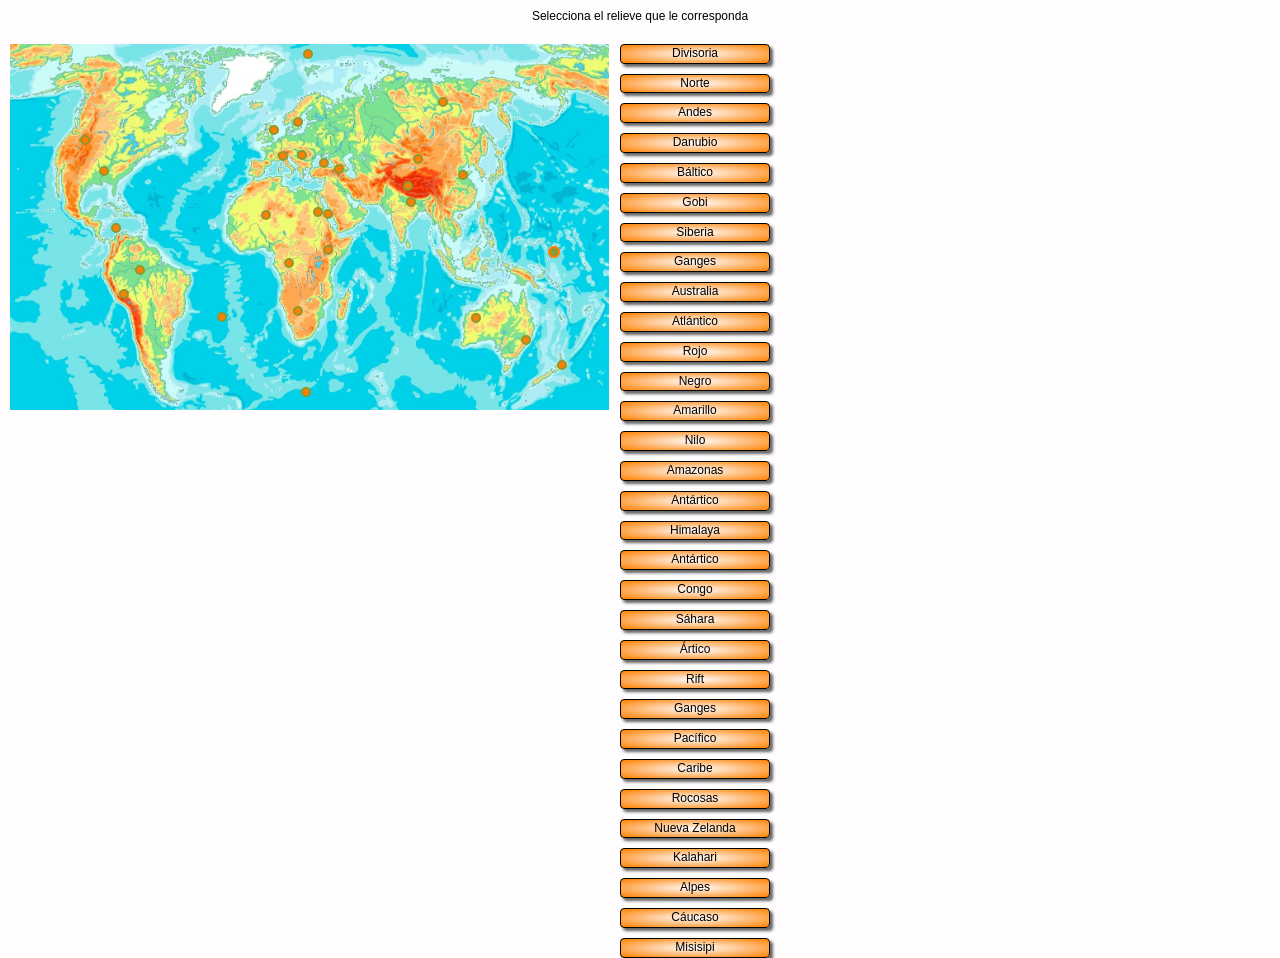
<file: mapamundi/mapamundi.htm>
<!DOCTYPE html>
<!--Created by Ardora - www.webardora.net-->
<!--ArdoraPanel-->
<!--bajo licencia Attribution-NonCommercial-NoDerivatives 4.0 International (CC BY-NC-ND 4.0)
para otros usos contacte con el autor-->
<html lang="es">
<head><meta charset="utf-8" /><title>COLEGIO SAN AGUSTÍN (MADRID)</title>
<link type="text/css" href="mapamundi_resources/css/ardoraPanel.css" rel="stylesheet" />
<script language="javascript" type="text/javascript" src="mapamundi_resources/js/jquery.js"></script>
<script language="javascript" type="text/javascript" src="mapamundi_resources/js/jquery-ui.min.js"></script>
<script language="javascript" type="text/javascript" src="mapamundi_resources/js/jquery.ui.touch-punch.min.js"></script>
<script language="javascript" type="text/javascript" src="mapamundi_resources/js/ardoraPanelCFG.js"></script>
<script language="javascript" type="text/javascript" src="mapamundi_resources/js/ardoraScorm.js"></script>
<script language="javascript" type="text/javascript" src="mapamundi_resources/js/ardoraPanel.js"></script>
<script language="javascript" type="text/javascript" src="mapamundi_resources/js/ardoraTab.js"></script>
</head>
<body>
<div id="ardoraMain">
<div id="ardoraEnu"><SPAN style="font-size:12px;color:#000000">Selecciona el relieve que le corresponda</SPAN></div>
  <div id="ardoraAct">
<div id="txt1" class="txtCell"><div id="txt1_txt" class="txtCell_txt"><p>Danubio</p></div></div>
<div id="txt2" class="txtCell"><div id="txt2_txt" class="txtCell_txt"><p>Alpes</p></div></div>
<div id="txt3" class="txtCell"><div id="txt3_txt" class="txtCell_txt"><p>Cáucaso</p></div></div>
<div id="txt4" class="txtCell"><div id="txt4_txt" class="txtCell_txt"><p>Andes</p></div></div>
<div id="txt5" class="txtCell"><div id="txt5_txt" class="txtCell_txt"><p>Rocosas</p></div></div>
<div id="txt6" class="txtCell"><div id="txt6_txt" class="txtCell_txt"><p>Misisipi</p></div></div>
<div id="txt7" class="txtCell"><div id="txt7_txt" class="txtCell_txt"><p>Amazonas</p></div></div>
<div id="txt8" class="txtCell"><div id="txt8_txt" class="txtCell_txt"><p>Himalaya</p></div></div>
<div id="txt9" class="txtCell"><div id="txt9_txt" class="txtCell_txt"><p>Amarillo</p></div></div>
<div id="txt10" class="txtCell"><div id="txt10_txt" class="txtCell_txt"><p>Gobi</p></div></div>
<div id="txt11" class="txtCell"><div id="txt11_txt" class="txtCell_txt"><p>Siberia</p></div></div>
<div id="txt12" class="txtCell"><div id="txt12_txt" class="txtCell_txt"><p>Ganges</p></div></div>
<div id="txt13" class="txtCell"><div id="txt13_txt" class="txtCell_txt"><p>Ganges</p></div></div>
<div id="txt14" class="txtCell"><div id="txt14_txt" class="txtCell_txt"><p>Congo</p></div></div>
<div id="txt15" class="txtCell"><div id="txt15_txt" class="txtCell_txt"><p>Nilo</p></div></div>
<div id="txt16" class="txtCell"><div id="txt16_txt" class="txtCell_txt"><p>Sáhara</p></div></div>
<div id="txt17" class="txtCell"><div id="txt17_txt" class="txtCell_txt"><p>Kalahari</p></div></div>
<div id="txt18" class="txtCell"><div id="txt18_txt" class="txtCell_txt"><p>Rift</p></div></div>
<div id="txt19" class="txtCell"><div id="txt19_txt" class="txtCell_txt"><p>Australia</p></div></div>
<div id="txt20" class="txtCell"><div id="txt20_txt" class="txtCell_txt"><p>Divisoria</p></div></div>
<div id="txt21" class="txtCell"><div id="txt21_txt" class="txtCell_txt"><p>Nueva Zelanda</p></div></div>
<div id="txt22" class="txtCell"><div id="txt22_txt" class="txtCell_txt"><p>Ártico</p></div></div>
<div id="txt23" class="txtCell"><div id="txt23_txt" class="txtCell_txt"><p>Antártico</p></div></div>
<div id="txt24" class="txtCell"><div id="txt24_txt" class="txtCell_txt"><p>Antártico</p></div></div>
<div id="txt25" class="txtCell"><div id="txt25_txt" class="txtCell_txt"><p>Pacífico</p></div></div>
<div id="txt26" class="txtCell"><div id="txt26_txt" class="txtCell_txt"><p>Atlántico</p></div></div>
<div id="txt27" class="txtCell"><div id="txt27_txt" class="txtCell_txt"><p>Caribe</p></div></div>
<div id="txt28" class="txtCell"><div id="txt28_txt" class="txtCell_txt"><p>Norte</p></div></div>
<div id="txt29" class="txtCell"><div id="txt29_txt" class="txtCell_txt"><p>Báltico</p></div></div>
<div id="txt30" class="txtCell"><div id="txt30_txt" class="txtCell_txt"><p>Rojo</p></div></div>
<div id="txt31" class="txtCell"><div id="txt31_txt" class="txtCell_txt"><p>Negro</p></div></div>
<div id="txt32" class="txtCell" ><div id="txt32_txt" class="txtCell_txt"><p></p></div></div>
<svg id="ardoraActSVG" width="100%" height="100%" style="position: absolute; top:0; left:0; z-index:5000; visibility:hidden;"></svg>
<canvas id="ardoraActCanvasAnim" aria-label="" width="2px" height="2px"></canvas>
  </div>
<div id="ardoraTab">
</div></div>
<div id="ardoraAlumSCORM"><p></p></div>
</body></html>
</file>
<file: mapamundi/mapamundi_resources/css/ardoraPanel.css>
/*Creado con Ardora - www.webardora.net
bajo licencia Attribution-NonCommercial-NoDerivatives 4.0 International (CC BY-NC-ND 4.0)
para otros usos contacte con el autor*/
/*! normalize.css v7.0.0 | MIT License | github.com/necolas/normalize.css */
html {line-height: 1.15;-ms-text-size-adjust: 100%;-webkit-text-size-adjust: 100%;}
body {margin: 0;}
article,aside,footer,header,nav,section {display: block;}
h1 {font-size: 2em;margin: 0.67em 0;}
figcaption,figure,main {display: block;}
figure {margin: 1em 40px;}
hr {box-sizing: content-box;height: 0;overflow: visible;}
pre {font-family: monospace, monospace;font-size: 1em;}
a {background-color: transparent;-webkit-text-decoration-skip: objects;}
abbr[title] {border-bottom: none;text-decoration: underline;text-decoration: underline dotted;}
b,strong {font-weight: inherit;}
b,strong {font-weight: bolder;}
code,kbd,samp {font-family: monospace, monospace;font-size: 1em;}
dfn {font-style: italic;}
mark {background-color: #ff0;color: #000;}
small {font-size: 80%;}
sub,sup {font-size: 75%;line-height: 0;position: relative;vertical-align: baseline;}
sub {bottom: -0.25em;}
sup {top: -0.5em;}
audio,video {display: inline-block;}
audio:not([controls]) {display: none;height: 0;}
img {border-style: none;}
svg:not(:root) {overflow: hidden;}
button,input,optgroup,select,textarea {font-family: sans-serif;font-size: 100%;line-height: 1.15;margin: 0;}
button,input {overflow: visible;}
button,select {text-transform: none;}
button,html [type="button"],[type="reset"],[type="submit"] {appearance: button;}
button::-moz-focus-inner,[type="button"]::-moz-focus-inner,[type="reset"]::-moz-focus-inner,[type="submit"]::-moz-focus-inner {border-style: none;padding: 0;}
button:-moz-focusring,[type="button"]:-moz-focusring,[type="reset"]:-moz-focusring,[type="submit"]:-moz-focusring {outline: 1px dotted ButtonText;}
fieldset{padding: 0.35em 0.75em 0.625em;}
legend {box-sizing: border-box;color: inherit;display: table;max-width: 100%;padding: 0;white-space: normal;}
progress {display: inline-block;vertical-align: baseline;}
textarea {overflow: auto;}
[type="checkbox"],[type="radio"] {box-sizing: border-box;padding: 0;}
[type="number"]::-webkit-inner-spin-button,[type="number"]::-webkit-outer-spin-button {height: auto;}
[type="search"]{appearance: textfield;outline-offset: -2px;}
[type="search"]::-webkit-search-cancel-button,[type="search"]::-webkit-search-decoration {appearance: none;}
::-webkit-file-upload-button {appearance: button;font: inherit;}
details,menu {display: block;}
summary {display: list-item;}
canvas {display: inline-block;}
template{display: none;}
[hidden]{display: none;}
/*!END normalize.css v7.0.0*/
.ui-corner-all{border-radius: 4px;}
body{background-color:#FFFDFD;}
#ardoraMain{ font-family:Verdana, Geneva, sans-serif; color: #000000; padding: 5px; position: relative;}
#ardoraEnu{ font-size: 12px; position: relative; padding: 5px; margin-bottom: 10px;
text-align: center;
}
#ardoraAlumSCORM{visibility: hidden;padding:0px;margin:0px;position: absolute;height: 15px;width: 250px;bottom: 0px;right: 0px;cursor: pointer;border-style: dotted;
border-width: 1px;-webkit-border-radius: 4px;-khtml-border-radius: 4px;border-radius: 4px;
-webkit-box-shadow: 4px 4px 4px rgba(50, 50, 50, 0.5);box-shadow: 4px 4px 4px rgba(50, 50, 50, 0.5);font-size: 10px;
background:rgba(255,128,0,0.5);}
#ardoraAlumSCORM p{padding:0px;margin:0px;padding-left: 2px;}
#buttonOk{ position: absolute; height: 70px; width: 70px; bottom: 0px; cursor: pointer;border-style: solid; border-width: 1px;
-webkit-border-radius: 4px;-khtml-border-radius: 4px;border-radius: 4px;
-webkit-box-shadow: 4px 4px 4px rgba(50, 50, 50, 0.5); box-shadow: 4px 4px 4px rgba(50, 50, 50, 0.5);}
.imaCell{display:  table; text-align: center; -webkit-border-radius: 4px;-khtml-border-radius: 4px;border-radius: 4px;
position:  absolute; border-color: black; border-style: dotted; border-width: 1px;
width:600px; height: 366px;}
#ardoraActCanvas{z-index: 0; position: absolute; visibility:hidden;}
#ardoraActCanvasAnim{z-index: 1; position: absolute;}
#ardoraAct{ width:765px; height:366px;max-width:765px; max-height:366px;position: relative; margin-right: 10px; padding: 5px; float: left;
background-image: url(../media/Mapamudo.jpg); background-position: left; background-repeat: no-repeat; background-origin:content-box;background-size: contain;
}
.txtCell{ font-family:Verdana, Geneva, sans-serif;position:absolute;  font-size:12px;padding:0px;margin: 0px;text-align: center;width:150px;z-index:3;background-color:rgba(0,0,0,0);border-radius:4px}
.txtCell_txt{-webkit-border-radius: 4px;-khtml-border-radius: 4px;border-radius: 4px;
border:solid; border-width:1px;border-color:#000000;background-color:#FFFFFF;
color:#000000;
-moz-box-shadow: 3px 3px 3px rgba(50, 50, 50, 0.75);-webkit-box-shadow: 3px 3px 3px rgba(50, 50, 50, 0.75);box-shadow: 3px 3px 3px rgba(50, 50, 50, 0.75);
}
.txtCell p{margin: 0px;padding: 2px;}.txtCell_txt p{margin: 0px; padding: 2px;cursor: pointer;}
#txt1 {left:615px;}
#txt2 {left:615px;}
#txt3 {left:615px;}
#txt4 {left:615px;}
#txt5 {left:615px;}
#txt6 {left:615px;}
#txt7 {left:615px;}
#txt8 {left:615px;}
#txt9 {left:615px;}
#txt10 {left:615px;}
#txt11 {left:615px;}
#txt12 {left:615px;}
#txt13 {left:615px;}
#txt14 {left:615px;}
#txt15 {left:615px;}
#txt16 {left:615px;}
#txt17 {left:615px;}
#txt18 {left:615px;}
#txt19 {left:615px;}
#txt20 {left:615px;}
#txt21 {left:615px;}
#txt22 {left:615px;}
#txt23 {left:615px;}
#txt24 {left:615px;}
#txt25 {left:615px;}
#txt26 {left:615px;}
#txt27 {left:615px;}
#txt28 {left:615px;}
#txt29 {left:615px;}
#txt30 {left:615px;}
#txt31 {left:615px;}
#ardoraTab{width: 70px;height:320px; position: relative; visibility: visible;padding:5px;float:left;}
.txtCellOk{background:radial-gradient(ellipse at center center,#FFFFFF,#91962F);border-width:1px;border-style:solid;border-color:#000000;color:#000000;border-radius:4px;padding-left:5px;padding-right:5px;box-shadow:3px 3px 3px rgba(50, 50, 50, 0.75);}
#infoMenu{right:0;bottom:5px;cursor: pointer;position: absolute;z-index: 2;font-size: 40px;border-style: solid;background-color:white;color:black;border-right-style: none;border-top-left-radius: 40px;border-top-right-radius: 0px;border-bottom-left-radius: 40px;border-bottom-right-radius: 0px;
box-shadow:3px 3px 3px 0px rgba(50, 50, 50, 0.75);display: flex;justify-content: center;align-content: center;height: 45px;width:40px;}
#infoMenu:hover{box-shadow:inset 3px 3px 3px 0px rgba(50, 50, 50, 0.75);}
#infoMenu p{margin:0 !important;padding: 0 0 0 5px;}
#ardoraTabSVG{box-shadow: 4px 4px 4px rgba(50, 50, 50, 0.5);border-radius: 4px;border-style: solid; border-width: 1px;}
</file>
